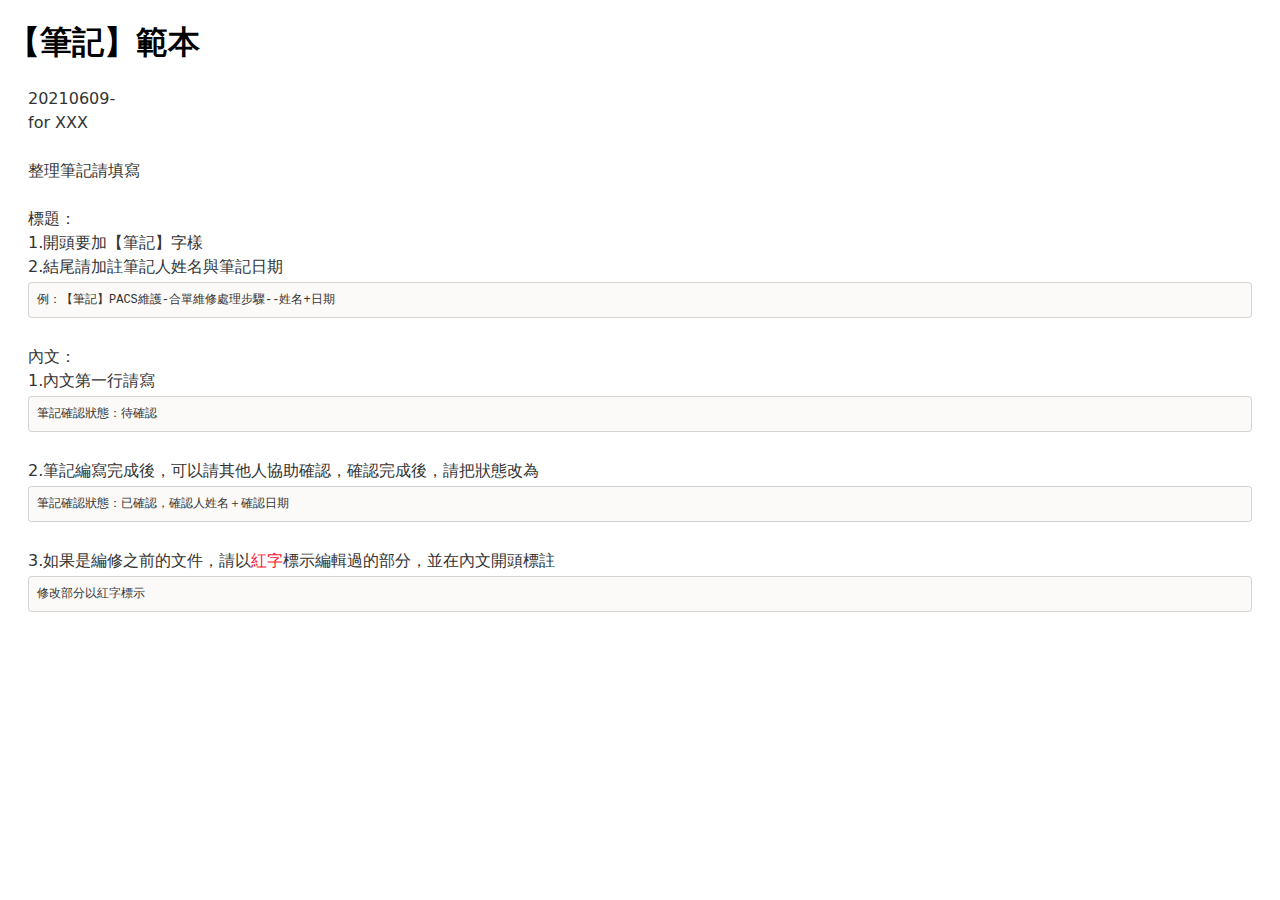
<file: csHtml2Text/csHtml2Text/【筆記】範本.html>
<!DOCTYPE html>
<html>
  <head>
    <meta charset="utf-8">
    <meta name="viewport" content="width=device-width, initial-scale=1, shrink-to-fit=no">
    <meta itemprop="application" content="Evernote">
    <meta itemprop="export-data" content="20230428T034040Z">
    <meta itemprop="version" content="10.55.2">
    <style>
/*!
 * ce-167.2.20810 46200e0d1c21b1ade1ff36a48106a8a63f706d9c
 * Copyright 2013-2023 Evernote Corp. All rights reserved.
 * http://www.evernote.com
 *
 */en-note.peso,en-note.peso *{box-sizing:border-box}en-note.peso{word-wrap:break-word;-webkit-font-feature-settings:"liga" 0;font-feature-settings:"liga" 0;-webkit-touch-callout:text;box-sizing:initial;color:#333;display:block;flex-grow:1;font-family:Source Sans Pro,-apple-system,system-ui,Segoe UI,Roboto,Oxygen,Ubuntu,Cantarell,Fira Sans,Droid Sans,Helvetica Neue,sans-serif;font-size:16px;-webkit-font-variant-ligatures:none;font-variant-ligatures:none;line-height:1.45!important;min-height:100%;outline:none;overflow-wrap:break-word;padding:0 20px 80px;position:relative;touch-action:manipulation;-webkit-user-select:text;-moz-user-select:text;user-select:text;white-space:pre-wrap;white-space:break-spaces}en-note.peso>:last-child:last-child{margin-bottom:26px}@media print{en-note.peso{max-width:none!important;padding:0!important}}en-note.peso .para,en-note.peso h1,en-note.peso h2,en-note.peso h3,en-note.peso h4,en-note.peso h5{color:var(--textblock-lightmode-color,inherit)}en-note.peso table{max-width:100%}body.darkMode en-note.peso{background-color:#262626;color:#e6e6e6}body.darkMode en-note.peso .para,body.darkMode en-note.peso h1,body.darkMode en-note.peso h2,body.darkMode en-note.peso h3,body.darkMode en-note.peso h4,body.darkMode en-note.peso h5{color:var(--textblock-darkmode-color,inherit)}en-note.peso p{margin:0}.drag-image-holder a,en-note.peso a{color:#026fac;cursor:pointer;text-decoration:underline}body.darkMode .drag-image-holder a,body.darkMode en-note.peso a{color:#00a3f4}en-note.peso pre{white-space:pre-wrap}en-note.peso li{pointer-events:none;position:relative}en-note.peso li>*{pointer-events:auto}.drag-image-holder .qwLsO,en-note.peso .qwLsO{background-color:#f2f2f2;border:1px solid #ccc;border-radius:3px;color:#333;display:inline;font-style:normal;font-weight:400;margin:0 2px;padding:2px 4px;text-decoration:none;vertical-align:initial}body.darkMode .drag-image-holder .qwLsO,body.darkMode en-note.peso .qwLsO{background-color:#333;border-color:#737373;color:#e6e6e6}.drag-image-holder .PzcDn,en-note.peso .PzcDn{font-family:"Source Serif Pro",serif}.drag-image-holder h1 .PzcDn,en-note.peso h1 .PzcDn{font-weight:600}.drag-image-holder h1 .PzcDn b,en-note.peso h1 .PzcDn b{font-weight:700}.drag-image-holder h2 .PzcDn,en-note.peso h2 .PzcDn{font-weight:400}.drag-image-holder h2 .PzcDn b,.drag-image-holder h3 .PzcDn,.drag-image-holder h4 .PzcDn,.drag-image-holder h5 .PzcDn,.drag-image-holder h6 .PzcDn,en-note.peso h2 .PzcDn b,en-note.peso h3 .PzcDn,en-note.peso h4 .PzcDn,en-note.peso h5 .PzcDn,en-note.peso h6 .PzcDn{font-weight:600}.drag-image-holder h3 .PzcDn b,.drag-image-holder h4 .PzcDn b,.drag-image-holder h5 .PzcDn b,.drag-image-holder h6 .PzcDn b,en-note.peso h3 .PzcDn b,en-note.peso h4 .PzcDn b,en-note.peso h5 .PzcDn b,en-note.peso h6 .PzcDn b{font-weight:700}.drag-image-holder .I87I1,en-note.peso .I87I1{font-family:Zilla Slab,serif,slab-serif}.drag-image-holder h1 .I87I1,en-note.peso h1 .I87I1{font-weight:600}.drag-image-holder h1 .I87I1 b,en-note.peso h1 .I87I1 b{font-weight:700}.drag-image-holder h2 .I87I1,en-note.peso h2 .I87I1{font-weight:400}.drag-image-holder h2 .I87I1 b,en-note.peso h2 .I87I1 b{font-weight:600}.drag-image-holder h3 .I87I1,.drag-image-holder h4 .I87I1,.drag-image-holder h5 .I87I1,.drag-image-holder h6 .I87I1,en-note.peso h3 .I87I1,en-note.peso h4 .I87I1,en-note.peso h5 .I87I1,en-note.peso h6 .I87I1{font-size:20px;font-weight:600}.drag-image-holder h3 .I87I1 b,.drag-image-holder h4 .I87I1 b,.drag-image-holder h5 .I87I1 b,.drag-image-holder h6 .I87I1 b,en-note.peso h3 .I87I1 b,en-note.peso h4 .I87I1 b,en-note.peso h5 .I87I1 b,en-note.peso h6 .I87I1 b{font-weight:700}.drag-image-holder .O_pm7,en-note.peso .O_pm7{font-family:Source Code Pro,monospace;letter-spacing:-.01em}.drag-image-holder h1 .O_pm7,en-note.peso h1 .O_pm7{font-weight:600}.drag-image-holder h1 .O_pm7 b,en-note.peso h1 .O_pm7 b{font-weight:700}.drag-image-holder h2 .O_pm7,en-note.peso h2 .O_pm7{font-weight:400}.drag-image-holder h2 .O_pm7 b,.drag-image-holder h3 .O_pm7,.drag-image-holder h4 .O_pm7,.drag-image-holder h5 .O_pm7,.drag-image-holder h6 .O_pm7,en-note.peso h2 .O_pm7 b,en-note.peso h3 .O_pm7,en-note.peso h4 .O_pm7,en-note.peso h5 .O_pm7,en-note.peso h6 .O_pm7{font-weight:600}.drag-image-holder h3 .O_pm7 b,.drag-image-holder h4 .O_pm7 b,.drag-image-holder h5 .O_pm7 b,.drag-image-holder h6 .O_pm7 b,en-note.peso h3 .O_pm7 b,en-note.peso h4 .O_pm7 b,en-note.peso h5 .O_pm7 b,en-note.peso h6 .O_pm7 b{font-weight:700}.drag-image-holder .to9US,en-note.peso .to9US{font-family:Dancing Script,cursive,script}.drag-image-holder h1 .to9US,en-note.peso h1 .to9US{font-weight:400}.drag-image-holder h1 .to9US b,en-note.peso h1 .to9US b{font-weight:700}.drag-image-holder h2 .to9US,en-note.peso h2 .to9US{font-weight:400}.drag-image-holder h2 .to9US b,en-note.peso h2 .to9US b{font-weight:700}.drag-image-holder h3 .to9US,.drag-image-holder h4 .to9US,.drag-image-holder h5 .to9US,.drag-image-holder h6 .to9US,en-note.peso h3 .to9US,en-note.peso h4 .to9US,en-note.peso h5 .to9US,en-note.peso h6 .to9US{font-weight:400}.drag-image-holder h3 .to9US b,.drag-image-holder h4 .to9US b,.drag-image-holder h5 .to9US b,.drag-image-holder h6 .to9US b,en-note.peso h3 .to9US b,en-note.peso h4 .to9US b,en-note.peso h5 .to9US b,en-note.peso h6 .to9US b{font-weight:700}.drag-image-holder .WvEwz,en-note.peso .WvEwz{font-family:Kalam,cursive,handwritten;font-weight:300;letter-spacing:-.01em}.drag-image-holder .WvEwz b,.drag-image-holder h1 .WvEwz,en-note.peso .WvEwz b,en-note.peso h1 .WvEwz{font-weight:400}.drag-image-holder h1 .WvEwz b,en-note.peso h1 .WvEwz b{font-weight:700}.drag-image-holder h2 .WvEwz,en-note.peso h2 .WvEwz{font-weight:300}.drag-image-holder h2 .WvEwz b,.drag-image-holder h3 .WvEwz,.drag-image-holder h4 .WvEwz,.drag-image-holder h5 .WvEwz,.drag-image-holder h6 .WvEwz,en-note.peso h2 .WvEwz b,en-note.peso h3 .WvEwz,en-note.peso h4 .WvEwz,en-note.peso h5 .WvEwz,en-note.peso h6 .WvEwz{font-weight:400}.drag-image-holder h3 .WvEwz b,.drag-image-holder h4 .WvEwz b,.drag-image-holder h5 .WvEwz b,.drag-image-holder h6 .WvEwz b,en-note.peso h3 .WvEwz b,en-note.peso h4 .WvEwz b,en-note.peso h5 .WvEwz b,en-note.peso h6 .WvEwz b{font-weight:700}.drag-image-holder .UrtAp,en-note.peso .UrtAp{color:var(--lightmode-color)}body.darkMode .drag-image-holder .UrtAp,body.darkMode en-note.peso .UrtAp{color:var(--darkmode-color)}.drag-image-holder .R64m3,en-note.peso .R64m3{padding:3px 0}.drag-image-holder .R64m3.zTQp5,en-note.peso .R64m3.zTQp5{background-color:rgba(255,219,39,.45)}body.darkMode .drag-image-holder .R64m3.zTQp5,body.darkMode en-note.peso .R64m3.zTQp5{background-color:hsla(50,74%,72%,.45)}.drag-image-holder .R64m3.nyVDb,en-note.peso .R64m3.nyVDb{background-color:rgba(253,117,151,.45)}body.darkMode .drag-image-holder .R64m3.nyVDb,body.darkMode en-note.peso .R64m3.nyVDb{background-color:rgba(234,167,182,.45)}.drag-image-holder .R64m3.OV29h,en-note.peso .R64m3.OV29h{background-color:rgba(95,237,153,.45)}body.darkMode .drag-image-holder .R64m3.OV29h,body.darkMode en-note.peso .R64m3.OV29h{background-color:rgba(156,227,185,.45)}.drag-image-holder .R64m3.vfGi6,en-note.peso .R64m3.vfGi6{background-color:rgba(73,213,231,.45)}body.darkMode .drag-image-holder .R64m3.vfGi6,body.darkMode en-note.peso .R64m3.vfGi6{background-color:rgba(145,214,222,.45)}.drag-image-holder .R64m3.hKQev,en-note.peso .R64m3.hKQev{background-color:rgba(139,137,255,.45)}body.darkMode .drag-image-holder .R64m3.hKQev,body.darkMode en-note.peso .R64m3.hKQev{background-color:rgba(178,176,236,.45)}.drag-image-holder .R64m3.ZvszV,en-note.peso .R64m3.ZvszV{background-color:rgba(255,153,79,.45)}body.darkMode .drag-image-holder .R64m3.ZvszV,body.darkMode en-note.peso .R64m3.ZvszV{background-color:hsla(25,70%,75%,.45)}@media print{.drag-image-holder .R64m3,en-note.peso .R64m3{-webkit-print-color-adjust:exact!important;print-color-adjust:exact!important}}body[data-checklist-completion-styles=true] .drag-image-holder li[data-checked=true] .R64m3,body[data-checklist-completion-styles=true] en-note.peso li[data-checked=true] .R64m3{text-decoration:line-through}.Yhh_v{display:block;height:0;position:absolute;-webkit-user-select:all;-moz-user-select:all;user-select:all;width:0}.kJXje{height:0;-webkit-user-select:none;-moz-user-select:none;user-select:none}.drag-image-holder{font-family:Source Sans Pro,-apple-system,system-ui,Segoe UI,Roboto,Oxygen,Ubuntu,Cantarell,Fira Sans,Droid Sans,Helvetica Neue,sans-serif}.elPx5{align-items:flex-start;background-color:#fff;border:1px solid #66b3da;border-radius:4px;box-shadow:0 3px 10px rgba(0,0,0,.15);display:flex;flex-direction:column;height:48px;justify-content:space-between;padding:10px;width:84px}body.darkMode .elPx5{background-color:#262626;border-color:#00a3f4}.elPx5>*{background:#b2d9ec;height:4px}.elPx5 :first-child,.elPx5 :nth-child(3){width:100%}.elPx5 :nth-child(2){width:70%}.EgxW9{word-wrap:break-word;background-color:#fff;border:1px solid #66b3da;border-radius:4px;box-shadow:0 3px 10px rgba(0,0,0,.15);font-size:16px;margin:0;max-height:300px;max-width:300px;overflow:hidden;padding:8px 16px;white-space:pre-wrap;width:auto}body.darkMode .EgxW9{background-color:#262626;border-color:#00a3f4}.EgxW9 address,.EgxW9 blockquote,.EgxW9 center,.EgxW9 dd,.EgxW9 div,.EgxW9 dt,.EgxW9 p{line-height:1.5}.EgxW9 blockquote{margin:0;padding-left:20px}.EgxW9>*{overflow:hidden;text-overflow:ellipsis;white-space:nowrap}.wyPK9{font-size:20px}.d8P7W{background-color:#66b3da;pointer-events:none;position:absolute;z-index:50}body.darkMode .d8P7W{background-color:#026fac}.d8P7W.rectangle{background-color:transparent;border:2px solid #66b3da}body.darkMode .d8P7W.rectangle{background-color:transparent;border-color:#026fac}.d8P7W.overX{border-right:2px dotted #66b3da}body.darkMode .d8P7W.overX{border-color:#026fac}.d8P7W.overY{border-bottom:2px dotted #66b3da}body.darkMode .d8P7W.overY{border-color:#026fac}.drag-image-holder{position:fixed}.drag-image-holder:after{background-color:#fff;content:"";display:block;height:2px;left:calc(100% - 2px);position:fixed;right:calc(100% - 2px);width:2px}body.darkMode .drag-image-holder:after{background-color:#333}.bZFPJ{border:2px solid #f2f2f2;border-radius:6px;height:auto;margin:12px 0;max-width:100%;outline:none;position:relative;transition:border-color .2s;width:375px}body.neutron .bZFPJ{width:343px}td .bZFPJ{min-width:375px}body.neutron td .bZFPJ{min-width:343px}body.darkMode .bZFPJ{border-color:#333}.bZFPJ._JjaU{border-color:#e6f6ea}body.darkMode .bZFPJ._JjaU{border-color:#203627}.editing-locked .bZFPJ.bZFPJ{border-color:var(--selection-border-color-light)}body.darkMode .editing-locked .bZFPJ.bZFPJ{border-color:var(--selection-border-color-dark)}.bZFPJ.iTLhb.iTLhb.iTLhb{width:100%}.bZFPJ.VEXjJ .yzJOC,.bZFPJ._hisT .yzJOC{font-style:italic}.bZFPJ>:first-child{border-radius:4px 4px 0 0}.bZFPJ>:last-child{border-radius:0 0 4px 4px}.bZFPJ>:only-child{border-radius:4px}.bZFPJ:hover{border-color:#e6e6e6}body.darkMode .bZFPJ:hover{border-color:#404040}.bZFPJ:hover .IRFZk{--header-background:#e6e6e6;background:#e6e6e6}body.darkMode .bZFPJ:hover .IRFZk{--header-background:#404040;background-color:#404040}.bZFPJ:hover .IRFZk.N3Rt5{--header-background:#026fac;background:#026fac}body.darkMode .bZFPJ:hover .IRFZk.N3Rt5{--header-background:#00a3f4;background-color:#00a3f4}.bZFPJ._JjaU:hover{border-color:#daeade}body.darkMode .bZFPJ._JjaU:hover{border-color:#2c4532}.bZFPJ._JjaU:hover .IRFZk{--header-background:#daeade;background:#daeade}body.darkMode .bZFPJ._JjaU:hover .IRFZk{--header-background:#2c4532;background-color:#2c4532}@media print{.bZFPJ{border-color:#f2f2f2!important}.bZFPJ._JjaU{border-color:#e6f6ea!important}}.collaborator-selected .bZFPJ.bZFPJ{border-color:var(--selection-border-color-light)}body.darkMode .collaborator-selected .bZFPJ.bZFPJ{border-color:var(--selection-border-color-dark)}.selected .bZFPJ.bZFPJ{border-color:#66b3da}body.darkMode .selected .bZFPJ.bZFPJ{border-color:#00a3f4}.hasNestedSelection .bZFPJ.bZFPJ{border-color:rgba(102,179,218,.5)}body.darkMode .hasNestedSelection .bZFPJ.bZFPJ{border-color:rgba(0,163,244,.5)}.android-unselectable .bZFPJ,.android-unselectable .bZFPJ *{-webkit-user-select:none!important;-moz-user-select:none!important;user-select:none!important}@-webkit-keyframes xjcYr{0%{left:-112px}to{left:100%}}@keyframes xjcYr{0%{left:-112px}to{left:100%}}.IRFZk{--header-background:#f2f2f2;align-items:center;background-color:#f2f2f2;color:#666;cursor:pointer;display:flex;font-size:16px;font-weight:600;height:32px;justify-content:space-between;padding:0 6px;transition:background-color .2s;width:100%}.IRFZk.N3Rt5{--header-background:#0081c2;background:#0081c2;color:#fff}body.darkMode .IRFZk{--header-background:#333;background-color:#333;color:#a6a6a6}body.darkMode .IRFZk.N3Rt5{--header-background:#00a3f4;background:#00a3f4;color:#000}.bZFPJ._JjaU .IRFZk{--header-background:#e6f6ea;background-color:#e6f6ea}body.darkMode .bZFPJ._JjaU .IRFZk{--header-background:#203627;background-color:#203627}body.neutron .IRFZk{font-weight:700;height:44px}.IRFZk *{-webkit-user-select:none;-moz-user-select:none;user-select:none}body.firefox .IRFZk *{-webkit-user-select:all;-moz-user-select:all;user-select:all}.IRFZk .VonD6{background:transparent;border-radius:6px 6px 0 0;height:6px;left:-2px;overflow:hidden;position:absolute;right:-2px;top:-2px}.selected .IRFZk .VonD6{top:0}.IRFZk .VonD6:before{background:#d9d9d9;content:"";height:2px;position:absolute;top:0;width:100%}body.darkMode .IRFZk .VonD6:before{background:#404040}.IRFZk .VonD6:after{content:"";height:2px;position:absolute;top:0}.IRFZk .VonD6:not(.ixZHA):after{-webkit-animation:xjcYr 2s linear infinite;animation:xjcYr 2s linear infinite;background:linear-gradient(270deg,rgba(0,129,194,0),#0081c2 51%,rgba(0,129,194,0));width:112px}.IRFZk .VonD6.ixZHA:after{background:#0081c2;-webkit-transform:scaleX(var(--loadingProgress));transform:scaleX(var(--loadingProgress));-webkit-transform-origin:top left;transform-origin:top left;transition:-webkit-transform .5s ease-in-out;transition:transform .5s ease-in-out;transition:transform .5s ease-in-out,-webkit-transform .5s ease-in-out;width:100%}.P0rnC{position:relative}.P0rnC .dSbRl{background:transparent;height:100%;overflow:hidden;position:absolute;resize:none}.P0rnC .AZVFJ{overflow-wrap:break-word;position:relative;visibility:hidden;white-space:pre-wrap;word-break:break-word}.AZVFJ,.dSbRl{padding:0;width:100%}.vWtIF{cursor:grab}.vWtIF>svg{fill:currentColor;display:block;height:100%;opacity:.25;transition:opacity .2s ease-in-out;width:100%}.vWtIF:hover>svg{opacity:.4}.iXopo{border:2px solid #f2f2f2;border-radius:6px;height:auto;margin:12px 0;max-width:100%;outline:none;position:relative;transition:border-color .2s;width:375px}body.neutron .iXopo{width:343px}td .iXopo{min-width:375px}body.neutron td .iXopo{min-width:343px}body.darkMode .iXopo{border-color:#333}.iXopo.X4WUr{border-color:#e6f6ea}body.darkMode .iXopo.X4WUr{border-color:#203627}.editing-locked .iXopo.iXopo{border-color:var(--selection-border-color-light)}body.darkMode .editing-locked .iXopo.iXopo{border-color:var(--selection-border-color-dark)}.iXopo.dEOSM.dEOSM.dEOSM{width:100%}.iXopo.FRMbU .Cy7kJ,.iXopo.SIaGV .Cy7kJ{font-style:italic}.iXopo>:first-child{border-radius:4px 4px 0 0}.iXopo>:last-child{border-radius:0 0 4px 4px}.iXopo>:only-child{border-radius:4px}.iXopo:hover{border-color:#e6e6e6}body.darkMode .iXopo:hover{border-color:#404040}.iXopo:hover .wH9sk{--header-background:#e6e6e6;background:#e6e6e6}body.darkMode .iXopo:hover .wH9sk{--header-background:#404040;background-color:#404040}.iXopo:hover .wH9sk.dazQy{--header-background:#026fac;background:#026fac}body.darkMode .iXopo:hover .wH9sk.dazQy{--header-background:#00a3f4;background-color:#00a3f4}.iXopo.X4WUr:hover{border-color:#daeade}body.darkMode .iXopo.X4WUr:hover{border-color:#2c4532}.iXopo.X4WUr:hover .wH9sk{--header-background:#daeade;background:#daeade}body.darkMode .iXopo.X4WUr:hover .wH9sk{--header-background:#2c4532;background-color:#2c4532}@media print{.iXopo{border-color:#f2f2f2!important}.iXopo.X4WUr{border-color:#e6f6ea!important}}.collaborator-selected .iXopo.iXopo{border-color:var(--selection-border-color-light)}body.darkMode .collaborator-selected .iXopo.iXopo{border-color:var(--selection-border-color-dark)}.selected .iXopo.iXopo{border-color:#66b3da}body.darkMode .selected .iXopo.iXopo{border-color:#00a3f4}.hasNestedSelection .iXopo.iXopo{border-color:rgba(102,179,218,.5)}body.darkMode .hasNestedSelection .iXopo.iXopo{border-color:rgba(0,163,244,.5)}.android-unselectable .iXopo,.android-unselectable .iXopo *{-webkit-user-select:none!important;-moz-user-select:none!important;user-select:none!important}@-webkit-keyframes SbtBL{0%{left:-112px}to{left:100%}}@keyframes SbtBL{0%{left:-112px}to{left:100%}}.wH9sk{--header-background:#f2f2f2;align-items:center;background-color:#f2f2f2;color:#666;cursor:pointer;display:flex;font-size:16px;font-weight:600;height:32px;justify-content:space-between;padding:0 6px;transition:background-color .2s;width:100%}.wH9sk.dazQy{--header-background:#0081c2;background:#0081c2;color:#fff}body.darkMode .wH9sk{--header-background:#333;background-color:#333;color:#a6a6a6}body.darkMode .wH9sk.dazQy{--header-background:#00a3f4;background:#00a3f4;color:#000}.iXopo.X4WUr .wH9sk{--header-background:#e6f6ea;background-color:#e6f6ea}body.darkMode .iXopo.X4WUr .wH9sk{--header-background:#203627;background-color:#203627}body.neutron .wH9sk{font-weight:700;height:44px}.wH9sk *{-webkit-user-select:none;-moz-user-select:none;user-select:none}body.firefox .wH9sk *{-webkit-user-select:all;-moz-user-select:all;user-select:all}.wH9sk .nTeiz{background:transparent;border-radius:6px 6px 0 0;height:6px;left:-2px;overflow:hidden;position:absolute;right:-2px;top:-2px}.selected .wH9sk .nTeiz{top:0}.wH9sk .nTeiz:before{background:#d9d9d9;content:"";height:2px;position:absolute;top:0;width:100%}body.darkMode .wH9sk .nTeiz:before{background:#404040}.wH9sk .nTeiz:after{content:"";height:2px;position:absolute;top:0}.wH9sk .nTeiz:not(._Nncr):after{-webkit-animation:SbtBL 2s linear infinite;animation:SbtBL 2s linear infinite;background:linear-gradient(270deg,rgba(0,129,194,0),#0081c2 51%,rgba(0,129,194,0));width:112px}.wH9sk .nTeiz._Nncr:after{background:#0081c2;-webkit-transform:scaleX(var(--loadingProgress));transform:scaleX(var(--loadingProgress));-webkit-transform-origin:top left;transform-origin:top left;transition:-webkit-transform .5s ease-in-out;transition:transform .5s ease-in-out;transition:transform .5s ease-in-out,-webkit-transform .5s ease-in-out;width:100%}.task{--task-height:40px;border:none;max-width:760px;outline:none;position:relative}.drag-image-holder .task{background-color:#fff}body.darkMode .drag-image-holder .task{background-color:#333}.task button{margin:0}.task.ProseMirror-selectednode,.task.selected{border-color:none;outline:none}.task.ProseMirror-selectednode{border-radius:6px;box-shadow:0 3px 10px rgba(0,0,0,.15)}.PeA_7{--task-action-color:rgba(0,0,0,.45);--task-overdue-color:#e54e40;align-items:flex-start;border:1px solid transparent;border-radius:6px;cursor:pointer;cursor:default;display:flex;flex-wrap:wrap;margin-bottom:2px;margin-right:30px;max-width:760px;min-height:var(--task-height);outline:none;padding:0 8px}[data-background-luminance-lightmode=light] .PeA_7{--task-action-color:rgba(0,0,0,.45)}[data-background-luminance-lightmode=dark] .PeA_7,body.darkMode .PeA_7{--task-action-color:hsla(0,0%,100%,.8)}body.darkMode [data-background-luminance-darkmode=light] .PeA_7{--task-action-color:rgba(0,0,0,.45)}body.darkMode [data-background-luminance-darkmode=dark] .PeA_7{--task-action-color:hsla(0,0%,100%,.8)}[data-background-luminance-lightmode=light] .PeA_7,body.darkMode .PeA_7{--task-overdue-color:#e54e40}[data-background-luminance-lightmode=dark] .PeA_7{--task-overdue-color:#f2b6b3}body.darkMode [data-background-luminance-darkmode=light] .PeA_7{--task-overdue-color:#e54e40}body.darkMode [data-background-luminance-darkmode=dark] .PeA_7{--task-overdue-color:#f2b6b3}.PeA_7.WJyLU{background-color:#f8f8f8}[data-background-luminance-lightmode=light] .PeA_7.WJyLU{background-color:hsla(0,0%,100%,.5)}[data-background-luminance-lightmode=dark] .PeA_7.WJyLU{background-color:rgba(0,0,0,.2)}body.darkMode .PeA_7.WJyLU{background-color:#333;border-color:#404040}body.darkMode [data-background-luminance-darkmode=light] .PeA_7.WJyLU{background-color:rgba(0,0,0,.2);border-color:transparent}body.darkMode [data-background-luminance-darkmode=dark] .PeA_7.WJyLU{background-color:rgba(0,0,0,.1);border-color:transparent}.PeA_7.JTqL_{background-color:#f8f8f8}[data-background-luminance-lightmode=light] .PeA_7.JTqL_{background-color:hsla(0,0%,100%,.5)}[data-background-luminance-lightmode=dark] .PeA_7.JTqL_{background-color:rgba(0,0,0,.2)}body.darkMode .PeA_7.JTqL_{background-color:#333;border-color:#404040}body.darkMode [data-background-luminance-darkmode=light] .PeA_7.JTqL_{background-color:rgba(0,0,0,.2);border-color:transparent}body.darkMode [data-background-luminance-darkmode=dark] .PeA_7.JTqL_{background-color:rgba(0,0,0,.1);border-color:transparent}@media(hover:hover){.PeA_7:hover:not(.JTqL_){background-color:#f8f8f8}[data-background-luminance-lightmode=light] .PeA_7:hover:not(.JTqL_){background-color:hsla(0,0%,100%,.5)}[data-background-luminance-lightmode=dark] .PeA_7:hover:not(.JTqL_){background-color:rgba(0,0,0,.2)}body.darkMode .PeA_7:hover:not(.JTqL_){background-color:#333;border-color:#404040}body.darkMode [data-background-luminance-darkmode=light] .PeA_7:hover:not(.JTqL_){background-color:rgba(0,0,0,.2);border-color:transparent}body.darkMode [data-background-luminance-darkmode=dark] .PeA_7:hover:not(.JTqL_){background-color:rgba(0,0,0,.1);border-color:transparent}}.PeA_7.ZJLBj.vOgKN{cursor:pointer}.PeA_7 .UXHS9>*,.PeA_7>*{min-height:var(--task-height)}.task.ProseMirror-selectednode .PeA_7,.task.selected .PeA_7{border-color:#66b3da;outline:none}body.darkMode .task.ProseMirror-selectednode .PeA_7,body.darkMode .task.selected .PeA_7{border-color:#00a3f4}.PeA_7.X6Pln .nkDa1{color:#a6a6a6}body.darkMode .PeA_7.X6Pln .nkDa1{color:#737373}.PeA_7.RKOIN .hbOcq{opacity:.65}.PeA_7.RKOIN{font-style:italic}.FG_0Y{background-color:transparent;border:none;cursor:pointer;display:inline-block;outline:none;padding:0}.FG_0Y.zsLjd,.FG_0Y:disabled,.ZJLBj:not(.vOgKN) .FG_0Y{cursor:default}.FG_0Y.zsLjd svg,.FG_0Y.zsLjd svg:hover,.FG_0Y.zsLjd.FjxAy svg,.FG_0Y.zsLjd.FjxAy svg:hover,.FG_0Y:disabled svg,.FG_0Y:disabled svg:hover,.FG_0Y:disabled.FjxAy svg,.FG_0Y:disabled.FjxAy svg:hover,.ZJLBj:not(.vOgKN) .FG_0Y svg,.ZJLBj:not(.vOgKN) .FG_0Y svg:hover,.ZJLBj:not(.vOgKN) .FG_0Y.FjxAy svg,.ZJLBj:not(.vOgKN) .FG_0Y.FjxAy svg:hover{color:rgba(0,0,0,.45);pointer-events:none}[data-background-luminance-lightmode=light] .FG_0Y.zsLjd svg,[data-background-luminance-lightmode=light] .FG_0Y.zsLjd svg:hover,[data-background-luminance-lightmode=light] .FG_0Y.zsLjd.FjxAy svg,[data-background-luminance-lightmode=light] .FG_0Y.zsLjd.FjxAy svg:hover,[data-background-luminance-lightmode=light] .FG_0Y:disabled svg,[data-background-luminance-lightmode=light] .FG_0Y:disabled svg:hover,[data-background-luminance-lightmode=light] .FG_0Y:disabled.FjxAy svg,[data-background-luminance-lightmode=light] .FG_0Y:disabled.FjxAy svg:hover,[data-background-luminance-lightmode=light] .ZJLBj:not(.vOgKN) .FG_0Y svg,[data-background-luminance-lightmode=light] .ZJLBj:not(.vOgKN) .FG_0Y svg:hover,[data-background-luminance-lightmode=light] .ZJLBj:not(.vOgKN) .FG_0Y.FjxAy svg,[data-background-luminance-lightmode=light] .ZJLBj:not(.vOgKN) .FG_0Y.FjxAy svg:hover{color:rgba(0,0,0,.45)}[data-background-luminance-lightmode=dark] .FG_0Y.zsLjd svg,[data-background-luminance-lightmode=dark] .FG_0Y.zsLjd svg:hover,[data-background-luminance-lightmode=dark] .FG_0Y.zsLjd.FjxAy svg,[data-background-luminance-lightmode=dark] .FG_0Y.zsLjd.FjxAy svg:hover,[data-background-luminance-lightmode=dark] .FG_0Y:disabled svg,[data-background-luminance-lightmode=dark] .FG_0Y:disabled svg:hover,[data-background-luminance-lightmode=dark] .FG_0Y:disabled.FjxAy svg,[data-background-luminance-lightmode=dark] .FG_0Y:disabled.FjxAy svg:hover,[data-background-luminance-lightmode=dark] .ZJLBj:not(.vOgKN) .FG_0Y svg,[data-background-luminance-lightmode=dark] .ZJLBj:not(.vOgKN) .FG_0Y svg:hover,[data-background-luminance-lightmode=dark] .ZJLBj:not(.vOgKN) .FG_0Y.FjxAy svg,[data-background-luminance-lightmode=dark] .ZJLBj:not(.vOgKN) .FG_0Y.FjxAy svg:hover,body.darkMode .FG_0Y.zsLjd svg,body.darkMode .FG_0Y.zsLjd svg:hover,body.darkMode .FG_0Y.zsLjd.FjxAy svg,body.darkMode .FG_0Y.zsLjd.FjxAy svg:hover,body.darkMode .FG_0Y:disabled svg,body.darkMode .FG_0Y:disabled svg:hover,body.darkMode .FG_0Y:disabled.FjxAy svg,body.darkMode .FG_0Y:disabled.FjxAy svg:hover,body.darkMode .ZJLBj:not(.vOgKN) .FG_0Y svg,body.darkMode .ZJLBj:not(.vOgKN) .FG_0Y svg:hover,body.darkMode .ZJLBj:not(.vOgKN) .FG_0Y.FjxAy svg,body.darkMode .ZJLBj:not(.vOgKN) .FG_0Y.FjxAy svg:hover,body.darkMode [data-background-luminance-darkmode=dark] .FG_0Y.zsLjd svg,body.darkMode [data-background-luminance-darkmode=dark] .FG_0Y.zsLjd svg:hover,body.darkMode [data-background-luminance-darkmode=dark] .FG_0Y.zsLjd.FjxAy svg,body.darkMode [data-background-luminance-darkmode=dark] .FG_0Y.zsLjd.FjxAy svg:hover,body.darkMode [data-background-luminance-darkmode=dark] .FG_0Y:disabled svg,body.darkMode [data-background-luminance-darkmode=dark] .FG_0Y:disabled svg:hover,body.darkMode [data-background-luminance-darkmode=dark] .FG_0Y:disabled.FjxAy svg,body.darkMode [data-background-luminance-darkmode=dark] .FG_0Y:disabled.FjxAy svg:hover,body.darkMode [data-background-luminance-darkmode=dark] .ZJLBj:not(.vOgKN) .FG_0Y svg,body.darkMode [data-background-luminance-darkmode=dark] .ZJLBj:not(.vOgKN) .FG_0Y svg:hover,body.darkMode [data-background-luminance-darkmode=dark] .ZJLBj:not(.vOgKN) .FG_0Y.FjxAy svg,body.darkMode [data-background-luminance-darkmode=dark] .ZJLBj:not(.vOgKN) .FG_0Y.FjxAy svg:hover{color:hsla(0,0%,100%,.8)}body.darkMode [data-background-luminance-darkmode=light] .FG_0Y.zsLjd svg,body.darkMode [data-background-luminance-darkmode=light] .FG_0Y.zsLjd svg:hover,body.darkMode [data-background-luminance-darkmode=light] .FG_0Y.zsLjd.FjxAy svg,body.darkMode [data-background-luminance-darkmode=light] .FG_0Y.zsLjd.FjxAy svg:hover,body.darkMode [data-background-luminance-darkmode=light] .FG_0Y:disabled svg,body.darkMode [data-background-luminance-darkmode=light] .FG_0Y:disabled svg:hover,body.darkMode [data-background-luminance-darkmode=light] .FG_0Y:disabled.FjxAy svg,body.darkMode [data-background-luminance-darkmode=light] .FG_0Y:disabled.FjxAy svg:hover,body.darkMode [data-background-luminance-darkmode=light] .ZJLBj:not(.vOgKN) .FG_0Y svg,body.darkMode [data-background-luminance-darkmode=light] .ZJLBj:not(.vOgKN) .FG_0Y svg:hover,body.darkMode [data-background-luminance-darkmode=light] .ZJLBj:not(.vOgKN) .FG_0Y.FjxAy svg,body.darkMode [data-background-luminance-darkmode=light] .ZJLBj:not(.vOgKN) .FG_0Y.FjxAy svg:hover{color:rgba(0,0,0,.45)}.ZJLBj.vOgKN .FG_0Y{cursor:pointer}.FG_0Y svg{border-radius:4px;color:var(--task-action-color);display:inline-block;height:24px;max-width:24px;vertical-align:middle}.UXHS9.LVtVQ .FG_0Y svg:hover:not(.IAHuG){background-color:#e6e6e6}[data-background-luminance-lightmode=dark] .UXHS9.LVtVQ .FG_0Y svg:hover:not(.IAHuG),body.darkMode .UXHS9.LVtVQ .FG_0Y svg:hover:not(.IAHuG){background-color:#404040}body.darkMode [data-background-luminance-darkmode=light] .UXHS9.LVtVQ .FG_0Y svg:hover:not(.IAHuG){background-color:#e6e6e6}.UXHS9 .FG_0Y{display:none;margin:0 3px}.PeA_7.WJyLU .UXHS9 .FG_0Y{display:inline-block}.UXHS9 .FG_0Y svg{color:#737373;height:14px}body.darkMode .UXHS9 .FG_0Y svg{color:#a6a6a6}.PeA_7.WJyLU .UXHS9 .FG_0Y svg{height:24px}.M3l87{visibility:hidden}.R3xxL{align-items:center;background:#fff;border-radius:8px;box-shadow:1px 2px 6px rgba(0,0,0,.15);color:#737373;display:inline-flex;flex:0 0 auto;font-size:14px;justify-content:flex-end;min-height:0;min-width:32px;padding:4px 7px;position:absolute;right:38px;top:-16px}body.darkMode .R3xxL{background-color:#262626;color:#a6a6a6}.R3xxL button:first-of-type{margin:0 3px 0 0}.R3xxL button:last-of-type{margin:0 0 0 3px}.R3xxL .FG_0Y{margin:0 3px}.R3xxL .FG_0Y svg{color:#737373}body.darkMode .R3xxL .FG_0Y svg{color:#a6a6a6}.R3xxL .REzLi{padding:0 0 0 3px}.R3xxL .FG_0Y.REzLi svg._bDRr{color:inherit}.R3xxL .FG_0Y.REzLi.wUa6z+.FG_0Y.REzLi.o5Et0 svg.IAHuG{height:12px;top:-1px}.R3xxL .FG_0Y.REzLi.o5Et0{margin-right:-5px}.R3xxL .FG_0Y.REzLi.o5Et0>svg{height:15px}.R3xxL .FG_0Y.REzLi.o5Et0 svg.IAHuG{height:12px;position:relative;top:-2px}.R3xxL .FG_0Y.bUYqz.Lhfwt svg{color:#e54e40}.R3xxL .FG_0Y.Hwgxx.kuWKQ svg{color:#0081c2}.R3xxL .FG_0Y.ujVcs{position:relative}.R3xxL .FG_0Y.viFwv{position:relative;top:2px}.R3xxL .FG_0Y.Hwgxx:hover,.R3xxL .FG_0Y.Jh0Ej:hover,.R3xxL .FG_0Y.bUYqz:hover,.R3xxL .FG_0Y.ujVcs:hover,.R3xxL .FG_0Y.viFwv:hover{background-color:#f8f8f8}body.darkMode .R3xxL .FG_0Y.Hwgxx:hover,body.darkMode .R3xxL .FG_0Y.Jh0Ej:hover,body.darkMode .R3xxL .FG_0Y.bUYqz:hover,body.darkMode .R3xxL .FG_0Y.ujVcs:hover,body.darkMode .R3xxL .FG_0Y.viFwv:hover{background-color:#333}.R3xxL .gry_t .PNboT{background-color:#d9d9d9}body.darkMode .R3xxL .gry_t .PNboT{background-color:#737373}.PeA_7.X6Pln .R3xxL,.PeA_7.X6Pln .R3xxL .FG_0Y svg,.PeA_7.X6Pln .R3xxL .FG_0Y.Hwgxx.kuWKQ svg,.PeA_7.X6Pln .R3xxL .FG_0Y.bUYqz.Lhfwt svg,.PeA_7.X6Pln .UXHS9,.PeA_7.X6Pln .UXHS9 .FG_0Y svg,.PeA_7.X6Pln .UXHS9 .FG_0Y.Hwgxx.kuWKQ svg,.PeA_7.X6Pln .UXHS9 .FG_0Y.bUYqz.Lhfwt svg{color:#a6a6a6}body.darkMode .PeA_7.X6Pln .R3xxL,body.darkMode .PeA_7.X6Pln .R3xxL .FG_0Y svg,body.darkMode .PeA_7.X6Pln .R3xxL .FG_0Y.Hwgxx.kuWKQ svg,body.darkMode .PeA_7.X6Pln .R3xxL .FG_0Y.bUYqz.Lhfwt svg,body.darkMode .PeA_7.X6Pln .UXHS9,body.darkMode .PeA_7.X6Pln .UXHS9 .FG_0Y svg,body.darkMode .PeA_7.X6Pln .UXHS9 .FG_0Y.Hwgxx.kuWKQ svg,body.darkMode .PeA_7.X6Pln .UXHS9 .FG_0Y.bUYqz.Lhfwt svg{color:#737373}.FG_0Y.FjxAy{flex:0 0 24px}.FG_0Y.FjxAy svg{color:#a73cbd;vertical-align:text-top}body.darkMode .FG_0Y.FjxAy svg{color:#a73cbd}[data-background-luminance-lightmode=light] .FG_0Y.FjxAy svg{--fill-opacity:0.85;--fill-color:#fff;--stroke-opacity:0.85;--stroke-color:#fff}[data-background-luminance-lightmode=dark] .FG_0Y.FjxAy svg{--fill-opacity:0.85;--fill-color:#fff;--stroke-opacity:0.2;--stroke-color:#000}body.darkMode [data-background-luminance-darkmode=dark] .FG_0Y.FjxAy svg,body.darkMode [data-background-luminance-darkmode=light] .FG_0Y.FjxAy svg{--fill-opacity:0.85;--fill-color:#262626;--stroke-opacity:0.2;--stroke-color:#000}.PeA_7.RKOIN .FG_0Y.FjxAy svg,.PeA_7.X6Pln .FG_0Y.FjxAy svg{color:#a6a6a6}body.darkMode .PeA_7.RKOIN .FG_0Y.FjxAy svg,body.darkMode .PeA_7.X6Pln .FG_0Y.FjxAy svg{color:#737373}.FG_0Y.FjxAy.RKOIN svg,.FG_0Y.FjxAy.RKOIN svg:hover{--obsolete-stroke:#fff;--obsolete-fill:#f0a00d}body.darkMode .FG_0Y.FjxAy.RKOIN svg,body.darkMode .FG_0Y.FjxAy.RKOIN svg:hover{--obsolete-stroke:#000;--obsolete-fill:#db8f00}.KxwvA{margin-right:4px}.KxwvA,.UXHS9 .bDTec{align-items:center;display:flex}.UXHS9 .bDTec{background-color:#fff;border:1px dashed #ccc;border-radius:40px;color:#737373;cursor:pointer;font-size:14px;font-weight:400;height:26px;margin:0 4px;padding:0 10px 0 8px}body.darkMode .UXHS9 .bDTec{background-color:#1a1a1a;border:1px dashed #404040;color:#737373}.UXHS9 .bDTec:focus,.UXHS9 .bDTec:hover{background-color:#f2f2f2;border-color:#a6a6a6;color:#666}body.darkMode .UXHS9 .bDTec:focus,body.darkMode .UXHS9 .bDTec:hover{background-color:#1a1a1a;border-color:#666;color:#a6a6a6}.UXHS9 .bDTec:focus svg,.UXHS9 .bDTec:hover svg{color:#666}body.darkMode .UXHS9 .bDTec:focus svg,body.darkMode .UXHS9 .bDTec:hover svg{color:#737373}.UXHS9 .FG_0Y.bUYqz.Lhfwt{display:inline-block}.UXHS9 .FG_0Y.bUYqz.Lhfwt svg{color:#e54e40}body.darkMode .UXHS9 .FG_0Y.bUYqz.Lhfwt svg{color:#e86357}.PeA_7.RKOIN .UXHS9 .FG_0Y.bUYqz.Lhfwt svg,.PeA_7.X6Pln:not(.WJyLU) .UXHS9 .FG_0Y.bUYqz.Lhfwt svg{color:#a6a6a6}body.darkMode .PeA_7.RKOIN .UXHS9 .FG_0Y.bUYqz.Lhfwt svg,body.darkMode .PeA_7.X6Pln:not(.WJyLU) .UXHS9 .FG_0Y.bUYqz.Lhfwt svg{color:#737373}.UXHS9 .FG_0Y.Hwgxx.kuWKQ{display:inline-block}.UXHS9 .FG_0Y.Hwgxx.kuWKQ svg{color:#0081c2}body.darkMode .UXHS9 .FG_0Y.Hwgxx.kuWKQ svg{color:#00a3f4}.PeA_7.RKOIN .UXHS9 .FG_0Y.Hwgxx.kuWKQ svg,.PeA_7.X6Pln:not(.WJyLU) .UXHS9 .FG_0Y.Hwgxx.kuWKQ svg{color:#a6a6a6}body.darkMode .PeA_7.RKOIN .UXHS9 .FG_0Y.Hwgxx.kuWKQ svg,body.darkMode .PeA_7.X6Pln:not(.WJyLU) .UXHS9 .FG_0Y.Hwgxx.kuWKQ svg{color:#737373}.FG_0Y.REzLi{color:inherit;font-size:14px;margin-bottom:-3px;margin-right:2px}.UXHS9 .FG_0Y.REzLi{display:inline-block}.grdL8:not(.X6Pln):not(.RKOIN) .FG_0Y.REzLi .hlPgk{color:var(--task-overdue-color)}.RKOIN .FG_0Y.REzLi .hlPgk{font-style:italic}.FG_0Y.REzLi ._bDRr{color:inherit}.grdL8:not(.X6Pln):not(.RKOIN) .FG_0Y.REzLi ._bDRr{color:var(--task-overdue-color)}.FG_0Y.REzLi svg._bDRr{height:24px;margin:-3px 0 0 4px}.grdL8:not(.X6Pln):not(.RKOIN) .FG_0Y.REzLi svg._bDRr{color:var(--task-overdue-color)}.FG_0Y.REzLi .IAHuG{color:var(--task-action-color);height:11px;margin:0 0 2px -8px}.PeA_7.WJyLU .FG_0Y.REzLi .IAHuG{height:14px}.grdL8:not(.X6Pln):not(.RKOIN) .FG_0Y.REzLi .IAHuG{color:var(--task-overdue-color)}.FG_0Y.o5Et0{min-width:22px}.FG_0Y.REzLi.wUa6z{margin-bottom:-5px}.RKOIN .FG_0Y.REzLi.wUa6z{font-style:italic}.U1y6M{display:flex;flex-direction:column;padding:0 16px}.QDSTv{align-content:center;border-top:1px solid #f2f2f2;display:flex;flex-direction:row;justify-content:space-between;margin:0;min-width:295px;padding:12px 0;white-space:nowrap}.QDSTv:first-child{border-top:none}body.darkMode .QDSTv{border-top:1px solid #a6a6a6}body.darkMode .QDSTv:first-child{border-top:none}.WXMgM{color:#333;font-size:14px;line-height:24px;margin-right:10px}.WXMgM.ZJLBj{cursor:default}body.darkMode .WXMgM{color:#e6e6e6}.i66jI{display:none}.QDSTv:hover .i66jI{display:block}.i66jI svg{height:24px;width:24px}.FG_0Y.xSWKf,.PeA_7.WJyLU .FG_0Y.xSWKf{align-items:center;display:flex;flex-direction:row;justify-content:flex-start}.FG_0Y.xSWKf svg,.FG_0Y.xSWKf svg:hover,.PeA_7.WJyLU .FG_0Y.xSWKf svg,.PeA_7.WJyLU .FG_0Y.xSWKf svg:hover{color:#0081c2;height:24px;width:24px}body.darkMode .FG_0Y.xSWKf svg,body.darkMode .FG_0Y.xSWKf svg:hover,body.darkMode .PeA_7.WJyLU .FG_0Y.xSWKf svg,body.darkMode .PeA_7.WJyLU .FG_0Y.xSWKf svg:hover{color:#00a3f4}.FG_0Y.xSWKf .WXMgM,.FG_0Y.xSWKf .WXMgM:hover,.PeA_7.WJyLU .FG_0Y.xSWKf .WXMgM,.PeA_7.WJyLU .FG_0Y.xSWKf .WXMgM:hover{color:#0081c2;font-size:14px;margin-left:10px}body.darkMode .FG_0Y.xSWKf .WXMgM,body.darkMode .FG_0Y.xSWKf .WXMgM:hover,body.darkMode .PeA_7.WJyLU .FG_0Y.xSWKf .WXMgM,body.darkMode .PeA_7.WJyLU .FG_0Y.xSWKf .WXMgM:hover{color:#00a3f4}.FG_0Y.viFwv{display:inline-block}.FG_0Y.viFwv img,.FG_0Y.viFwv svg{border-radius:1em;height:20px;width:20px}.FG_0Y.xImWB.xImWB{cursor:pointer}.VizL_.X6Pln .viFwv img,.VizL_.ZJLBj:not(.vOgKN):not(.X6Pln) .viFwv img{-webkit-filter:opacity(.5);filter:opacity(.5)}.xV3tv{background-color:#f6ebf8;border-radius:40px;color:#a73cbd;display:flex;font-size:13px;height:28px;line-height:normal;margin-left:4px;margin-right:0;text-align:center}.xV3tv.ci0wa{padding:5px 8px 5px 5px}.xV3tv.ci0wa.X6Pln{background-color:#f2f2f2;color:#a6a6a6}.xV3tv .BGX9K{margin:-3px 4px 0 0;width:16px}.xV3tv.XB9ra{padding:5px 8px}.xV3tv .mhKrb{margin:0 2px 0 1px;width:12px}body.darkMode .xV3tv{background-color:#a73cbd;color:#f6ebf8}body.darkMode .xV3tv.X6Pln{background-color:#404040;color:#f2f2f2}.Ppjsu{background-color:transparent;border:0;color:inherit;cursor:text;font-family:inherit;font-size:16px;left:39px;line-height:24px;opacity:.5;outline:none;padding:calc((var(--task-height) - 24px)/2) 0;position:absolute;white-space:nowrap}.hbOcq{flex:1 1 0}.hbOcq .PJ4zl{color:#e54e40;margin-left:6px;margin-top:-8px}.nkDa1{cursor:text;flex:1 1 0;font-size:16px;line-height:24px;margin-left:6px;position:relative;word-break:break-word}.nkDa1>:first-child{margin-bottom:calc((var(--task-height) - 24px)/2);margin-top:calc((var(--task-height) - 24px)/2)}.ZJLBj .nkDa1{cursor:default}.ZJLBj.vOgKN .nkDa1{cursor:pointer}.X6Pln .nkDa1{text-decoration:line-through}.UXHS9{align-items:center;color:#737373;display:inline-flex;flex:0 0 auto;justify-content:flex-end}body.darkMode .UXHS9{color:#a6a6a6}.XtxGO{display:none}@media only screen and (max-width:768px){body:not(.neutron) .UXHS9.LVtVQ,body:not(.neutron) .UXHS9.TMhKH{flex-basis:100%;justify-content:flex-start;margin-top:-10px}body:not(.neutron) .UXHS9.TMhKH{order:2}body:not(.neutron) .UXHS9.LjJAC{order:1}body:not(.neutron) .UXHS9.LVtVQ,body:not(.neutron) .UXHS9.TMhKH{padding-left:30px}body:not(.neutron) .UXHS9.LVtVQ .FG_0Y.Jh0Ej,body:not(.neutron) .UXHS9.LVtVQ .FG_0Y.Jh0Ej .IAHuG,body:not(.neutron) .UXHS9.LVtVQ .FG_0Y.REzLi,body:not(.neutron) .UXHS9.LVtVQ .FG_0Y.REzLi .IAHuG,body:not(.neutron) .UXHS9.TMhKH .FG_0Y.Jh0Ej,body:not(.neutron) .UXHS9.TMhKH .FG_0Y.Jh0Ej .IAHuG,body:not(.neutron) .UXHS9.TMhKH .FG_0Y.REzLi,body:not(.neutron) .UXHS9.TMhKH .FG_0Y.REzLi .IAHuG{margin-left:0}body:not(.neutron) .UXHS9.LVtVQ .FG_0Y.o5Et0,body:not(.neutron) .UXHS9.TMhKH .FG_0Y.o5Et0{margin-left:-4px}body:not(.neutron) .PeA_7.VizL_ .UXHS9.q8JTj{display:none}body:not(.neutron) .REzLi{flex-shrink:1}}body:not(.neutron) td>.taskgroup .UXHS9.LVtVQ,body:not(.neutron) td>.taskgroup .UXHS9.TMhKH,body:not(.neutron) th>.taskgroup .UXHS9.LVtVQ,body:not(.neutron) th>.taskgroup .UXHS9.TMhKH{flex-basis:100%;justify-content:flex-start;margin-top:-10px}body:not(.neutron) td>.taskgroup .UXHS9.TMhKH,body:not(.neutron) th>.taskgroup .UXHS9.TMhKH{order:2}body:not(.neutron) td>.taskgroup .UXHS9.LjJAC,body:not(.neutron) th>.taskgroup .UXHS9.LjJAC{order:1}body:not(.neutron) td>.taskgroup .UXHS9.LVtVQ,body:not(.neutron) td>.taskgroup .UXHS9.TMhKH,body:not(.neutron) th>.taskgroup .UXHS9.LVtVQ,body:not(.neutron) th>.taskgroup .UXHS9.TMhKH{padding-left:30px}body:not(.neutron) td>.taskgroup .UXHS9.LVtVQ .FG_0Y.Jh0Ej,body:not(.neutron) td>.taskgroup .UXHS9.LVtVQ .FG_0Y.Jh0Ej .IAHuG,body:not(.neutron) td>.taskgroup .UXHS9.LVtVQ .FG_0Y.REzLi,body:not(.neutron) td>.taskgroup .UXHS9.LVtVQ .FG_0Y.REzLi .IAHuG,body:not(.neutron) td>.taskgroup .UXHS9.TMhKH .FG_0Y.Jh0Ej,body:not(.neutron) td>.taskgroup .UXHS9.TMhKH .FG_0Y.Jh0Ej .IAHuG,body:not(.neutron) td>.taskgroup .UXHS9.TMhKH .FG_0Y.REzLi,body:not(.neutron) td>.taskgroup .UXHS9.TMhKH .FG_0Y.REzLi .IAHuG,body:not(.neutron) th>.taskgroup .UXHS9.LVtVQ .FG_0Y.Jh0Ej,body:not(.neutron) th>.taskgroup .UXHS9.LVtVQ .FG_0Y.Jh0Ej .IAHuG,body:not(.neutron) th>.taskgroup .UXHS9.LVtVQ .FG_0Y.REzLi,body:not(.neutron) th>.taskgroup .UXHS9.LVtVQ .FG_0Y.REzLi .IAHuG,body:not(.neutron) th>.taskgroup .UXHS9.TMhKH .FG_0Y.Jh0Ej,body:not(.neutron) th>.taskgroup .UXHS9.TMhKH .FG_0Y.Jh0Ej .IAHuG,body:not(.neutron) th>.taskgroup .UXHS9.TMhKH .FG_0Y.REzLi,body:not(.neutron) th>.taskgroup .UXHS9.TMhKH .FG_0Y.REzLi .IAHuG{margin-left:0}body:not(.neutron) td>.taskgroup .UXHS9.LVtVQ .FG_0Y.o5Et0,body:not(.neutron) td>.taskgroup .UXHS9.TMhKH .FG_0Y.o5Et0,body:not(.neutron) th>.taskgroup .UXHS9.LVtVQ .FG_0Y.o5Et0,body:not(.neutron) th>.taskgroup .UXHS9.TMhKH .FG_0Y.o5Et0{margin-left:-4px}body:not(.neutron) td>.taskgroup .PeA_7.VizL_ .UXHS9.q8JTj,body:not(.neutron) th>.taskgroup .PeA_7.VizL_ .UXHS9.q8JTj{display:none}body:not(.neutron) td>.taskgroup .REzLi,body:not(.neutron) th>.taskgroup .REzLi{flex-shrink:1}body.neutron .PeA_7{align-content:flex-start;align-items:flex-start;display:flex;flex-direction:column;outline:none}body.neutron .pumyF{color:var(--task-action-color);flex:0 0 auto;font-size:14px;margin:-5px 0 0 30px;min-height:0}body.neutron .pumyF .IAHuG{height:12px;margin:0 0 -1px 4px}body.neutron .UXHS9 .pumyF{display:inline-block}body.neutron .grdL8:not(.X6Pln):not(.RKOIN) .pumyF{color:var(--task-overdue-color)}body.neutron .iYMHh{align-items:flex-start;display:flex;flex-direction:row-reverse;justify-content:flex-end;margin:0;outline:none;width:100%}body.neutron .iYMHh>*{min-height:var(--task-height)}body.neutron .CunBS{flex-grow:1;outline:none}body.neutron .CunBS,body.neutron .b0T1g{align-items:flex-start;display:flex;flex-direction:row;justify-content:flex-start}body.neutron .b0T1g{margin-left:auto;margin-right:10px}body.neutron .nkDa1{flex-grow:1;outline:none;-webkit-user-select:text;-moz-user-select:text;user-select:text}body.neutron .Ppjsu{left:5px;outline:none;position:relative}body.neutron .xl9bu{flex-grow:0;height:var(--task-height);line-height:var(--task-height);margin:0 8.5px;vertical-align:middle}body.neutron .xl9bu svg{color:#0081c2;display:inline-block;height:14px;vertical-align:middle}body.neutron .viFwv{flex-grow:0;height:var(--task-height);line-height:var(--task-height);margin:0 5px 0 0;vertical-align:middle}body.neutron .viFwv img{border-radius:1em;height:22px;vertical-align:middle;width:22px}body.neutron .viFwv svg{height:20px;vertical-align:middle}body.neutron .L7gle{flex-grow:0;height:var(--task-height);line-height:var(--task-height);margin:0 5px 0 0}body.neutron .L7gle svg{color:#e54e40;display:inline-block;height:14px;vertical-align:middle}body.darkMode body.neutron .PeA_7.RKOIN .L7gle svg,body.darkMode body.neutron .PeA_7.RKOIN .xl9bu svg,body.darkMode body.neutron .PeA_7.X6Pln .L7gle svg,body.darkMode body.neutron .PeA_7.X6Pln .xl9bu svg,body.neutron .PeA_7.RKOIN .L7gle svg,body.neutron .PeA_7.RKOIN .xl9bu svg,body.neutron .PeA_7.X6Pln .L7gle svg,body.neutron .PeA_7.X6Pln .xl9bu svg{color:var(--task-action-color)}body.neutron .PeA_7.WJyLU{background:none;box-sizing:border-box}body.neutron .PeA_7.WJyLU .UXHS9{display:block;text-align:right;width:100%}body.neutron .PeA_7.WJyLU .pumyF,body.neutron .PeA_7.WJyLU .viFwv,body.neutron .PeA_7.WJyLU .xl9bu{display:none}body.neutron .PeA_7.WJyLU .XtxGO{display:block;margin:0 22px}body.neutron .PeA_7.WJyLU .hn24K{align-items:center;background-color:#f2f2f2;border-radius:40px;display:inline-flex;flex-direction:row;height:28px;justify-content:space-between;margin:0 4px 4px 0;padding:0 6px;vertical-align:middle;white-space:nowrap}body.neutron .PeA_7.WJyLU .hn24K .pWE0q{display:block;margin-right:4.5px}body.neutron .PeA_7.WJyLU .hn24K.nRLjt svg{height:18px;margin:0 6px 0 0}body.neutron .PeA_7.WJyLU .hn24K.nRLjt img{border-radius:1em;height:18px;margin:0 6px 0 0;width:18px}body.neutron .PeA_7.WJyLU .hn24K.nu6aF .pWE0q{color:#a73cbd;height:18px;margin-top:-1px}body.neutron .PeA_7.WJyLU .hn24K.nu6aF .KFEET{color:#333;height:13px;margin:-1px 0 0 4px}body.neutron .PeA_7.WJyLU .hn24K.OZS_n .pWE0q{color:#0081c2;height:18px}body.neutron .PeA_7.WJyLU .hn24K .HQbjI{color:#333;font-size:14px}body.neutron .PeA_7.WJyLU .hn24K ._Om_z svg{height:18px;margin-left:8px;width:18px}body.neutron .xV3tv{font-size:12px;height:18px}body.neutron .xV3tv.ci0wa{padding:0 5px 0 1px}body.neutron .xV3tv.ci0wa span{padding:0 1px 1px 2px}body.neutron .xV3tv .BGX9K{height:15px;margin:-1px 0 0;width:14px}body.neutron .xV3tv.XB9ra{padding:0 5px 0 4px}body.neutron .xV3tv.XB9ra span{padding:1px}body.neutron .xV3tv .mhKrb{height:11px;margin:3px -1px 0 0;width:11px}body.neutron.darkMode .PeA_7.WJyLU{border-color:transparent}body.neutron.darkMode .PeA_7.WJyLU .hn24K{background-color:#404040}body.neutron.darkMode .PeA_7.WJyLU .hn24K .HQbjI{color:#d9d9d9}body.neutron.darkMode .PeA_7.WJyLU .hn24K.OZS_n .pWE0q{color:#00a3f4}body.neutron.darkMode .PeA_7.WJyLU .hn24K.nu6aF .KFEET{color:#ccc}body.neutron.darkMode .PeA_7.WJyLU .hn24K ._Om_z{color:#262626}body.neutron.darkMode .L7gle svg{color:#e86357}body.neutron.darkMode .xl9bu svg{color:#00a3f4}.taskgroup{--drag-handle-dimension:14px}td>.taskgroup,th>.taskgroup{min-width:375px;padding-left:var(--drag-handle-dimension);padding-right:var(--drag-handle-dimension)}body.neutron td>.taskgroup,body.neutron th>.taskgroup{min-width:343px}.Km22N{height:var(--drag-handle-dimension);left:-16px;position:absolute;top:calc(var(--task-height)/2 - var(--drag-handle-dimension)/2);width:var(--drag-handle-dimension)}body.peso-dragging en-note.peso .Km22N{display:none}.X98ws{background:#f8f8f8;border:1px solid #f2f2f2;border-radius:3px;color:#666;overflow:hidden}body.darkMode .X98ws{background:#262626;border-color:#333;color:#a6a6a6}.MOd4s{fill:currentColor;align-items:center;background:#f2f2f2;display:flex;font-weight:600;padding:6px}body.darkMode .MOd4s{background:#333}.MOd4s svg{padding-right:8px;width:24px}.X98ws .p9y6r{line-height:1.3;margin:1em;padding:2px 6px}[data-task=true]:focus .h3k8E{visibility:visible}.h3k8E{position:absolute;right:2px;top:7px;visibility:hidden}.h3k8E svg{color:#a6a6a6}.h3k8E svg:focus,.h3k8E svg:hover{color:#737373}.h3k8E:focus,.h3k8E:hover{cursor:pointer;visibility:visible}.zA9bQ{border-radius:4px;min-height:24px;visibility:visible}.zA9bQ svg{color:#737373}.zA9bQ:focus,.zA9bQ:hover{background-color:#f8f8f8}body.darkMode .zA9bQ:focus,body.darkMode .zA9bQ:hover{background-color:#404040}.gry_t{align-items:center;display:flex;margin:0 4px 0 6px}.gry_t .PNboT{background-color:#d9d9d9;height:20px;width:1px}body.darkMode .gry_t .PNboT{background-color:#737373}.fvqn2{box-shadow:1px 2px 6px rgba(0,0,0,.15);font-family:-apple-system,system-ui,Segoe UI,Roboto,Oxygen,Ubuntu,Cantarell,Fira Sans,Droid Sans,Helvetica Neue,sans-serif;font-size:13px;line-height:1.4;max-width:320px;opacity:0;outline:0;overflow-wrap:break-word;padding:4px 5px;position:absolute;text-align:center;transition-property:visibility,opacity,-webkit-transform;transition-property:transform,visibility,opacity;transition-property:transform,visibility,opacity,-webkit-transform;white-space:normal;z-index:2147483647}body.neutron .fvqn2{font-family:Source Sans Pro,-apple-system,system-ui,Segoe UI,Roboto,Oxygen,Ubuntu,Cantarell,Fira Sans,Droid Sans,Helvetica Neue,sans-serif}@media print{.fvqn2{display:none!important}}.xCDwD{--tooltip-border-color:#666;--tooltip-background:#404040;--tooltip-text:#fff;background-clip:padding-box;background-color:var(--tooltip-background);border:1px solid var(--tooltip-border-color);border-radius:6px;color:var(--tooltip-text)}body.darkMode .xCDwD{--tooltip-border-color:#737373;--tooltip-background:#ccc;--tooltip-text:#111}.psuSi{--tooltip-border-color:#66b3da;--tooltip-background:#0081c2;--tooltip-text:#fff;background-clip:padding-box;background-color:var(--tooltip-background);border:1px solid var(--tooltip-border-color);border-radius:6px;color:var(--tooltip-text)}body.darkMode .psuSi{--tooltip-border-color:#66b3da;--tooltip-background:#00a3f4;--tooltip-text:#000}.psuSi>.rkEC0,.xCDwD>.rkEC0{padding:5px 9px;position:relative;z-index:1}.psuSi>.DAAYs,.xCDwD>.DAAYs{height:16px;position:absolute;width:16px}.psuSi>.DAAYs:after,.psuSi>.DAAYs:before,.xCDwD>.DAAYs:after,.xCDwD>.DAAYs:before{content:"";position:absolute;z-index:-1}.psuSi.VIjeP>.DAAYs,.xCDwD.VIjeP>.DAAYs{bottom:0;-webkit-transform:translate(-1px,-1px);transform:translate(-1px,-1px)}.psuSi.VIjeP>.DAAYs:before,.xCDwD.VIjeP>.DAAYs:before{border-radius:6px;border-top:7px solid var(--tooltip-border-color);bottom:-7px}.psuSi.VIjeP>.DAAYs:after,.xCDwD.VIjeP>.DAAYs:after{border-radius:6px;border-top:8px solid var(--tooltip-background);top:13px}.psuSi.nHIdk>.DAAYs,.xCDwD.nHIdk>.DAAYs{top:0;-webkit-transform:translate(-1px,1px);transform:translate(-1px,1px)}.psuSi.nHIdk>.DAAYs:before,.xCDwD.nHIdk>.DAAYs:before{border-bottom:7px solid var(--tooltip-border-color);border-radius:6px;bottom:16px}.psuSi.nHIdk>.DAAYs:after,.xCDwD.nHIdk>.DAAYs:after{border-bottom:7px solid var(--tooltip-background);border-radius:6px;bottom:14px}.psuSi.DrJiP>.DAAYs,.xCDwD.DrJiP>.DAAYs{left:0;-webkit-transform:translate(1px,-1px);transform:translate(1px,-1px)}.psuSi.DrJiP>.DAAYs:before,.xCDwD.DrJiP>.DAAYs:before{border-radius:6px;border-right:7px solid var(--tooltip-border-color);right:16px}.psuSi.DrJiP>.DAAYs:after,.xCDwD.DrJiP>.DAAYs:after{border-radius:6px;border-right:7px solid var(--tooltip-background);right:14px}.psuSi.eOzz0>.DAAYs,.xCDwD.eOzz0>.DAAYs{right:0;-webkit-transform:translate(-1px,-1px);transform:translate(-1px,-1px)}.psuSi.eOzz0>.DAAYs:before,.xCDwD.eOzz0>.DAAYs:before{border-left:7px solid var(--tooltip-border-color);border-radius:6px;left:16px}.psuSi.eOzz0>.DAAYs:after,.xCDwD.eOzz0>.DAAYs:after{border-left:7px solid var(--tooltip-background);border-radius:6px;left:14px}.psuSi.VIjeP>.DAAYs:after,.psuSi.VIjeP>.DAAYs:before,.psuSi.nHIdk>.DAAYs:after,.psuSi.nHIdk>.DAAYs:before,.xCDwD.VIjeP>.DAAYs:after,.xCDwD.VIjeP>.DAAYs:before,.xCDwD.nHIdk>.DAAYs:after,.xCDwD.nHIdk>.DAAYs:before{border-left:7px solid transparent;border-radius:6px;border-right:7px solid transparent;left:0}.psuSi.DrJiP>.DAAYs:after,.psuSi.DrJiP>.DAAYs:before,.psuSi.eOzz0>.DAAYs:after,.psuSi.eOzz0>.DAAYs:before,.xCDwD.DrJiP>.DAAYs:after,.xCDwD.DrJiP>.DAAYs:before,.xCDwD.eOzz0>.DAAYs:after,.xCDwD.eOzz0>.DAAYs:before{border-bottom:7px solid transparent;border-radius:6px;border-top:7px solid transparent;top:0}.UMc3U{--cursor-color:#00a82d;background-image:none;background-position:top;background-repeat:no-repeat;background-size:auto;border:0;margin:-3px -3px 0;padding:0 3px;pointer-events:none;position:relative;top:-3px;word-break:normal;z-index:2}@media print{.UMc3U{display:none!important}}.UMc3U:after{background-color:var(--cursor-color);border:1px solid var(--cursor-color);content:"";margin:-1px;position:relative;top:3px}.yww35{bottom:0;left:0;overflow:hidden;position:absolute;right:0;top:0}.yww35 .EXxMJ{border-radius:2px;color:#fff;font-size:13px;font-weight:600;line-height:1.333;max-width:150px;overflow:hidden;padding:0 4px;text-overflow:ellipsis;white-space:nowrap;z-index:20}@media print{.yww35{display:none!important}.sharedCursorTextSelection{background-color:transparent!important}}.tMehR{border:1px solid #fff;border-radius:20px;height:12px;margin-right:4px;width:12px}.z8hBw{display:none}.sRXtK{align-items:center;display:flex;font-size:13px;height:17px;line-height:17px;max-width:98%;max-width:calc(100% - 16px);padding:0 4px 0 2px;position:absolute}.sRXtK svg{flex:12px 0 0;height:12px;margin:2px}.sRXtK b{flex:auto 0 1;overflow:hidden;text-overflow:ellipsis;white-space:nowrap}.sRXtK span{flex:auto 0 0;white-space:pre}en-note.peso .zNVgd dl,en-note.peso .zNVgd li,en-note.peso .zNVgd ol,en-note.peso .zNVgd ul{margin:revert;padding:revert;position:revert}en-note.peso .zNVgd li{list-style-type:revert}.DDDuM{justify-content:flex-start}.t45vR{fill:currentColor;width:24px}.uvsth{margin-top:3px}.PpNmx{margin:0 4px 3px 10px;width:11px}.PpNmx.tYeaP{-webkit-transform:rotate(180deg);transform:rotate(180deg)}.RcxZl{align-items:center;-webkit-column-gap:4px;-moz-column-gap:4px;column-gap:4px;display:grid;white-space:nowrap;width:100%}.Yjr4v{overflow:hidden;text-overflow:ellipsis}.QepkM{margin-right:20px}.hoPee{font-size:14px;font-weight:400;text-align:right}.vvEPo{max-width:760px;width:100%}.DXKCQ{-moz-user-select:none;user-select:none;-webkit-user-select:none}.lN7MT{color:#666;font-size:16px;padding:10px}body.darkMode .lN7MT{color:#a6a6a6}.lN7MT .TOxNt{margin-bottom:8px;min-height:29px}.lN7MT .BeTHR{color:#333;font-weight:600;margin-right:4px;white-space:nowrap}body.darkMode .lN7MT .BeTHR{color:#e6e6e6}.lN7MT .Io2pq{display:grid;grid-template-columns:-webkit-min-content auto -webkit-min-content;grid-template-columns:min-content auto min-content;margin-bottom:4px}.lN7MT .YPDP8{display:grid;grid-template-columns:auto;position:relative}.lN7MT .Hz3Sd{overflow:hidden}body.ios .lN7MT .Hz3Sd,body.ipados .lN7MT .Hz3Sd{-moz-user-select:none;user-select:none;-webkit-user-select:none}.lN7MT .Hz3Sd.q_Oz9{position:absolute;visibility:hidden}.lN7MT .zrf6b{align-items:center;background-color:#f1f0f0;border-radius:20px;color:#4d4d4d;cursor:pointer;display:inline-flex;font-size:13px;height:29px;margin:0 4px 4px 0;max-width:100%;padding:6px;white-space:nowrap}body.darkMode .lN7MT .zrf6b{background-color:#333;color:#ccc}.lN7MT .zrf6b .yE6yM{overflow:hidden;text-overflow:ellipsis}.lN7MT .zrf6b .JoHsa{--default-img-bg:#ccc;--default-img-head:#737373;background-size:cover;border-radius:50%;height:16px;margin-right:6px;min-width:16px;width:16px}body.darkMode .lN7MT .zrf6b .JoHsa{--default-img-bg:#666;--default-img-head:#393939}.lN7MT .AElaB{margin-left:5px;white-space:nowrap}.lN7MT .c9bJW{--lineHeight:1.5;-webkit-line-clamp:var(--maxLines);-webkit-box-orient:vertical;display:-webkit-box;line-height:var(--lineHeight);max-height:calc(var(--maxLines)*var(--lineHeight)*1em);overflow:hidden}.lN7MT .u_p1b{font-size:14px}.lN7MT .JS87n{color:#026fac;cursor:pointer}body.darkMode .lN7MT .JS87n{color:#00a3f4}.lN7MT .FYJIG{display:flex;flex-direction:row;justify-content:space-between;margin:16px 0 8px}body.neutron .lN7MT .FYJIG{flex-direction:column;margin-bottom:0}.lN7MT .GcGbV,.lN7MT .j8iyW{font-size:14px;line-height:20px}.lN7MT .j8iyW{color:#00a82d;cursor:pointer;display:flex;font-weight:600;margin:0 12px 0 auto;transition:color .15s}.lN7MT .j8iyW svg{fill:#00a82d;height:20px;margin-right:2px;transition:fill .15s;width:20px}body.neutron .lN7MT .j8iyW.kDZrj{border:1px solid #d9d9d9;border-radius:4px;color:#00a82d;justify-content:center;margin-top:16px;padding:10px 0;width:100%}body.neutron .lN7MT .j8iyW.kDZrj svg{fill:#00a82d}body.darkMode .lN7MT .j8iyW{color:#26b54c}body.darkMode .lN7MT .j8iyW svg{fill:#26b54c}body.darkMode.neutron .lN7MT .j8iyW.kDZrj{border-color:#404040;color:#26b54c}body.darkMode.neutron .lN7MT .j8iyW.kDZrj svg{fill:#26b54c}.lN7MT .j8iyW:hover{color:#666}.lN7MT .j8iyW:hover svg{fill:#666}body.darkMode .lN7MT .j8iyW:hover{color:#fff}body.darkMode .lN7MT .j8iyW:hover svg{fill:#fff}.t55Jt{box-sizing:initial;display:block;margin:0;padding:0}.neutron .t55Jt{font-family:Source Sans Pro,-apple-system,system-ui,Segoe UI,Roboto,Oxygen,Ubuntu,Cantarell,Fira Sans,Droid Sans,Helvetica Neue,sans-serif}.darkMode .t55Jt{background-color:#262626}@media print{.t55Jt{max-width:none!important;padding:0!important}}.s9EjL{border:none;color:#333;font-family:Source Sans Pro,-apple-system,system-ui,Segoe UI,Roboto,Oxygen,Ubuntu,Cantarell,Fira Sans,Droid Sans,Helvetica Neue,sans-serif;font-size:30px;font-weight:600;line-height:40px;outline:none;padding-bottom:4px;width:100%}.s9EjL *{caret-color:auto}.darkMode .s9EjL{color:#f2f2f2}.s9EjL::-webkit-input-placeholder{color:#ababab;opacity:1}.s9EjL::-moz-placeholder{color:#ababab;opacity:1}.s9EjL.Dx0E3,.s9EjL::placeholder{color:#ababab;opacity:1}.darkMode .s9EjL::-webkit-input-placeholder{color:#737373}.darkMode .s9EjL::-moz-placeholder{color:#737373}.darkMode .s9EjL.Dx0E3,.darkMode .s9EjL::placeholder{color:#737373}.BWzJG,.dDi4b{color:transparent;font-family:Source Sans Pro,-apple-system,system-ui,Segoe UI,Roboto,Oxygen,Ubuntu,Cantarell,Fira Sans,Droid Sans,Helvetica Neue,sans-serif;font-size:30px;font-weight:600;left:0;line-height:40px;padding-left:inherit;padding-right:inherit;position:absolute;right:0}.darkMode .BWzJG,.darkMode .dDi4b{background-color:#262626}.dDi4b{z-index:0}.BWzJG,.dDi4b,.dvp4r{overflow-wrap:break-word;white-space:pre-wrap;word-break:break-word}.dvp4r{-webkit-user-select:text;-moz-user-select:text;user-select:text}.tEa6p{cursor:pointer;display:flex;flex:0 1 auto;height:28px;min-width:0;outline:none;padding:2px 7px 2px 2px;text-decoration:none}.tEa6p>svg{fill:#a6a6a6;flex:0 0 14px;margin:0 4px 0 5px;padding:0;width:14px}.tEa6p>svg,.wG0gF{display:inline-block}.wG0gF{color:#a6a6a6;flex:1 1;font-size:14px;line-height:24px;overflow:hidden;text-overflow:ellipsis;white-space:nowrap}.qnYnO{display:flex;flex:1 1;margin-bottom:10px;min-width:0}.o06iV{fill:#a6a6a6;display:inline-block;height:24px;margin:2px 0;width:8px}.NdtdE{fill:#fff;background:#4d4d4d;border-radius:10px;height:20px;margin-top:6px;min-width:20px;padding:3px}.iVT0H{background-color:#f2f2f2;border-radius:9px;height:18px;padding-top:3px}body.darkMode .iVT0H{background-color:#404040}.iVT0H.xrKoa{background-color:#0081c2}body.darkMode .iVT0H.xrKoa{background-color:#00a3f4}.TsMki{color:#4d4d4d;padding:0 6px 0 4px;text-decoration:none;white-space:nowrap}.TsMki>svg{fill:#0081c2;height:12px;margin-right:2px;vertical-align:top;width:12px}.TsMki>span{font-size:12px;line-height:12px;vertical-align:top}body.darkMode .TsMki{color:#ccc}body.darkMode .TsMki>svg{fill:#00a3f4}.TsMki.qmyEi{color:#a6a6a6;text-decoration:line-through}.TsMki.qmyEi>svg{fill:#a6a6a6}body.darkMode .TsMki.qmyEi{color:#737373}body.darkMode .TsMki.qmyEi>svg{fill:#737373}.TsMki.xrKoa{fill:#fff;color:#fff}.TsMki.xrKoa>svg{fill:#fff}body.darkMode .TsMki.xrKoa{color:#000}body.darkMode .TsMki.xrKoa>svg{fill:#000}.QDr4y{align-items:center;cursor:pointer;display:flex;flex:0 1 auto;height:24px;min-width:0;outline:none;padding-left:3px;text-decoration:none}.yicM6{background-color:#f2f2f2;border-radius:9px;color:#4d4d4d;display:inline-block;flex:1 1;font-size:13px;height:18px;line-height:9px;overflow:hidden;padding:4px 6px;text-align:center;text-overflow:ellipsis;white-space:nowrap}body.darkMode .yicM6{background:#404040;color:#a6a6a6}body.neutron .yicM6{font-size:12px}.cMtx1{display:flex;flex:1 1;flex-wrap:wrap;justify-content:flex-end;margin-bottom:7px;margin-top:2px;max-height:24px;min-width:0;overflow:hidden;position:relative}.U1NcO{cursor:pointer;display:none;line-height:24px;min-width:0;outline:none;padding:2px 0 2px 3px;position:absolute;text-decoration:none;top:6px}.U1NcO.mrTBH{display:block}.tXsDO{color:#a6a6a6;display:inline-block;font-size:13px;line-height:15px;margin-right:5px}body.neutron .tXsDO{font-size:12px}body.neutron .t8jit{margin-top:-7px}.bXMZZ{align-items:center;display:flex;flex:1 1;justify-content:flex-end}.Q7baq{align-items:flex-start;flex:1 1 auto;margin-left:-9px}body.android .Q7baq{margin-left:-6px}.MzThR{align-items:flex-end;display:flex;flex:1 10 auto;flex-direction:row-reverse}.k5Omm{margin-bottom:-2px;margin-top:-2px}body.neutron .k5Omm{height:38px;padding-top:10px}body.neutron .WGkYh{margin-bottom:4px}body.neutron .ekEMc{height:34px;padding-bottom:7px}.SvhxT{margin-bottom:4px}.FMfPM,.WobRs{margin-left:4px}.FMfPM{display:flex;justify-content:flex-end}.FMfPM .klJtG{align-items:center;background-color:#f2f2f2;border:2px solid transparent;border-radius:1em;color:#4d4d4d;cursor:pointer;display:inline-flex;font-family:-apple-system,system-ui,Segoe UI,Roboto,Oxygen,Ubuntu,Cantarell,Fira Sans,Droid Sans,Helvetica Neue,sans-serif;font-size:13px;font-weight:400;height:28px;line-height:30px;max-width:375px;padding:0 12px}body.neutron .FMfPM .klJtG{border-radius:9px;font-family:Source Sans Pro,-apple-system,system-ui,Segoe UI,Roboto,Oxygen,Ubuntu,Cantarell,Fira Sans,Droid Sans,Helvetica Neue,sans-serif;font-size:12px;height:18px;line-height:12px;margin:0;max-width:165px;padding:0 4px}.FMfPM .klJtG .yjBnv{max-width:311.5px;overflow:hidden;text-overflow:ellipsis;white-space:nowrap}body.neutron .FMfPM .klJtG .yjBnv{max-width:105.5px}.FMfPM .klJtG .qu2hq{fill:#4d4d4d}body.darkMode .FMfPM .klJtG .qu2hq{fill:#d9d9d9}.FMfPM .klJtG .VSyn1{height:6px;margin:2px 0 0 6px;width:10.5px}.FMfPM .klJtG .Jgmos{height:14px;margin-right:5px;width:14px}body.neutron .FMfPM .klJtG .Jgmos{height:10px;margin-right:5px;width:10px}body.darkMode .FMfPM .klJtG{background-color:#404040;color:#d9d9d9}.FMfPM .klJtG.pn2Nu{border-color:#0081c2}body.darkMode .FMfPM .klJtG.pn2Nu{background-color:#404040;border-color:#026fac;color:#d9d9d9}.FMfPM .klJtG:focus-visible{outline-color:#0081c2;outline-style:solid}body.darkMode .FMfPM .klJtG:focus-visible{outline-color:#026fac;outline-style:solid}.eYs76{display:flex;justify-content:flex-end}.eYs76 .iCWlt{align-items:center;background-color:#f2f2f2;border:2px solid transparent;border-radius:1em;color:#4d4d4d;cursor:pointer;display:inline-flex;font-family:-apple-system,system-ui,Segoe UI,Roboto,Oxygen,Ubuntu,Cantarell,Fira Sans,Droid Sans,Helvetica Neue,sans-serif;font-size:13px;font-weight:400;height:28px;line-height:30px;max-width:375px;padding:0 6px}body.neutron .eYs76 .iCWlt{border-radius:9px;font-family:Source Sans Pro,-apple-system,system-ui,Segoe UI,Roboto,Oxygen,Ubuntu,Cantarell,Fira Sans,Droid Sans,Helvetica Neue,sans-serif;font-size:12px;height:18px;line-height:12px;margin:0;max-width:165px;padding:0 5px 0 2px}body.darkMode .eYs76 .iCWlt{background-color:#404040;color:#d9d9d9}.eYs76 .iCWlt.v4NGn{border-color:#0081c2}body.darkMode .eYs76 .iCWlt.v4NGn{background-color:#404040;border-color:#026fac;color:#d9d9d9}.eYs76 .iCWlt:focus-visible{outline-color:#0081c2;outline-style:solid}body.darkMode .eYs76 .iCWlt:focus-visible{outline-color:#026fac;outline-style:solid}.MyfRW{max-width:324.5px;overflow:hidden;text-overflow:ellipsis;white-space:nowrap}body.neutron .MyfRW{max-width:118.5px}.mqPQf{color:#737373;margin-left:3px;overflow:hidden;text-overflow:ellipsis;white-space:nowrap}body.darkMode .mqPQf{color:#a6a6a6}body.neutron .mqPQf{margin-left:0}.MFy4Y{fill:#4d4d4d}body.darkMode .MFy4Y{fill:#d9d9d9}.R2R8K{height:6px;margin:2px 0 0 5px;width:10.5px}.ylNVJ{fill:#00a82d;height:17px;margin-right:2px;width:17px}body.neutron .ylNVJ{height:14px;margin-right:2px;width:14px}.E5ktJ{min-height:174px;overflow-y:hidden!important;width:280px}.CsPy9{opacity:.2;pointer-events:none}.dAqZn{background:linear-gradient(180deg,hsla(0,0%,100%,0),#f8f8f8);bottom:144px;height:30px;position:absolute;width:100%;z-index:1}.darkMode .dAqZn{background:linear-gradient(180deg,rgba(64,64,64,0),#404040)}.tRNtH{align-items:center;background-color:#f8f8f8;bottom:0;display:flex;flex-direction:column;height:144px;position:absolute;text-align:center;width:100%;z-index:1}.darkMode .tRNtH{background-color:#404040}.Dwllp{color:#000;font-size:16px;font-weight:600;margin:8px 0 0}.darkMode .Dwllp{color:#f2f2f2}.xwoD3{color:#4d4d4d;font-size:15px;font-weight:400;margin:8px 0 0;padding:0 1px}.darkMode .xwoD3{color:#ccc}.jKzoV{align-items:center;background-color:#f0a00d;border:0;border-radius:4px;display:flex;height:32px;justify-content:center;margin:16px 0 0;padding:8px 18px}.jKzoV:hover{background-color:#fcb100;cursor:pointer}.KIBVi{height:18px;margin-right:3px;width:18px}.GTqpr{color:#000;font-size:14px;font-weight:600}.Flbhm{left:25px;position:relative;top:-54px}body.neutron .Flbhm{left:-25px;top:-50px}.WLIcP{-webkit-animation:T9hex 2s linear infinite;animation:T9hex 2s linear infinite;background-color:#026fac;border-radius:50%;height:80px;opacity:.2;position:absolute;width:80px}.JMwul{-webkit-animation:GFFDu 2s linear infinite;animation:GFFDu 2s linear infinite}@-webkit-keyframes T9hex{0%{opacity:.3;-webkit-transform:scale(.25);transform:scale(.25)}50%{opacity:.3;-webkit-transform:scale(.33);transform:scale(.33)}to{opacity:.3;-webkit-transform:scale(.25);transform:scale(.25)}}@keyframes T9hex{0%{opacity:.3;-webkit-transform:scale(.25);transform:scale(.25)}50%{opacity:.3;-webkit-transform:scale(.33);transform:scale(.33)}to{opacity:.3;-webkit-transform:scale(.25);transform:scale(.25)}}@-webkit-keyframes GFFDu{0%{opacity:.2;-webkit-transform:scale(.53);transform:scale(.53)}50%{opacity:.2;-webkit-transform:scale(.43);transform:scale(.43)}to{opacity:.2;-webkit-transform:scale(.53);transform:scale(.53)}}@keyframes GFFDu{0%{opacity:.2;-webkit-transform:scale(.53);transform:scale(.53)}50%{opacity:.2;-webkit-transform:scale(.43);transform:scale(.43)}to{opacity:.2;-webkit-transform:scale(.53);transform:scale(.53)}}.SMRZK{display:flex;justify-content:flex-end}.SMRZK .SiiOu{align-items:center;background-color:#f2f2f2;border:2px solid transparent;border-radius:1em;color:#4d4d4d;cursor:pointer;display:inline-flex;font-family:-apple-system,system-ui,Segoe UI,Roboto,Oxygen,Ubuntu,Cantarell,Fira Sans,Droid Sans,Helvetica Neue,sans-serif;font-size:13px;font-weight:400;height:28px;line-height:30px;max-width:375px;padding:0 6px}body.neutron .SMRZK .SiiOu{border-radius:9px;font-family:Source Sans Pro,-apple-system,system-ui,Segoe UI,Roboto,Oxygen,Ubuntu,Cantarell,Fira Sans,Droid Sans,Helvetica Neue,sans-serif;font-size:12px;height:18px;line-height:12px;margin:0;max-width:165px;padding:0 5px 0 2px}body.darkMode .SMRZK .SiiOu{background-color:#404040;color:#d9d9d9}.SMRZK .SiiOu.WZavu{border-color:#0081c2}body.darkMode .SMRZK .SiiOu.WZavu{background-color:#404040;border-color:#026fac;color:#d9d9d9}.SMRZK .SiiOu:focus-visible{outline-color:#0081c2;outline-style:solid}body.darkMode .SMRZK .SiiOu:focus-visible{outline-color:#026fac;outline-style:solid}.aWXP8{background:none;border:none;border-radius:3px;font-size:16px;padding:6px 14px}.aWXP8.CpeWO,.aWXP8:hover{cursor:pointer}.hLr_f{background-color:#fff;border-radius:3px;box-shadow:0 0 6px 0 rgba(0,0,0,.3);max-height:308px;outline:0;padding:12px 0;z-index:10}.darkMode .hLr_f{background-color:#333;box-shadow:0 0 6px 0 rgba(0,0,0,.5)}.sIGrz{background-color:#fff;border:none;color:#333;display:flex;font-family:-apple-system,system-ui,Segoe UI,Roboto,Oxygen,Ubuntu,Cantarell,Fira Sans,Droid Sans,Helvetica Neue,sans-serif;font-size:14px;font-weight:500;height:28px;line-height:26px;margin:0;max-width:280px;min-width:110px;outline:0;padding:0 20px;width:100%}body.neutron .sIGrz{font-family:Source Sans Pro,-apple-system,system-ui,Segoe UI,Roboto,Oxygen,Ubuntu,Cantarell,Fira Sans,Droid Sans,Helvetica Neue,sans-serif}.darkMode .sIGrz{background-color:#333;color:#e6e6e6}.sIGrz.S4Dr5{color:#ccc;cursor:not-allowed}.darkMode .sIGrz.S4Dr5{color:#737373}.sIGrz:focus,.sIGrz:not([disabled]):active{background-color:#f2f2f2;cursor:pointer}.darkMode .sIGrz:focus,.darkMode .sIGrz:not([disabled]):active{background-color:#4d4d4d}.fNUy3{overflow:hidden;text-overflow:ellipsis;white-space:nowrap}.veP0d{fill:#666;height:24px;margin-right:8px;margin-top:.5px;width:24px}.darkMode .veP0d{fill:#e6e6e6}.uB5GB{outline-style:none;overflow-y:auto;scrollbar-color:transparent transparent;scrollbar-width:thin}.uB5GB::-webkit-scrollbar{-webkit-appearance:auto}.uB5GB::-webkit-scrollbar:vertical{width:8px}.uB5GB::-webkit-scrollbar-corner{background-color:transparent}.uB5GB::-webkit-scrollbar{height:8px;width:8px}.uB5GB::-webkit-scrollbar-thumb{background-color:transparent;border-radius:10px}.uB5GB::-webkit-scrollbar-track{background-color:transparent}.uB5GB:hover{scrollbar-color:#a6a6a6 transparent}.uB5GB:hover::-webkit-scrollbar-thumb{background-color:#a6a6a6}.uB5GB::-webkit-scrollbar-track:hover{background-color:transparent}body.darkMode .uB5GB:hover{scrollbar-color:hsla(0,0%,100%,.4) hsla(0,0%,100%,.12)}body.darkMode .uB5GB:hover::-webkit-scrollbar-thumb{background-color:hsla(0,0%,100%,.4)}body.darkMode .uB5GB::-webkit-scrollbar-track:hover{background-color:hsla(0,0%,100%,.12)}.accentuate,accentuate{background:#d6e627;border-bottom:2px solid #bbcd00;display:inline}body.darkMode .accentuate,body.darkMode accentuate{background-color:#616a00;border-color:#a2a958}.accentuate.primary,accentuate.primary{background:#0081c2;border-color:#036ca0;color:#fff}body.darkMode .accentuate.primary,body.darkMode accentuate.primary{background-color:rgba(2,111,172,.6);border-color:#0081c2}foreign-content{display:block}.R0W7A .VcvZr{fill:#666;flex-shrink:0;height:24px;padding:2px;width:24px}body.neutron .R0W7A .VcvZr{height:24px;padding:0;width:24px}.R0W7A .tvfU_{stroke:#666}.R0W7A .W6sUk{flex-grow:1;min-width:0;overflow:hidden;padding:0 6px;text-align:left;text-overflow:ellipsis;white-space:nowrap}.R0W7A .NSlFZ,.R0W7A .RWVb1{position:relative}.R0W7A .NSlFZ{border-left:2px solid transparent;border-right:2px solid transparent;overflow-x:auto;width:100%}body.neutron .R0W7A .NSlFZ{-webkit-overflow-scrolling:touch;overflow-x:auto}.R0W7A .a_pAG{height:auto;margin:6px;position:relative;-webkit-user-select:text;-moz-user-select:text;user-select:text;white-space:normal}.R0W7A .a_pAG *{caret-color:inherit!important}.R0W7A .a_pAG:focus{outline:none}.R0W7A .a_pAG .GTWFL{align-items:center;background-color:#f8f8f8;border:1px solid #ccc;border-radius:3px;color:#4d4d4d;cursor:pointer;display:inline-flex;font-size:15px;padding:4px;position:relative}.R0W7A .a_pAG .GTWFL svg{height:20px;margin-right:2px;width:20px}.R0W7A .a_pAG en-todo{background-image:url([data-uri]);background-position:50%;background-repeat:no-repeat;background-size:18px 18px;border:none;display:inline-block;height:24px;width:24px}.R0W7A .a_pAG en-todo[checked=true]{background-image:url([data-uri])}.R0W7A .a_pAG .ip7np{background-image:url([data-uri]);background-size:71px 20px;border:1px solid #000;border-radius:3px;display:inline-block;height:20px;width:71px}.R0W7A .Kye2q,.R0W7A .iaiNu{background-repeat:repeat-y;background-size:6px 1px;bottom:0;opacity:0;position:absolute;top:0;transition:opacity .15s;width:6px;z-index:50}.R0W7A .Kye2q{background-image:linear-gradient(90deg,rgba(38,38,38,.15),rgba(38,38,38,0));left:0}.R0W7A .iaiNu{background-image:linear-gradient(270deg,rgba(38,38,38,.15),rgba(38,38,38,0));right:0}.QUmBb .R0W7A,.QUmBb .R0W7A *{-webkit-user-select:none!important;-moz-user-select:none!important;user-select:none!important}.R0W7A .EikNO{overflow-x:overlay!important}.R0W7A .EikNO::-webkit-scrollbar{background-color:transparent;height:7px}.R0W7A .EikNO::-webkit-scrollbar-thumb{border:2px solid transparent;border-radius:3.5px;box-shadow:inset 0 0 7px 7px #857f7f}.TJ3_K .y7X5r{fill:#666;background-color:transparent;flex-shrink:0;height:24px;padding:2px;width:24px}body.darkMode .TJ3_K .y7X5r{fill:#a6a6a6}.TJ3_K .f1nDD{flex-grow:1;min-width:0;overflow:hidden;padding:0 6px;text-align:left;text-overflow:ellipsis;white-space:nowrap}.jFn6H{background:#fff;cursor:pointer;display:flex;flex-flow:row nowrap;height:120px;width:100%}body.darkMode .jFn6H{background:#1a1a1a}.jFn6H .asP35{color:#666;display:flex;flex:1 1;flex-flow:column nowrap;font-family:Source Sans Pro,-apple-system,system-ui,Segoe UI,Roboto,Oxygen,Ubuntu,Cantarell,Fira Sans,Droid Sans,Helvetica Neue,sans-serif;font-size:14px;gap:5px;line-height:1.4;min-width:0;padding:12px 16px}body.darkMode .jFn6H .asP35{color:#a6a6a6}.jFn6H .asP35 .aRmqv{flex:1 0 auto;height:53px}.jFn6H .asP35 .aRmqv.Ll8Am{align-items:center;color:#a6a6a6;display:flex;flex-flow:row nowrap;font-style:italic;justify-content:center;padding:0 40px;text-align:center}body.darkMode .jFn6H .asP35 .aRmqv.Ll8Am{color:#737373}.jFn6H .asP35 .aRmqv .IJZW5{-webkit-line-clamp:4;-webkit-box-orient:vertical;display:block;display:-webkit-box;line-height:18px;max-height:72px;overflow:hidden;text-overflow:ellipsis}.jFn6H .asP35 .FaJMG{display:flex;flex:0 0 20px;flex-flow:row nowrap;height:20px}.jFn6H .asP35 .FaJMG .LR52w{fill:#666;-webkit-margin-start:-3px;-webkit-margin-end:2px;flex:0 0 20px;height:20px;margin-inline-end:2px;margin-inline-start:-3px;padding:2px 1px 0;width:20px}body.darkMode .jFn6H .asP35 .FaJMG .LR52w{fill:#a6a6a6}.jFn6H .asP35 .FaJMG .R54J0{flex:1 0;min-width:0;overflow:hidden;text-overflow:ellipsis;white-space:nowrap}.jFn6H .RHphs{flex:0 0 108px;padding:12px 12px 12px 0}.jFn6H .RHphs .D_RBD{border:1px solid rgba(0,0,0,.06);border-radius:4px;height:96px;overflow:hidden;width:96px}.VJ1Ep{overflow:hidden;padding-top:56.25%;position:relative}.hjSpD{vertical-align:top}.hjSpD,.ultdG{height:100%;left:0;position:absolute;top:0;width:100%}.ultdG{background:#1a1a1a}.LfLpV{-webkit-animation:ky1jh 2s linear infinite;animation:ky1jh 2s linear infinite;border:6px solid #f2f2f2;border-radius:50%;border-top-color:#1e83bd;height:100px;left:50%;position:absolute;top:50%;width:100px}@-webkit-keyframes ky1jh{0%{-webkit-transform:translate(-50%,-50%) rotate(0deg);transform:translate(-50%,-50%) rotate(0deg)}to{-webkit-transform:translate(-50%,-50%) rotate(1turn);transform:translate(-50%,-50%) rotate(1turn)}}@keyframes ky1jh{0%{-webkit-transform:translate(-50%,-50%) rotate(0deg);transform:translate(-50%,-50%) rotate(0deg)}to{-webkit-transform:translate(-50%,-50%) rotate(1turn);transform:translate(-50%,-50%) rotate(1turn)}}.MdaOR .ZVVh7{background-color:transparent;flex-shrink:0;height:24px;width:24px}.MdaOR .ZVVh7 body.neutron{padding:0}.MdaOR .Rm2JI{fill:#a6a6a6;background-color:transparent;border:none;cursor:pointer;flex-shrink:0;height:24px;width:24px}body.darkMode .MdaOR .Rm2JI{fill:#737373}body.neutron .MdaOR .Rm2JI{padding:0}.MdaOR .Rm2JI:focus{outline:none}.MdaOR .Hseq7{flex-grow:1;min-width:0;overflow:hidden;padding:0 6px;text-align:left;text-overflow:ellipsis;white-space:nowrap}.k_KLX{align-items:center;background:none;border:none;color:#0081c2;cursor:pointer;display:flex;flex:none;font-family:inherit;font-size:14px;padding:0;position:relative}.k_KLX svg{--c-background:#a6a6a6;--c-badge:#666;--c-foreground:var(--header-background)}body.darkMode .k_KLX svg{--c-badge:#a6a6a6;--c-background:#737373}body.darkMode .k_KLX{color:#00a3f4}.k_KLX:hover{text-decoration:underline}.k_KLX .FL6RN{padding:0 12px}.KSEvr{font-size:13px;line-height:16px;padding:10px 16px;text-align:center}.HQeK2{font-style:italic;margin-top:8px}.Zr4LP .xevWk{background-color:transparent;flex-shrink:0;height:24px;padding:2px;width:24px}body.neutron .Zr4LP .xevWk{height:24px;padding:0;width:24px}.Zr4LP .kGEtB{fill:#a6a6a6}.Zr4LP .YCAUH{fill:#0081c2;flex-shrink:0;height:24px;transition:background-color .2s ease-in-out,fill .2s ease-in-out;width:24px}.Zr4LP .YCAUH:hover{fill:#02588e}body.darkMode .Zr4LP .YCAUH{fill:#00a3f4}body.darkMode .Zr4LP .YCAUH:hover{fill:rgba(0,163,244,.5)}body.neutron .Zr4LP .YCAUH{height:32px;width:32px}.Zr4LP .YCAUH:focus{outline-color:#66b3da}body.neutron .Zr4LP .YCAUH{outline:none}.Zr4LP .eeypK{flex-grow:1;min-width:0;overflow:hidden;padding:0 6px;text-align:left;text-overflow:ellipsis;white-space:nowrap}.Zr4LP .GPV7u,.Zr4LP .hp_WN{font-style:italic}.Zr4LP .XUDlg{opacity:.4}.Zr4LP .vjNVM{align-items:center;display:flex;flex-shrink:0;font-size:14px;font-weight:400;justify-content:center;margin-right:6px}body.neutron .Zr4LP .vjNVM{font-style:normal;font-weight:400}.Zr4LP .wSTI6+.IWIUl:before{content:"•";margin:0 4px}body.neutron .gJbG8.gJbG8{height:30px;width:30px}en-codeblock{background-color:#eee;background-color:#fbfaf8;background-position:initial initial;background-repeat:initial initial;border:1px solid rgba(0,0,0,.149);border-radius:4px;box-sizing:border-box;color:#333;display:block;font-family:monospace;font-family:Monaco,Menlo,Consolas,Courier New,monospace;font-size:12px;margin:3px 0;min-width:375px;padding:8px}:global(body.neutron) en-codeblock{min-width:343px}body.darkMode en-codeblock{background-color:#333;border-color:#737373;color:#e6e6e6}tt{background-color:#f0f0f0;border:1px solid #d5d5d5;color:#cd4c62;margin:5px 0;padding:2px 0}.N50Yn .mN_ra{background-color:transparent;flex-shrink:0}.N50Yn .xH17C{fill:#666;height:24px;padding:0;width:24px}body.darkMode .N50Yn .xH17C{fill:#ccc}body.neutron .N50Yn .xH17C{height:24px;padding:0;width:24px}.N50Yn .kHg6G{flex-grow:1;min-width:0;overflow:hidden;padding:0 4px;text-align:left;text-overflow:ellipsis;white-space:nowrap}.N50Yn .dEbe_{fill:currentColor;height:12px;margin:0 4px 1px 10px;padding:0;width:12px}.N50Yn .dEbe_.P0Qqg{-webkit-transform:rotate(180deg);transform:rotate(180deg)}.FbXVw{background-color:#f2f2f2;color:#4d4d4d;font-size:14px;padding:10px}body.darkMode .FbXVw{background-color:#333;color:#fff}.FbXVw .ERHvL{background:none;border:none;color:#4d4d4d;cursor:pointer;display:inline-block;font-weight:700;line-height:1.5;margin:0;padding:8px 0 0;text-decoration:underline}body.darkMode .FbXVw .ERHvL{color:#fff}.fRP_7{--encrypted-block-width:376px;--encrypted-block-height:36px;background:#f2f2f2;border:2px solid transparent;border-radius:6px;display:block;margin:12px 0;outline:none;position:relative}@media print{.fRP_7{-webkit-print-color-adjust:exact!important;print-color-adjust:exact!important}}body.neutron .fRP_7{--encrypted-block-width:343px;--encrypted-block-height:48px}body.darkMode .fRP_7{background-color:#333}:not(.editing-locked)>.fRP_7:hover{background:#e6e6e6}body.darkMode :not(.editing-locked)>.fRP_7:hover{background-color:#404040}.selected .fRP_7{background-color:#f2f2f2;border:2px solid #66b3da}body.darkMode .selected .fRP_7{border-color:#00a3f4}.collaborator-selected .fRP_7{border-color:var(--selection-border-color-light)}body.darkMode .collaborator-selected .fRP_7{border-color:var(--selection-border-color-dark)}.fRP_7 .rQyjS{align-items:center;display:flex;height:100%;justify-content:space-between;width:100%}.fRP_7 .rQyjS .Pi8Xv{color:#666;flex-shrink:0;height:24px;margin:0 6px;width:24px}.fRP_7 .rQyjS .iOoIt{align-items:center;display:flex;flex-grow:1;justify-content:flex-start}.fRP_7 .rQyjS .iOoIt .UZ_pG{flex-shrink:0;height:10px;margin:0 4px;width:10px}.fRP_7 .rQyjS .dhfNF{flex-grow:0;flex-shrink:0}.fRP_7 .dt6WO{align-items:flex-start;display:flex;min-height:100%;min-width:100%}.fRP_7 .dt6WO .YykQc{flex-grow:1;outline:none;padding:6px 0 6px 12px;width:100%;word-break:break-word}.fRP_7 .dt6WO .dhfNF{cursor:pointer}.fRP_7:not(.AdKvc){cursor:pointer;height:var(--encrypted-block-height);max-width:100%;width:var(--encrypted-block-width)}.editing-locked .fRP_7{border-color:var(--selection-border-color-light);cursor:not-allowed}body.darkMode .editing-locked .fRP_7{border-color:var(--selection-border-color-dark)}.fRP_7.AdKvc{background:#f2f2f2;max-height:none;min-height:var(--encrypted-block-height);width:100%}body.darkMode .fRP_7.AdKvc{background-color:#333;color:#e6e6e6}.fRP_7 .dhfNF{align-items:center;display:flex;height:var(--encrypted-block-height);padding:4px 8px}body:not(.firefox) .fRP_7 .dhfNF{-webkit-user-select:none;-moz-user-select:none;user-select:none}.fRP_7 .dhfNF svg{fill:#666;border-radius:3px;height:28px;transition:background-color .2s;width:28px}.fRP_7 .dhfNF svg:hover{background-color:#ccc}body.darkMode .fRP_7 .dhfNF svg{fill:#a6a6a6}body.darkMode .fRP_7 .dhfNF svg:hover{background-color:#4d4d4d}.drag-image-holder>h1,.drag-image-holder>h2,.drag-image-holder>h3,.drag-image-holder>h4,.drag-image-holder>h5,.drag-image-holder>h6,en-note.peso>h1,en-note.peso>h2,en-note.peso>h3,en-note.peso>h4,en-note.peso>h5,en-note.peso>h6{margin:12px 0 0;padding:0}.drag-image-holder h1,en-note.peso h1{font-size:30px;font-weight:500;line-height:1.3333}.drag-image-holder h2,en-note.peso h2{font-size:24px;font-weight:400;line-height:1.3333}.drag-image-holder h3,.drag-image-holder h4,.drag-image-holder h5,.drag-image-holder h6,en-note.peso h3,en-note.peso h4,en-note.peso h5,en-note.peso h6{font-size:18px;font-weight:600;line-height:1.3333}en-note.peso hr{border:none;border-bottom:thin solid #999;margin:12px 0;padding:0}body.darkMode en-note.peso hr{border-color:#a6a6a6}en-note.peso .en-internal-link.en-internal-link{color:#00a82d}.drag-image-holder,en-note.peso{--drag-handle-dimension:14px;--drag-handle-bullet-padding:6px}.drag-image-holder dl,.drag-image-holder ol,.drag-image-holder ul,en-note.peso dl,en-note.peso ol,en-note.peso ul{margin:0;padding:0 0 0 3px;position:relative}.drag-image-holder dl dl,.drag-image-holder dl ol,.drag-image-holder dl ul,.drag-image-holder ol dl,.drag-image-holder ol ol,.drag-image-holder ol ul,.drag-image-holder ul dl,.drag-image-holder ul ol,.drag-image-holder ul ul,en-note.peso dl dl,en-note.peso dl ol,en-note.peso dl ul,en-note.peso ol dl,en-note.peso ol ol,en-note.peso ol ul,en-note.peso ul dl,en-note.peso ul ol,en-note.peso ul ul{padding-left:30px}.drag-image-holder td>dl,.drag-image-holder td>ol,.drag-image-holder td>ul,en-note.peso td>dl,en-note.peso td>ol,en-note.peso td>ul{padding-left:var(--drag-handle-dimension)}.drag-image-holder li,en-note.peso li{--padded-area-width:36px;--padded-area-height:24px;--bullet-area-width:16px;--bullet-content-padding:12px;--bullet-left-position:calc(var(--padded-area-width) - var(--bullet-area-width) - var(--bullet-content-padding));list-style-type:none;margin:0;padding:0;padding-left:var(--padded-area-width);position:relative}.drag-image-holder li h1,.drag-image-holder li h2,.drag-image-holder li h3,.drag-image-holder li h4,.drag-image-holder li h5,.drag-image-holder li h6,en-note.peso li h1,en-note.peso li h2,en-note.peso li h3,en-note.peso li h4,en-note.peso li h5,en-note.peso li h6{-webkit-margin-before:0;-webkit-margin-after:0;margin-block-end:0;margin-block-start:0}.drag-image-holder li .list-bullet:before,en-note.peso li .list-bullet:before{content:"";cursor:pointer;display:inline-block;left:var(--bullet-left-position);position:absolute;text-align:right;white-space:nowrap}body:not(.firefox) .drag-image-holder.selected,body:not(.firefox) en-note.peso.selected{-webkit-user-select:none;-moz-user-select:none;user-select:none}.drag-image-holder ul>li,en-note.peso ul>li{--bullet-content-padding:12px;--bullet-shape-dimension:6px;--bullet-area-width:var(--bullet-shape-dimension)}.drag-image-holder ul>li .list-bullet:before,en-note.peso ul>li .list-bullet:before{background-color:currentColor;background-image:none;border:1px solid;border-radius:100%;box-sizing:border-box;height:var(--bullet-shape-dimension);top:calc((var(--padded-area-height) - var(--bullet-shape-dimension))/2);width:var(--bullet-shape-dimension)}@media print{.drag-image-holder ul>li .list-bullet:before,en-note.peso ul>li .list-bullet:before{-webkit-print-color-adjust:exact!important;print-color-adjust:exact!important}}.drag-image-holder ol ul>li .list-bullet:before,.drag-image-holder ul ul>li .list-bullet:before,en-note.peso ol ul>li .list-bullet:before,en-note.peso ul ul>li .list-bullet:before{background-color:transparent}.drag-image-holder ol ol ul>li .list-bullet:before,.drag-image-holder ol ul ul>li .list-bullet:before,.drag-image-holder ul ol ul>li .list-bullet:before,.drag-image-holder ul ul ul>li .list-bullet:before,en-note.peso ol ol ul>li .list-bullet:before,en-note.peso ol ul ul>li .list-bullet:before,en-note.peso ul ol ul>li .list-bullet:before,en-note.peso ul ul ul>li .list-bullet:before{background-color:currentColor;border-radius:0}.drag-image-holder ol>li,en-note.peso ol>li{--bullet-content-padding:10px;--bullet-area-width:12px}.drag-image-holder ol>li .list-bullet,en-note.peso ol>li .list-bullet{line-height:normal;text-align:right}.drag-image-holder ol>li .list-bullet:before,en-note.peso ol>li .list-bullet:before{content:attr(data-display-value);font-size:15px;line-height:var(--padded-area-height);text-align:right;top:0;width:var(--bullet-area-width)}.drag-image-holder ol>li[data-display-value-length="2"],en-note.peso ol>li[data-display-value-length="2"]{--bullet-area-width:24px}.drag-image-holder ol>li[data-display-value-length="3"],en-note.peso ol>li[data-display-value-length="3"]{--bullet-area-width:32px;--padded-area-width:calc(var(--bullet-area-width) + var(--bullet-content-padding))}.drag-image-holder ol>li[data-display-value-length="4"],en-note.peso ol>li[data-display-value-length="4"]{--bullet-area-width:42px;--padded-area-width:calc(var(--bullet-area-width) + var(--bullet-content-padding))}.drag-image-holder ol>li[data-display-value-length="5"],en-note.peso ol>li[data-display-value-length="5"]{--bullet-area-width:52px;--padded-area-width:calc(var(--bullet-area-width) + var(--bullet-content-padding))}.drag-image-holder ol>li[data-display-value-length="6"],en-note.peso ol>li[data-display-value-length="6"]{--bullet-area-width:62px;--padded-area-width:calc(var(--bullet-area-width) + var(--bullet-content-padding))}.drag-image-holder ol>li[data-display-value-length="7"],en-note.peso ol>li[data-display-value-length="7"]{--bullet-area-width:72px;--padded-area-width:calc(var(--bullet-area-width) + var(--bullet-content-padding))}.drag-image-holder ol>li[data-display-value-length="8"],en-note.peso ol>li[data-display-value-length="8"]{--bullet-area-width:82px;--padded-area-width:calc(var(--bullet-area-width) + var(--bullet-content-padding))}.drag-image-holder ol>li[data-display-value-length="9"],en-note.peso ol>li[data-display-value-length="9"]{--bullet-area-width:92px;--padded-area-width:calc(var(--bullet-area-width) + var(--bullet-content-padding))}.drag-image-holder ol>li[data-display-value-length="10"],en-note.peso ol>li[data-display-value-length="10"]{--bullet-area-width:102px;--padded-area-width:calc(var(--bullet-area-width) + var(--bullet-content-padding))}.drag-image-holder ol>li[data-display-value-length="11"],en-note.peso ol>li[data-display-value-length="11"]{--bullet-area-width:112px;--padded-area-width:calc(var(--bullet-area-width) + var(--bullet-content-padding))}.drag-image-holder ol>li[data-display-value-length="12"],en-note.peso ol>li[data-display-value-length="12"]{--bullet-area-width:122px;--padded-area-width:calc(var(--bullet-area-width) + var(--bullet-content-padding))}.drag-image-holder ol>li[data-display-value-length="13"],en-note.peso ol>li[data-display-value-length="13"]{--bullet-area-width:132px;--padded-area-width:calc(var(--bullet-area-width) + var(--bullet-content-padding))}.drag-image-holder ol>li[data-display-value-length="14"],en-note.peso ol>li[data-display-value-length="14"]{--bullet-area-width:142px;--padded-area-width:calc(var(--bullet-area-width) + var(--bullet-content-padding))}.drag-image-holder ol>li[data-display-value-length="15"],en-note.peso ol>li[data-display-value-length="15"]{--bullet-area-width:152px;--padded-area-width:calc(var(--bullet-area-width) + var(--bullet-content-padding))}.drag-image-holder ol>li[data-display-value-length="16"],en-note.peso ol>li[data-display-value-length="16"]{--bullet-area-width:162px;--padded-area-width:calc(var(--bullet-area-width) + var(--bullet-content-padding))}.drag-image-holder .list-bullet-todo,en-note.peso .list-bullet-todo{display:none}.drag-image-holder ul.en-todolist>li,en-note.peso ul.en-todolist>li{--bullet-shape-dimension:16px;--bullet-area-width:var(--bullet-shape-dimension);--bullet-content-padding:10px}.drag-image-holder ul.en-todolist>li .list-bullet,en-note.peso ul.en-todolist>li .list-bullet{display:none}@media(pointer:coarse){.drag-image-holder ul.en-todolist>li .list-bullet-todo-container,en-note.peso ul.en-todolist>li .list-bullet-todo-container{--toucheable-area-height:var(--padded-area-height);--toucheable-area-width:40px;--toucheable-area-top:-1px;--toucheable-area-left:-3px}.drag-image-holder ul.en-todolist>li .list-bullet-todo-container:after,en-note.peso ul.en-todolist>li .list-bullet-todo-container:after{content:"";display:inline-block;left:var(--toucheable-area-left);min-height:var(--toucheable-area-height);min-width:var(--toucheable-area-width);position:absolute;top:var(--toucheable-area-top)}}.drag-image-holder ul.en-todolist>li .list-bullet-todo,en-note.peso ul.en-todolist>li .list-bullet-todo{-moz-appearance:none;appearance:none;-webkit-appearance:none;background:#fff none;border:1px solid #a6a6a6;border-radius:3px;display:inline-block;height:var(--bullet-shape-dimension);left:var(--bullet-content-padding);margin:0;outline:none;padding:0;position:absolute;text-align:right;top:calc((var(--padded-area-height) - var(--bullet-shape-dimension))/2);white-space:nowrap;width:var(--bullet-shape-dimension)}body.darkMode .drag-image-holder ul.en-todolist>li .list-bullet-todo,body.darkMode en-note.peso ul.en-todolist>li .list-bullet-todo{background:#262626 none;border-color:#737373}.drag-image-holder ul.en-todolist>li[data-checked=true] .list-bullet-todo,en-note.peso ul.en-todolist>li[data-checked=true] .list-bullet-todo{background:#fff url([data-uri]);border-color:#d9d9d9}body.darkMode .drag-image-holder ul.en-todolist>li[data-checked=true] .list-bullet-todo,body.darkMode en-note.peso ul.en-todolist>li[data-checked=true] .list-bullet-todo{background:#262626 url([data-uri]);border-color:#4d4d4d}@media print{.drag-image-holder ul.en-todolist>li[data-checked=true] .list-bullet-todo,en-note.peso ul.en-todolist>li[data-checked=true] .list-bullet-todo{-webkit-print-color-adjust:exact!important;print-color-adjust:exact!important}}.drag-image-holder.editable ul.en-todolist>li .list-bullet-todo,en-note.peso.editable ul.en-todolist>li .list-bullet-todo{cursor:pointer}.drag-image-holder.editable ul.en-todolist>li .list-bullet-todo:hover,en-note.peso.editable ul.en-todolist>li .list-bullet-todo:hover{background-color:#f2f2f2;transition:background-color .15s,border-color .15s}body.darkMode .drag-image-holder.editable ul.en-todolist>li .list-bullet-todo:hover,body.darkMode en-note.peso.editable ul.en-todolist>li .list-bullet-todo:hover{background-color:#333}.drag-image-holder.editable ul.en-todolist>li[data-checked=true] .list-bullet-todo:hover,en-note.peso.editable ul.en-todolist>li[data-checked=true] .list-bullet-todo:hover{background-color:#f2f2f2;border-color:#a6a6a6}body.darkMode .drag-image-holder.editable ul.en-todolist>li[data-checked=true] .list-bullet-todo:hover,body.darkMode en-note.peso.editable ul.en-todolist>li[data-checked=true] .list-bullet-todo:hover{background-color:#333}.drag-image-holder li,en-note.peso li{--drag-handle-left-position:calc(var(--bullet-left-position) - var(--drag-handle-dimension) - var(--drag-handle-bullet-padding))}.drag-image-holder li .list-drag-handle,en-note.peso li .list-drag-handle{cursor:grab;height:var(--drag-handle-dimension);left:var(--drag-handle-left-position);position:absolute;top:calc((var(--padded-area-height) - var(--drag-handle-dimension))/2);width:var(--drag-handle-dimension)}.drag-image-holder li .list-drag-handle>svg,en-note.peso li .list-drag-handle>svg{fill:currentColor;display:block;height:100%;opacity:.25;transition:opacity .2s ease-in-out;width:100%}.drag-image-holder li .list-drag-handle:hover>svg,en-note.peso li .list-drag-handle:hover>svg{opacity:.4}.drag-image-holder li.ProseMirror-selectednode,en-note.peso li.ProseMirror-selectednode{outline:none}.drag-image-holder li.ProseMirror-selectednode:after,en-note.peso li.ProseMirror-selectednode:after{border:1px solid #66b3da;border-radius:4px;bottom:-4px;box-shadow:0 3px 10px rgba(0,0,0,.15);content:"";left:calc(var(--bullet-left-position) - var(--drag-handle-bullet-padding));pointer-events:none;position:absolute;right:-4px;top:-4px}body.darkMode .drag-image-holder li.ProseMirror-selectednode:after,body.darkMode en-note.peso li.ProseMirror-selectednode:after{border-color:#02588e}.drag-image-holder .list-parent-child-dragSelection,en-note.peso .list-parent-child-dragSelection{border:1px solid #66b3da;border-radius:4px;bottom:0;box-shadow:0 3px 10px rgba(0,0,0,.15);left:0;pointer-events:none;position:absolute;right:0;top:0;z-index:0}body.darkMode .drag-image-holder .list-parent-child-dragSelection,body.darkMode en-note.peso .list-parent-child-dragSelection{border-color:#02588e}.drag-image-holder li[style*="direction: rtl"],.drag-image-holder li[style*="direction:rtl"],en-note.peso li[style*="direction: rtl"],en-note.peso li[style*="direction:rtl"]{direction:rtl;margin-left:-30px;margin-right:30px}body.peso-dragging en-note.peso .list-drag-handle,body.peso-dragging en-note.peso .list-parent-child-dragSelection{display:none}body.peso-dragging en-note.peso li.ProseMirror-selectednode,body.peso-dragging en-note.peso li.selected{opacity:.35}body.peso-dragging en-note.peso li.ProseMirror-selectednode:after,body.peso-dragging en-note.peso li.selected:after{display:none}.drag-image-holder .ghost__lists,en-note.peso.peso .ghost__lists{background-color:#fff;border:1px solid #66b3da;border-radius:4px;box-shadow:0 3px 10px rgba(0,0,0,.15);margin:0;overflow:hidden;padding:4px 4px 4px 0;pointer-events:none}body.darkMode .drag-image-holder .ghost__lists,body.darkMode en-note.peso.peso .ghost__lists{background-color:#262626;border-color:#02588e}.drag-image-holder .ghost__lists li,en-note.peso.peso .ghost__lists li{max-height:100%;max-width:100%}.drag-image-holder .ghost__lists li .list-content div,en-note.peso.peso .ghost__lists li .list-content div{line-height:1.5;overflow:hidden;text-overflow:ellipsis;white-space:nowrap}.drag-image-holder ol.ghost__lists,en-note.peso.peso ol.ghost__lists{padding-left:2px}body[data-checklist-completion-styles=true] .drag-image-holder ul.en-todolist>li[data-checked=true]>.list-content h1,body[data-checklist-completion-styles=true] .drag-image-holder ul.en-todolist>li[data-checked=true]>.list-content h2,body[data-checklist-completion-styles=true] .drag-image-holder ul.en-todolist>li[data-checked=true]>.list-content h3,body[data-checklist-completion-styles=true] .drag-image-holder ul.en-todolist>li[data-checked=true]>.list-content h4,body[data-checklist-completion-styles=true] .drag-image-holder ul.en-todolist>li[data-checked=true]>.list-content h5,body[data-checklist-completion-styles=true] .drag-image-holder ul.en-todolist>li[data-checked=true]>.list-content h6,body[data-checklist-completion-styles=true] .drag-image-holder ul.en-todolist>li[data-checked=true]>.list-content>.para,body[data-checklist-completion-styles=true] en-note.peso.peso ul.en-todolist>li[data-checked=true]>.list-content h1,body[data-checklist-completion-styles=true] en-note.peso.peso ul.en-todolist>li[data-checked=true]>.list-content h2,body[data-checklist-completion-styles=true] en-note.peso.peso ul.en-todolist>li[data-checked=true]>.list-content h3,body[data-checklist-completion-styles=true] en-note.peso.peso ul.en-todolist>li[data-checked=true]>.list-content h4,body[data-checklist-completion-styles=true] en-note.peso.peso ul.en-todolist>li[data-checked=true]>.list-content h5,body[data-checklist-completion-styles=true] en-note.peso.peso ul.en-todolist>li[data-checked=true]>.list-content h6,body[data-checklist-completion-styles=true] en-note.peso.peso ul.en-todolist>li[data-checked=true]>.list-content>.para{text-decoration:line-through}body[data-checklist-completion-styles=true] .drag-image-holder ul.en-todolist>li[data-checked=true]>.list-content>*,body[data-checklist-completion-styles=true] en-note.peso.peso ul.en-todolist>li[data-checked=true]>.list-content>*{opacity:.55}body[data-checklist-completion-styles=true] .drag-image-holder ul.en-todolist>li[data-checked=true]>.list-content .list-drag-handle,body[data-checklist-completion-styles=true] .drag-image-holder ul.en-todolist>li[data-checked=true]>.list-content>li,body[data-checklist-completion-styles=true] .drag-image-holder ul.en-todolist>li[data-checked=true]>.list-content>ol,body[data-checklist-completion-styles=true] .drag-image-holder ul.en-todolist>li[data-checked=true]>.list-content>ul,body[data-checklist-completion-styles=true] en-note.peso.peso ul.en-todolist>li[data-checked=true]>.list-content .list-drag-handle,body[data-checklist-completion-styles=true] en-note.peso.peso ul.en-todolist>li[data-checked=true]>.list-content>li,body[data-checklist-completion-styles=true] en-note.peso.peso ul.en-todolist>li[data-checked=true]>.list-content>ol,body[data-checklist-completion-styles=true] en-note.peso.peso ul.en-todolist>li[data-checked=true]>.list-content>ul{opacity:1;text-decoration:none}en-note.peso>address,en-note.peso>blockquote,en-note.peso>center,en-note.peso>dd,en-note.peso>div,en-note.peso>dt,en-note.peso>p{margin:0;padding:0}en-note.peso address,en-note.peso blockquote,en-note.peso center,en-note.peso dd,en-note.peso div,en-note.peso dt,en-note.peso p{line-height:1.5}en-note.peso blockquote{margin:0;padding-left:20px}en-note.peso .en-media-image{display:inline-block;position:relative;-webkit-user-select:all;-moz-user-select:all;user-select:all}.android-unselectable en-note.peso .en-media-image,.android-unselectable en-note.peso .en-media-image *{-webkit-user-select:none!important;-moz-user-select:none!important;user-select:none!important}en-note.peso .en-media-image+.en-media-image,en-note.peso .en-media-image+.para,en-note.peso .para+.en-media-image,en-note.peso h1+.en-media-image,en-note.peso h2+.en-media-image,en-note.peso h3+.en-media-image,en-note.peso h4+.en-media-image,en-note.peso h5+.en-media-image,en-note.peso h6+.en-media-image{margin-top:12px}.CAW42{display:inline-block;font-size:0;line-height:0}.CAW42,.CAW42 svg{height:0;width:0}.x3xxV{border:2px solid transparent;height:auto;max-width:100%;vertical-align:bottom}.pfar2.JRPI_ .x3xxV{cursor:zoom-in}.pfar2.arbp4 .x3xxV{display:none}.editing-locked .x3xxV{border-color:var(--selection-border-color-light)}body.darkMode .editing-locked .x3xxV{border-color:var(--selection-border-color-dark)}.OtXjA{-webkit-animation:GJSRM 2s linear infinite;animation:GJSRM 2s linear infinite;border:3px solid #f3f3f3;border-radius:50%;border-top-color:#1e83bd;display:none;height:20px;left:2px;position:absolute;top:2px;width:20px}.pfar2.arbp4 .OtXjA{display:block}.pfar2.arbp4{height:24px;width:24px}.K1MFg{bottom:2px;left:2px;right:2px;top:2px;z-index:2}.K1MFg,.K1MFg .accentuate{pointer-events:none;position:absolute}.K1MFg .accentuate{display:block;opacity:.6;z-index:1}.KU37S{--frame-color:#66b3da;border:2px solid var(--frame-color);height:100%;left:0;opacity:0;pointer-events:none;position:absolute;top:0;width:100%;z-index:2}@media print{.KU37S{opacity:0!important}}body.android .KU37S,body.android .KU37S:before{-webkit-user-select:all;-moz-user-select:all;user-select:all}body.android .KU37S:before{content:" "}.collaborator-selected .KU37S{--frame-color:var(--selection-border-color-light);opacity:1}.darkMode .collaborator-selected .KU37S{--frame-color:var(--selection-border-color-dark)}.pfar2.JRPI_ .KU37S{--frame-color:#66b3da;opacity:1}.darkMode .pfar2.JRPI_ .KU37S{--frame-color:#00a3f4}.KU37S .pfar2.sKdfI{background:rgba(68,205,119,.16)}.nIdyX{background-color:var(--frame-color);bottom:-6px;cursor:nwse-resize;height:10px;opacity:0;position:absolute;right:-6px;width:10px}.pfar2.JRPI_ .nIdyX{opacity:1;pointer-events:auto}@media print{.pfar2.JRPI_ .nIdyX{opacity:0}}body.neutron .nIdyX{display:none!important}en-note.peso:not(.editable) .nIdyX{display:none}.qTUSS{position:relative}.qTUSS img{border:2px solid #66b3da;margin:0;max-height:150px;max-width:150px}.qTUSS .omIGf{background-color:#0081c2;border-radius:100%;color:#fff;font-size:14px;height:20px;line-height:20px;position:absolute;right:-10px;text-align:center;top:-10px;width:20px}.darkMode .qTUSS .omIGf{background-color:#00a3f4}.S2YSb{fill:#666;margin-right:10px}.S2YSb,.zxR2A{height:24px;width:24px}@-webkit-keyframes GJSRM{0%{-webkit-transform:rotate(0deg);transform:rotate(0deg)}to{-webkit-transform:rotate(1turn);transform:rotate(1turn)}}@keyframes GJSRM{0%{-webkit-transform:rotate(0deg);transform:rotate(0deg)}to{-webkit-transform:rotate(1turn);transform:rotate(1turn)}}:export{tableCellGapSize:1px}en-note.peso.resize-cursor{cursor:ew-resize;cursor:col-resize}en-note.peso .column-resize-handle{background-color:#0081c2;bottom:0;pointer-events:none;position:absolute;right:-1px;top:0;width:2px;z-index:20}.drag-image-holder en-table,en-note.peso en-table{display:block;margin:0;padding:12px 0 16px;position:relative}.drag-image-holder en-table body:not(.neutron),en-note.peso en-table body:not(.neutron){transition:margin-left .1s,margin-right .1s}body.neutron .drag-image-holder en-table.active,body.neutron en-note.peso en-table.active{margin-left:20px}.drag-image-holder en-table:before,en-note.peso en-table:before{display:none}.drag-image-holder en-table .outline,en-note.peso en-table .outline{border:1px solid var(--border-color-lightmode);bottom:16px;left:0;pointer-events:none;position:absolute;right:0;top:12px;z-index:-1}body.darkMode .drag-image-holder en-table .outline,body.darkMode en-note.peso en-table .outline{border-color:var(--border-color-darkmode)}@media print{.drag-image-holder en-table .outline,en-note.peso en-table .outline{display:none!important}}.drag-image-holder en-table.collaborator-selected ::-moz-selection,.drag-image-holder en-table.collaborator-selected::-moz-selection,.drag-image-holder en-table.multirange ::-moz-selection,.drag-image-holder en-table.multirange::-moz-selection,.drag-image-holder en-table.selected ::-moz-selection,.drag-image-holder en-table.selected::-moz-selection,en-note.peso en-table.collaborator-selected ::-moz-selection,en-note.peso en-table.collaborator-selected::-moz-selection,en-note.peso en-table.multirange ::-moz-selection,en-note.peso en-table.multirange::-moz-selection,en-note.peso en-table.selected ::-moz-selection,en-note.peso en-table.selected::-moz-selection{background-color:transparent!important}.drag-image-holder en-table.collaborator-selected .sharedCursorTextSelection,.drag-image-holder en-table.collaborator-selected ::selection,.drag-image-holder en-table.collaborator-selected::selection,.drag-image-holder en-table.multirange .sharedCursorTextSelection,.drag-image-holder en-table.multirange ::selection,.drag-image-holder en-table.multirange::selection,.drag-image-holder en-table.selected .sharedCursorTextSelection,.drag-image-holder en-table.selected ::selection,.drag-image-holder en-table.selected::selection,en-note.peso en-table.collaborator-selected .sharedCursorTextSelection,en-note.peso en-table.collaborator-selected ::selection,en-note.peso en-table.collaborator-selected::selection,en-note.peso en-table.multirange .sharedCursorTextSelection,en-note.peso en-table.multirange ::selection,en-note.peso en-table.multirange::selection,en-note.peso en-table.selected .sharedCursorTextSelection,en-note.peso en-table.selected ::selection,en-note.peso en-table.selected::selection{background-color:transparent!important}.drag-image-holder en-table.collaborator-selected:before,.drag-image-holder en-table.selected:before,en-note.peso en-table.collaborator-selected:before,en-note.peso en-table.selected:before{border:2px solid #0081c2;z-index:5}.drag-image-holder en-table.collaborator-selected td:after,.drag-image-holder en-table.collaborator-selected th:after,.drag-image-holder en-table.selected td:after,.drag-image-holder en-table.selected th:after,en-note.peso en-table.collaborator-selected td:after,en-note.peso en-table.collaborator-selected th:after,en-note.peso en-table.selected td:after,en-note.peso en-table.selected th:after{z-index:50}.drag-image-holder en-table.collaborator-selected ui-table,.drag-image-holder en-table.selected ui-table,en-note.peso en-table.collaborator-selected ui-table,en-note.peso en-table.selected ui-table{display:none}@media print{.drag-image-holder en-table.collaborator-selected:before,.drag-image-holder en-table.selected:before,en-note.peso en-table.collaborator-selected:before,en-note.peso en-table.selected:before{display:none!important}}.drag-image-holder en-table td.collaborator-selectedCell,.drag-image-holder en-table td.selectedCell,.drag-image-holder en-table th.collaborator-selectedCell,.drag-image-holder en-table th.selectedCell,.drag-image-holder en-table.collaborator-selected td,.drag-image-holder en-table.collaborator-selected th,.drag-image-holder en-table.selected td,.drag-image-holder en-table.selected th,en-note.peso en-table td.collaborator-selectedCell,en-note.peso en-table td.selectedCell,en-note.peso en-table th.collaborator-selectedCell,en-note.peso en-table th.selectedCell,en-note.peso en-table.collaborator-selected td,en-note.peso en-table.collaborator-selected th,en-note.peso en-table.selected td,en-note.peso en-table.selected th{outline-color:transparent;position:relative}.drag-image-holder en-table td.collaborator-selectedCell:after,.drag-image-holder en-table td.selectedCell:after,.drag-image-holder en-table th.collaborator-selectedCell:after,.drag-image-holder en-table th.selectedCell:after,.drag-image-holder en-table.collaborator-selected td:after,.drag-image-holder en-table.collaborator-selected th:after,.drag-image-holder en-table.selected td:after,.drag-image-holder en-table.selected th:after,en-note.peso en-table td.collaborator-selectedCell:after,en-note.peso en-table td.selectedCell:after,en-note.peso en-table th.collaborator-selectedCell:after,en-note.peso en-table th.selectedCell:after,en-note.peso en-table.collaborator-selected td:after,en-note.peso en-table.collaborator-selected th:after,en-note.peso en-table.selected td:after,en-note.peso en-table.selected th:after{bottom:0;content:"";left:0;outline-style:solid;outline-width:1px;pointer-events:none;position:absolute;right:0;top:0;z-index:1}.drag-image-holder en-table td.collaborator-selectedCell img,.drag-image-holder en-table td.selectedCell img,.drag-image-holder en-table th.collaborator-selectedCell img,.drag-image-holder en-table th.selectedCell img,.drag-image-holder en-table.collaborator-selected td img,.drag-image-holder en-table.collaborator-selected th img,.drag-image-holder en-table.selected td img,.drag-image-holder en-table.selected th img,en-note.peso en-table td.collaborator-selectedCell img,en-note.peso en-table td.selectedCell img,en-note.peso en-table th.collaborator-selectedCell img,en-note.peso en-table th.selectedCell img,en-note.peso en-table.collaborator-selected td img,en-note.peso en-table.collaborator-selected th img,en-note.peso en-table.selected td img,en-note.peso en-table.selected th img{pointer-events:none}@media print{.drag-image-holder en-table td.collaborator-selectedCell,.drag-image-holder en-table td.selectedCell,.drag-image-holder en-table th.collaborator-selectedCell,.drag-image-holder en-table th.selectedCell,.drag-image-holder en-table.collaborator-selected td,.drag-image-holder en-table.collaborator-selected th,.drag-image-holder en-table.selected td,.drag-image-holder en-table.selected th,en-note.peso en-table td.collaborator-selectedCell,en-note.peso en-table td.selectedCell,en-note.peso en-table th.collaborator-selectedCell,en-note.peso en-table th.selectedCell,en-note.peso en-table.collaborator-selected td,en-note.peso en-table.collaborator-selected th,en-note.peso en-table.selected td,en-note.peso en-table.selected th{border-color:#ccc}.drag-image-holder en-table td.collaborator-selectedCell:after,.drag-image-holder en-table td.selectedCell:after,.drag-image-holder en-table th.collaborator-selectedCell:after,.drag-image-holder en-table th.selectedCell:after,.drag-image-holder en-table.collaborator-selected td:after,.drag-image-holder en-table.collaborator-selected th:after,.drag-image-holder en-table.selected td:after,.drag-image-holder en-table.selected th:after,en-note.peso en-table td.collaborator-selectedCell:after,en-note.peso en-table td.selectedCell:after,en-note.peso en-table th.collaborator-selectedCell:after,en-note.peso en-table th.selectedCell:after,en-note.peso en-table.collaborator-selected td:after,en-note.peso en-table.collaborator-selected th:after,en-note.peso en-table.selected td:after,en-note.peso en-table.selected th:after{display:none}}.drag-image-holder en-table td.collaborator-selectedCell:after,.drag-image-holder en-table th.collaborator-selectedCell:after,.drag-image-holder en-table.collaborator-selected td:after,.drag-image-holder en-table.collaborator-selected th:after,en-note.peso en-table td.collaborator-selectedCell:after,en-note.peso en-table th.collaborator-selectedCell:after,en-note.peso en-table.collaborator-selected td:after,en-note.peso en-table.collaborator-selected th:after{background-color:var(--table-background-selected);outline-color:var(--table-border-color-selected)}body.darkMode .drag-image-holder en-table td.collaborator-selectedCell:after,body.darkMode .drag-image-holder en-table th.collaborator-selectedCell:after,body.darkMode .drag-image-holder en-table.collaborator-selected td:after,body.darkMode .drag-image-holder en-table.collaborator-selected th:after,body.darkMode en-note.peso en-table td.collaborator-selectedCell:after,body.darkMode en-note.peso en-table th.collaborator-selectedCell:after,body.darkMode en-note.peso en-table.collaborator-selected td:after,body.darkMode en-note.peso en-table.collaborator-selected th:after{background-color:var(--table-background-selected-dark);outline-color:var(--table-border-color-selected-dark)}.drag-image-holder en-table td.selectedCell:after,.drag-image-holder en-table th.selectedCell:after,.drag-image-holder en-table.selected td:after,.drag-image-holder en-table.selected th:after,en-note.peso en-table td.selectedCell:after,en-note.peso en-table th.selectedCell:after,en-note.peso en-table.selected td:after,en-note.peso en-table.selected th:after{background-color:rgba(0,129,194,.1);outline-color:#66b3da}body.darkMode .drag-image-holder en-table td.selectedCell:after,body.darkMode .drag-image-holder en-table th.selectedCell:after,body.darkMode .drag-image-holder en-table.selected td:after,body.darkMode .drag-image-holder en-table.selected th:after,body.darkMode en-note.peso en-table td.selectedCell:after,body.darkMode en-note.peso en-table th.selectedCell:after,body.darkMode en-note.peso en-table.selected td:after,body.darkMode en-note.peso en-table.selected th:after{background-color:rgba(0,163,244,.1);outline-color:#026fac}.drag-image-holder en-table.selected .outline,en-note.peso en-table.selected .outline{border-color:#0081c2;border-width:2px;z-index:2}.drag-image-holder en-table.selecting ui-table .colline,.drag-image-holder en-table.selecting ui-table .en-cell-btn,.drag-image-holder en-table.selecting ui-table .en-imageresizer-trigger,.drag-image-holder en-table.selecting ui-table .en-table-btn,.drag-image-holder en-table.selecting ui-table .handle,.drag-image-holder en-table.selecting ui-table .insertion,.drag-image-holder en-table.selecting ui-table .scrollbar,.drag-image-holder en-table.selecting ui-table img,en-note.peso en-table.selecting ui-table .colline,en-note.peso en-table.selecting ui-table .en-cell-btn,en-note.peso en-table.selecting ui-table .en-imageresizer-trigger,en-note.peso en-table.selecting ui-table .en-table-btn,en-note.peso en-table.selecting ui-table .handle,en-note.peso en-table.selecting ui-table .insertion,en-note.peso en-table.selecting ui-table .scrollbar,en-note.peso en-table.selecting ui-table img{pointer-events:none!important}.drag-image-holder en-table .container,en-note.peso en-table .container{-webkit-overflow-scrolling:touch;max-width:inherit;overflow-x:auto;overscroll-behavior-x:contain;position:relative;width:inherit;z-index:2}body:not(.neutron) .drag-image-holder en-table .container,body:not(.neutron) en-note.peso en-table .container{scrollbar-width:none}body:not(.neutron) .drag-image-holder en-table .container::-webkit-scrollbar,body:not(.neutron) en-note.peso en-table .container::-webkit-scrollbar{display:none}body.android .drag-image-holder en-table .container__scrolling,body.android en-note.peso en-table .container__scrolling{overflow-x:overlay!important}body.android .drag-image-holder en-table .container__scrolling::-webkit-scrollbar,body.android en-note.peso en-table .container__scrolling::-webkit-scrollbar{background-color:transparent;height:7px}body.android .drag-image-holder en-table .container__scrolling::-webkit-scrollbar-thumb,body.android en-note.peso en-table .container__scrolling::-webkit-scrollbar-thumb{border:2px solid transparent;border-radius:3.5px;box-shadow:inset 0 0 7px 7px #857f7f}.drag-image-holder en-table table,en-note.peso en-table table{grid-gap:1px;display:grid;max-width:none;padding:1px;position:relative}.drag-image-holder en-table table tbody,.drag-image-holder en-table table thead,.drag-image-holder en-table table tr,en-note.peso en-table table tbody,en-note.peso en-table table thead,en-note.peso en-table table tr{display:contents}.drag-image-holder en-table table td,.drag-image-holder en-table table th,en-note.peso en-table table td,en-note.peso en-table table th{background-color:var(--background-color-lightmode);color:var(--text-color-lightmode);display:block;display:flex;flex-direction:column;grid-column:span var(--cell-colspan,1);grid-row:span var(--cell-rowspan,1);justify-content:var(--vertical-align,flex-start);margin:0;min-width:30px;outline:thin solid var(--border-color-lightmode);padding:8px;position:relative;word-break:break-word}@media print{.drag-image-holder en-table table td,.drag-image-holder en-table table th,en-note.peso en-table table td,en-note.peso en-table table th{-webkit-print-color-adjust:exact!important;print-color-adjust:exact!important}}body.darkMode .drag-image-holder en-table table td,body.darkMode .drag-image-holder en-table table th,body.darkMode en-note.peso en-table table td,body.darkMode en-note.peso en-table table th{background-color:var(--background-color-darkmode);color:var(--text-color-darkmode);outline-color:var(--border-color-darkmode)}.drag-image-holder en-table table h1,.drag-image-holder en-table table h2,.drag-image-holder en-table table h3,.drag-image-holder en-table table h4,.drag-image-holder en-table table h5,.drag-image-holder en-table table h6,en-note.peso en-table table h1,en-note.peso en-table table h2,en-note.peso en-table table h3,en-note.peso en-table table h4,en-note.peso en-table table h5,en-note.peso en-table table h6{-webkit-margin-before:0;-webkit-margin-after:0;margin-block-end:0;margin-block-start:0}.drag-image-holder en-table.ghost__EnTable,en-note.peso en-table.ghost__EnTable{padding:0;width:auto}.drag-image-holder en-table.ghost__EnTable>div,en-note.peso en-table.ghost__EnTable>div{border-color:#cdd8d2}.drag-image-holder en-table.ghost__EnTable>div.ghost_EnTableColumn,en-note.peso en-table.ghost__EnTable>div.ghost_EnTableColumn{height:200px;width:80px}.drag-image-holder en-table.ghost__EnTable>div.ghost_EnTableRow,en-note.peso en-table.ghost__EnTable>div.ghost_EnTableRow{height:40px;width:200px}.drag-image-holder en-table.ghost__EnTable>div.ghost_EnTableColumn:after,.drag-image-holder en-table.ghost__EnTable>div.ghost_EnTableRow:after,en-note.peso en-table.ghost__EnTable>div.ghost_EnTableColumn:after,en-note.peso en-table.ghost__EnTable>div.ghost_EnTableRow:after{background-color:#e5f2f8;border:1px solid #0081c2;bottom:-1px;content:"";left:-1px;pointer-events:none;position:absolute;right:-1px;top:-1px}body.darkMode .drag-image-holder en-table.ghost__EnTable>div.ghost_EnTableColumn:after,body.darkMode .drag-image-holder en-table.ghost__EnTable>div.ghost_EnTableRow:after,body.darkMode en-note.peso en-table.ghost__EnTable>div.ghost_EnTableColumn:after,body.darkMode en-note.peso en-table.ghost__EnTable>div.ghost_EnTableRow:after{background-color:#333;border:1px solid #026fac}.drag-image-holder en-table.ghost__EnTable>div.ghost_EnTableCount,en-note.peso en-table.ghost__EnTable>div.ghost_EnTableCount{background-color:#0081c2;border-radius:100%;color:#fff;font-size:14px;height:20px;line-height:20px;position:absolute;right:-10px;text-align:center;top:-10px;width:20px}body.darkMode .drag-image-holder en-table.ghost__EnTable>div.ghost_EnTableCount,body.darkMode en-note.peso en-table.ghost__EnTable>div.ghost_EnTableCount{background-color:#00a3f4}.drag-image-holder en-table.ghost__EnTable>div.ghost_EnTableFull,en-note.peso en-table.ghost__EnTable>div.ghost_EnTableFull{height:67px;left:0;top:0;width:172px}.drag-image-holder en-table.ghost__EnTable>div.ghost_EnTableFull .ghost_EnTableHandle,en-note.peso en-table.ghost__EnTable>div.ghost_EnTableFull .ghost_EnTableHandle{background-color:#66b3da;border-top-left-radius:6px;height:12px;position:absolute;width:12px}body.darkMode .drag-image-holder en-table.ghost__EnTable>div.ghost_EnTableFull .ghost_EnTableHandle,body.darkMode en-note.peso en-table.ghost__EnTable>div.ghost_EnTableFull .ghost_EnTableHandle{background-color:#026fac}.drag-image-holder en-table.ghost__EnTable>div.ghost_EnTableFull .ghost_EnTableSides,en-note.peso en-table.ghost__EnTable>div.ghost_EnTableFull .ghost_EnTableSides{background-color:#b2d9ec;border:1px solid #66b3da;border-radius:6px 6px 0 6px;height:67px;position:absolute;width:172px}body.darkMode .drag-image-holder en-table.ghost__EnTable>div.ghost_EnTableFull .ghost_EnTableSides,body.darkMode en-note.peso en-table.ghost__EnTable>div.ghost_EnTableFull .ghost_EnTableSides{background-color:#026fac;border-color:#026fac}.drag-image-holder en-table.ghost__EnTable>div.ghost_EnTableFull .ghost_EnTableSides:before,en-note.peso en-table.ghost__EnTable>div.ghost_EnTableFull .ghost_EnTableSides:before{border:1px solid #66b3da;border-top-left-radius:6px;content:"";height:38px;left:-1px;position:absolute;top:-1px;width:90px}body.darkMode .drag-image-holder en-table.ghost__EnTable>div.ghost_EnTableFull .ghost_EnTableSides:before,body.darkMode en-note.peso en-table.ghost__EnTable>div.ghost_EnTableFull .ghost_EnTableSides:before{background-color:#026fac;border-color:#026fac}.drag-image-holder en-table.ghost__EnTable>div.ghost_EnTableFull .ghost_EnTableCells,en-note.peso en-table.ghost__EnTable>div.ghost_EnTableFull .ghost_EnTableCells{bottom:0;position:absolute;right:0}.drag-image-holder en-table.ghost__EnTable .ghost_EnTableCells,en-note.peso en-table.ghost__EnTable .ghost_EnTableCells{background-color:#e5f2f8;border:1px solid #66b3da;height:55px;width:160px}body.darkMode .drag-image-holder en-table.ghost__EnTable .ghost_EnTableCells,body.darkMode en-note.peso en-table.ghost__EnTable .ghost_EnTableCells{background-color:#333;border-color:#026fac}.drag-image-holder en-table.ghost__EnTable .ghost_EnTableCells:before,en-note.peso en-table.ghost__EnTable .ghost_EnTableCells:before{border-bottom:1px solid #b2d9ec;border-right:1px solid #b2d9ec;content:"";height:calc(50% - 1px);left:0;position:absolute;top:0;width:calc(50% - 1px)}body.darkMode .drag-image-holder en-table.ghost__EnTable .ghost_EnTableCells:before,body.darkMode en-note.peso en-table.ghost__EnTable .ghost_EnTableCells:before{border-color:#026fac}.drag-image-holder en-table.ghost__EnTable .ghost_EnTableCells:after,en-note.peso en-table.ghost__EnTable .ghost_EnTableCells:after{border-left:1px solid #b2d9ec;border-top:1px solid #b2d9ec;bottom:0;content:"";height:50%;position:absolute;right:0;width:50%}body.darkMode .drag-image-holder en-table.ghost__EnTable .ghost_EnTableCells:after,body.darkMode en-note.peso en-table.ghost__EnTable .ghost_EnTableCells:after{border-color:#026fac}.nodeContainer{border:2px solid #f2f2f2;border-radius:6px;height:auto;margin:12px 0;max-width:100%;outline:none;position:relative;transition:border-color .2s;width:375px}:global(body.neutron) .nodeContainer{width:343px}:global(td) .nodeContainer{min-width:375px}:global(body.neutron) :global(td) .nodeContainer{min-width:343px}:global(body.darkMode) .nodeContainer{border-color:#333}.nodeContainer.evernoteContainer{border-color:#e6f6ea}:global(body.darkMode) .nodeContainer.evernoteContainer{border-color:#203627}:global(.editing-locked) .nodeContainer.nodeContainer{border-color:var(--selection-border-color-light)}:global(body.darkMode) :global(.editing-locked) .nodeContainer.nodeContainer{border-color:var(--selection-border-color-dark)}.nodeContainer.hasBody.hasBody.hasBody{width:100%}.nodeContainer.error .title,.nodeContainer.loading .title{font-style:italic}.nodeContainer>:first-child{border-radius:4px 4px 0 0}.nodeContainer>:last-child{border-radius:0 0 4px 4px}.nodeContainer>:only-child{border-radius:4px}.nodeContainer:hover{border-color:#e6e6e6}:global(body.darkMode) .nodeContainer:hover{border-color:#404040}.nodeContainer:hover .header{--header-background:#e6e6e6;background:#e6e6e6}:global(body.darkMode) .nodeContainer:hover .header{--header-background:#404040;background-color:#404040}.nodeContainer:hover .header.playing{--header-background:#026fac;background:#026fac}:global(body.darkMode) .nodeContainer:hover .header.playing{--header-background:#00a3f4;background-color:#00a3f4}.nodeContainer.evernoteContainer:hover{border-color:#daeade}:global(body.darkMode) .nodeContainer.evernoteContainer:hover{border-color:#2c4532}.nodeContainer.evernoteContainer:hover .header{--header-background:#daeade;background:#daeade}:global(body.darkMode) .nodeContainer.evernoteContainer:hover .header{--header-background:#2c4532;background-color:#2c4532}@media print{.nodeContainer{border-color:#f2f2f2!important}.nodeContainer.evernoteContainer{border-color:#e6f6ea!important}}:global(.collaborator-selected) .nodeContainer.nodeContainer{border-color:var(--selection-border-color-light)}:global(body.darkMode) :global(.collaborator-selected) .nodeContainer.nodeContainer{border-color:var(--selection-border-color-dark)}:global(.selected) .nodeContainer.nodeContainer{border-color:#66b3da}:global(body.darkMode) :global(.selected) .nodeContainer.nodeContainer{border-color:#00a3f4}:global(.hasNestedSelection) .nodeContainer.nodeContainer{border-color:rgba(102,179,218,.5)}:global(body.darkMode) :global(.hasNestedSelection) .nodeContainer.nodeContainer{border-color:rgba(0,163,244,.5)}:global(.android-unselectable) .nodeContainer,:global(.android-unselectable) .nodeContainer *{-webkit-user-select:none!important;-moz-user-select:none!important;user-select:none!important}@-webkit-keyframes spin{0%{left:-112px}to{left:100%}}@keyframes spin{0%{left:-112px}to{left:100%}}.header{--header-background:#f2f2f2;align-items:center;background-color:#f2f2f2;color:#666;cursor:pointer;display:flex;font-size:16px;font-weight:600;height:32px;justify-content:space-between;padding:0 6px;transition:background-color .2s;width:100%}.header.playing{--header-background:#0081c2;background:#0081c2;color:#fff}:global(body.darkMode) .header{--header-background:#333;background-color:#333;color:#a6a6a6}:global(body.darkMode) .header.playing{--header-background:#00a3f4;background:#00a3f4;color:#000}.nodeContainer.evernoteContainer .header{--header-background:#e6f6ea;background-color:#e6f6ea}:global(body.darkMode) .nodeContainer.evernoteContainer .header{--header-background:#203627;background-color:#203627}:global(body.neutron) .header{font-weight:700;height:44px}.header *{-webkit-user-select:none;-moz-user-select:none;user-select:none}:global(body.firefox) .header *{-webkit-user-select:all;-moz-user-select:all;user-select:all}.header .loader{background:transparent;border-radius:6px 6px 0 0;height:6px;left:-2px;overflow:hidden;position:absolute;right:-2px;top:-2px}:global(.selected) .header .loader{top:0}.header .loader:before{background:#d9d9d9;content:"";height:2px;position:absolute;top:0;width:100%}:global(body.darkMode) .header .loader:before{background:#404040}.header .loader:after{content:"";height:2px;position:absolute;top:0}.header .loader:not(.loaderWithProgress):after{-webkit-animation:spin 2s linear infinite;animation:spin 2s linear infinite;background:linear-gradient(270deg,rgba(0,129,194,0),#0081c2 51%,rgba(0,129,194,0));width:112px}.header .loader.loaderWithProgress:after{background:#0081c2;-webkit-transform:scaleX(var(--loadingProgress));transform:scaleX(var(--loadingProgress));-webkit-transform-origin:top left;transform-origin:top left;transition:-webkit-transform .5s ease-in-out;transition:transform .5s ease-in-out;transition:transform .5s ease-in-out,-webkit-transform .5s ease-in-out;width:100%}:global(.task){--task-height:40px;border:none;max-width:760px;outline:none;position:relative}:global(.drag-image-holder) :global(.task){background-color:#fff}:global(body.darkMode) :global(.drag-image-holder) :global(.task){background-color:#333}:global(.task) button{margin:0}:global(.task.ProseMirror-selectednode),:global(.task.selected){border-color:none;outline:none}:global(.task.ProseMirror-selectednode){border-radius:6px;box-shadow:0 3px 10px rgba(0,0,0,.15)}.tasktitle{--task-action-color:rgba(0,0,0,.45);--task-overdue-color:#e54e40;align-items:flex-start;border:1px solid transparent;border-radius:6px;cursor:pointer;cursor:default;display:flex;flex-wrap:wrap;margin-bottom:2px;margin-right:30px;max-width:760px;min-height:var(--task-height);outline:none;padding:0 8px}[data-background-luminance-lightmode=light] .tasktitle{--task-action-color:rgba(0,0,0,.45)}[data-background-luminance-lightmode=dark] .tasktitle{--task-action-color:hsla(0,0%,100%,.8)}:global(body.darkMode) .tasktitle{--task-action-color:hsla(0,0%,100%,.8)}:global(body.darkMode) [data-background-luminance-darkmode=light] .tasktitle{--task-action-color:rgba(0,0,0,.45)}:global(body.darkMode) [data-background-luminance-darkmode=dark] .tasktitle{--task-action-color:hsla(0,0%,100%,.8)}:global(body.darkMode) .tasktitle{--task-overdue-color:#e54e40}[data-background-luminance-lightmode=light] .tasktitle{--task-overdue-color:#e54e40}[data-background-luminance-lightmode=dark] .tasktitle{--task-overdue-color:#f2b6b3}:global(body.darkMode) [data-background-luminance-darkmode=light] .tasktitle{--task-overdue-color:#e54e40}:global(body.darkMode) [data-background-luminance-darkmode=dark] .tasktitle{--task-overdue-color:#f2b6b3}.tasktitle.edit{background-color:#f8f8f8}[data-background-luminance-lightmode=light] .tasktitle.edit{background-color:hsla(0,0%,100%,.5)}[data-background-luminance-lightmode=dark] .tasktitle.edit{background-color:rgba(0,0,0,.2)}:global(body.darkMode) .tasktitle.edit{background-color:#333;border-color:#404040}:global(body.darkMode) [data-background-luminance-darkmode=light] .tasktitle.edit{background-color:rgba(0,0,0,.2);border-color:transparent}:global(body.darkMode) [data-background-luminance-darkmode=dark] .tasktitle.edit{background-color:rgba(0,0,0,.1);border-color:transparent}.tasktitle.remindersOpen{background-color:#f8f8f8}[data-background-luminance-lightmode=light] .tasktitle.remindersOpen{background-color:hsla(0,0%,100%,.5)}[data-background-luminance-lightmode=dark] .tasktitle.remindersOpen{background-color:rgba(0,0,0,.2)}:global(body.darkMode) .tasktitle.remindersOpen{background-color:#333;border-color:#404040}:global(body.darkMode) [data-background-luminance-darkmode=light] .tasktitle.remindersOpen{background-color:rgba(0,0,0,.2);border-color:transparent}:global(body.darkMode) [data-background-luminance-darkmode=dark] .tasktitle.remindersOpen{background-color:rgba(0,0,0,.1);border-color:transparent}@media(hover:hover){.tasktitle:hover:not(.remindersOpen){background-color:#f8f8f8}[data-background-luminance-lightmode=light] .tasktitle:hover:not(.remindersOpen){background-color:hsla(0,0%,100%,.5)}[data-background-luminance-lightmode=dark] .tasktitle:hover:not(.remindersOpen){background-color:rgba(0,0,0,.2)}:global(body.darkMode) .tasktitle:hover:not(.remindersOpen){background-color:#333;border-color:#404040}:global(body.darkMode) [data-background-luminance-darkmode=light] .tasktitle:hover:not(.remindersOpen){background-color:rgba(0,0,0,.2);border-color:transparent}:global(body.darkMode) [data-background-luminance-darkmode=dark] .tasktitle:hover:not(.remindersOpen){background-color:rgba(0,0,0,.1);border-color:transparent}}.tasktitle.readonly.assignedToUser{cursor:pointer}.tasktitle .taskactions>*,.tasktitle>*{min-height:var(--task-height)}:global(.task.ProseMirror-selectednode) .tasktitle,:global(.task.selected) .tasktitle{border-color:#66b3da;outline:none}:global(body.darkMode) :global(.task.ProseMirror-selectednode) .tasktitle,:global(body.darkMode) :global(.task.selected) .tasktitle{border-color:#00a3f4}.tasktitle.completed .taskinput{color:#a6a6a6}:global(body.darkMode) .tasktitle.completed .taskinput{color:#737373}.tasktitle.obsolete .taskInputOuter{opacity:.65}.tasktitle.obsolete{font-style:italic}.taskbutton{background-color:transparent;border:none;cursor:pointer;display:inline-block;outline:none;padding:0}.readonly:not(.assignedToUser) .taskbutton,.taskbutton.taskbuttondisabled,.taskbutton:disabled{cursor:default}.readonly:not(.assignedToUser) .taskbutton svg,.readonly:not(.assignedToUser) .taskbutton svg:hover,.readonly:not(.assignedToUser) .taskbutton.taskcheckbox svg,.readonly:not(.assignedToUser) .taskbutton.taskcheckbox svg:hover,.taskbutton.taskbuttondisabled svg,.taskbutton.taskbuttondisabled svg:hover,.taskbutton.taskbuttondisabled.taskcheckbox svg,.taskbutton.taskbuttondisabled.taskcheckbox svg:hover,.taskbutton:disabled svg,.taskbutton:disabled svg:hover,.taskbutton:disabled.taskcheckbox svg,.taskbutton:disabled.taskcheckbox svg:hover{color:rgba(0,0,0,.45);pointer-events:none}[data-background-luminance-lightmode=light] .readonly:not(.assignedToUser) .taskbutton svg,[data-background-luminance-lightmode=light] .readonly:not(.assignedToUser) .taskbutton svg:hover,[data-background-luminance-lightmode=light] .readonly:not(.assignedToUser) .taskbutton.taskcheckbox svg,[data-background-luminance-lightmode=light] .readonly:not(.assignedToUser) .taskbutton.taskcheckbox svg:hover,[data-background-luminance-lightmode=light] .taskbutton.taskbuttondisabled svg,[data-background-luminance-lightmode=light] .taskbutton.taskbuttondisabled svg:hover,[data-background-luminance-lightmode=light] .taskbutton.taskbuttondisabled.taskcheckbox svg,[data-background-luminance-lightmode=light] .taskbutton.taskbuttondisabled.taskcheckbox svg:hover,[data-background-luminance-lightmode=light] .taskbutton:disabled svg,[data-background-luminance-lightmode=light] .taskbutton:disabled svg:hover,[data-background-luminance-lightmode=light] .taskbutton:disabled.taskcheckbox svg,[data-background-luminance-lightmode=light] .taskbutton:disabled.taskcheckbox svg:hover{color:rgba(0,0,0,.45)}[data-background-luminance-lightmode=dark] .readonly:not(.assignedToUser) .taskbutton svg,[data-background-luminance-lightmode=dark] .readonly:not(.assignedToUser) .taskbutton svg:hover,[data-background-luminance-lightmode=dark] .readonly:not(.assignedToUser) .taskbutton.taskcheckbox svg,[data-background-luminance-lightmode=dark] .readonly:not(.assignedToUser) .taskbutton.taskcheckbox svg:hover,[data-background-luminance-lightmode=dark] .taskbutton.taskbuttondisabled svg,[data-background-luminance-lightmode=dark] .taskbutton.taskbuttondisabled svg:hover,[data-background-luminance-lightmode=dark] .taskbutton.taskbuttondisabled.taskcheckbox svg,[data-background-luminance-lightmode=dark] .taskbutton.taskbuttondisabled.taskcheckbox svg:hover,[data-background-luminance-lightmode=dark] .taskbutton:disabled svg,[data-background-luminance-lightmode=dark] .taskbutton:disabled svg:hover,[data-background-luminance-lightmode=dark] .taskbutton:disabled.taskcheckbox svg,[data-background-luminance-lightmode=dark] .taskbutton:disabled.taskcheckbox svg:hover{color:hsla(0,0%,100%,.8)}:global(body.darkMode) .readonly:not(.assignedToUser) .taskbutton svg,:global(body.darkMode) .readonly:not(.assignedToUser) .taskbutton svg:hover,:global(body.darkMode) .readonly:not(.assignedToUser) .taskbutton.taskcheckbox svg,:global(body.darkMode) .readonly:not(.assignedToUser) .taskbutton.taskcheckbox svg:hover,:global(body.darkMode) .taskbutton.taskbuttondisabled svg,:global(body.darkMode) .taskbutton.taskbuttondisabled svg:hover,:global(body.darkMode) .taskbutton.taskbuttondisabled.taskcheckbox svg,:global(body.darkMode) .taskbutton.taskbuttondisabled.taskcheckbox svg:hover,:global(body.darkMode) .taskbutton:disabled svg,:global(body.darkMode) .taskbutton:disabled svg:hover,:global(body.darkMode) .taskbutton:disabled.taskcheckbox svg,:global(body.darkMode) .taskbutton:disabled.taskcheckbox svg:hover{color:hsla(0,0%,100%,.8)}:global(body.darkMode) [data-background-luminance-darkmode=dark] .readonly:not(.assignedToUser) .taskbutton svg,:global(body.darkMode) [data-background-luminance-darkmode=dark] .readonly:not(.assignedToUser) .taskbutton svg:hover,:global(body.darkMode) [data-background-luminance-darkmode=dark] .readonly:not(.assignedToUser) .taskbutton.taskcheckbox svg,:global(body.darkMode) [data-background-luminance-darkmode=dark] .readonly:not(.assignedToUser) .taskbutton.taskcheckbox svg:hover,:global(body.darkMode) [data-background-luminance-darkmode=dark] .taskbutton.taskbuttondisabled svg,:global(body.darkMode) [data-background-luminance-darkmode=dark] .taskbutton.taskbuttondisabled svg:hover,:global(body.darkMode) [data-background-luminance-darkmode=dark] .taskbutton.taskbuttondisabled.taskcheckbox svg,:global(body.darkMode) [data-background-luminance-darkmode=dark] .taskbutton.taskbuttondisabled.taskcheckbox svg:hover,:global(body.darkMode) [data-background-luminance-darkmode=dark] .taskbutton:disabled svg,:global(body.darkMode) [data-background-luminance-darkmode=dark] .taskbutton:disabled svg:hover,:global(body.darkMode) [data-background-luminance-darkmode=dark] .taskbutton:disabled.taskcheckbox svg,:global(body.darkMode) [data-background-luminance-darkmode=dark] .taskbutton:disabled.taskcheckbox svg:hover{color:hsla(0,0%,100%,.8)}:global(body.darkMode) [data-background-luminance-darkmode=light] .readonly:not(.assignedToUser) .taskbutton svg,:global(body.darkMode) [data-background-luminance-darkmode=light] .readonly:not(.assignedToUser) .taskbutton svg:hover,:global(body.darkMode) [data-background-luminance-darkmode=light] .readonly:not(.assignedToUser) .taskbutton.taskcheckbox svg,:global(body.darkMode) [data-background-luminance-darkmode=light] .readonly:not(.assignedToUser) .taskbutton.taskcheckbox svg:hover,:global(body.darkMode) [data-background-luminance-darkmode=light] .taskbutton.taskbuttondisabled svg,:global(body.darkMode) [data-background-luminance-darkmode=light] .taskbutton.taskbuttondisabled svg:hover,:global(body.darkMode) [data-background-luminance-darkmode=light] .taskbutton.taskbuttondisabled.taskcheckbox svg,:global(body.darkMode) [data-background-luminance-darkmode=light] .taskbutton.taskbuttondisabled.taskcheckbox svg:hover,:global(body.darkMode) [data-background-luminance-darkmode=light] .taskbutton:disabled svg,:global(body.darkMode) [data-background-luminance-darkmode=light] .taskbutton:disabled svg:hover,:global(body.darkMode) [data-background-luminance-darkmode=light] .taskbutton:disabled.taskcheckbox svg,:global(body.darkMode) [data-background-luminance-darkmode=light] .taskbutton:disabled.taskcheckbox svg:hover{color:rgba(0,0,0,.45)}.readonly.assignedToUser .taskbutton{cursor:pointer}.taskbutton svg{border-radius:4px;color:var(--task-action-color);display:inline-block;height:24px;max-width:24px;vertical-align:middle}.taskactions.taskediting .taskbutton svg:hover:not(.recurringtask){background-color:#e6e6e6}[data-background-luminance-lightmode=dark] .taskactions.taskediting .taskbutton svg:hover:not(.recurringtask){background-color:#404040}:global(body.darkMode) .taskactions.taskediting .taskbutton svg:hover:not(.recurringtask){background-color:#404040}:global(body.darkMode) [data-background-luminance-darkmode=light] .taskactions.taskediting .taskbutton svg:hover:not(.recurringtask){background-color:#e6e6e6}.taskactions .taskbutton{display:none;margin:0 3px}.tasktitle.edit .taskactions .taskbutton{display:inline-block}.taskactions .taskbutton svg{color:#737373;height:14px}:global(body.darkMode) .taskactions .taskbutton svg{color:#a6a6a6}.tasktitle.edit .taskactions .taskbutton svg{height:24px}.hidden{visibility:hidden}.taskHoverActions{align-items:center;background:#fff;border-radius:8px;box-shadow:1px 2px 6px rgba(0,0,0,.15);color:#737373;display:inline-flex;flex:0 0 auto;font-size:14px;justify-content:flex-end;min-height:0;min-width:32px;padding:4px 7px;position:absolute;right:38px;top:-16px}:global(body.darkMode) .taskHoverActions{color:#a6a6a6}:global(body.darkMode) .taskHoverActions{background-color:#262626}.taskHoverActions button:first-of-type{margin:0 3px 0 0}.taskHoverActions button:last-of-type{margin:0 0 0 3px}.taskHoverActions .taskbutton{margin:0 3px}.taskHoverActions .taskbutton svg{color:#737373}:global(body.darkMode) .taskHoverActions .taskbutton svg{color:#a6a6a6}.taskHoverActions .taskduedatetextbutton{padding:0 0 0 3px}.taskHoverActions .taskbutton.taskduedatetextbutton svg.taskduetz{color:inherit}.taskHoverActions .taskbutton.taskduedatetextbutton.dateWithTz+.taskbutton.taskduedatetextbutton.taskrecurrenceindicator svg.recurringtask{height:12px;top:-1px}.taskHoverActions .taskbutton.taskduedatetextbutton.taskrecurrenceindicator{margin-right:-5px}.taskHoverActions .taskbutton.taskduedatetextbutton.taskrecurrenceindicator>svg{height:15px}.taskHoverActions .taskbutton.taskduedatetextbutton.taskrecurrenceindicator svg.recurringtask{height:12px;position:relative;top:-2px}.taskHoverActions .taskbutton.taskflag.flagged svg{color:#e54e40}.taskHoverActions .taskbutton.taskreminderbutton.hasreminders svg{color:#0081c2}.taskHoverActions .taskbutton.taskassign{position:relative}.taskHoverActions .taskbutton.taskassigned{position:relative;top:2px}.taskHoverActions .taskbutton.taskassign:hover,.taskHoverActions .taskbutton.taskassigned:hover,.taskHoverActions .taskbutton.taskduedatebutton:hover,.taskHoverActions .taskbutton.taskflag:hover,.taskHoverActions .taskbutton.taskreminderbutton:hover{background-color:#f8f8f8}:global(body.darkMode) .taskHoverActions .taskbutton.taskassign:hover,:global(body.darkMode) .taskHoverActions .taskbutton.taskassigned:hover,:global(body.darkMode) .taskHoverActions .taskbutton.taskduedatebutton:hover,:global(body.darkMode) .taskHoverActions .taskbutton.taskflag:hover,:global(body.darkMode) .taskHoverActions .taskbutton.taskreminderbutton:hover{background-color:#333}.taskHoverActions .taskactionseparatorbox .taskactionseparator{background-color:#d9d9d9}:global(body.darkMode) .taskHoverActions .taskactionseparatorbox .taskactionseparator{background-color:#737373}.tasktitle.completed .taskHoverActions,.tasktitle.completed .taskHoverActions .taskbutton svg,.tasktitle.completed .taskHoverActions .taskbutton.taskflag.flagged svg,.tasktitle.completed .taskHoverActions .taskbutton.taskreminderbutton.hasreminders svg,.tasktitle.completed .taskactions,.tasktitle.completed .taskactions .taskbutton svg,.tasktitle.completed .taskactions .taskbutton.taskflag.flagged svg,.tasktitle.completed .taskactions .taskbutton.taskreminderbutton.hasreminders svg{color:#a6a6a6}:global(body.darkMode) .tasktitle.completed .taskHoverActions,:global(body.darkMode) .tasktitle.completed .taskHoverActions .taskbutton svg,:global(body.darkMode) .tasktitle.completed .taskHoverActions .taskbutton.taskflag.flagged svg,:global(body.darkMode) .tasktitle.completed .taskHoverActions .taskbutton.taskreminderbutton.hasreminders svg,:global(body.darkMode) .tasktitle.completed .taskactions,:global(body.darkMode) .tasktitle.completed .taskactions .taskbutton svg,:global(body.darkMode) .tasktitle.completed .taskactions .taskbutton.taskflag.flagged svg,:global(body.darkMode) .tasktitle.completed .taskactions .taskbutton.taskreminderbutton.hasreminders svg{color:#737373}.taskbutton.taskcheckbox{flex:0 0 24px}.taskbutton.taskcheckbox svg{color:#a73cbd;vertical-align:text-top}:global(body.darkMode) .taskbutton.taskcheckbox svg{color:#a73cbd}[data-background-luminance-lightmode=light] .taskbutton.taskcheckbox svg{--fill-opacity:0.85;--fill-color:#fff;--stroke-opacity:0.85;--stroke-color:#fff}[data-background-luminance-lightmode=dark] .taskbutton.taskcheckbox svg{--fill-opacity:0.85;--fill-color:#fff;--stroke-opacity:0.2;--stroke-color:#000}:global(body.darkMode) [data-background-luminance-darkmode=light] .taskbutton.taskcheckbox svg{--fill-opacity:0.85;--fill-color:#262626;--stroke-opacity:0.2;--stroke-color:#000}:global(body.darkMode) [data-background-luminance-darkmode=dark] .taskbutton.taskcheckbox svg{--fill-opacity:0.85;--fill-color:#262626;--stroke-opacity:0.2;--stroke-color:#000}.tasktitle.completed .taskbutton.taskcheckbox svg,.tasktitle.obsolete .taskbutton.taskcheckbox svg{color:#a6a6a6}:global(body.darkMode) .tasktitle.completed .taskbutton.taskcheckbox svg,:global(body.darkMode) .tasktitle.obsolete .taskbutton.taskcheckbox svg{color:#737373}.taskbutton.taskcheckbox.obsolete svg,.taskbutton.taskcheckbox.obsolete svg:hover{--obsolete-stroke:#fff;--obsolete-fill:#f0a00d}:global(body.darkMode) .taskbutton.taskcheckbox.obsolete svg,:global(body.darkMode) .taskbutton.taskcheckbox.obsolete svg:hover{--obsolete-stroke:#000;--obsolete-fill:#db8f00}.tasksuggestionpills{align-items:center;display:flex;margin-right:4px}.taskactions .tasksuggestionpill{align-items:center;background-color:#fff;border:1px dashed #ccc;border-radius:40px;color:#737373;cursor:pointer;display:flex;font-size:14px;font-weight:400;height:26px;margin:0 4px;padding:0 10px 0 8px}:global(body.darkMode) .taskactions .tasksuggestionpill{background-color:#1a1a1a;border:1px dashed #404040;color:#737373}.taskactions .tasksuggestionpill:focus,.taskactions .tasksuggestionpill:hover{background-color:#f2f2f2;border-color:#a6a6a6;color:#666}:global(body.darkMode) .taskactions .tasksuggestionpill:focus,:global(body.darkMode) .taskactions .tasksuggestionpill:hover{background-color:#1a1a1a;border-color:#666;color:#a6a6a6}.taskactions .tasksuggestionpill:focus svg,.taskactions .tasksuggestionpill:hover svg{color:#666}:global(body.darkMode) .taskactions .tasksuggestionpill:focus svg,:global(body.darkMode) .taskactions .tasksuggestionpill:hover svg{color:#737373}.taskactions .taskbutton.taskflag.flagged{display:inline-block}.taskactions .taskbutton.taskflag.flagged svg{color:#e54e40}:global(body.darkMode) .taskactions .taskbutton.taskflag.flagged svg{color:#e86357}.tasktitle.completed:not(.edit) .taskactions .taskbutton.taskflag.flagged svg,.tasktitle.obsolete .taskactions .taskbutton.taskflag.flagged svg{color:#a6a6a6}:global(body.darkMode) .tasktitle.completed:not(.edit) .taskactions .taskbutton.taskflag.flagged svg,:global(body.darkMode) .tasktitle.obsolete .taskactions .taskbutton.taskflag.flagged svg{color:#737373}.taskactions .taskbutton.taskreminderbutton.hasreminders{display:inline-block}.taskactions .taskbutton.taskreminderbutton.hasreminders svg{color:#0081c2}:global(body.darkMode) .taskactions .taskbutton.taskreminderbutton.hasreminders svg{color:#00a3f4}.tasktitle.completed:not(.edit) .taskactions .taskbutton.taskreminderbutton.hasreminders svg,.tasktitle.obsolete .taskactions .taskbutton.taskreminderbutton.hasreminders svg{color:#a6a6a6}:global(body.darkMode) .tasktitle.completed:not(.edit) .taskactions .taskbutton.taskreminderbutton.hasreminders svg,:global(body.darkMode) .tasktitle.obsolete .taskactions .taskbutton.taskreminderbutton.hasreminders svg{color:#737373}.taskbutton.taskduedatetextbutton{color:inherit;font-size:14px;margin-bottom:-3px;margin-right:2px}.taskactions .taskbutton.taskduedatetextbutton{display:inline-block}.overdue:not(.completed):not(.obsolete) .taskbutton.taskduedatetextbutton .taskduedatetext{color:var(--task-overdue-color)}.obsolete .taskbutton.taskduedatetextbutton .taskduedatetext{font-style:italic}.taskbutton.taskduedatetextbutton .taskduetz{color:inherit}.overdue:not(.completed):not(.obsolete) .taskbutton.taskduedatetextbutton .taskduetz{color:var(--task-overdue-color)}.taskbutton.taskduedatetextbutton svg.taskduetz{height:24px;margin:-3px 0 0 4px}.overdue:not(.completed):not(.obsolete) .taskbutton.taskduedatetextbutton svg.taskduetz{color:var(--task-overdue-color)}.taskbutton.taskduedatetextbutton .recurringtask{color:var(--task-action-color);height:11px;margin:0 0 2px -8px}.tasktitle.edit .taskbutton.taskduedatetextbutton .recurringtask{height:14px}.overdue:not(.completed):not(.obsolete) .taskbutton.taskduedatetextbutton .recurringtask{color:var(--task-overdue-color)}.taskbutton.taskrecurrenceindicator{min-width:22px}.taskbutton.taskduedatetextbutton.dateWithTz{margin-bottom:-5px}.obsolete .taskbutton.taskduedatetextbutton.dateWithTz{font-style:italic}.taskremindermenu{display:flex;flex-direction:column;padding:0 16px}.taskremindermenuitem{align-content:center;border-top:1px solid #f2f2f2;display:flex;flex-direction:row;justify-content:space-between;margin:0;min-width:295px;padding:12px 0;white-space:nowrap}.taskremindermenuitem:first-child{border-top:none}:global(body.darkMode) .taskremindermenuitem{border-top:1px solid #a6a6a6}:global(body.darkMode) .taskremindermenuitem:first-child{border-top:none}.taskremindermenutext{color:#333;font-size:14px;line-height:24px;margin-right:10px}.taskremindermenutext.readonly{cursor:default}:global(body.darkMode) .taskremindermenutext{color:#e6e6e6}.taskbuttonreminderlistremove{display:none}.taskremindermenuitem:hover .taskbuttonreminderlistremove{display:block}.taskbuttonreminderlistremove svg{height:24px;width:24px}.taskbutton.taskbuttonreminderlistadd,.tasktitle.edit .taskbutton.taskbuttonreminderlistadd{align-items:center;display:flex;flex-direction:row;justify-content:flex-start}.taskbutton.taskbuttonreminderlistadd svg,.taskbutton.taskbuttonreminderlistadd svg:hover,.tasktitle.edit .taskbutton.taskbuttonreminderlistadd svg,.tasktitle.edit .taskbutton.taskbuttonreminderlistadd svg:hover{color:#0081c2;height:24px;width:24px}:global(body.darkMode) .taskbutton.taskbuttonreminderlistadd svg,:global(body.darkMode) .taskbutton.taskbuttonreminderlistadd svg:hover,:global(body.darkMode) .tasktitle.edit .taskbutton.taskbuttonreminderlistadd svg,:global(body.darkMode) .tasktitle.edit .taskbutton.taskbuttonreminderlistadd svg:hover{color:#00a3f4}.taskbutton.taskbuttonreminderlistadd .taskremindermenutext,.taskbutton.taskbuttonreminderlistadd .taskremindermenutext:hover,.tasktitle.edit .taskbutton.taskbuttonreminderlistadd .taskremindermenutext,.tasktitle.edit .taskbutton.taskbuttonreminderlistadd .taskremindermenutext:hover{color:#0081c2;font-size:14px;margin-left:10px}:global(body.darkMode) .taskbutton.taskbuttonreminderlistadd .taskremindermenutext,:global(body.darkMode) .taskbutton.taskbuttonreminderlistadd .taskremindermenutext:hover,:global(body.darkMode) .tasktitle.edit .taskbutton.taskbuttonreminderlistadd .taskremindermenutext,:global(body.darkMode) .tasktitle.edit .taskbutton.taskbuttonreminderlistadd .taskremindermenutext:hover{color:#00a3f4}.taskbutton.taskassigned{display:inline-block}.taskbutton.taskassigned img,.taskbutton.taskassigned svg{border-radius:1em;height:20px;width:20px}.taskbutton.isobsolete.isobsolete{cursor:pointer}.notediting.completed .taskassigned img,.notediting.readonly:not(.assignedToUser):not(.completed) .taskassigned img{-webkit-filter:opacity(.5);filter:opacity(.5)}.headerIndicator{background-color:#f6ebf8;border-radius:40px;color:#a73cbd;display:flex;font-size:13px;height:28px;line-height:normal;margin-left:4px;margin-right:0;text-align:center}.headerIndicator.countIndicator{padding:5px 8px 5px 5px}.headerIndicator.countIndicator.completed{background-color:#f2f2f2;color:#a6a6a6}.headerIndicator .countIcon{margin:-3px 4px 0 0;width:16px}.headerIndicator.defaultIndicator{padding:5px 8px}.headerIndicator .defaultIcon{margin:0 2px 0 1px;width:12px}:global(body.darkMode) .headerIndicator{background-color:#a73cbd;color:#f6ebf8}:global(body.darkMode) .headerIndicator.completed{background-color:#404040;color:#f2f2f2}.taskplaceholdertext{background-color:transparent;border:0;color:inherit;cursor:text;font-family:inherit;font-size:16px;left:39px;line-height:24px;opacity:.5;outline:none;padding:calc((var(--task-height) - 24px)/2) 0;position:absolute;white-space:nowrap}.taskInputOuter{flex:1 1 0}.taskInputOuter .charLimitError{color:#e54e40;margin-left:6px;margin-top:-8px}.taskinput{cursor:text;flex:1 1 0;font-size:16px;line-height:24px;margin-left:6px;position:relative;word-break:break-word}.taskinput>:first-child{margin-bottom:calc((var(--task-height) - 24px)/2);margin-top:calc((var(--task-height) - 24px)/2)}.readonly .taskinput{cursor:default}.readonly.assignedToUser .taskinput{cursor:pointer}.completed .taskinput{text-decoration:line-through}.taskactions{align-items:center;color:#737373;display:inline-flex;flex:0 0 auto;justify-content:flex-end}:global(body.darkMode) .taskactions{color:#a6a6a6}.taskpillbox{display:none}@media only screen and (max-width:768px){:global(body:not(.neutron)) .taskactions.datedisplay,:global(body:not(.neutron)) .taskactions.taskediting{flex-basis:100%;justify-content:flex-start;margin-top:-10px}:global(body:not(.neutron)) .taskactions.datedisplay{order:2}:global(body:not(.neutron)) .taskactions.otherdisplay{order:1}:global(body:not(.neutron)) .taskactions.datedisplay,:global(body:not(.neutron)) .taskactions.taskediting{padding-left:30px}:global(body:not(.neutron)) .taskactions.datedisplay .taskbutton.taskduedatebutton,:global(body:not(.neutron)) .taskactions.datedisplay .taskbutton.taskduedatetextbutton,:global(body:not(.neutron)) .taskactions.taskediting .taskbutton.taskduedatebutton,:global(body:not(.neutron)) .taskactions.taskediting .taskbutton.taskduedatetextbutton{margin-left:0}:global(body:not(.neutron)) .taskactions.datedisplay .taskbutton.taskduedatebutton .recurringtask,:global(body:not(.neutron)) .taskactions.datedisplay .taskbutton.taskduedatetextbutton .recurringtask,:global(body:not(.neutron)) .taskactions.taskediting .taskbutton.taskduedatebutton .recurringtask,:global(body:not(.neutron)) .taskactions.taskediting .taskbutton.taskduedatetextbutton .recurringtask{margin-left:0}:global(body:not(.neutron)) .taskactions.datedisplay .taskbutton.taskrecurrenceindicator,:global(body:not(.neutron)) .taskactions.taskediting .taskbutton.taskrecurrenceindicator{margin-left:-4px}:global(body:not(.neutron)) .tasktitle.notediting .taskactions.tasksnometadata{display:none}:global(body:not(.neutron)) .taskduedatetextbutton{flex-shrink:1}}:global(body:not(.neutron)) td>:global(.taskgroup) .taskactions.datedisplay,:global(body:not(.neutron)) td>:global(.taskgroup) .taskactions.taskediting,:global(body:not(.neutron)) th>:global(.taskgroup) .taskactions.datedisplay,:global(body:not(.neutron)) th>:global(.taskgroup) .taskactions.taskediting{flex-basis:100%;justify-content:flex-start;margin-top:-10px}:global(body:not(.neutron)) td>:global(.taskgroup) .taskactions.datedisplay,:global(body:not(.neutron)) th>:global(.taskgroup) .taskactions.datedisplay{order:2}:global(body:not(.neutron)) td>:global(.taskgroup) .taskactions.otherdisplay,:global(body:not(.neutron)) th>:global(.taskgroup) .taskactions.otherdisplay{order:1}:global(body:not(.neutron)) td>:global(.taskgroup) .taskactions.datedisplay,:global(body:not(.neutron)) td>:global(.taskgroup) .taskactions.taskediting,:global(body:not(.neutron)) th>:global(.taskgroup) .taskactions.datedisplay,:global(body:not(.neutron)) th>:global(.taskgroup) .taskactions.taskediting{padding-left:30px}:global(body:not(.neutron)) td>:global(.taskgroup) .taskactions.datedisplay .taskbutton.taskduedatebutton,:global(body:not(.neutron)) td>:global(.taskgroup) .taskactions.datedisplay .taskbutton.taskduedatetextbutton,:global(body:not(.neutron)) td>:global(.taskgroup) .taskactions.taskediting .taskbutton.taskduedatebutton,:global(body:not(.neutron)) td>:global(.taskgroup) .taskactions.taskediting .taskbutton.taskduedatetextbutton,:global(body:not(.neutron)) th>:global(.taskgroup) .taskactions.datedisplay .taskbutton.taskduedatebutton,:global(body:not(.neutron)) th>:global(.taskgroup) .taskactions.datedisplay .taskbutton.taskduedatetextbutton,:global(body:not(.neutron)) th>:global(.taskgroup) .taskactions.taskediting .taskbutton.taskduedatebutton,:global(body:not(.neutron)) th>:global(.taskgroup) .taskactions.taskediting .taskbutton.taskduedatetextbutton{margin-left:0}:global(body:not(.neutron)) td>:global(.taskgroup) .taskactions.datedisplay .taskbutton.taskduedatebutton .recurringtask,:global(body:not(.neutron)) td>:global(.taskgroup) .taskactions.datedisplay .taskbutton.taskduedatetextbutton .recurringtask,:global(body:not(.neutron)) td>:global(.taskgroup) .taskactions.taskediting .taskbutton.taskduedatebutton .recurringtask,:global(body:not(.neutron)) td>:global(.taskgroup) .taskactions.taskediting .taskbutton.taskduedatetextbutton .recurringtask,:global(body:not(.neutron)) th>:global(.taskgroup) .taskactions.datedisplay .taskbutton.taskduedatebutton .recurringtask,:global(body:not(.neutron)) th>:global(.taskgroup) .taskactions.datedisplay .taskbutton.taskduedatetextbutton .recurringtask,:global(body:not(.neutron)) th>:global(.taskgroup) .taskactions.taskediting .taskbutton.taskduedatebutton .recurringtask,:global(body:not(.neutron)) th>:global(.taskgroup) .taskactions.taskediting .taskbutton.taskduedatetextbutton .recurringtask{margin-left:0}:global(body:not(.neutron)) td>:global(.taskgroup) .taskactions.datedisplay .taskbutton.taskrecurrenceindicator,:global(body:not(.neutron)) td>:global(.taskgroup) .taskactions.taskediting .taskbutton.taskrecurrenceindicator,:global(body:not(.neutron)) th>:global(.taskgroup) .taskactions.datedisplay .taskbutton.taskrecurrenceindicator,:global(body:not(.neutron)) th>:global(.taskgroup) .taskactions.taskediting .taskbutton.taskrecurrenceindicator{margin-left:-4px}:global(body:not(.neutron)) td>:global(.taskgroup) .tasktitle.notediting .taskactions.tasksnometadata,:global(body:not(.neutron)) th>:global(.taskgroup) .tasktitle.notediting .taskactions.tasksnometadata{display:none}:global(body:not(.neutron)) td>:global(.taskgroup) .taskduedatetextbutton,:global(body:not(.neutron)) th>:global(.taskgroup) .taskduedatetextbutton{flex-shrink:1}:global(body.neutron) .tasktitle{align-content:flex-start;align-items:flex-start;display:flex;flex-direction:column;outline:none}:global(body.neutron) .taskdue{color:var(--task-action-color);flex:0 0 auto;font-size:14px;margin:-5px 0 0 30px;min-height:0}:global(body.neutron) .taskdue .recurringtask{height:12px;margin:0 0 -1px 4px}:global(body.neutron) .taskactions .taskdue{display:inline-block}:global(body.neutron) .overdue:not(.completed):not(.obsolete) .taskdue{color:var(--task-overdue-color)}:global(body.neutron) .taskinputrow{align-items:flex-start;display:flex;flex-direction:row-reverse;justify-content:flex-end;margin:0;outline:none;width:100%}:global(body.neutron) .taskinputrow>*{min-height:var(--task-height)}:global(body.neutron) .taskinputinnercontainer{align-items:flex-start;display:flex;flex-direction:row;flex-grow:1;justify-content:flex-start;outline:none}:global(body.neutron) .taskinputnopills{align-items:flex-start;display:flex;flex-direction:row;justify-content:flex-start;margin-left:auto;margin-right:10px}:global(body.neutron) .taskinput{flex-grow:1;outline:none;-webkit-user-select:text;-moz-user-select:text;user-select:text}:global(body.neutron) .taskplaceholdertext{left:5px;outline:none;position:relative}:global(body.neutron) .taskreminderindicator{flex-grow:0;height:var(--task-height);line-height:var(--task-height);margin:0 8.5px;vertical-align:middle}:global(body.neutron) .taskreminderindicator svg{color:#0081c2;display:inline-block;height:14px;vertical-align:middle}:global(body.neutron) .taskassigned{flex-grow:0;height:var(--task-height);line-height:var(--task-height);margin:0 5px 0 0;vertical-align:middle}:global(body.neutron) .taskassigned img{border-radius:1em;height:22px;vertical-align:middle;width:22px}:global(body.neutron) .taskassigned svg{height:20px;vertical-align:middle}:global(body.neutron) .taskflagindicator{flex-grow:0;height:var(--task-height);line-height:var(--task-height);margin:0 5px 0 0}:global(body.neutron) .taskflagindicator svg{color:#e54e40;display:inline-block;height:14px;vertical-align:middle}:global(body.neutron) .tasktitle.completed .taskflagindicator svg,:global(body.neutron) .tasktitle.completed .taskreminderindicator svg,:global(body.neutron) .tasktitle.obsolete .taskflagindicator svg,:global(body.neutron) .tasktitle.obsolete .taskreminderindicator svg{color:var(--task-action-color)}:global(body.darkMode) :global(body.neutron) .tasktitle.completed .taskflagindicator svg,:global(body.darkMode) :global(body.neutron) .tasktitle.completed .taskreminderindicator svg,:global(body.darkMode) :global(body.neutron) .tasktitle.obsolete .taskflagindicator svg,:global(body.darkMode) :global(body.neutron) .tasktitle.obsolete .taskreminderindicator svg{color:var(--task-action-color)}:global(body.neutron) .tasktitle.edit{background:none;box-sizing:border-box}:global(body.neutron) .tasktitle.edit .taskactions{display:block;text-align:right;width:100%}:global(body.neutron) .tasktitle.edit .taskassigned,:global(body.neutron) .tasktitle.edit .taskreminderindicator{display:none}:global(body.neutron) .tasktitle.edit .taskdue{display:none}:global(body.neutron) .tasktitle.edit .taskpillbox{display:block;margin:0 22px}:global(body.neutron) .tasktitle.edit .taskpill{align-items:center;background-color:#f2f2f2;border-radius:40px;display:inline-flex;flex-direction:row;height:28px;justify-content:space-between;margin:0 4px 4px 0;padding:0 6px;vertical-align:middle;white-space:nowrap}:global(body.neutron) .tasktitle.edit .taskpill .taskpillicon{display:block;margin-right:4.5px}:global(body.neutron) .tasktitle.edit .taskpill.taskpillassignee svg{height:18px;margin:0 6px 0 0}:global(body.neutron) .tasktitle.edit .taskpill.taskpillassignee img{border-radius:1em;height:18px;margin:0 6px 0 0;width:18px}:global(body.neutron) .tasktitle.edit .taskpill.taskpillduedate .taskpillicon{color:#a73cbd;height:18px;margin-top:-1px}:global(body.neutron) .tasktitle.edit .taskpill.taskpillduedate .taskpillextraicon{color:#333;height:13px;margin:-1px 0 0 4px}:global(body.neutron) .tasktitle.edit .taskpill.taskpillreminder .taskpillicon{color:#0081c2;height:18px}:global(body.neutron) .tasktitle.edit .taskpill .taskpilltext{color:#333;font-size:14px}:global(body.neutron) .tasktitle.edit .taskpill .taskpillclosebutton svg{height:18px;margin-left:8px;width:18px}:global(body.neutron) .headerIndicator{font-size:12px;height:18px}:global(body.neutron) .headerIndicator.countIndicator{padding:0 5px 0 1px}:global(body.neutron) .headerIndicator.countIndicator span{padding:0 1px 1px 2px}:global(body.neutron) .headerIndicator .countIcon{height:15px;margin:-1px 0 0;width:14px}:global(body.neutron) .headerIndicator.defaultIndicator{padding:0 5px 0 4px}:global(body.neutron) .headerIndicator.defaultIndicator span{padding:1px}:global(body.neutron) .headerIndicator .defaultIcon{height:11px;margin:3px -1px 0 0;width:11px}:global(body.neutron.darkMode) .tasktitle.edit{border-color:transparent}:global(body.neutron.darkMode) .tasktitle.edit .taskpill{background-color:#404040}:global(body.neutron.darkMode) .tasktitle.edit .taskpill .taskpilltext{color:#d9d9d9}:global(body.neutron.darkMode) .tasktitle.edit .taskpill.taskpillreminder .taskpillicon{color:#00a3f4}:global(body.neutron.darkMode) .tasktitle.edit .taskpill.taskpillduedate .taskpillextraicon{color:#ccc}:global(body.neutron.darkMode) .tasktitle.edit .taskpill .taskpillclosebutton{color:#262626}:global(body.neutron.darkMode) .taskflagindicator svg{color:#e86357}:global(body.neutron.darkMode) .taskreminderindicator svg{color:#00a3f4}:global(.taskgroup){--drag-handle-dimension:14px}td>:global(.taskgroup),th>:global(.taskgroup){min-width:375px;padding-left:var(--drag-handle-dimension);padding-right:var(--drag-handle-dimension)}:global(body.neutron) td>:global(.taskgroup),:global(body.neutron) th>:global(.taskgroup){min-width:343px}.task-drag-handle{height:var(--drag-handle-dimension);left:-16px;position:absolute;top:calc(var(--task-height)/2 - var(--drag-handle-dimension)/2);width:var(--drag-handle-dimension)}:global(body.peso-dragging en-note.peso) .task-drag-handle{display:none}.taskdisabled{background:#f8f8f8;border:1px solid #f2f2f2;border-radius:3px;color:#666;overflow:hidden}:global(body.darkMode) .taskdisabled{background:#262626;border-color:#333;color:#a6a6a6}.taskdisabledheader{fill:currentColor;align-items:center;background:#f2f2f2;display:flex;font-weight:600;padding:6px}:global(body.darkMode) .taskdisabledheader{background:#333}.taskdisabledheader svg{padding-right:8px;width:24px}.taskdisabled .taskdisabledbody{line-height:1.3;margin:1em;padding:2px 6px}[data-task=true]:focus .taskdeleteicon{visibility:visible}.taskdeleteicon{position:absolute;right:2px;top:7px;visibility:hidden}.taskdeleteicon svg{color:#a6a6a6}.taskdeleteicon svg:focus,.taskdeleteicon svg:hover{color:#737373}.taskdeleteicon:focus,.taskdeleteicon:hover{cursor:pointer;visibility:visible}.taskdeleteiconedit{border-radius:4px;min-height:24px;visibility:visible}.taskdeleteiconedit svg{color:#737373}.taskdeleteiconedit:focus,.taskdeleteiconedit:hover{background-color:#f8f8f8}:global(body.darkMode) .taskdeleteiconedit:focus,:global(body.darkMode) .taskdeleteiconedit:hover{background-color:#404040}.taskactionseparatorbox{align-items:center;display:flex;margin:0 4px 0 6px}.taskactionseparatorbox .taskactionseparator{background-color:#d9d9d9;height:20px;width:1px}:global(body.darkMode) .taskactionseparatorbox .taskactionseparator{background-color:#737373}:export{indentWidth:30;mainCopyColor:#333;maxZIndex:2147483647}.en-todo{-webkit-focus-ring-color:transparent;-moz-appearance:none;appearance:none;-webkit-appearance:none;background-color:transparent;border-width:0;display:inline-block;font-size:16px;height:1em;margin:0;outline-color:transparent;padding:0 .25em;position:relative;-webkit-user-select:all;-moz-user-select:all;user-select:all;vertical-align:middle;width:1.5em}en-note.editable .en-todo{color:currentColor;cursor:pointer}body:not(.ios):not(.ipados) en-note.editable .en-todo{user-modify:read-write;-webkit-user-modify:read-write}.en-todo *{cursor:pointer}.en-todo:before{bottom:0;content:"";display:inline-block;left:.25em;position:absolute;right:.25em;top:0}@media print{.en-todo:before{-webkit-print-color-adjust:exact!important;print-color-adjust:exact!important}}.en-todo:before{background-image:url([data-uri])}.en-todo[checked=true]:before{background-image:url([data-uri])}@media(pointer:fine){en-note.editable .en-todo:hover:after{background:rgba(0,0,0,.05) none;border-radius:.25em;bottom:0;content:"";display:inline-block;left:.25em;position:absolute;right:.25em;top:0}}@media(pointer:coarse){.en-todo{--toucheable-area-height:24px;--toucheable-area-width:1em}.en-todo:after{content:"";display:inline-block;left:-calc(var(--toucheable-area-width)/2);min-height:var(--toucheable-area-height);min-width:var(--toucheable-area-width);position:absolute;top:calc((1em - var(--toucheable-area-height))/2)}}.en-todo.ProseMirror-selectednode,.en-todo.selected{outline:none}.en-todo.ProseMirror-selectednode:after,.en-todo.selected:after{background:rgba(0,129,194,.2);border-radius:.25em;content:"";display:inline-block;height:1.25em;left:.125em;min-height:1.25em;min-width:1.25em;position:absolute;top:-.125em;width:1.25em}@media print{.en-todo.ProseMirror-selectednode:after,.en-todo.selected:after{display:none}}:global(.android-unselectable) .en-todo,:global(.android-unselectable) .en-todo *{-webkit-user-select:none!important;-moz-user-select:none!important;user-select:none!important}.XgC4d{--contact-default-img-bg:#ccc;--contact-default-img-head:#737373}body.darkMode .XgC4d{--contact-default-img-bg:#666;--contact-default-img-head:#393939}.XgC4d .P3x2V{margin:20px;position:relative}.XgC4d .r5Dms{fill:#737373;width:16px}body.darkMode .XgC4d .r5Dms{fill:#a6a6a6}.XgC4d .cAEyv{flex-grow:1;min-width:0;overflow:hidden;padding:0 6px;text-align:left;text-overflow:ellipsis;white-space:nowrap}.XgC4d .KPCTe{grid-gap:12px;display:grid;grid-template-columns:minmax(100px,1fr) 48px;margin-bottom:16px}.XgC4d .KPCTe .wgXWm{color:#333;font-size:20px;font-weight:600;line-height:25px}body.darkMode .XgC4d .KPCTe .wgXWm{color:#fff}.XgC4d .KPCTe .IZIE8{color:#a6a6a6;font-size:16px;overflow:hidden;text-overflow:ellipsis;white-space:nowrap}body.darkMode .XgC4d .KPCTe .IZIE8{color:#a6a6a6}.XgC4d .KPCTe .KWgel{background-size:cover;border-radius:100px;height:48px;width:48px}.XgC4d .m6tr9{grid-gap:24px;display:grid;grid-template-columns:repeat(auto-fit,minmax(185px,1fr))}.XgC4d .xgJxn{color:#a6a6a6;font-size:14px;line-height:18px;text-transform:capitalize}body.darkMode .XgC4d .xgJxn{color:#a6a6a6}.XgC4d .yaXqq{align-items:center;display:inline-flex;justify-content:space-between;width:100%}.XgC4d .Vk4vk{color:#262626;font-size:16px}.XgC4d .Vk4vk.ZnvpU{white-space:pre-line;word-break:break-all}body.darkMode .XgC4d .Vk4vk{color:#fff}.XgC4d .y3g55{overflow-x:hidden;text-overflow:ellipsis;white-space:nowrap}.XgC4d .zhLQQ{border:1px solid #f2f2f2;border-radius:3px;box-sizing:border-box;width:62px}body.darkMode .XgC4d .zhLQQ{border-width:0}.XgC4d .YC5h6{fill:#00a82d;cursor:pointer;height:20px;margin-left:22px}.XgC4d .YC5h6.VCa0x,.XgC4d .YC5h6.gL9Ki{height:26px}.XgC4d .YC5h6.F3DpQ{height:27px}.XgC4d .kexSl{padding:5px 0}.XgC4d .ni4U0{margin-top:24px}.Y9Fap{background:rgba(249,179,0,.2);border-bottom:2px solid #f9b300;display:inline}.Y9Fap:hover{background:#f9b300}en-note.peso en-table.active ui-table .EWRLR,en-note.peso en-table.active ui-table .TK9X6,en-note.peso en-table.active ui-table .txY9K,en-note.peso en-table.active ui-table .x1TEB{display:block}.android-unselectable en-table,.android-unselectable en-table *{-webkit-user-select:none!important;-moz-user-select:none!important;user-select:none!important}ui-table{--handle-dim:19px;--extended-touchable-area-dim:0px;bottom:0;display:block;left:-20px;padding:12px 20px 0;pointer-events:none;position:absolute;right:-20px;top:0}@media(pointer:coarse){ui-table{--extended-touchable-area-dim:20px}}ui-table div.kw2zt{pointer-events:all}ui-table div{line-height:1!important;vertical-align:top}@media print{ui-table{display:none!important}}ui-table:before{bottom:16px;content:"";display:block;left:10px;top:-18px;width:30px}.txY9K,ui-table:before{pointer-events:all;position:absolute}.txY9K{--btn-dim:19px;cursor:grab;display:none;height:var(--btn-dim);left:calc(20px - var(--btn-dim));padding:2.5px;top:calc(12px - var(--btn-dim));width:var(--btn-dim);z-index:2}.txY9K svg{fill:#ccc;height:100%;width:100%}body.darkMode .txY9K svg{fill:#737373}@media(pointer:coarse){.txY9K:before{bottom:0;content:"";display:inline-block;height:calc(var(--btn-dim) + var(--extended-touchable-area-dim));position:absolute;right:0;width:calc(var(--btn-dim) + var(--extended-touchable-area-dim))}}body:not(.neutron) en-table:hover .txY9K{display:block}.txY9K:hover{cursor:grab}.txY9K:hover svg{fill:#a6a6a6}en-note:not(.editable) .txY9K{display:none}en-table.active .txY9K{background:#ccc;border-top-left-radius:6px;display:block}.darkMode en-table.active .txY9K{background-color:#737373}@media(hover:hover){en-table.active .txY9K:hover{background:#a6a6a6}body.darkMode en-table.active .txY9K:hover{background-color:#4d4d4d}}en-table.active .txY9K svg{fill:#fff}en-table.multirange .txY9K{background:#66b3da}body.darkMode en-table.multirange .txY9K{background-color:#026fac}en-table.multirange .txY9K:active,en-table.multirange .txY9K:hover{background:#138ac7}body.darkMode en-table.multirange .txY9K:active,body.darkMode en-table.multirange .txY9K:hover{background-color:#0081c2}.x1TEB{height:41px;left:20px;padding-top:calc(41px - var(--handle-dim));right:20px;top:-29px}.EWRLR,.x1TEB{display:none;position:absolute;-webkit-user-select:none;-moz-user-select:none;user-select:none}.EWRLR{bottom:16px;left:-21px;padding-left:calc(41px - var(--handle-dim));top:12px;width:41px}.Yz_0G{position:absolute;z-index:10}.Yz_0G .Wlf2B{height:100%;width:100%;z-index:2}.x1TEB .Yz_0G{height:calc(var(--handle-dim) + var(--extended-touchable-area-dim));overflow-x:hidden;padding-top:var(--extended-touchable-area-dim);top:calc(41px - var(--handle-dim) - var(--extended-touchable-area-dim));width:100%}.EWRLR .Yz_0G{height:100%;width:var(--handle-dim)}.x1TEB .Wlf2B{-webkit-column-gap:1px;-moz-column-gap:1px;column-gap:1px;display:grid;grid-auto-columns:auto;grid-auto-flow:column}.EWRLR .Wlf2B{display:grid;grid-auto-flow:row;grid-auto-rows:auto;row-gap:1px}.Wlf2B{background-color:#eee}body.darkMode .Wlf2B{background-color:#737373}.x1TEB .Wlf2B,.x1TEB .Wlf2B .QZiGN:last-child:after{border-radius:0 6px 0 0}.EWRLR .Wlf2B,.EWRLR .Wlf2B .QZiGN:last-child:after{border-radius:0 0 0 6px}.QZiGN{cursor:pointer;display:inline-block;pointer-events:all;position:relative;z-index:1}@media(pointer:coarse){.QZiGN:before{content:"";display:inline-block;position:absolute}.x1TEB .QZiGN:before{height:var(--extended-touchable-area-dim);left:0;right:0;top:calc(var(--handle-dim)*-1)}.EWRLR .QZiGN:before{bottom:0;left:calc(var(--handle-dim)*-1);top:0;width:var(--extended-touchable-area-dim)}}.QZiGN:after{background-color:#f2f2f2;bottom:0;content:"";left:0;position:absolute;right:0;top:0}body.darkMode .QZiGN:after{background-color:#4d4d4d}.x1TEB .QZiGN{height:100%}.EWRLR .QZiGN{width:100%}@media(hover:hover){.QZiGN:hover{z-index:2}.QZiGN:hover:after{background-color:#ebebeb}body.darkMode .QZiGN:hover:after{background-color:#404040}}.QZiGN.CeiFT{z-index:3}.QZiGN.CeiFT:after{background-color:#b2d9ec;border:0 solid #66b3da}body.darkMode .QZiGN.CeiFT:after{background-color:#026fac}.x1TEB .QZiGN.CeiFT:after{border-left-width:thin;border-right-width:thin;left:-1px;right:-1px}.x1TEB .QZiGN.CeiFT:first-child:after{left:0}.x1TEB .QZiGN.CeiFT:last-child:after{border-right-width:0;right:0}.EWRLR .QZiGN.CeiFT:after{border-bottom-width:thin;border-top-width:thin;bottom:-1px;top:-1px}.EWRLR .QZiGN.CeiFT:first-child:after{top:0}.EWRLR .QZiGN.CeiFT:last-child:after{border-bottom-width:0;bottom:0}@media(hover:hover){.QZiGN.CeiFT:hover{z-index:5}.QZiGN.CeiFT:hover:after{background-color:#66b3da;border-color:#138ac7}body.darkMode .QZiGN.CeiFT:hover:after{background-color:#0081c2}}.QZiGN.eliN2{cursor:grab}.uq5TA{bottom:0;left:0;overflow:hidden;position:absolute;right:0;top:0;z-index:12}.x1TEB .uq5TA{padding-top:8px;right:-13px;top:0}.x1TEB .uq5TA .cgBg7{margin-left:9px}.EWRLR .uq5TA{bottom:-13px;left:0;padding-left:8px}.EWRLR .uq5TA .cgBg7{margin-top:10px}.yejbv{cursor:pointer;display:inline-block;height:18px;opacity:0;pointer-events:all;position:relative;transition:opacity .2s;width:18px;z-index:11}.x1TEB .yejbv{margin-top:8px}.x1TEB .yejbv.BFPkc{bottom:14px;left:-7px}.EWRLR .yejbv{margin-left:8px}.EWRLR .yejbv.BFPkc{right:14px;top:-6px}@media(hover:hover){.EWRLR:hover .yejbv,.x1TEB:hover .yejbv{opacity:1}.EWRLR:hover .yejbv.BFPkc,.x1TEB:hover .yejbv.BFPkc{opacity:0}.EWRLR:hover .yejbv.BFPkc:hover,.x1TEB:hover .yejbv.BFPkc:hover{opacity:1}}.yejbv.d0YtL,.yejbv.d0YtL.BFPkc.BFPkc.BFPkc{opacity:1}.yejbv:after,.yejbv:before{background-color:#fff;content:"";opacity:0;position:absolute;transition:opacity .1s ease-out;z-index:1}.yejbv:before{height:2px;left:3px;top:2px;width:10px}.yejbv:after{height:10px;left:7px;top:-2px;width:2px}.yejbv .SZtnQ{background-color:#d8d8d8;border-radius:13px 13px 13px 13px;height:26px;left:calc(50% - 14px);position:absolute;top:calc(50% - 20px);-webkit-transform:translateY(14px) scale(.23) rotate(45deg);transform:translateY(14px) scale(.23) rotate(45deg);transition:border-radius .15s ease-out,background-color .15s ease-out,-webkit-transform .15s ease-out;transition:border-radius .15s ease-out,background-color .15s ease-out,transform .15s ease-out;transition:border-radius .15s ease-out,background-color .15s ease-out,transform .15s ease-out,-webkit-transform .15s ease-out;width:26px}body.darkMode .yejbv .SZtnQ{background-color:#a6a6a6}.EWRLR .yejbv:before{left:-3px;top:7px}.EWRLR .yejbv:after{left:1px;top:3px}.EWRLR .yejbv .SZtnQ{left:calc(50% - 20px);top:calc(50% - 14px);-webkit-transform:translateX(14px) scale(.23) rotate(45deg);transform:translateX(14px) scale(.23) rotate(45deg)}.EWRLR .yejbv.d0YtL .SZtnQ,.EWRLR .yejbv:hover .SZtnQ{border-radius:13px 4px 13px 13px;-webkit-transform:scale(1) rotate(45deg);transform:scale(1) rotate(45deg)}.yejbv.d0YtL,.yejbv:hover{z-index:13}.yejbv.d0YtL:after,.yejbv.d0YtL:before,.yejbv:hover:after,.yejbv:hover:before{opacity:1;transition-delay:50ms}.yejbv.d0YtL .SZtnQ,.yejbv:hover .SZtnQ{background-color:#0081c2;border-radius:13px 13px 4px 13px;-webkit-transform:scale(1) rotate(45deg);transform:scale(1) rotate(45deg)}body.darkMode .yejbv.d0YtL .SZtnQ,body.darkMode .yejbv:hover .SZtnQ{background-color:#00a3f4}body.neutron .yejbv .SZtnQ,body.neutron .yejbv:after,body.neutron .yejbv:before{opacity:0}body.neutron .yejbv.d0YtL .SZtnQ,body.neutron .yejbv.d0YtL:after,body.neutron .yejbv.d0YtL:before{opacity:1}.oOQT2{overflow:hidden;padding-top:1px;position:relative;width:100%;z-index:9}.oOQT2 .D5lwp,.oOQT2 .IUAOM{height:100%;left:0;opacity:0;position:absolute;top:0;transition:opacity .15s ease-out;width:100%}.oOQT2 .D5lwp:before,.oOQT2 .IUAOM:before{background-color:#0081c2;content:"";height:inherit;left:inherit;position:absolute;top:inherit;width:inherit}body.darkMode .oOQT2 .D5lwp:before,body.darkMode .oOQT2 .IUAOM:before{background-color:#026fac}.oOQT2 .D5lwp.IpPye,.oOQT2 .IUAOM.IpPye{opacity:1}.oOQT2 .IUAOM{height:14px}.oOQT2 .IUAOM:before{height:3px;top:5px}.oOQT2 .D5lwp{cursor:col-resize;width:14px}.oOQT2 .D5lwp:before{left:5px;width:3px}.oOQT2 .AGXRg,.oOQT2 .LeEo6{background-image:linear-gradient(90deg,rgba(38,38,38,.15),rgba(38,38,38,0));background-repeat:repeat-y;background-size:6px 1px;bottom:0;left:0;opacity:0;position:absolute;top:0;transition:opacity .15s;width:6px;z-index:50}.oOQT2 .LeEo6{background-image:linear-gradient(270deg,rgba(38,38,38,.15),rgba(38,38,38,0));left:auto;right:0}.niDMf{bottom:0;height:20px;opacity:0;pointer-events:all;position:-webkit-sticky;position:sticky;transition:opacity .15s;width:100%;z-index:9}body.neutron .niDMf{display:none!important}.niDMf.MlSwR{opacity:1}.niDMf .TqjMZ{height:inherit;position:absolute;top:0;width:60px}.niDMf .TqjMZ:after{background-color:rgba(0,0,0,.1);border-radius:4px;content:"";height:4px;position:absolute;top:6px;transition:height .18s ease-out,background-color .18s ease-out;width:inherit}body.darkMode .niDMf .TqjMZ:after{background-color:#4d4d4d}.niDMf .TqjMZ.IpPye:after,.niDMf .TqjMZ:hover:after{background-color:rgba(0,0,0,.2);height:8px}body.darkMode .niDMf .TqjMZ.IpPye:after,body.darkMode .niDMf .TqjMZ:hover:after{background-color:#666}body.win .niDMf .TqjMZ.IpPye:after,body.win .niDMf .TqjMZ:after,body.win .niDMf .TqjMZ:hover:after{background-color:#d7d7d7;border-radius:0;height:8px;transition:none}en-note.peso en-table.active ui-table .niDMf,en-note.peso en-table:hover ui-table .niDMf{opacity:1}body.peso-dragging en-note.peso .QZiGN.CeiFT,body.peso-dragging en-note.peso .selectedCell,body.peso-dragging en-note.peso .txY9K{opacity:.5}.TK9X6{background-color:#ccc;border-radius:3px;cursor:pointer;display:none;height:18px;pointer-events:all;position:absolute;transition:background-color .2s;-webkit-user-select:none;-moz-user-select:none;user-select:none;width:18px;z-index:2}.TK9X6 svg{fill:#333;height:100%;left:0;position:absolute;top:0;transition:fill .2s;width:100%}body.darkMode .TK9X6{background-color:#737373}@media(hover:hover){.TK9X6:hover{background-color:#0081c2}.TK9X6:hover svg{fill:#fff}body.darkMode .TK9X6:hover{background-color:#00a3f4}body.darkMode .TK9X6:hover svg{fill:#333}}.mlElQ{position:relative}.mlElQ .LPxfY{background-color:#0081c2;border-radius:100%;color:#fff;font-size:14px;height:20px;line-height:20px;position:absolute;right:-10px;text-align:center;top:-10px;width:20px}.ZeoHY{padding:12px}.hUTyE{align-items:center;display:flex;flex-flow:row nowrap;max-width:420px}.SrA39{color:#4d4d4d;flex:1 0 40px;font-size:14px;font-weight:500;line-height:16px;padding:13px 16px 11px 0;text-align:right;white-space:nowrap}body.darkMode .SrA39{color:#fff}._kxhG{background:#f8f8f8;border:1px solid #f8f8f8;border-radius:4px;color:#4d4d4d;flex:0 0 350px;font-family:-apple-system,system-ui,Segoe UI,Roboto,Oxygen,Ubuntu,Cantarell,Fira Sans,Droid Sans,Helvetica Neue,sans-serif;font-size:14px;height:40px;line-height:16px;padding:10px 8px 12px 16px;transition:border-color .15s;width:350px}body.neutron ._kxhG{font-family:Source Sans Pro,-apple-system,system-ui,Segoe UI,Roboto,Oxygen,Ubuntu,Cantarell,Fira Sans,Droid Sans,Helvetica Neue,sans-serif}._kxhG::-webkit-input-placeholder{color:#737373}._kxhG::-moz-placeholder{color:#737373}._kxhG::placeholder{color:#737373}body.darkMode ._kxhG{background-color:#262626;border-color:#262626;color:#f2f2f2}body.darkMode ._kxhG::-webkit-input-placeholder{color:#a6a6a6}body.darkMode ._kxhG::-moz-placeholder{color:#a6a6a6}body.darkMode ._kxhG::placeholder{color:#a6a6a6}._kxhG:focus{border-color:#026fac;outline:none;padding-right:33px}body.darkMode ._kxhG:focus{border-color:#00a3f4}._kxhG.mw8sY{border-color:#e54e40}body.darkMode ._kxhG.mw8sY{border-color:#cc4033}.aW4SH{display:flex;flex-flow:row nowrap;position:relative}.aW4SH+.aW4SH{margin-top:8px}.aW4SH:not(:focus-within) div button{display:none}.AjZZz{fill:#737373;background:none;border:none;cursor:pointer;height:32px;padding:6px;position:absolute;right:4px;top:4px;transition:fill .2s;width:32px}.AjZZz:focus,.AjZZz:hover{fill:#a6a6a6}body.darkMode .AjZZz{fill:#d9d9d9}body.darkMode .AjZZz:focus,body.darkMode .AjZZz:hover{fill:#a6a6a6}.OuXs4{align-items:center;background:transparent;border:none;color:#00a82d;cursor:pointer;display:flex;padding:4px;position:absolute;right:4px;top:4px;transition:color .2s}.OuXs4:focus,.OuXs4:hover{color:#4d4d4d}body.darkMode .OuXs4{color:#26b54c}body.darkMode .OuXs4:focus,body.darkMode .OuXs4:hover{color:#d9d9d9}.OuXs4 label{cursor:pointer;font-size:14px;line-height:16px}.OuXs4 .n6sIi{fill:currentColor;height:24px;width:24px}.ng6YK{border:1px solid transparent;border-radius:4px;cursor:pointer;flex:0 0 auto;font-family:-apple-system,system-ui,Segoe UI,Roboto,Oxygen,Ubuntu,Cantarell,Fira Sans,Droid Sans,Helvetica Neue,sans-serif;font-size:14px;line-height:16px;padding:8px 19px;transition:color .15s,border-color .15s,background-color .15s;white-space:nowrap}body.neutron .ng6YK{font-family:Source Sans Pro,-apple-system,system-ui,Segoe UI,Roboto,Oxygen,Ubuntu,Cantarell,Fira Sans,Droid Sans,Helvetica Neue,sans-serif}.ng6YK:focus,.ng6YK:hover{outline:none}.ng6YK.XoOE5{background:#00a82d;border-color:#00a82d;color:#fff;font-weight:600}.ng6YK.XoOE5:focus,.ng6YK.XoOE5:hover{background:#0e753d;border-color:#0e753d}.ng6YK.XoOE5.AxwcV{background:#ccc;border-color:#ccc;cursor:default}.ng6YK.ed7Ot{background:#fff;border-color:#ccc;color:#a6a6a6}body.darkMode .ng6YK.ed7Ot{background-color:#333;border-color:#737373;color:#fff}.ng6YK.ed7Ot:focus,.ng6YK.ed7Ot:hover{border-color:#999;color:#666}body.darkMode .ng6YK.ed7Ot:focus,body.darkMode .ng6YK.ed7Ot:hover{background-color:#4d4d4d}.ng6YK+.ng6YK{margin:0 8px}.SuKTD{display:flex;flex-flow:row-reverse nowrap;padding-top:16px}.C8rHv{color:#026fac;cursor:pointer;display:inline-block;flex:1 1;font-size:14px;line-height:16px;overflow:hidden;padding:8px 4px;text-decoration:none;text-overflow:ellipsis;white-space:nowrap}body.darkMode .C8rHv{color:#00a3f4}.C8rHv:hover{text-decoration:underline}.C8rHv.J1i4H{color:#00a82d}body.darkMode .C8rHv.J1i4H{color:#26b54c}.C8rHv .CoDy0{fill:currentColor;height:24px;margin:-5px 7px -7px 1px;padding:2px;width:24px}.cSPII{background:#fff;border:none;border-radius:4px;color:#262626;cursor:pointer;display:inline-block;flex:0 0;font-family:-apple-system,system-ui,Segoe UI,Roboto,Oxygen,Ubuntu,Cantarell,Fira Sans,Droid Sans,Helvetica Neue,sans-serif;font-size:14px;line-height:16px;padding:8px 10px;transition:background-color .15s;white-space:nowrap}body.neutron .cSPII{font-family:Source Sans Pro,-apple-system,system-ui,Segoe UI,Roboto,Oxygen,Ubuntu,Cantarell,Fira Sans,Droid Sans,Helvetica Neue,sans-serif}body.darkMode .cSPII{background-color:#333;color:#e6e6e6}.cSPII:focus,.cSPII:hover{background:#f2f2f2;outline:none}body.darkMode .cSPII:focus,body.darkMode .cSPII:hover{background-color:#4d4d4d}.azPVL{fill:currentColor;height:24px;margin:-2px -6px -6px;padding:2px;width:24px}.p_KY3{background:#d9d9d9;display:inline-block;flex:0 0 1px;height:20px;margin:0 3px;width:1px}body.darkMode .p_KY3{background-color:#404040}.pZJEe{margin-left:-32px}.Zv9PV,.pZJEe{height:32px;width:32px}.Zv9PV{mix-blend-mode:multiply;pointer-events:none;position:relative}body.darkMode .Zv9PV{mix-blend-mode:lighten}.BfDF1,.itrET{background-color:#b2d9ec;border-radius:50%;height:100%;left:50%;position:absolute;-webkit-transform-origin:50% 50%;transform-origin:50% 50%;width:100%}body.darkMode .BfDF1,body.darkMode .itrET{background-color:#00a3f4}.BfDF1{-webkit-animation:ADOlX 1.2s cubic-bezier(.455,.03,.515,.955) infinite alternate;animation:ADOlX 1.2s cubic-bezier(.455,.03,.515,.955) infinite alternate;opacity:.4}body.darkMode .BfDF1{opacity:.3}@-webkit-keyframes ADOlX{0%{-webkit-transform:translate(-50%) scale(1.44);transform:translate(-50%) scale(1.44)}to{-webkit-transform:translate(-50%) scale(1.2);transform:translate(-50%) scale(1.2)}}@keyframes ADOlX{0%{-webkit-transform:translate(-50%) scale(1.44);transform:translate(-50%) scale(1.44)}to{-webkit-transform:translate(-50%) scale(1.2);transform:translate(-50%) scale(1.2)}}.itrET{-webkit-animation:zhN32 1.2s cubic-bezier(.455,.03,.515,.955) infinite alternate;animation:zhN32 1.2s cubic-bezier(.455,.03,.515,.955) infinite alternate;opacity:.8}body.darkMode .itrET{opacity:.6}@-webkit-keyframes zhN32{0%{-webkit-transform:translate(-50%) scale(.75);transform:translate(-50%) scale(.75)}to{-webkit-transform:translate(-50%) scale(1);transform:translate(-50%) scale(1)}}@keyframes zhN32{0%{-webkit-transform:translate(-50%) scale(.75);transform:translate(-50%) scale(.75)}to{-webkit-transform:translate(-50%) scale(1);transform:translate(-50%) scale(1)}}.grXw1{bottom:0;font-family:-apple-system,system-ui,Segoe UI,Roboto,Oxygen,Ubuntu,Cantarell,Fira Sans,Droid Sans,Helvetica Neue,sans-serif;font-size:14px;left:0;overflow:hidden;position:absolute;right:0;top:0}body.neutron .grXw1{font-family:Source Sans Pro,-apple-system,system-ui,Segoe UI,Roboto,Oxygen,Ubuntu,Cantarell,Fira Sans,Droid Sans,Helvetica Neue,sans-serif}@media print{.grXw1{display:none!important}}.oGlLR{background:#fff;border-radius:3px;box-shadow:0 0 6px 0 rgba(0,0,0,.3);cursor:default;font-family:-apple-system,system-ui,Segoe UI,Roboto,Oxygen,Ubuntu,Cantarell,Fira Sans,Droid Sans,Helvetica Neue,sans-serif;font-size:14px;height:inherit;min-width:180px;outline:none;overflow-x:hidden;overflow-y:auto;padding:12px 0;pointer-events:auto;position:absolute;z-index:2147483547}body.neutron .oGlLR{font-family:Source Sans Pro,-apple-system,system-ui,Segoe UI,Roboto,Oxygen,Ubuntu,Cantarell,Fira Sans,Droid Sans,Helvetica Neue,sans-serif}.oGlLR::-webkit-scrollbar{-webkit-appearance:none}.oGlLR::-webkit-scrollbar:vertical{width:0}.VPcEL{opacity:.01;-webkit-transform:translateY(-10px) translateZ(0);transform:translateY(-10px) translateZ(0)}.X5l3J{opacity:1;-webkit-transform:translateY(0) translateZ(0);transform:translateY(0) translateZ(0);transition:opacity .3s cubic-bezier(.215,.61,.355,1),-webkit-transform .3s cubic-bezier(.215,.61,.355,1);transition:transform .3s cubic-bezier(.215,.61,.355,1),opacity .3s cubic-bezier(.215,.61,.355,1);transition:transform .3s cubic-bezier(.215,.61,.355,1),opacity .3s cubic-bezier(.215,.61,.355,1),-webkit-transform .3s cubic-bezier(.215,.61,.355,1)}.Dhm5w{opacity:1;transition:opacity .2s}.pxYvR{opacity:.01}.darkMode .oGlLR{background-color:#333;box-shadow:0 0 6px 0 rgba(0,0,0,.5)}.m9PWN{color:#a6a6a6;display:inline-block;font-size:12px;height:20px;letter-spacing:.03em;line-height:14px;padding:0 20px;text-transform:uppercase}.AY6Th{background-color:#f2f2f2;height:1px;margin:8px 0;width:100%}.darkMode .AY6Th{background-color:#4d4d4d}.fullsize .grXw1{display:none}.IVPhh{align-content:center;align-items:center;color:#333;cursor:pointer;display:flex;flex-flow:row nowrap;font-weight:500;height:28px;line-height:26px;outline:none;overflow:hidden;padding:0 20px;position:relative;text-overflow:ellipsis;transition:all .15s;white-space:nowrap}.darkMode .IVPhh{color:#e6e6e6}.IVPhh.PdBWV{padding-right:34px}.IVPhh.GknL_{color:#ccc;cursor:not-allowed}.darkMode .IVPhh.GknL_{color:#737373}.IVPhh.gVRzW:not(.GknL_){background-color:#f2f2f2}.IVPhh.gVRzW:not(.GknL_) .z9lAE{fill:#737373}.darkMode .IVPhh.gVRzW:not(.GknL_){background-color:#4d4d4d;color:#fff}.darkMode .IVPhh.gVRzW:not(.GknL_) .z9lAE{fill:#fff}.IVPhh.R_w4A{padding-left:44px}.IVPhh.R_w4A.d7067{color:#026fac;font-weight:600}.darkMode .IVPhh.R_w4A.d7067{color:#00a3f4}.IVPhh.R_w4A.d7067 .Xn9PU{fill:#026fac}.darkMode .IVPhh.R_w4A.d7067 .Xn9PU{fill:#00a3f4}.IVPhh.R_w4A.d7067.gVRzW{background-color:#f2f2f2}.darkMode .IVPhh.R_w4A.d7067.gVRzW{background-color:#4d4d4d;color:#fff}.darkMode .IVPhh.R_w4A.d7067.gVRzW .Xn9PU{fill:#fff}.fN8ju{background:#026fac;border-radius:12px;color:#fff;font-size:11px;letter-spacing:.5px;line-height:12px;margin:5px 0 7px 10px;padding:2px 6px;text-transform:uppercase}.darkMode .fN8ju{background:#00a3f4;color:#000}.YYvFs{padding-right:36px}.XqdNE{align-items:center;color:#fcb100;display:flex;justify-content:center;position:absolute;right:10px}.darkMode .XqdNE{color:#f0a00d}.xa5eA{height:20px;width:20px}.Xn9PU{height:10px;top:calc(50% - 5px);width:13px}.Xn9PU,.z9lAE{position:absolute;transition:fill .15s}.z9lAE{fill:#737373;height:7px;right:8px;top:calc(50% - 3.5px);width:5px}.darkMode .z9lAE{fill:#ccc}.Xn9PU{fill:transparent;left:22px}.Zf8Zz{padding:0}.PGxAQ{color:#a6a6a6;font-size:12px;font-weight:600;letter-spacing:1px;line-height:24px;padding:0 16px;text-transform:uppercase}.jKwhK{display:flex;flex-wrap:wrap;padding:3px 14px;width:220px}.D43Zo{cursor:pointer;flex:0 0 auto;height:32px;outline:none;padding:3px;width:32px}.YJFy3{border-radius:50%;height:26px;position:relative;transition:all .15s;width:26px}.YJFy3.SoV6E{border:1px solid #dcdcdc}.YJFy3.Co3GE{-webkit-transform:scale(1.15);transform:scale(1.15)}.YJFy3.AkNaA:after{border:2px solid #0081c2;border-radius:50%;content:"";height:28px;left:calc(50% - 16px);position:absolute;top:calc(50% - 16px);width:28px}body.darkMode .YJFy3.AkNaA:after{border-color:#00a3f4}.Y8Io8{color:#b0b0b0;display:block;font-family:Source Sans Pro,-apple-system,system-ui,Segoe UI,Roboto,Oxygen,Ubuntu,Cantarell,Fira Sans,Droid Sans,Helvetica Neue,sans-serif;font-size:16px;line-height:1;pointer-events:none;position:absolute;-webkit-user-select:none;-moz-user-select:none;user-select:none}body.firefox .Y8Io8{-webkit-user-select:text;-moz-user-select:text;user-select:text}body.firefox .Y8Io8 ::-moz-selection{background:transparent}.darkMode .Y8Io8{color:#a6a6a6}.Y8Io8>*{margin-right:3px}.Y8Io8>:last-child{margin-right:0}body.peso-deactivated .Y8Io8{display:none}body.darkMode .grDe7{color:#737373}.QXp3s{background-color:#f8f8f8;border-radius:16px;color:#666;cursor:pointer;display:inline-block;font-size:.9em;font-weight:300;height:32px;line-height:24px;margin:-5px 0;padding:4px 16px 4px 12px;pointer-events:auto;transition:background-color .2s}.QXp3s .jIFj_{fill:#666;display:inline-block;height:24px;margin-right:.2em;vertical-align:top;width:24px}.QXp3s:focus,.QXp3s:hover{background-color:#f0f0f0}.darkMode .QXp3s{background-color:#4d4d4d;color:#ccc;font-weight:600}.darkMode .QXp3s .jIFj_{fill:#ccc}.darkMode .QXp3s:focus,.darkMode .QXp3s:hover{background-color:#5d5d5d}.zLFGz{fill:#a6a6a6;align-items:center;background-color:#f8f8f8;border:0;border-radius:4px;color:#a6a6a6;cursor:pointer;display:flex;font-size:16px;height:32px;margin:7px 14px 7px 0;padding:8px 14px 8px 8px;pointer-events:all}.zLFGz:hover{fill:#737373;background-color:#e6e6e6;color:#737373}.zLFGz:active{background-color:#f2f2f2}.darkMode .zLFGz{fill:#737373;background-color:#333;color:#737373}.darkMode .zLFGz:hover{fill:#ccc;color:#ccc}.darkMode .zLFGz:active,.darkMode .zLFGz:hover{background-color:#4d4d4d}.IdUYJ{display:inline-block;height:24px;margin-right:.2em;vertical-align:top;width:24px}.bLQyN{margin-left:6px}.cChTm{border-radius:4px;box-shadow:0 0 5px #a6a6a6;position:absolute;z-index:1}.vTLGm{color:#a6a6a6;font-family:-apple-system,system-ui,Segoe UI,Roboto,Oxygen,Ubuntu,Cantarell,Fira Sans,Droid Sans,Helvetica Neue,sans-serif;font-size:14px;font-weight:600;letter-spacing:.05%;margin-bottom:16px;margin-top:42px}.darkMode .vTLGm{color:#737373}.tBN5c{bottom:0;color:#262626;font-family:-apple-system,system-ui,Segoe UI,Roboto,Oxygen,Ubuntu,Cantarell,Fira Sans,Droid Sans,Helvetica Neue,sans-serif;font-size:13px;left:0;overflow:hidden;position:absolute;right:0;top:0}body.neutron .tBN5c{font-family:Source Sans Pro,-apple-system,system-ui,Segoe UI,Roboto,Oxygen,Ubuntu,Cantarell,Fira Sans,Droid Sans,Helvetica Neue,sans-serif}body.darkMode .tBN5c{color:#e6e6e6}body.peso-dragging .tBN5c{display:none}.Vov88{background:#fff;border-radius:4px;box-shadow:0 0 6px 0 rgba(0,0,0,.3);cursor:default;display:flex;flex-flow:row nowrap;left:0;outline:none;padding:4px;pointer-events:auto;position:absolute;top:0;z-index:2147483447}.Vov88.E1XQs:after,.Vov88.Pize6:after,.Vov88._Il0w:after,.Vov88.fMpJI:after{background-color:#fff;box-shadow:var(--arrowBoxShadow);content:"";display:block;height:12px;left:var(--arrowLeft);position:absolute;top:var(--arrowTop);-webkit-transform:rotate(45deg);transform:rotate(45deg);width:12px;z-index:-1}body.darkMode .Vov88.E1XQs:after,body.darkMode .Vov88.Pize6:after,body.darkMode .Vov88._Il0w:after,body.darkMode .Vov88.fMpJI:after{background-color:#333;box-shadow:var(--arrowBoxShadowDark)}.Vov88.E1XQs:after,.Vov88._Il0w:after{border-radius:3px 0}.Vov88.Pize6:after,.Vov88.fMpJI:after{border-radius:0 3px}body.darkMode .Vov88{background-color:#333}.sdrj8{opacity:.01;-webkit-transform:translateY(-10px) translateZ(0);transform:translateY(-10px) translateZ(0)}.Syiip{opacity:1;-webkit-transform:translateY(0) translateZ(0);transform:translateY(0) translateZ(0);transition:opacity .3s cubic-bezier(.215,.61,.355,1),-webkit-transform .3s cubic-bezier(.215,.61,.355,1);transition:transform .3s cubic-bezier(.215,.61,.355,1),opacity .3s cubic-bezier(.215,.61,.355,1);transition:transform .3s cubic-bezier(.215,.61,.355,1),opacity .3s cubic-bezier(.215,.61,.355,1),-webkit-transform .3s cubic-bezier(.215,.61,.355,1)}.meyPs{opacity:1;transition:opacity .2s,-webkit-transform .2s;transition:transform .2s,opacity .2s;transition:transform .2s,opacity .2s,-webkit-transform .2s}.TtfI6{opacity:.01;-webkit-transform:translateY(20px);transform:translateY(20px)}@media print{.Vov88{display:none!important}}.fullsize .tBN5c{display:none}.wjsMv{background:#fff;border-radius:3px;cursor:pointer;flex:0 0 32px;transition:all .2s}body.darkMode .wjsMv{background-color:#333}.wjsMv .eH811{fill:#262626;display:block;height:32px;padding:4px;transition:all .2s;width:32px}body.darkMode .wjsMv .eH811{fill:#e6e6e6}.wjsMv.DvsAe:not(.M0I20){background:#f1f1f1}body.darkMode .wjsMv.DvsAe:not(.M0I20){background-color:#4d4d4d}.wjsMv.M0I20{cursor:not-allowed}.wjsMv.M0I20 .eH811{fill:#a6a6a6}body.darkMode .wjsMv.M0I20 .eH811{fill:#737373}.NG0pR{align-items:center;display:flex}.NG0pR .seLL7{color:#666;flex:0 0 auto;font-size:14px;text-align:center;width:60px}.darkMode .NG0pR .seLL7{color:#ccc}.NG0pR .IQ74C{color:#666;flex:0 0 auto;font-size:20px;height:40px;opacity:1;transition:opacity .15s ease;width:40px}.darkMode .NG0pR .IQ74C{color:#ccc}.NG0pR .IQ74C.Omth_{cursor:default;opacity:.3}.ux0j7{background-color:transparent;bottom:0;font-family:-apple-system,system-ui,Segoe UI,Roboto,Oxygen,Ubuntu,Cantarell,Fira Sans,Droid Sans,Helvetica Neue,sans-serif;left:0;pointer-events:auto;position:fixed;right:0;top:0;transition:background-color .2s ease;z-index:2147481547}body.neutron .ux0j7{font-family:Source Sans Pro,-apple-system,system-ui,Segoe UI,Roboto,Oxygen,Ubuntu,Cantarell,Fira Sans,Droid Sans,Helvetica Neue,sans-serif}@media(prefers-reduced-motion:reduce){.ux0j7{transition:none}}.ux0j7 button{background-color:transparent;border:none;cursor:pointer;opacity:0;outline:none;padding:0;transition:opacity .2s ease}@media(prefers-reduced-motion:reduce){.ux0j7 button{transition:none}}.ux0j7 .Z3jNz,.ux0j7 .qx29Y{height:160px;left:0;padding:63px 30px;position:absolute;top:calc(50% - 50px);width:80px;z-index:6}.ux0j7 .Z3jNz svg,.ux0j7 .qx29Y svg{transition:stroke .2s ease}@media(prefers-reduced-motion:reduce){.ux0j7 .Z3jNz svg,.ux0j7 .qx29Y svg{transition:none}}.ux0j7 .Z3jNz{left:auto;right:0}.rpYIz{align-items:center;background-color:#f2f2f2;border-bottom:1px solid #e6e6e6;display:flex;height:60px;left:0;opacity:0;position:absolute;right:0;top:0;transition:opacity .2s ease;z-index:5}@media(prefers-reduced-motion:reduce){.rpYIz{transition:none}}.darkMode .rpYIz{background-color:#1a1a1a;border-bottom:1px solid #262626}.rpYIz .nITOb{color:#737373;flex:1 0 100px;font-size:14px;margin:0 4px 0 16px;max-width:calc(50% - 90px);overflow:hidden;text-overflow:ellipsis;white-space:nowrap}.darkMode .rpYIz .nITOb{color:#a6a6a6}.rpYIz .coVzp{display:none;flex:1 1 auto}@media only screen and (max-width:480px){.rpYIz .nITOb{display:none}.rpYIz .coVzp{display:block}}.rpYIz .vOqQV{display:flex;flex:1 0 40px;justify-content:flex-end;margin:0 10px}.rpYIz .c_hpe{flex:0 0 40px;height:40px;padding:11px;width:40px}.rpYIz .c_hpe svg{transition:fill .2s ease}@media(prefers-reduced-motion:reduce){.rpYIz .c_hpe svg{transition:none}}.YsukO{bottom:0;right:0;top:60px;z-index:3}.C6MUN,.YsukO{left:0;position:absolute}.C6MUN{cursor:-webkit-grab;cursor:pointer;height:100%;top:0;width:100%}.C6MUN .OJozw{height:1px;opacity:0;pointer-events:none;position:absolute;-webkit-transform:translateZ(0);transform:translateZ(0);width:1px}.C6MUN .DU08R{-webkit-transform:translate3d(-50%,-50%,0);transform:translate3d(-50%,-50%,0)}.ux0j7.nZbYr .Z3jNz,.ux0j7.nZbYr .qx29Y{display:none}.ux0j7.xBWhn{background-color:hsla(0,0%,97%,.95)}.darkMode .ux0j7.xBWhn{background-color:rgba(38,38,38,.95)}.ux0j7.xBWhn .Z3jNz,.ux0j7.xBWhn .c_hpe,.ux0j7.xBWhn .qx29Y,.ux0j7.xBWhn .rpYIz{opacity:1}.ux0j7.xBWhn .Z3jNz svg,.ux0j7.xBWhn .qx29Y svg{stroke:#a6a6a6}.ux0j7.xBWhn .Z3jNz:hover svg,.ux0j7.xBWhn .qx29Y:hover svg{stroke:#737373}.darkMode .ux0j7.xBWhn .Z3jNz:hover svg,.darkMode .ux0j7.xBWhn .qx29Y:hover svg{stroke:#ccc}.ux0j7.xBWhn .c_hpe svg{fill:#a6a6a6}.ux0j7.xBWhn .c_hpe:hover svg{fill:#737373}.darkMode .ux0j7.xBWhn .c_hpe:hover svg{fill:#ccc}.ux0j7.dhTN5 .C6MUN{cursor:zoom-in}.ux0j7.PPCIv .C6MUN{cursor:zoom-out}.ux0j7.Kq_Yq .C6MUN{cursor:-webkit-grabbing}.OswDl{background-color:#26b54c;border-radius:18px;bottom:12px;box-shadow:0 0 4px rgba(51,51,51,.5);color:#000;display:block;font-family:-apple-system,system-ui,Segoe UI,Roboto,Oxygen,Ubuntu,Cantarell,Fira Sans,Droid Sans,Helvetica Neue,sans-serif;font-size:12px;font-style:italic;padding:6px 12px;position:fixed;right:6px;text-decoration:none;z-index:2147480640}body.neutron .OswDl{font-family:Source Sans Pro,-apple-system,system-ui,Segoe UI,Roboto,Oxygen,Ubuntu,Cantarell,Fira Sans,Droid Sans,Helvetica Neue,sans-serif}body.darkMode .OswDl{background-color:#00a82d;box-shadow:0 0 4px rgba(0,0,0,.5);color:#fff}@media print{.OswDl{display:none}}.fullsize .OswDl{display:none}.T0OSd{fill:#a6a6a6;flex-shrink:0;height:24px;width:24px}.DDRwn{flex-grow:1;font-style:italic;padding:0 6px;text-align:left}.COsGk{width:170px}.COsGk,.q6AGe{display:inline-block}.q6AGe{height:auto;margin:0 2px;width:300px}.GHvgQ{align-items:center;display:flex;justify-content:center;width:100%}@-webkit-keyframes veXUZ{0%{-webkit-transform:rotate(-90deg);transform:rotate(-90deg)}to{-webkit-transform:rotate(180deg);transform:rotate(180deg)}}@keyframes veXUZ{0%{-webkit-transform:rotate(-90deg);transform:rotate(-90deg)}to{-webkit-transform:rotate(180deg);transform:rotate(180deg)}}@-webkit-keyframes PfDPF{0%{stroke-dashoffset:187}50%{stroke-dashoffset:46.75;-webkit-transform:rotate(135deg);transform:rotate(135deg)}to{stroke-dashoffset:187;-webkit-transform:rotate(450deg);transform:rotate(450deg)}}@keyframes PfDPF{0%{stroke-dashoffset:187}50%{stroke-dashoffset:46.75;-webkit-transform:rotate(135deg);transform:rotate(135deg)}to{stroke-dashoffset:187;-webkit-transform:rotate(450deg);transform:rotate(450deg)}}.L2F8l{align-self:center;-webkit-animation:veXUZ 1s linear infinite;animation:veXUZ 1s linear infinite;display:flex;flex:.99;justify-self:center}.nCVEu{stroke-linecap:butt;stroke-dasharray:187;stroke-dashoffset:0;stroke:#00a82d;-webkit-animation:PfDPF 1s linear infinite;animation:PfDPF 1s linear infinite;-webkit-transform-origin:center;transform-origin:center}
    </style>
  </head>
  <body>
    <icons>
<svg xmlns="http://www.w3.org/2000/svg" xmlns:xlink="http://www.w3.org/1999/xlink" style="position: absolute; width: 0; height: 0" aria-hidden="true" id="__SVG_SPRITE_NODE__"><symbol xmlns="http://www.w3.org/2000/svg" xmlns:xlink="http://www.w3.org/1999/xlink" viewBox="0 0 40 40" id="28OV3">
    <path fill="#C7A4D6" d="m22,24.5c0,-3.038 0,-1.962 0,-5s2.462,-5.5 5.5,-5.5s5.5,2.462 5.5,5.5c0,2.856 0,2.078 0,4.5l-7,0c0,0.341 0,0.405 0,0.414l0,0c0,-0.003 0,-0.003 0,0.086c0,0.828 0.672,1.5 1.5,1.5c0.651,0 5.5,0 5.5,0l0,4c0,0 -2.986,0 -5.5,0c-3.038,0 -5.5,-2.462 -5.5,-5.5zm7,-4.5c0,-0.215 0,-0.391 0,-0.5c0,-0.828 -0.672,-1.5 -1.5,-1.5s-1.5,0.672 -1.5,1.5c0,0.109 0,0.285 0,0.5l3,0zm-12.75,7l-4.5,0l-0.75,3l-4,0l5,-20l4,0l5,20l-4,0l-0.75,-3zm-2.25,-9l-1.25,5l2.5,0l-1.25,-5z"></path>
</symbol><symbol xmlns="http://www.w3.org/2000/svg" xmlns:xlink="http://www.w3.org/1999/xlink" viewBox="0 0 40 40" id="bwxDq">
    <path fill="#F0573F" d="m30,19c0,-0.552 -0.448,-1 -1,-1c-0.299,0 -1.741,0 -3,0l0,12l-4,0l0,-16l2,0c0,0 0.792,0 2,0c0.838,0 1.869,0 3,0c2.761,0 5,2.239 5,5s0,11 0,11l-4,0c0,0 0,-10.448 0,-11zm-14.75,8l-4.5,0l-0.75,3l-4,0l5,-20l4,0l5,20l-4,0l-0.75,-3zm-2.25,-9l-1.25,5l2.5,0l-1.25,-5z"></path>
</symbol><symbol xmlns="http://www.w3.org/2000/svg" xmlns:xlink="http://www.w3.org/1999/xlink" viewBox="0 0 40 40" id="1hw-q">
    <path fill="#95DA64" d="m27,24l-3,6l-4,0l0,-16l4,0l0,8l3,-6l3,6l0,-8l4,0l0,16l-4,0l-3,-6zm-15,6c-1.327,0 -6,0 -6,0l0,-20c0,0 4.673,0 6,0c3.866,0 7,3.134 7,7l0,6c0,3.866 -3.134,7 -7,7zm3,-13c0,-1.657 -1.343,-3 -3,-3c-0.797,0 -2,0 -2,0l0,12c0,0 1.203,0 2,0c1.657,0 3,-1.343 3,-3l0,-6z"></path>
</symbol><symbol xmlns="http://www.w3.org/2000/svg" xmlns:xlink="http://www.w3.org/1999/xlink" viewBox="0 0 40 40" id="uB9-E">
    <path fill="#E1D7D9" d="m26,30c-1.022,0 -5,0 -5,0l0,-20l4,0l0,6c0.309,0 0.623,0 1,0c3.866,0 7,3.134 7,7s-3.134,7 -7,7zm0,-10c-0.388,0 -1,0 -1,0l0,6c0,0 0.6,0 1,0c1.657,0 3,-1.343 3,-3s-1.343,-3 -3,-3zm-15,10l-4,0l0,-20l12,0l0,4l-8,0l0,5l8,0l0,4l-8,0l0,7z"></path>
</symbol><symbol xmlns="http://www.w3.org/2000/svg" xmlns:xlink="http://www.w3.org/1999/xlink" viewBox="0 0 40 40" id="3t8YR">
<path fill="#ED793E" d="m26,16l4,0l0,14l-4,0l0,-14zm0,-6l4,0l0,4l-4,0l0,-4zm-6.75,17l-4.5,0l-0.75,3l-4,0l5,-20l4,0l5,20l-4,0l-0.75,-3zm-2.25,-9l-1.25,5l2.5,0l-1.25,-5z"></path>
</symbol><symbol xmlns="http://www.w3.org/2000/svg" xmlns:xlink="http://www.w3.org/1999/xlink" viewBox="0 0 40 40" id="8HXhz">
    <path fill="#ED689F" d="m17,23c0,-3.866 3.134,-7 7,-7c0.377,0 0.691,0 1,0l0,-6l4,0l0,20c0,0 -3.978,0 -5,0c-3.866,0 -7,-3.134 -7,-7zm8,-3c0,0 -0.612,0 -1,0c-1.657,0 -3,1.343 -3,3s1.343,3 3,3c0.4,0 1,0 1,0l0,-6zm-14,-10l4,0l0,20l-4,0l0,-20z"></path>
</symbol><symbol xmlns="http://www.w3.org/2000/svg" xmlns:xlink="http://www.w3.org/1999/xlink" viewBox="0 0 40 40" id="2F7HN">
    <path fill="#59BEE1" d="m28,20c2.761,0 5,2.239 5,5s-2.239,5 -5,5c-2.761,0 -5,0 -5,0l0,-4c0,0 4.448,0 5,0s1,-0.448 1,-1s-0.448,-1 -1,-1c-2.761,0 -5,-2.239 -5,-5s2.239,-5 5,-5c2.761,0 5,0 5,0l0,4c0,0 -4.448,0 -5,0s-1,0.448 -1,1s0.448,1 1,1zm-14,4c-1.293,0 -3,0 -3,0l0,6l-4,0l0,-20c0,0 5.673,0 7,0c3.866,0 7,3.134 7,7s-3.134,7 -7,7zm0,-10c-0.797,0 -3,0 -3,0l0,6c0,0 2.203,0 3,0c1.657,0 3,-1.343 3,-3s-1.343,-3 -3,-3z"></path>
</symbol><symbol xmlns="http://www.w3.org/2000/svg" xmlns:xlink="http://www.w3.org/1999/xlink" viewBox="0 0 40 40" id="b6Uhk">
    <path fill="#E191D5" d="m28,18c-0.552,0 -1,0.448 -1,1s0,11 0,11l-4,0c0,0 0,-8.239 0,-11s2.239,-5 5,-5c2.761,0 5,0 5,0l0,4c0,0 -4.448,0 -5,0zm-14,6c-1.293,0 -3,0 -3,0l0,6l-4,0l0,-20c0,0 5.673,0 7,0c3.866,0 7,3.134 7,7s-3.134,7 -7,7zm0,-10c-0.797,0 -3,0 -3,0l0,6c0,0 2.203,0 3,0c1.657,0 3,-1.343 3,-3s-1.343,-3 -3,-3z"></path>
</symbol><symbol xmlns="http://www.w3.org/2000/svg" xmlns:xlink="http://www.w3.org/1999/xlink" viewBox="0 0 40 40" id="34PoG">
    <path fill="#56A0DD" d="m32,32l-24,0c-1.105,0 -2,-0.895 -2,-2l0,-20c0,-1.105 0.895,-2 2,-2l24,0c1.105,0 2,0.895 2,2l0,20c0,1.105 -0.895,2 -2,2zm-5,-21l-14,0l0,18l8,0l0,-6l6,0l0,-12zm-4,14l0,4l4,-4l-4,0zm-7,-6l8,0l0,2l-8,0l0,-2zm0,-4l8,0l0,2l-8,0l0,-2zm3,10l-3,0l0,-2l3,0l0,2z"></path>
</symbol><symbol xmlns="http://www.w3.org/2000/svg" xmlns:xlink="http://www.w3.org/1999/xlink" viewBox="0 0 40 40" id="171HO">
    <path fill="#81C151" d="m25,30l0,-20l6,0l0,20l-6,0zm-8,-14l6,0l0,14l-6,0l0,-14zm-8,5l6,0l0,9l-6,0l0,-9z"></path>
</symbol><symbol xmlns="http://www.w3.org/2000/svg" xmlns:xlink="http://www.w3.org/1999/xlink" viewBox="0 0 40 40" id="2CV-1">
    <path fill="#FAC25D" d="m26.5,8.5l-13,0c-0.828,0 -1.5,-0.672 -1.5,-1.5s0.672,-1.5 1.5,-1.5l13,0c0.828,0 1.5,0.672 1.5,1.5s-0.672,1.5 -1.5,1.5zm-1.5,2l4,14c-2.959,1.68 -5,3.972 -5,8c0,0 0,0.316 0,0.5c0,0.828 -0.672,1.5 -1.5,1.5s-1.5,-0.672 -1.5,-1.5c0,-0.466 0,-4.363 0,-7.684c1.163,-0.413 2,-1.512 2,-2.816c0,-1.657 -1.343,-3 -3,-3s-3,1.343 -3,3c0,1.304 0.837,2.403 2,2.816c0,3.321 0,7.218 0,7.684c0,0.828 -0.672,1.5 -1.5,1.5s-1.5,-0.672 -1.5,-1.5c0,-0.206 0,-0.5 0,-0.5c0,-4.028 -2.041,-6.32 -5,-8l4,-14l10,0z"></path>
</symbol><symbol xmlns="http://www.w3.org/2000/svg" xmlns:xlink="http://www.w3.org/1999/xlink" viewBox="0 0 40 40" id="3ZE8w">
    <path fill="#2DBE60" d="m28,33l-16,0c-1.105,0 -2,-0.895 -2,-2l0,-22c0,-1.105 0.895,-2 2,-2l11,0l0,5c0,1.105 0.895,2 2,2l5,0l0,17c0,1.105 -0.895,2 -2,2zm-12.803,-15.521l0,0.014c0.041,-0.014 0.109,-0.055 0.109,-0.055c0.191,-0.082 0.424,-0.137 0.697,-0.137l1.121,0c0.068,0 0.123,-0.041 0.123,-0.11l-0.014,-1.235c0,-0.219 0.041,-0.412 0.123,-0.576l0.041,-0.069l-2.2,2.168zm9.538,-0.411c-0.082,-0.481 -0.369,-0.714 -0.628,-0.81c-0.274,-0.096 -0.834,-0.206 -1.544,-0.288c-0.561,-0.069 -1.23,-0.055 -1.627,-0.041c-0.054,-0.33 -0.287,-0.645 -0.546,-0.741c-0.697,-0.288 -1.763,-0.22 -2.037,-0.138c-0.218,0.055 -0.464,0.179 -0.601,0.385c-0.082,0.123 -0.136,0.288 -0.136,0.521l0,0.714c0,0.274 0.013,0.521 0.013,0.521c0,0.247 -0.205,0.439 -0.451,0.439l-1.12,0c-0.233,0 -0.424,0.041 -0.561,0.11c-0.136,0.069 -0.246,0.151 -0.314,0.247c-0.15,0.206 -0.178,0.453 -0.178,0.713c0,0 0,0.206 0.055,0.604c0.041,0.316 0.383,2.484 0.697,3.156c0.123,0.247 0.205,0.357 0.451,0.48c0.547,0.234 1.776,0.481 2.364,0.563c0.574,0.069 0.943,0.233 1.162,-0.233l0.095,-0.275c0.192,-0.576 0.219,-1.084 0.219,-1.44c0,-0.042 0.055,-0.042 0.055,0c0,0.247 -0.055,1.166 0.642,1.413c0.273,0.096 0.834,0.192 1.408,0.261c0.519,0.055 0.902,0.26 0.902,1.605c0,0.81 -0.178,0.919 -1.066,0.919c-0.725,0 -0.998,0.028 -0.998,-0.548c0,-0.467 0.465,-0.426 0.793,-0.426c0.164,0 0.054,-0.11 0.054,-0.398c0,-0.288 0.178,-0.453 0,-0.453c-1.175,-0.041 -1.858,0 -1.858,1.469c0,1.344 0.505,1.591 2.173,1.591c1.312,0 1.776,-0.041 2.309,-1.729c0.109,-0.329 0.369,-1.344 0.519,-3.046c0.11,-1.07 -0.095,-4.322 -0.246,-5.145zm-2.733,3.622c0.041,-0.329 0.178,-0.741 0.656,-0.727c0.533,0.027 0.601,0.535 0.601,0.878c-0.218,-0.11 -0.491,-0.165 -0.806,-0.178c-0.15,-0.014 -0.314,0 -0.451,0.027zm2.998,-13.69l5,5l-5,0l0,-5z"></path>
</symbol><symbol xmlns="http://www.w3.org/2000/svg" xmlns:xlink="http://www.w3.org/1999/xlink" viewBox="0 0 40 40" id="fm5hW">
    <path fill="#69758C" d="m31.244,27.531l-10.452,6.25c-0.244,0.146 -0.518,0.219 -0.792,0.219s-0.548,-0.073 -0.792,-0.219l-10.452,-6.25c-0.469,-0.28 -0.756,-0.788 -0.756,-1.336l0,-12.39c0,-0.548 0.287,-1.056 0.756,-1.336l10.452,-6.25c0.244,-0.146 0.518,-0.219 0.792,-0.219s0.548,0.073 0.792,0.219l10.452,6.25c0.469,0.28 0.756,0.788 0.756,1.336l0,12.39c0,0.548 -0.287,1.056 -0.756,1.336zm-19.244,-4.002l3.91,-2.338l1.09,0.652l0,1.026l-4.123,2.466l6.123,3.661l0,-8.339l-7,-4.186l0,7.058zm9,-12.525l0,5.04l-1,0.599l-1,-0.599l0,-5.04l-6.123,3.661l7.123,4.259l7.123,-4.259l-6.123,-3.661zm0,9.653l0,8.339l6.123,-3.661l-4.123,-2.466l0,-1.026l1.09,-0.652l3.91,2.338l0,-7.058l-7,4.186z"></path>
</symbol><symbol xmlns="http://www.w3.org/2000/svg" xmlns:xlink="http://www.w3.org/1999/xlink" viewBox="0 0 40 40" id="eQ0Tt">
    <path fill="#68BEBD" d="m28,19l0,-1c0,-0.552 -0.448,-1 -1,-1s-1,0.448 -1,1l0,4c0,0.552 0.448,1 1,1s1,-0.448 1,-1l0,-1l4.95,0l0,0l2.05,0c0.552,0 1,0.448 1,1s-0.448,1 -1,1l-2.362,0c-1.356,5.731 -6.493,10 -12.638,10s-11.282,-4.269 -12.638,-10l-2.362,0c-0.552,0 -1,-0.448 -1,-1s0.448,-1 1,-1l2.05,0l0,0l3.95,0l0,1c0,0.552 0.448,1 1,1s1,-0.448 1,-1l0,-4c0,-0.552 -0.448,-1 -1,-1s-1,0.448 -1,1l0,1l-3.95,0c0.513,-6.711 6.108,-12 12.95,-12s12.437,5.289 12.95,12l-4.95,0zm-12,-3c0,-0.552 -0.448,-1 -1,-1s-1,0.448 -1,1l0,8c0,0.552 0.448,1 1,1s1,-0.448 1,-1l0,-8zm3,-3c0,-0.552 -0.448,-1 -1,-1s-1,0.448 -1,1l0,14c0,0.552 0.448,1 1,1s1,-0.448 1,-1l0,-14zm3,4c0,-0.552 -0.448,-1 -1,-1s-1,0.448 -1,1l0,6c0,0.552 0.448,1 1,1s1,-0.448 1,-1l0,-6zm3,-2c0,-0.552 -0.448,-1 -1,-1s-1,0.448 -1,1l0,10c0,0.552 0.448,1 1,1s1,-0.448 1,-1l0,-10z"></path>
</symbol><symbol xmlns="http://www.w3.org/2000/svg" xmlns:xlink="http://www.w3.org/1999/xlink" viewBox="0 0 40 40" id="IKJ7y">
    <path fill="#BEBEBE" d="m30,30l-4,0l0,-4l4,0l0,4zm-8,-4l0,-4l4,0l0,4l-4,0zm0,-12l4,0l0,4l-4,0l0,-4zm-8,4l0,-4l4,0l0,4l-4,0zm4,8l-4,0l0,-4l4,0l0,4zm0,-8l4,0l0,4l-4,0l0,-4zm4,12l-4,0l0,-4l4,0l0,4zm-12,0l0,-4l4,0l0,4l-4,0zm0,-8l0,-4l4,0l0,4l-4,0zm0,-12l4,0l0,4l-4,0l0,-4zm8,0l4,0l0,4l-4,0l0,-4zm12,0l0,4l-4,0l0,-4l4,0zm0,8l0,4l-4,0l0,-4l4,0z"></path>
</symbol><symbol xmlns="http://www.w3.org/2000/svg" viewBox="0 0 24 24" id="2_baX">
    <path d="M11.0445 17.6587C9.42497 19.2782 6.79914 19.2782 5.17957 17.6587C3.56001 16.0391 3.56001 13.4133 5.17957 11.7937L11.4146 5.55863C11.701 5.27231 11.701 4.80808 11.4146 4.52176C11.1283 4.23543 10.6641 4.23543 10.3778 4.52176L4.1427 10.7568C1.95048 12.9491 1.95048 16.5033 4.1427 18.6955C6.33491 20.8878 9.88919 20.8878 12.0814 18.6955L20.3961 10.3809C20.4086 10.3684 20.4205 10.3556 20.4319 10.3425C20.445 10.3311 20.4578 10.3192 20.4703 10.3067C21.8529 8.92409 21.8806 6.36611 20.3407 4.8262C18.8035 3.28902 16.2363 3.30218 14.851 4.68744L8.52121 11.0173C8.47125 11.0672 8.43 11.1226 8.39748 11.1815C7.72576 12.1035 7.80588 13.4026 8.63785 14.2345C9.55848 15.1552 11.0511 15.1552 11.9717 14.2345L16.0311 10.1751C16.3174 9.88881 16.3174 9.42459 16.0311 9.13826C15.7448 8.85194 15.2806 8.85194 14.9942 9.13826L10.9349 13.1976C10.5869 13.5456 10.0227 13.5456 9.67472 13.1976C9.32675 12.8497 9.32675 12.2855 9.67472 11.9375L9.67629 11.9359L15.8879 5.72432C16.6719 4.94035 18.3102 4.86948 19.3038 5.86308C20.2946 6.85393 20.22 8.48318 19.4334 9.26981C19.4209 9.28228 19.409 9.29508 19.3976 9.3082C19.3845 9.31958 19.3717 9.33151 19.3592 9.34398L11.0445 17.6587Z" fill="currentColor"></path>
</symbol><symbol xmlns="http://www.w3.org/2000/svg" xmlns:xlink="http://www.w3.org/1999/xlink" viewBox="0 0 40 40" id="1hglA">
    <path fill="#8788BE" d="m15,16l0,2l3.214,0c-1.482,4.753 -3.263,10.457 -3.294,10.563c-0.147,0.501 -0.497,0.899 -0.942,1.154c0.007,-0.073 0.022,-0.143 0.022,-0.217c0,-1.381 -1.119,-2.5 -2.5,-2.5s-2.5,1.119 -2.5,2.5s1.119,2.5 2.5,2.5c0.739,0 2.212,0 3.5,0c2.306,0 4.247,-1.561 4.825,-3.683c0.065,-0.241 1.766,-5.687 3.212,-10.317l3.963,0l0,-2l-3.338,0c0.787,-2.523 1.386,-4.442 1.4,-4.496c0.135,-0.53 0.496,-0.953 0.96,-1.218c-0.007,0.072 -0.022,0.141 -0.022,0.214c0,1.381 1.119,2.5 2.5,2.5c1.381,0 2.5,-1.119 2.5,-2.5s-1.119,-2.5 -2.5,-2.5c-1.12,0 -1.903,0 -3.5,0c-2.3,0 -4.237,1.553 -4.821,3.668c-0.02,0.074 -0.201,0.807 -0.683,2.213c-0.536,1.246 -1.773,2.119 -3.215,2.119c-0.281,0 -1.281,0 -1.281,0z"></path>
</symbol><symbol xmlns="http://www.w3.org/2000/svg" xmlns:xlink="http://www.w3.org/1999/xlink" viewBox="0 0 40 40" id="3FBVJ">
    <path fill="#A5C6D4" d="m30,32l-20,0c-1.105,0 -2,-0.895 -2,-2l0,-20c0,-1.105 0.895,-2 2,-2l20,0c1.105,0 2,0.895 2,2l0,20c0,1.105 -0.895,2 -2,2zm0,-22l-20,0l0,18l20,0l0,-18zm-1,10.531l-1.317,-1.35c-0.743,-0.762 -1.732,-1.181 -2.786,-1.181c-1.053,0 -2.043,0.419 -2.785,1.181l-2.702,2.77c-0.706,-0.605 -1.579,-0.951 -2.512,-0.951c-1.054,0 -2.044,0.419 -2.786,1.181l-3.112,3.19l0,-14.371l18,0l0,9.531zm-13,-6.531c-1.105,0 -2,0.895 -2,2s0.895,2 2,2s2,-0.895 2,-2s-0.895,-2 -2,-2zm0.898,9c0.499,0 0.998,0.195 1.379,0.586l3.33,3.414l-9.419,0l3.33,-3.414c0.381,-0.391 0.88,-0.586 1.38,-0.586zm6.62,-2.414c0.381,-0.391 0.88,-0.586 1.379,-0.586c0.5,0 0.999,0.195 1.38,0.586l2.723,2.792l0,3.622l-4.617,0l-3.56,-3.651l2.695,-2.763z"></path>
</symbol><symbol xmlns="http://www.w3.org/2000/svg" xmlns:xlink="http://www.w3.org/1999/xlink" viewBox="0 0 40 40" id="LwnzH">
    <path fill="#6CA9BD" d="m25.95,23.95c-2.734,2.733 -7.166,2.733 -9.9,0c-0.76,-0.76 -1.286,-1.657 -1.624,-2.607l2.598,-2.598c-0.07,1.107 0.301,2.237 1.148,3.083c1.562,1.563 4.094,1.563 5.656,0c1.563,-1.562 3.438,-3.437 5,-5c1.563,-1.562 1.563,-4.094 0,-5.656c-1.562,-1.563 -4.094,-1.563 -5.656,0c-0.668,0.667 -1.395,1.394 -2.128,2.127c-1.417,-0.374 -2.9,-0.35 -4.308,0.066c1.965,-1.966 1.845,-1.845 4.314,-4.315c2.734,-2.733 7.166,-2.733 9.9,0c2.733,2.734 2.733,7.166 0,9.9c-2.734,2.733 -2.267,2.266 -5,5zm-2,-7.9c0.76,0.76 1.286,1.657 1.624,2.607l-2.598,2.598c0.07,-1.107 -0.301,-2.237 -1.148,-3.083c-1.562,-1.563 -4.094,-1.563 -5.656,0c-1.563,1.562 -3.438,3.437 -5,5c-1.563,1.562 -1.563,4.094 0,5.656c1.562,1.563 4.094,1.563 5.656,0c0.668,-0.667 1.395,-1.394 2.128,-2.127c1.417,0.374 2.9,0.35 4.308,-0.066c-1.965,1.966 -1.845,1.845 -4.314,4.315c-2.734,2.733 -7.166,2.733 -9.9,0c-2.733,-2.734 -2.733,-7.166 0,-9.9c2.734,-2.733 2.267,-2.266 5,-5c2.734,-2.733 7.166,-2.733 9.9,0z"></path>
</symbol><symbol xmlns="http://www.w3.org/2000/svg" xmlns:xlink="http://www.w3.org/1999/xlink" viewBox="0 0 40 40" id="2SWrN">
    <path fill="#D5594A" d="m33.627192,26.352981c-0.815,1.738 -2.544,2.492 -4.514,1.964c-1.453,-0.388 -3.326,-1.589 -5.116,-3.324c-2.085,0.163 -4.377,0.303 -7,1c-1.904,3.062 -4.048,5.694 -5.662,6.531c-0.642,0.332 -1.248,0.47 -1.798,0.47c-0.958,0 -1.744,-0.418 -2.254,-0.944c-1.647,-1.7 -1.71,-3.856 -0.164,-5.628c1.248,-1.431 3.819,-2.444 6.878,-3.429c0.906,-1.59 1.798,-3.656 2.576,-5.539c0.246,-0.595 0.243,-0.954 0.424,-1.461c-1.283,-2.392 -2.1,-4.79 -1.897,-6.247c0.228,-1.643 1.776,-2.719 3.508,-2.74c0.019,0 0.038,0 0.057,0c1.801,0 3.523,1.374 3.999,3.095c0.37,1.34 0.215,3.481 -0.667,5.892c1.149,1.808 2.466,3.105 3.891,4.727c2.645,-0.028 4.928,0.302 6.283,1.099c1.706,1.004 2.278,2.783 1.456,4.534zm-24.124,3.1c0.493,0.444 1.544,-0.972 2.475,-2.472c-2.166,1.401 -2.969,2.029 -2.475,2.472zm9.374,-19.197c-0.044,-0.004 -0.168,-0.254 -0.243,-0.253c-0.465,0.016 -0.528,0.504 -0.531,0.505c-0.114,0.263 0.162,0.852 0.894,2.485c-0.011,-1.642 0.072,-2.363 -0.12,-2.737zm1.089,9.081l-1.253,2.668l3.111,-0.372l-1.858,-2.296zm8.031,4.656c0.643,0.42 1.116,0.944 1.879,1.01c0.061,-0.161 0.097,-0.282 0.117,-0.367c-0.443,-0.564 -1.093,-0.565 -1.996,-0.643z"></path>
</symbol><symbol xmlns="http://www.w3.org/2000/svg" xmlns:xlink="http://www.w3.org/1999/xlink" viewBox="0 0 40 40" id="laaBV">
    <path fill="#C5B79E" d="m29.328,16.243c1.553,0.55 2.672,2.016 2.672,3.757c0,1.862 -1.278,3.412 -3,3.859l0,6.418c0.595,0.347 1,0.985 1,1.723c0,1.105 -0.895,2 -2,2c-1.105,0 -2,-0.895 -2,-2c0,-0.738 0.405,-1.376 1,-1.723l0,-6.418c-1.722,-0.447 -3,-1.997 -3,-3.859c0,-1.176 0.517,-2.223 1.325,-2.955c-1.116,-2.383 -3.519,-4.045 -6.325,-4.045c-3.866,0 -7,3.134 -7,7s3.134,7 7,7c1.104,0 2,0.895 2,2s-0.896,2 -2,2c-6.075,0 -11,-4.925 -11,-11s4.925,-11 11,-11c3.167,0 5.996,1.36 8,3.504l0,-2.781c-0.595,-0.347 -1,-0.985 -1,-1.723c0,-1.105 0.895,-2 2,-2c1.105,0 2,0.895 2,2c0,0.738 -0.405,1.376 -1,1.723l0,5.797c0.108,0.241 0.236,0.473 0.328,0.723z"></path>
</symbol><symbol xmlns="http://www.w3.org/2000/svg" xmlns:xlink="http://www.w3.org/1999/xlink" viewBox="0 0 40 40" id="fGBXJ">
    <path fill="#AD76A8" d="m32,30l-24,0c-1.105,0 -2,-0.895 -2,-2l0,-16c0,-1.105 0.895,-2 2,-2l24,0c1.105,0 2,0.895 2,2l0,16c0,1.105 -0.895,2 -2,2zm-22,-17l-2,0l0,2l2,0l0,-2zm0,4l-2,0l0,2l2,0l0,-2zm0,4l-2,0l0,2l2,0l0,-2zm0,4l-2,0l0,2l2,0l0,-2zm18,-13l-16,0l0,16l16,0l0,-16zm4,1l-2,0l0,2l2,0l0,-2zm0,4l-2,0l0,2l2,0l0,-2zm0,4l-2,0l0,2l2,0l0,-2zm0,4l-2,0l0,2l2,0l0,-2zm-5,2l-14,0l0,-14l14,0l0,14z"></path>
</symbol><symbol xmlns="http://www.w3.org/2000/svg" xmlns:xlink="http://www.w3.org/1999/xlink" viewBox="0 0 40 40" id="3z4EI">
    <path fill="#8F8C8A" d="m28,33l-16,0c-1.105,0 -2,-0.895 -2,-2l0,-22c0,-1.105 0.895,-2 2,-2l8,0l0,2l-2,0l0,2l2,0l0,2l-2,0l0,2l2,0l0,2l-2,0l0,2l2,0l0,2l-2,0l0,4l4,0l0,-2l-2,0l0,-2l2,0l0,-2l-2,0l0,-2l2,0l0,-2l-2,0l0,-2l2,0l0,-2l-2,0l0,-2l2,0l0,-2l6,0c1.105,0 2,0.895 2,2l0,22c0,1.105 -0.895,2 -2,2z"></path>
</symbol><symbol xmlns="http://www.w3.org/2000/svg" viewBox="0 0 24 24" fill="none" id="1B2I1">
    <path fill-rule="evenodd" clip-rule="evenodd" d="M6.45833 3H13.75L19 8.25V20.2083C19 21.0139 18.3472 21.6667 17.5417 21.6667H6.45833C5.65275 21.6667 5 21.0139 5 20.2083V4.45833C5 3.65275 5.65275 3 6.45833 3Z" fill="#4B8AF8"></path>
    <path fill-rule="evenodd" clip-rule="evenodd" d="M19 12.3333V8.24999L17.8333 7.08333H13.75L19 12.3333Z" fill="#4177E5"></path>
    <path fill-rule="evenodd" clip-rule="evenodd" d="M19 8.25H15.2083C14.4027 8.25 13.75 7.59725 13.75 6.79167V3L19 8.25Z" fill="#A5C4FC"></path>
    <path fill-rule="evenodd" clip-rule="evenodd" d="M8.5 15.8334V14.6667H15.5V15.8334H8.5ZM8.5 12.3333H15.5V13.5H8.5V12.3333ZM13.1667 18.1667H8.5V17.0001H13.1667V18.1667Z" fill="#F2F2F2"></path>
</symbol><symbol xmlns="http://www.w3.org/2000/svg" viewBox="0 0 24 24" id="1f-jj">
<path d="M6.45833 3H13.75L19 8.25V20.2083C19 21.0139 18.3472 21.6667 17.5417 21.6667H6.45833C5.65275 21.6667 5 21.0139 5 20.2083V4.45833C5 3.65275 5.65275 3 6.45833 3Z" fill="#DB4233"></path>
<path d="M19 12.3335V8.25016L17.8333 7.0835H13.75L19 12.3335Z" fill="#BD3629"></path>
<path d="M19 8.25H15.2083C14.4027 8.25 13.75 7.59725 13.75 6.79167V3L19 8.25Z" fill="#EF9D96"></path>
<path d="M10.8327 10C12.4433 10 13.7493 11.3061 13.7493 12.9167C13.7493 14.5273 12.4433 15.8333 10.8327 15.8333C9.2221 15.8333 7.91602 14.5273 7.91602 12.9167C7.91602 11.3061 9.2221 10 10.8327 10Z" fill="#F9DAD6"></path>
<path d="M10.834 12.9165H16.084V18.1665H10.834V12.9165Z" fill="#B70B00"></path>
<path d="M10.834 15.8332V12.9165H13.7507C13.7507 14.5271 12.4446 15.8332 10.834 15.8332Z" fill="#D73927"></path>
</symbol><symbol xmlns="http://www.w3.org/2000/svg" viewBox="0 0 24 24" fill="none" id="2CKTK">
    <path fill-rule="evenodd" clip-rule="evenodd" d="M6.45833 3H13.75L19 8.25V20.2083C19 21.0139 18.3472 21.6667 17.5417 21.6667H6.45833C5.65275 21.6667 5 21.0139 5 20.2083V4.45833C5 3.65275 5.65275 3 6.45833 3Z" fill="#784AC3"></path>
    <path fill-rule="evenodd" clip-rule="evenodd" d="M19 12.3333V8.24999L17.8333 7.08333H13.75L19 12.3333Z" fill="#613AAE"></path>
    <path fill-rule="evenodd" clip-rule="evenodd" d="M19 8.25H15.2083C14.4027 8.25 13.75 7.59725 13.75 6.79167V3L19 8.25Z" fill="#BFA5DF"></path>
    <path fill-rule="evenodd" clip-rule="evenodd" d="M10.8333 18.1667V17H15.5V18.1667H10.8333ZM10.8333 14.6667H15.5V15.8333H10.8333V14.6667ZM10.8333 12.3333H15.5V13.5H10.8333V12.3333ZM8.5 17H9.66667V18.1667H8.5V17ZM8.5 14.6667H9.66667V15.8333H8.5V14.6667ZM8.5 12.3333H9.66667V13.5H8.5V12.3333Z" fill="#F2F2F2"></path>
</symbol><symbol xmlns="http://www.w3.org/2000/svg" viewBox="0 0 24 24" fill="none" id="1dWIz">
    <path fill-rule="evenodd" clip-rule="evenodd" d="M6.45833 3H13.75L19 8.25V20.2083C19 21.0139 18.3472 21.6667 17.5417 21.6667H6.45833C5.65275 21.6667 5 21.0139 5 20.2083V4.45833C5 3.65275 5.65275 3 6.45833 3Z" fill="#DB4233"></path>
    <path fill-rule="evenodd" clip-rule="evenodd" d="M19 12.3333V8.24999L17.8333 7.08333H13.75L19 12.3333Z" fill="#BD3629"></path>
    <path fill-rule="evenodd" clip-rule="evenodd" d="M19 8.25H15.2083C14.4027 8.25 13.75 7.59725 13.75 6.79167V3L19 8.25Z" fill="#EF9D96"></path>
    <path fill-rule="evenodd" clip-rule="evenodd" d="M12.5833 17.5833C12.5833 17.9053 12.3219 18.1667 11.9999 18.1667C11.6779 18.1667 11.4166 17.9053 11.4166 17.5833C11.4166 15.25 9.08325 14.0833 9.08325 11.75C9.08325 10.1394 10.3893 8.83333 11.9999 8.83333C13.6105 8.83333 14.9166 10.1394 14.9166 11.75C14.9166 14.0833 12.5833 15.25 12.5833 17.5833ZM11.9999 10.5833C11.3553 10.5833 10.8333 11.1054 10.8333 11.75C10.8333 12.3946 11.3553 12.9167 11.9999 12.9167C12.6445 12.9167 13.1666 12.3946 13.1666 11.75C13.1666 11.1054 12.6445 10.5833 11.9999 10.5833Z" fill="#F2F2F2"></path>
</symbol><symbol xmlns="http://www.w3.org/2000/svg" viewBox="0 0 24 24" fill="none" id="27rRg">
    <path fill-rule="evenodd" clip-rule="evenodd" d="M6.45833 3H13.75L19 8.25V20.2083C19 21.0139 18.3472 21.6667 17.5417 21.6667H6.45833C5.65275 21.6667 5 21.0139 5 20.2083V4.45833C5 3.65275 5.65275 3 6.45833 3Z" fill="#14A663"></path>
    <path fill-rule="evenodd" clip-rule="evenodd" d="M19 12.3333V8.24999L17.8333 7.08333H13.75L19 12.3333Z" fill="#139158"></path>
    <path fill-rule="evenodd" clip-rule="evenodd" d="M19 8.25H15.2083C14.4027 8.25 13.75 7.59725 13.75 6.79167V3L19 8.25Z" fill="#8CD2B0"></path>
    <path fill-rule="evenodd" clip-rule="evenodd" d="M8.5 18.1667V11.1667H15.5V18.1667H8.5ZM11.4167 12.3333H9.66667V13.5H11.4167V12.3333ZM11.4167 14.0833H9.66667V15.25H11.4167V14.0833ZM11.4167 15.8333H9.66667V17H11.4167V15.8333ZM14.3333 12.3333H12.5833V13.5H14.3333V12.3333ZM14.3333 14.0833H12.5833V15.25H14.3333V14.0833ZM14.3333 15.8333H12.5833V17H14.3333V15.8333Z" fill="#F2F2F2"></path>
</symbol><symbol xmlns="http://www.w3.org/2000/svg" viewBox="0 0 24 24" fill="none" id="33aQn">
    <path fill-rule="evenodd" clip-rule="evenodd" d="M6.45833 3H13.75L19 8.25V20.2083C19 21.0139 18.3472 21.6667 17.5417 21.6667H6.45833C5.65275 21.6667 5 21.0139 5 20.2083V4.45833C5 3.65275 5.65275 3 6.45833 3Z" fill="#F7BC00"></path>
    <path fill-rule="evenodd" clip-rule="evenodd" d="M19 12.3333V8.24999L17.8333 7.08333H13.75L19 12.3333Z" fill="#ECA400"></path>
    <path fill-rule="evenodd" clip-rule="evenodd" d="M19 8.25H15.2083C14.4027 8.25 13.75 7.59725 13.75 6.79167V3L19 8.25Z" fill="#FBDD81"></path>
    <path fill-rule="evenodd" clip-rule="evenodd" d="M14.3333 18.1667H9.66667C9.02208 18.1667 8.5 17.6446 8.5 17V12.3333C8.5 11.6888 9.02208 11.1667 9.66667 11.1667H14.3333C14.9779 11.1667 15.5 11.6888 15.5 12.3333V17C15.5 17.6446 14.9779 18.1667 14.3333 18.1667ZM14.3333 12.9167H9.66667V16.4167H14.3333V12.9167Z" fill="#F2F2F2"></path>
</symbol><symbol xmlns="http://www.w3.org/2000/svg" xmlns:xlink="http://www.w3.org/1999/xlink" viewBox="0 0 24 24" fill="none" id="3Zb6g">
<g clip-path="url(#3Zb6g_clip0_14_19272)">
<g style="mix-blend-mode:multiply" opacity="0.2">
<rect x="5.47803" y="2.41693" width="17.4917" height="20.2017" fill="url(#3Zb6g_pattern0)"></rect>
<g style="mix-blend-mode:multiply" opacity="0.2">
<path d="M21.0913 2.52979H7.22312C6.74123 2.52979 6.35059 2.92043 6.35059 3.40232V20.1652C6.35059 20.6471 6.74123 21.0378 7.22312 21.0378H21.0913C21.5732 21.0378 21.9638 20.6471 21.9638 20.1652V3.40232C21.9638 2.92043 21.5732 2.52979 21.0913 2.52979Z" fill="white"></path>
</g>
</g>
<g style="mix-blend-mode:multiply" opacity="0.12">
<rect x="5.88867" y="2.3349" width="16.5063" height="19.2163" fill="url(#3Zb6g_pattern1)"></rect>
<g style="mix-blend-mode:multiply" opacity="0.12">
<path d="M21.0913 2.52997H7.22312C6.74123 2.52997 6.35059 2.92062 6.35059 3.4025V20.1654C6.35059 20.6473 6.74123 21.038 7.22312 21.038H21.0913C21.5732 21.038 21.9638 20.6473 21.9638 20.1654V3.4025C21.9638 2.92062 21.5732 2.52997 21.0913 2.52997Z" fill="white"></path>
</g>
</g>
<path d="M14.4398 2.54016H7.25418C7.14056 2.53879 7.02782 2.56015 6.92258 2.60299C6.81734 2.64584 6.72174 2.7093 6.64139 2.78965C6.56105 2.86999 6.49758 2.9656 6.45474 3.07083C6.41189 3.17607 6.39053 3.28882 6.39191 3.40243V7.15946H14.4808L14.4398 2.54016Z" fill="#21A366"></path>
<path d="M21.091 2.54016H14.4392V7.15946H21.9635V3.39217C21.9622 3.27893 21.9386 3.16706 21.894 3.06296C21.8494 2.95886 21.7848 2.86456 21.7037 2.78544C21.6227 2.70632 21.5269 2.64394 21.4218 2.60185C21.3166 2.55977 21.2042 2.53881 21.091 2.54016Z" fill="#33C481"></path>
<path d="M21.9533 11.7788H14.4392V16.4084H21.9533V11.7788Z" fill="#107C41"></path>
<path d="M14.4396 16.4084V11.7788H6.35065V20.1654C6.34927 20.279 6.37063 20.3918 6.41348 20.497C6.45632 20.6022 6.51979 20.6978 6.60013 20.7782C6.68048 20.8585 6.77608 20.922 6.88132 20.9648C6.98656 21.0077 7.0993 21.029 7.21292 21.0277H21.0913C21.2054 21.029 21.3187 21.0077 21.4245 20.965C21.5303 20.9223 21.6265 20.859 21.7077 20.7788C21.7889 20.6986 21.8533 20.6031 21.8973 20.4978C21.9412 20.3925 21.9639 20.2795 21.9639 20.1654V16.4084H14.4396Z" fill="#185C37"></path>
<path d="M14.4498 7.14923H6.35059V11.7788H14.4498V7.14923Z" fill="#107C41"></path>
<path d="M21.9533 7.14923H14.4392V11.7788H21.9533V7.14923Z" fill="#21A366"></path>
<g style="mix-blend-mode:multiply" opacity="0.48">
<rect x="-0.25" y="5.31171" width="14.5354" height="14.5354" fill="url(#3Zb6g_pattern2)"></rect>
<g style="mix-blend-mode:multiply" opacity="0.48">
<path d="M11.2572 6.5744H2.59348C2.11159 6.5744 1.72095 6.96505 1.72095 7.44694V16.1107C1.72095 16.5926 2.11159 16.9832 2.59348 16.9832H11.2572C11.7391 16.9832 12.1298 16.5926 12.1298 16.1107V7.44694C12.1298 6.96505 11.7391 6.5744 11.2572 6.5744Z" fill="white"></path>
</g>
</g>
<g style="mix-blend-mode:multiply" opacity="0.24">
<rect x="1.4541" y="6.27661" width="11.0863" height="11.0863" fill="url(#3Zb6g_pattern3)"></rect>
<g style="mix-blend-mode:multiply" opacity="0.24">
<path d="M11.2572 6.5744H2.59348C2.11159 6.5744 1.72095 6.96505 1.72095 7.44694V16.1107C1.72095 16.5926 2.11159 16.9832 2.59348 16.9832H11.2572C11.7391 16.9832 12.1298 16.5926 12.1298 16.1107V7.44694C12.1298 6.96505 11.7391 6.5744 11.2572 6.5744Z" fill="white"></path>
</g>
</g>
<path d="M11.2572 6.57428H2.59348C2.11159 6.57428 1.72095 6.96493 1.72095 7.44681V16.1106C1.72095 16.5925 2.11159 16.9831 2.59348 16.9831H11.2572C11.7391 16.9831 12.1298 16.5925 12.1298 16.1106V7.44681C12.1298 6.96493 11.7391 6.57428 11.2572 6.57428Z" fill="#107C41"></path>
<path d="M4.41052 14.6017L6.22745 11.7788L4.5645 8.96614H5.90923L6.81256 10.7523C6.8813 10.8773 6.93967 11.0078 6.98706 11.1423C7.04383 11.005 7.10897 10.8713 7.1821 10.742L8.20861 8.95587H9.44043L7.68509 11.7788L9.44043 14.6222H8.12649L7.09998 12.641C7.04532 12.5612 7.00052 12.475 6.96654 12.3844C6.93241 12.4731 6.89122 12.5589 6.84335 12.641L5.75525 14.6222L4.41052 14.6017Z" fill="white"></path>
<g style="mix-blend-mode:soft-light" opacity="0.5">
<path style="mix-blend-mode:soft-light" opacity="0.5" d="M11.2572 6.57428H2.59348C2.11159 6.57428 1.72095 6.96493 1.72095 7.44681V16.1106C1.72095 16.5925 2.11159 16.9831 2.59348 16.9831H11.2572C11.7391 16.9831 12.1298 16.5925 12.1298 16.1106V7.44681C12.1298 6.96493 11.7391 6.57428 11.2572 6.57428Z" fill="url(#3Zb6g_paint0_linear_14_19272)"></path>
</g>
</g>
<defs>
<pattern id="3Zb6g_pattern0" patternContentUnits="objectBoundingBox" width="1" height="1">
<use xlink:href="#3Zb6g_image0_14_19272" transform="scale(0.0138889 0.0120482)"></use>
</pattern>
<pattern id="3Zb6g_pattern1" patternContentUnits="objectBoundingBox" width="1" height="1">
<use xlink:href="#3Zb6g_image1_14_19272" transform="scale(0.0147059 0.0126582)"></use>
</pattern>
<pattern id="3Zb6g_pattern2" patternContentUnits="objectBoundingBox" width="1" height="1">
<use xlink:href="#3Zb6g_image2_14_19272" transform="scale(0.0166667)"></use>
</pattern>
<pattern id="3Zb6g_pattern3" patternContentUnits="objectBoundingBox" width="1" height="1">
<use xlink:href="#3Zb6g_image3_14_19272" transform="scale(0.0217391)"></use>
</pattern>
<linearGradient id="3Zb6g_paint0_linear_14_19272" x1="3.52761" y1="5.89678" x2="10.3231" y2="17.6606" gradientUnits="userSpaceOnUse">
<stop stop-color="white" stop-opacity="0.5"></stop>
<stop offset="1" stop-opacity="0.7"></stop>
</linearGradient>
<clipPath id="3Zb6g_clip0_14_19272">
<rect width="24" height="24" fill="white"></rect>
</clipPath>
<image id="3Zb6g_image0_14_19272" width="72" height="83" xlink:href="[data-uri]"></image>
<image id="3Zb6g_image1_14_19272" width="68" height="79" xlink:href="[data-uri]"></image>
<image id="3Zb6g_image2_14_19272" width="60" height="60" xlink:href="[data-uri]"></image>
<image id="3Zb6g_image3_14_19272" width="46" height="46" xlink:href="[data-uri]"></image>
</defs>
</symbol><symbol xmlns="http://www.w3.org/2000/svg" xmlns:xlink="http://www.w3.org/1999/xlink" viewBox="0 0 40 40" id="3i3Hf">
    <path fill="#F28A30" d="m21.5,24c-1.293,0 -3,0 -3,0l0,6l-4,0l0,-16l-3,0l0,-4c0,0 6.551,0 10,0c3.866,0 7,3.134 7,7s-3.134,7 -7,7zm0,-10c-0.797,0 -3,0 -3,0l0,6c0,0 2.203,0 3,0c1.657,0 3,-1.343 3,-3s-1.343,-3 -3,-3z"></path>
</symbol><symbol xmlns="http://www.w3.org/2000/svg" xmlns:xlink="http://www.w3.org/1999/xlink" viewBox="0 0 40 40" id="1WWDM">
    <path fill="#4489A7" d="m28,30l-4,0l-4,-13.333l-4,13.333l-4,0l-6,-20l4,0l4,13.333l4,-13.333l4,0l4,13.333l2.8,-9.333l-2.8,0l0,-4l8,0l-6,20z"></path>
</symbol><symbol xmlns="http://www.w3.org/2000/svg" viewBox="0 0 24 24" id="3vA2u">
    <path d="M15.2426 8.91077C15.6568 8.91077 15.9926 8.57498 15.9926 8.16077C15.9926 7.74655 15.6568 7.41077 15.2426 7.41077H8.75739C8.34317 7.41077 8.00739 7.74655 8.00739 8.16077C8.00739 8.57498 8.34317 8.91077 8.75739 8.91077H15.2426Z"></path>
    <path d="M15.9926 11.9101C15.9926 12.3243 15.6568 12.6601 15.2426 12.6601H8.75739C8.34317 12.6601 8.00739 12.3243 8.00739 11.9101C8.00739 11.4959 8.34317 11.1601 8.75739 11.1601H15.2426C15.6568 11.1601 15.9926 11.4959 15.9926 11.9101Z"></path>
    <path d="M10.7574 16.4095C11.1716 16.4095 11.5074 16.0738 11.5074 15.6595C11.5074 15.2453 11.1716 14.9095 10.7574 14.9095H8.75739C8.34317 14.9095 8.00739 15.2453 8.00739 15.6595C8.00739 16.0738 8.34317 16.4095 8.75739 16.4095H10.7574Z"></path>
    <path fill-rule="evenodd" clip-rule="evenodd" d="M4.5 5.75C4.5 4.23122 5.73122 3 7.25 3H16.75C18.2688 3 19.5 4.23122 19.5 5.75V15.11C19.5 15.7313 19.2896 16.3342 18.9032 16.8206L16.4086 19.9606C15.8869 20.6173 15.094 21 14.2554 21H7.25C5.73121 21 4.5 19.7688 4.5 18.25V5.75ZM7.25 4.5C6.55964 4.5 6 5.05964 6 5.75V18.25C6 18.9404 6.55964 19.5 7.25 19.5H13.5947V15.6655C13.5947 15.2513 13.9305 14.9155 14.3447 14.9155H18V5.75C18 5.05964 17.4404 4.5 16.75 4.5H7.25ZM15.2341 19.0276C15.1914 19.0813 15.1448 19.1309 15.0947 19.1763V16.4155H17.3093L15.2341 19.0276Z"></path>
</symbol><symbol xmlns="http://www.w3.org/2000/svg" viewBox="0 0 24 24" fill="none" id="2RlRl">
    <rect x="7.5" y="7.5" width="9" height="9" fill="white"></rect>
    <path fill-rule="evenodd" clip-rule="evenodd" d="M19.0325 6.03862C19.8069 6.24695 20.4168 6.86079 20.6238 7.64031C21 9.05311 21 12.0009 21 12.0009C21 12.0009 21 14.9486 20.6238 16.3615C20.4168 17.141 19.8069 17.7549 19.0325 17.9633C17.6288 18.3418 12 18.3418 12 18.3418C12 18.3418 6.37122 18.3418 4.96752 17.9633C4.19311 17.7549 3.58316 17.141 3.37616 16.3615C3 14.9486 3 12.0009 3 12.0009C3 12.0009 3 9.05311 3.37616 7.64031C3.58316 6.86079 4.19311 6.24695 4.96752 6.03862C6.37122 5.66 12 5.66 12 5.66C12 5.66 17.6288 5.66 19.0325 6.03862ZM10.1591 9.32454V14.6773L14.8636 12.001L10.1591 9.32454Z" fill="#E64E40"></path>
</symbol><symbol xmlns="http://www.w3.org/2000/svg" viewBox="0 0 24 24" fill="none" id="1Mmox">
    <path d="M2.25011 15.1239C2.24657 15.4385 2.32611 15.7538 2.48875 16.0358L4.66472 19.8082C4.98343 20.3608 5.57282 20.7012 6.21071 20.7012H17.7891C18.427 20.7012 19.0164 20.3608 19.3351 19.8082L21.5111 16.0358C21.6737 15.7538 21.7533 15.4385 21.7497 15.1239H2.25011Z" fill="#4285F4"></path>
    <path d="M18.6886 20.4578L8.92798 3.55189C9.19986 3.38975 9.5146 3.3 9.84212 3.3H14.157C14.7946 3.3 15.3838 3.64017 15.7026 4.19237L21.5104 14.2517C21.8291 14.8036 21.8292 15.4837 21.5107 16.0358L19.3348 19.8082C19.1768 20.082 18.9524 20.3038 18.6886 20.4578Z" fill="#FBBC04"></path>
    <path d="M15.0715 3.55189C14.7996 3.38975 14.4849 3.3 14.1574 3.3H9.84248C9.20485 3.3 8.61566 3.64017 8.29685 4.19237L2.48911 14.2517C2.17043 14.8036 2.17029 15.4837 2.48875 16.0358L4.66472 19.8082C4.82265 20.082 5.04705 20.3038 5.31088 20.4578L15.0715 3.55189Z" fill="#34A853"></path>
    <path d="M21.7499 15.1239C21.7535 15.4385 21.6739 15.7538 21.5113 16.0358L19.3353 19.8082C19.1774 20.082 18.953 20.3038 18.6891 20.4578L15.6096 15.1239H21.7499Z" fill="#EA4335"></path>
    <path d="M15.0711 3.55189C14.7993 3.38975 14.4845 3.3 14.157 3.3H9.84212C9.5146 3.3 9.19986 3.38975 8.92798 3.55189L11.9996 8.87203L15.0711 3.55189Z" fill="#188038"></path>
    <path d="M2.25011 15.1239C2.24657 15.4385 2.32611 15.7538 2.48875 16.0358L4.66472 19.8082C4.82265 20.082 5.04705 20.3038 5.31088 20.4578L8.3904 15.1239H2.25011Z" fill="#1967D2"></path>
</symbol><symbol xmlns="http://www.w3.org/2000/svg" viewBox="0 0 14 14" id="5jqQY">
  <path d="M5.90909 9.54545C5.90909 8.74219 5.25781 8.09091 4.45455 8.09091C3.65128 8.09091 3 8.74219 3 9.54545C3 10.3487 3.65128 11 4.45455 11C5.25781 11 5.90909 10.3487 5.90909 9.54545Z"></path>
  <path d="M4.45455 3C5.25781 3 5.90909 3.65128 5.90909 4.45454C5.90909 5.25781 5.25781 5.90909 4.45455 5.90909C3.65128 5.90909 3 5.25781 3 4.45455C3 3.65128 3.65128 3 4.45455 3Z"></path>
  <path d="M11 9.54545C11 8.74219 10.3487 8.09091 9.54543 8.09091C8.74216 8.09091 8.09088 8.74219 8.09088 9.54545C8.09088 10.3487 8.74216 11 9.54543 11C10.3487 11 11 10.3487 11 9.54545Z"></path>
  <path d="M9.54543 3C10.3487 3 11 3.65128 11 4.45454C11 5.25781 10.3487 5.90909 9.54543 5.90909C8.74216 5.90909 8.09088 5.25781 8.09088 4.45455C8.09088 3.65128 8.74216 3 9.54543 3Z"></path>
</symbol><symbol xmlns="http://www.w3.org/2000/svg" viewBox="0 0 28 28" fill="none" id="3UXhH">
  <circle cx="14" cy="14" r="14" fill="#CCCCCC"></circle>
  <mask id="3UXhH_avatar_default" mask-type="alpha" maskUnits="userSpaceOnUse" x="0" y="0" width="28" height="28">
    <circle cx="14" cy="14" r="14" fill="#CCCCCC"></circle>
  </mask>
  <g mask="url(#3UXhH_avatar_default)">
    <path d="M20.9703 21.1425C23.587 21.9946 24 22.3461 24 23.7793V28.8095C24 29.3618 23.5523 29.8095 23 29.8095H5.54913C4.69357 29.8095 4 29.1114 4 28.2503V23.7793C4 22.3461 4.41302 21.9946 7.02974 21.1425C9.46314 20.3501 10.821 19.4989 11.452 18.9271C11.8311 18.5837 11.6957 18.1198 11.3483 17.7441C10.5114 16.839 9.26241 15.2028 8.88272 12.7265C8.40433 9.60662 10.2137 6 14 6C17.7863 6 19.5957 9.60662 19.1173 12.7265C18.7376 15.2028 17.4886 16.839 16.6517 17.7441C16.3043 18.1198 16.1689 18.5837 16.548 18.9271C17.179 19.4989 18.5369 20.3501 20.9703 21.1425Z" fill="#737373"></path>
  </g>
</symbol><symbol xmlns="http://www.w3.org/2000/svg" viewBox="0 0 24 24" fill="none" id="1fzNC">
<path d="M16.033 9.62529C16.2416 9.37251 16.2016 9.00193 15.9436 8.79756C15.6856 8.59318 15.3074 8.63242 15.0988 8.8852L10.9721 13.8865L8.84097 11.9627C8.59699 11.7424 8.21699 11.7577 7.9922 11.9967C7.76742 12.2358 7.78298 12.6081 8.02697 12.8284L10.6293 15.1776C10.7514 15.2879 10.9146 15.3436 11.0802 15.3318C11.2458 15.3199 11.399 15.2414 11.5034 15.1148L16.033 9.62529Z" fill="currentColor"></path>
<path fill-rule="evenodd" clip-rule="evenodd" d="M20.3333 12C20.3333 16.6024 16.6023 20.3333 12 20.3333C7.39759 20.3333 3.66663 16.6024 3.66663 12C3.66663 7.39762 7.39759 3.66666 12 3.66666C16.6023 3.66666 20.3333 7.39762 20.3333 12ZM19.2916 12C19.2916 16.0271 16.027 19.2917 12 19.2917C7.97288 19.2917 4.70829 16.0271 4.70829 12C4.70829 7.97291 7.97288 4.70832 12 4.70832C16.027 4.70832 19.2916 7.97291 19.2916 12Z" fill="currentColor"></path>
</symbol><symbol xmlns="http://www.w3.org/2000/svg" viewBox="0 0 24 24" fill="none" id="Y-nUC">
  <circle cx="11.9243" cy="12" r="8" style="fill-opacity: var(--fill-opacity, 0); fill: var(--fill-color, transparent)"></circle>
  <circle cx="11.9243" cy="12" r="8.5" style="stroke-opacity: var(--stroke-opacity, 0); stroke: var(--stroke-color, transparent)"></circle>
  <path fill-rule="evenodd" clip-rule="evenodd" d="M12 19.2917C16.027 19.2917 19.2916 16.0271 19.2916 12C19.2916 7.97291 16.027 4.70832 12 4.70832C7.97288 4.70832 4.70829 7.97291 4.70829 12C4.70829 16.0271 7.97288 19.2917 12 19.2917ZM12 20.3333C16.6023 20.3333 20.3333 16.6024 20.3333 12C20.3333 7.39762 16.6023 3.66666 12 3.66666C7.39759 3.66666 3.66663 7.39762 3.66663 12C3.66663 16.6024 7.39759 20.3333 12 20.3333Z" fill="currentColor"></path>
</symbol><symbol xmlns="http://www.w3.org/2000/svg" viewBox="0 0 24 24" fill="none" id="3wr7H">
<path d="M16.8396 9.15036C17.09 8.84702 17.0419 8.40233 16.7324 8.15709C16.4227 7.91183 15.9689 7.95892 15.7186 8.26225L10.7665 14.2638L8.20921 11.9552C7.91644 11.6909 7.46043 11.7092 7.19069 11.9961C6.92096 12.283 6.93963 12.7298 7.23241 12.9941L10.3552 15.8131C10.5017 15.9455 10.6976 16.0124 10.8963 15.9981C11.095 15.9839 11.2788 15.8896 11.4041 15.7378L16.8396 9.15036Z" fill="currentColor"></path>
<path fill-rule="evenodd" clip-rule="evenodd" d="M22 12C22 17.5228 17.5228 22 12 22C6.47715 22 2 17.5228 2 12C2 6.47715 6.47715 2 12 2C17.5228 2 22 6.47715 22 12ZM20.75 12C20.75 16.8325 16.8325 20.75 12 20.75C7.16751 20.75 3.25 16.8325 3.25 12C3.25 7.16751 7.16751 3.25 12 3.25C16.8325 3.25 20.75 7.16751 20.75 12Z" fill="currentColor"></path>
</symbol><symbol xmlns="http://www.w3.org/2000/svg" viewBox="0 0 24 24" fill="none" id="nvjjv">
  <circle cx="11.9243" cy="12" r="8" style="fill-opacity: var(--fill-opacity, 0); fill: var(--fill-color, transparent)"></circle>
  <circle cx="11.9243" cy="12" r="8.5" style="stroke-opacity: var(--stroke-opacity, 0); stroke: var(--stroke-color, transparent)"></circle>
  <path fill-rule="evenodd" clip-rule="evenodd" d="M12 20.75C16.8325 20.75 20.75 16.8325 20.75 12C20.75 7.16751 16.8325 3.25 12 3.25C7.16751 3.25 3.25 7.16751 3.25 12C3.25 16.8325 7.16751 20.75 12 20.75ZM12 22C17.5228 22 22 17.5228 22 12C22 6.47715 17.5228 2 12 2C6.47715 2 2 6.47715 2 12C2 17.5228 6.47715 22 12 22Z" fill="currentColor"></path>
</symbol><symbol xmlns="http://www.w3.org/2000/svg" viewBox="0 0 24 24" fill="none" id="34nKL">
  <circle style="fill-opacity: var(--fill-opacity, 0); fill: var(--fill-color, transparent)" cx="12" cy="12" r="8"></circle>
  <path d="M16.0331 9.62529C16.2418 9.37251 16.2017 9.00193 15.9437 8.79756C15.6857 8.59318 15.3075 8.63242 15.0989 8.8852L10.9722 13.8865L8.84109 11.9627C8.59712 11.7424 8.21711 11.7577 7.99232 11.9967C7.76755 12.2358 7.78311 12.6081 8.02709 12.8284L10.6294 15.1776C10.7515 15.2879 10.9148 15.3436 11.0804 15.3318C11.2459 15.3199 11.3991 15.2414 11.5035 15.1148L16.0331 9.62529Z" fill="currentColor"></path>
  <path fill-rule="evenodd" clip-rule="evenodd" d="M20.3334 12C20.3334 16.6024 16.6025 20.3333 12.0001 20.3333C7.39771 20.3333 3.66675 16.6024 3.66675 12C3.66675 7.39762 7.39771 3.66666 12.0001 3.66666C16.6025 3.66666 20.3334 7.39762 20.3334 12ZM19.2917 12C19.2917 16.0271 16.0272 19.2917 12.0001 19.2917C7.973 19.2917 4.70841 16.0271 4.70841 12C4.70841 7.97291 7.973 4.70832 12.0001 4.70832C16.0272 4.70832 19.2917 7.97291 19.2917 12Z" fill="currentColor"></path>
  <path style="fill-opacity: 100; fill: var(--obsolete-stroke, #ffffff)" d="M14.52 11.9677C14.8243 11.4393 15.3876 11.1111 16 11.1111C16.612 11.1111 17.1762 11.4391 17.4802 11.969L21.7717 19.4344C22.0758 19.9632 22.076 20.6147 21.7717 21.1434C21.4676 21.6715 20.9049 22 20.2917 22H11.7078C11.0957 22 10.5315 21.672 10.2275 21.142L11.095 20.6445L10.2283 21.1434C9.924 20.6147 9.92389 19.9637 10.228 19.435L14.52 11.9677Z"></path>
  <path style="fill-opacity: 100; fill: var(--obsolete-fill, #F0A00D)" fill-rule="evenodd" clip-rule="evenodd" d="M20.905 20.6445C20.7784 20.8645 20.545 21 20.2917 21H11.7078C11.455 21 11.2212 20.8645 11.095 20.6445C10.9683 20.4245 10.9683 20.1533 11.095 19.9333L15.3867 12.4667C15.5133 12.2467 15.7471 12.1111 16 12.1111C16.2529 12.1111 16.4867 12.2467 16.6128 12.4667L20.905 19.9333C21.0317 20.1533 21.0317 20.4245 20.905 20.6445ZM16 14.7512C15.6548 14.7512 15.375 15.0311 15.375 15.3762V17.4861C15.375 17.8313 15.6548 18.1111 16 18.1111C16.3452 18.1111 16.625 17.8313 16.625 17.4861V15.3762C16.625 15.0311 16.3452 14.7512 16 14.7512ZM16 18.8103C15.6548 18.8103 15.375 19.0901 15.375 19.4353C15.375 19.7805 15.6548 20.0603 16 20.0603C16.3452 20.0603 16.625 19.7805 16.625 19.4353C16.625 19.0901 16.3452 18.8103 16 18.8103Z"></path>
</symbol><symbol xmlns="http://www.w3.org/2000/svg" viewBox="0 0 24 24" fill="none" id="3lqcY">
  <circle style="fill-opacity: var(--fill-opacity, 0); fill: var(--fill-color, transparent)" cx="12" cy="12" r="8"></circle>
  <path fill-rule="evenodd" clip-rule="evenodd" d="M12.0001 19.2917C16.0272 19.2917 19.2917 16.0271 19.2917 12C19.2917 7.97291 16.0272 4.70832 12.0001 4.70832C7.973 4.70832 4.70841 7.97291 4.70841 12C4.70841 16.0271 7.973 19.2917 12.0001 19.2917ZM12.0001 20.3333C16.6025 20.3333 20.3334 16.6024 20.3334 12C20.3334 7.39762 16.6025 3.66666 12.0001 3.66666C7.39771 3.66666 3.66675 7.39762 3.66675 12C3.66675 16.6024 7.39771 20.3333 12.0001 20.3333Z" fill="currentColor"></path>
  <path style="fill-opacity: 100; fill: var(--obsolete-stroke, #ffffff)" d="M14.52 11.9677C14.8243 11.4393 15.3876 11.1111 16 11.1111C16.612 11.1111 17.1762 11.4391 17.4802 11.969L21.7717 19.4344C22.0758 19.9632 22.076 20.6147 21.7717 21.1434C21.4676 21.6715 20.9049 22 20.2917 22H11.7078C11.0957 22 10.5315 21.672 10.2275 21.142L11.095 20.6445L10.2283 21.1434C9.924 20.6147 9.92389 19.9637 10.228 19.435L14.52 11.9677Z"></path>
  <path style="fill-opacity: 100; fill: var(--obsolete-fill, #F0A00D)" fill-rule="evenodd" clip-rule="evenodd" d="M20.905 20.6445C20.7784 20.8645 20.545 21 20.2917 21H11.7078C11.455 21 11.2212 20.8645 11.095 20.6445C10.9683 20.4245 10.9683 20.1533 11.095 19.9333L15.3867 12.4667C15.5133 12.2467 15.7471 12.1111 16 12.1111C16.2529 12.1111 16.4867 12.2467 16.6128 12.4667L20.905 19.9333C21.0317 20.1533 21.0317 20.4245 20.905 20.6445ZM16 14.7512C15.6548 14.7512 15.375 15.0311 15.375 15.3762V17.4861C15.375 17.8313 15.6548 18.1111 16 18.1111C16.3452 18.1111 16.625 17.8313 16.625 17.4861V15.3762C16.625 15.0311 16.3452 14.7512 16 14.7512ZM16 18.8103C15.6548 18.8103 15.375 19.0901 15.375 19.4353C15.375 19.7805 15.6548 20.0603 16 20.0603C16.3452 20.0603 16.625 19.7805 16.625 19.4353C16.625 19.0901 16.3452 18.8103 16 18.8103Z"></path>
</symbol><symbol xmlns="http://www.w3.org/2000/svg" viewBox="0 0 24 24" fill="none" id="1CKP3">
<path fill-rule="evenodd" clip-rule="evenodd" d="M7.17146 9.09126H16.8271L16.3722 17.3424C16.3052 18.5572 15.3006 19.5079 14.084 19.5079H9.93283C8.71815 19.5079 7.71447 18.5602 7.64493 17.3475L7.17146 9.09126ZM8.4952 10.3413L8.89288 17.2759C8.92449 17.8271 9.3807 18.2579 9.93283 18.2579H14.084C14.637 18.2579 15.0937 17.8258 15.1241 17.2736L15.5063 10.3413H8.4952Z" fill="currentColor"></path>
<path fill-rule="evenodd" clip-rule="evenodd" d="M11.1666 4.08673C9.90091 4.08673 8.8749 5.11275 8.8749 6.3784V6.58348H5.75C5.40482 6.58348 5.125 6.8633 5.125 7.20848C5.125 7.55365 5.40482 7.83348 5.75 7.83348H18.25C18.5952 7.83348 18.875 7.55365 18.875 7.20848C18.875 6.8633 18.5952 6.58348 18.25 6.58348H15.1249V6.3784C15.1249 5.11275 14.0989 4.08673 12.8332 4.08673H11.1666ZM13.8749 6.58348V6.3784C13.8749 5.8031 13.4085 5.33673 12.8332 5.33673H11.1666C10.5913 5.33673 10.1249 5.8031 10.1249 6.3784V6.58348H13.8749Z" fill="currentColor"></path>
</symbol><symbol xmlns="http://www.w3.org/2000/svg" viewBox="0 0 24 24" fill="none" id="1wsrF">
<path fill-rule="evenodd" clip-rule="evenodd" d="M6.20576 8.50952H17.7925L17.2466 18.4109C17.1663 19.8686 15.9608 21.0095 14.5008 21.0095H9.5194C8.06178 21.0095 6.85736 19.8722 6.77391 18.417L6.20576 8.50952ZM7.79424 10.0095L8.27145 18.3311C8.30938 18.9926 8.85684 19.5095 9.5194 19.5095H14.5008C15.1644 19.5095 15.7124 18.9909 15.7489 18.3283L16.2075 10.0095H7.79424Z" fill="currentColor"></path>
<path fill-rule="evenodd" clip-rule="evenodd" d="M10.9999 2.50409C9.48109 2.50409 8.24988 3.73531 8.24988 5.25409V5.50018H4.5C4.08579 5.50018 3.75 5.83597 3.75 6.25018C3.75 6.6644 4.08579 7.00018 4.5 7.00018H19.5C19.9142 7.00018 20.25 6.6644 20.25 6.25018C20.25 5.83597 19.9142 5.50018 19.5 5.50018H15.7499V5.25409C15.7499 3.73531 14.5187 2.50409 12.9999 2.50409H10.9999ZM14.2499 5.50018V5.25409C14.2499 4.56373 13.6902 4.00409 12.9999 4.00409H10.9999C10.3095 4.00409 9.74988 4.56373 9.74988 5.25409V5.50018H14.2499Z" fill="currentColor"></path>
</symbol><symbol xmlns="http://www.w3.org/2000/svg" viewBox="0 0 24 24" fill="none" id="axKZZ">
<path d="M9.68835 14.8227L9.61063 14.4167H9.19727H6.47083H5.64097L6.02878 15.1503C6.88975 16.7791 8.39772 18.0135 10.2124 18.5107L11.5036 18.8645L10.7604 17.7509C10.3086 17.0739 9.92566 16.0624 9.68835 14.8227ZM10.4725 14.4167H9.85505L9.98342 15.0206C10.1224 15.6747 10.3047 16.2646 10.5199 16.7668C10.7737 17.359 11.0566 17.7903 11.3326 18.0627C11.5948 18.3215 11.82 18.4095 12.0002 18.4091C12.1806 18.4095 12.4056 18.3213 12.6676 18.0627C12.9436 17.7903 13.2265 17.359 13.4803 16.7668C13.6955 16.2647 13.8779 15.6748 14.017 15.0206L14.1454 14.4167H13.5279H10.4725ZM9.77577 13.722L9.82528 14.1667H10.2727H13.7277H14.1751L14.2246 13.722C14.2853 13.1768 14.3184 12.5999 14.3184 12C14.3184 11.5559 14.3003 11.1245 14.2663 10.7092L14.2287 10.25H13.768H10.2324H9.7717L9.73409 10.7092C9.70007 11.1245 9.68197 11.5559 9.68197 12C9.68197 12.5999 9.71508 13.1768 9.77577 13.722ZM9.47714 10.7876L9.51771 10.25H8.97856H5.87512H5.46642L5.38512 10.6505C5.29653 11.0869 5.25 11.5383 5.25 12C5.25 12.6225 5.33433 13.2261 5.49263 13.7997L5.59391 14.1667H5.97461H9.01558H9.56928L9.51299 13.6158C9.46009 13.0982 9.43197 12.5571 9.43197 12C9.43197 11.586 9.44746 11.1809 9.47714 10.7876ZM13.6087 10H14.2043L14.1011 9.41337C13.9552 8.58383 13.7417 7.84324 13.4803 7.23318C13.2265 6.64101 12.9436 6.20968 12.6676 5.93729C12.4056 5.67876 12.1807 5.59048 12.0002 5.59087C11.82 5.59047 11.5948 5.67854 11.3326 5.93729C11.0566 6.20968 10.7737 6.64101 10.5199 7.23318C10.2584 7.84332 10.0452 8.58392 9.89929 9.41337L9.79608 10H10.3917H13.6087ZM15.0216 10.25H14.4825L14.5231 10.7876C14.5528 11.1811 14.5684 11.5862 14.5684 12C14.5684 12.5571 14.5403 13.0982 14.4874 13.6158L14.4311 14.1667H14.9848H18.0254H18.4061L18.5074 13.7997C18.6657 13.2261 18.75 12.6225 18.75 12C18.75 11.5384 18.7037 11.0871 18.6151 10.6505L18.5338 10.25H18.1251H15.0216ZM14.3824 9.57887L14.4497 10H14.8762H17.73H18.4941L18.1882 9.29981C17.3797 7.44937 15.7659 6.03151 13.788 5.48948L12.4968 5.13562L13.24 6.24925C13.7409 6.99976 14.1557 8.15914 14.3824 9.57887ZM5.81184 9.29981L5.50592 10H6.27002H9.12423H9.5507L9.61797 9.57887C9.84475 8.15907 10.2595 6.99967 10.7604 6.24917L11.5036 5.13561L10.2124 5.48938C8.23438 6.03135 6.62039 7.44925 5.81184 9.29981ZM14.8029 14.4167H14.3896L14.3119 14.8227C14.0745 16.0624 13.6918 17.0739 13.24 17.7508L12.4968 18.8644L13.788 18.5106C15.6026 18.0133 17.1103 16.779 17.9712 15.1503L18.359 14.4167H17.5292H14.8029ZM19 12C19 15.866 15.866 19.0001 12 19.0001C8.13399 19.0001 5 15.866 5 12C5 8.13402 8.13399 5 12 5C15.866 5 19 8.13402 19 12Z" fill="currentColor" stroke="currentColor"></path>
</symbol><symbol xmlns="http://www.w3.org/2000/svg" viewBox="0 0 12 12" fill="none" id="1-2HI">
  <path fill-rule="evenodd" clip-rule="evenodd" d="M10.1652 2.48911L10.05 2.36714C9.45593 1.73783 8.71834 1.25114 7.8918 0.953674C6.61912 0.49564 5.22303 0.517718 3.96546 1.01576C2.70789 1.51381 1.67526 2.4536 1.06129 3.65882C0.447319 4.86405 0.2942 6.25188 0.630662 7.56197C0.967125 8.87205 1.77005 10.0144 2.88879 10.7746C4.00754 11.5348 5.36523 11.8607 6.70716 11.6911C8.04909 11.5215 9.28304 10.8682 10.1775 9.85356C10.7819 9.168 11.0165 8.65828 11.3508 7.68294C11.4186 7.48538 11.4208 7.29978 11.3516 7.14583C11.2819 6.99081 11.1443 6.87807 10.9532 6.81892C10.8063 6.77343 10.6518 6.78139 10.5105 6.86449C10.3707 6.9468 10.2516 7.09824 10.164 7.32511C9.92771 7.93661 9.68386 8.52184 9.23914 9.02629C8.54611 9.81241 7.59005 10.3186 6.55034 10.45C5.51062 10.5814 4.45868 10.3289 3.59189 9.73989C2.72509 9.15088 2.10299 8.26583 1.84231 7.25079C1.58162 6.23574 1.70025 5.16046 2.17595 4.22666C2.65165 3.29286 3.45173 2.56472 4.42609 2.17884C5.40044 1.79295 6.48212 1.77585 7.46819 2.13073C8.16322 2.38087 8.7771 2.8037 9.25575 3.35308L9.35199 3.46354H7.56916C7.22371 3.46354 6.94368 3.74358 6.94368 4.08903C6.94368 4.43447 7.22371 4.71451 7.56916 4.71451H10.7907C11.1361 4.71451 11.4161 4.43447 11.4161 4.08903V1.143C11.4161 0.797555 11.1361 0.517517 10.7907 0.517517C10.4452 0.517517 10.1652 0.797555 10.1652 1.143V2.48911Z" fill="currentColor"></path>
</symbol><symbol xmlns="http://www.w3.org/2000/svg" viewBox="0 0 24 24" fill="none" id="1yn7O">
<path fill-rule="evenodd" clip-rule="evenodd" d="M6.75 4.91666C6.19772 4.91666 5.75 5.36437 5.75 5.91666V6.37499V14.0833V18.875C5.75 19.2202 6.02982 19.5 6.375 19.5C6.72018 19.5 7 19.2202 7 18.875V14.0833H17.6148C18.32 14.0833 18.8036 13.3731 18.5453 12.7169L17.2942 9.53979C17.2707 9.48029 17.271 9.41407 17.2949 9.35475L18.5297 6.29042C18.7946 5.63322 18.3108 4.91666 17.6022 4.91666H6.75Z" fill="currentColor"></path>
</symbol><symbol xmlns="http://www.w3.org/2000/svg" viewBox="0 0 24 24" fill="none" id="1pKdJ">
<path fill-rule="evenodd" clip-rule="evenodd" d="M5.75 5.91666C5.75 5.36437 6.19772 4.91666 6.75 4.91666H17.6022C18.3108 4.91666 18.7946 5.63322 18.5297 6.29042L17.2949 9.35475C17.271 9.41407 17.2707 9.48029 17.2942 9.53979L18.5453 12.7169C18.8036 13.3731 18.32 14.0833 17.6148 14.0833H7V18.875C7 19.2202 6.72018 19.5 6.375 19.5C6.02982 19.5 5.75 19.2202 5.75 18.875V14.0833V6.37499V5.91666ZM7 6.37499V12.8333H16.7892C17.0017 12.8333 17.1468 12.6185 17.0675 12.4213L15.9668 9.68668C15.9186 9.56689 15.9186 9.43309 15.9668 9.3133L17.0675 6.57867C17.1468 6.38153 17.0017 6.16666 16.7892 6.16666H7V6.37499Z" fill="currentColor"></path>
</symbol><symbol xmlns="http://www.w3.org/2000/svg" viewBox="0 0 24 24" fill="none" id="1OSoW">
<path fill-rule="evenodd" clip-rule="evenodd" d="M5.5 3.5C4.94772 3.5 4.5 3.94771 4.5 4.5V5.25V14.5V20.25C4.5 20.6642 4.83579 21 5.25 21C5.66421 21 6 20.6642 6 20.25V14.5H19.0315C19.7367 14.5 20.2203 13.7897 19.9619 13.1336L18.3457 9.02923C18.3223 8.96973 18.3225 8.90351 18.3464 8.84419L19.9464 4.87377C20.2112 4.21656 19.7274 3.5 19.0189 3.5H5.5Z" fill="currentColor"></path>
</symbol><symbol xmlns="http://www.w3.org/2000/svg" viewBox="0 0 24 24" fill="none" id="2kUM4">
<path fill-rule="evenodd" clip-rule="evenodd" d="M4.5 4.5C4.5 3.94771 4.94772 3.5 5.5 3.5H19.0189C19.7274 3.5 20.2112 4.21656 19.9464 4.87377L18.3464 8.84419C18.3225 8.90351 18.3223 8.96973 18.3457 9.02923L19.9619 13.1336C20.2203 13.7897 19.7367 14.5 19.0315 14.5H6V20.25C6 20.6642 5.66421 21 5.25 21C4.83579 21 4.5 20.6642 4.5 20.25V14.5V5.25V4.5ZM6 5.25V13H17.8359C18.0484 13 18.1935 12.7851 18.1142 12.588L16.7451 9.18669C16.6969 9.0669 16.6969 8.9331 16.7451 8.81331L18.1142 5.41202C18.1935 5.21487 18.0484 5 17.8359 5H6V5.25Z" fill="currentColor"></path>
</symbol><symbol xmlns="http://www.w3.org/2000/svg" viewBox="0 0 24 24" fill="none" id="UALsK">
<path d="M11.1278 6.50264L11.1294 5.39004C11.1493 4.9444 11.5096 4.59564 12.0001 4.59564C12.4909 4.59564 12.8515 4.94467 12.8717 5.38965V6.50248L13.3221 6.63351C14.8552 7.07947 15.9799 8.50632 15.9802 10.1996L15.9802 10.2093L15.9802 12.9454C15.9802 13.2544 16.0376 13.5598 16.1484 13.846C16.5275 13.6769 16.9338 13.5576 17.359 13.4968C17.2745 13.326 17.2302 13.1372 17.2302 12.9453L17.2302 10.2093L17.2302 10.1996C17.2302 8.10879 15.9444 6.31826 14.1217 5.58853V5.36667L14.1213 5.35591C14.0811 4.18982 13.1236 3.34564 12.0001 3.34564C10.8761 3.34564 9.91992 4.19029 9.87975 5.35591L9.87939 5.36623L9.87908 5.58821C8.05598 6.31774 6.76979 8.10848 6.76979 10.1996L6.76981 12.9454C6.76981 13.1598 6.71451 13.3702 6.60964 13.5562L6.60894 13.557L6.60662 13.56C6.59581 13.5746 6.55592 13.6285 6.4687 13.7314C6.37481 13.8423 6.25431 13.9775 6.12372 14.1206C5.86307 14.4064 5.5755 14.7094 5.40906 14.8847L5.40804 14.8858C5.36818 14.9278 5.33454 14.9632 5.31049 14.9887C5.30041 14.9994 5.2801 15.0214 5.26862 15.0339L5.26314 15.0398L5.2591 15.0448C5.24783 15.0587 5.21776 15.0958 5.20556 15.1142C5.18199 15.1498 5.1598 15.1862 5.139 15.2233C4.99352 15.4827 4.91669 15.7759 4.91669 16.0746C4.91669 16.1933 4.92863 16.3097 4.95158 16.4227C5.11171 17.2107 5.80491 17.8091 6.64332 17.8091H13.4367C13.4576 17.3737 13.5393 16.9543 13.6735 16.5591H6.64332C6.41701 16.5591 6.22187 16.3968 6.17655 16.1738C6.17016 16.1423 6.16669 16.1092 6.16669 16.0746C6.16669 15.9917 6.18765 15.9105 6.22701 15.8388L6.31722 15.7436C6.48297 15.569 6.77757 15.2587 7.04724 14.963C7.18209 14.8152 7.31421 14.6672 7.42239 14.5395C7.51651 14.4284 7.63261 14.2869 7.69838 14.1703C7.90915 13.7966 8.01981 13.3746 8.01981 12.9454L8.01979 10.1996C8.01979 8.50597 9.14462 7.07943 10.678 6.63346L11.1278 6.50264Z" fill="currentColor"></path>
<path d="M13.5359 19.0113H9.92026C10.1573 19.9454 11.0147 20.6373 12.0361 20.6373C12.7473 20.6373 13.379 20.3018 13.7771 19.7827C13.675 19.5357 13.5939 19.2778 13.5359 19.0113Z" fill="currentColor"></path>
<path d="M18.6391 15.5396C18.6391 15.1944 18.3593 14.9146 18.0141 14.9146C17.6689 14.9146 17.3891 15.1944 17.3891 15.5396V17.4434H15.5428C15.1976 17.4434 14.9178 17.7232 14.9178 18.0684C14.9178 18.4136 15.1976 18.6934 15.5428 18.6934H17.3891V20.5396C17.3891 20.8848 17.6689 21.1646 18.0141 21.1646C18.3593 21.1646 18.6391 20.8848 18.6391 20.5396V18.6934H20.5428C20.888 18.6934 21.1678 18.4136 21.1678 18.0684C21.1678 17.7232 20.888 17.4434 20.5428 17.4434H18.6391V15.5396Z" fill="currentColor"></path>
</symbol><symbol xmlns="http://www.w3.org/2000/svg" viewBox="0 0 24 24" fill="none" id="1bIDe">
<path d="M9.81583 18.6646C10.0605 19.6221 10.9456 20.3313 11.9999 20.3313C13.0542 20.3313 13.9393 19.6221 14.184 18.6646H9.81583Z" fill="currentColor"></path>
<path d="M10.5714 5.50999C10.5714 4.72101 11.211 4.08142 12 4.08142C12.7889 4.08142 13.4285 4.72101 13.4285 5.50999C13.4285 5.57498 13.4242 5.63895 13.4158 5.70164C15.335 6.19344 16.7537 7.93466 16.7537 10.0072L16.7537 10.0172V12.2034C16.7552 12.4802 16.8279 12.7521 16.9649 12.9927L18.4756 15.6466C18.5067 15.6933 18.5342 15.7421 18.558 15.7925C18.5863 15.8524 18.6092 15.9146 18.6266 15.9784C18.653 16.0754 18.6666 16.1759 18.6666 16.2775C18.6666 16.9055 18.1575 17.4147 17.5294 17.4147H6.47045C5.98346 17.4147 5.56797 17.1085 5.4059 16.6782C5.35894 16.5536 5.33325 16.4185 5.33325 16.2774C5.33325 16.0529 5.39971 15.8334 5.52424 15.6466L7.03494 12.9927C7.17336 12.7495 7.24615 12.4745 7.24615 12.1947L7.24618 10.0072C7.24618 7.93463 8.66487 6.19339 10.5841 5.70162C10.5757 5.63894 10.5714 5.57497 10.5714 5.50999Z" fill="currentColor"></path>
</symbol><symbol xmlns="http://www.w3.org/2000/svg" viewBox="0 0 24 24" fill="none" id="vEaL7">
<path d="M10.9533 5.40315L10.9552 4.06802C10.9791 3.53326 11.4115 3.11475 12.0001 3.11475C12.5891 3.11475 13.0218 3.53358 13.046 4.06755V5.40295L13.5865 5.56018C15.4262 6.09534 16.7758 7.80756 16.7762 9.83949L16.7762 9.85115L16.7762 13.1344C16.7762 13.5053 16.8451 13.8717 16.978 14.2152C17.433 14.0122 17.9206 13.8691 18.4307 13.7961C18.3294 13.5912 18.2762 13.3647 18.2762 13.1344L18.2762 9.85114L18.2762 9.83949C18.2762 7.33052 16.7332 5.18189 14.546 4.30621V4.03998L14.5456 4.02707C14.4973 2.62775 13.3482 1.61475 12.0001 1.61475C10.6513 1.61475 9.50388 2.62833 9.45567 4.02707L9.45525 4.03945L9.45487 4.30582C7.26715 5.18126 5.72372 7.33015 5.72372 9.83949L5.72375 13.1344C5.72375 13.3917 5.65739 13.6443 5.53155 13.8674L5.53071 13.8684L5.52792 13.872C5.51495 13.8895 5.46708 13.9542 5.36242 14.0777C5.24974 14.2107 5.10515 14.3729 4.94844 14.5447C4.63566 14.8877 4.29058 15.2512 4.09085 15.4616L4.08962 15.4629C4.04179 15.5133 4.00142 15.5558 3.97256 15.5864C3.96046 15.5993 3.93609 15.6257 3.92232 15.6406L3.91574 15.6477L3.91089 15.6537C3.89737 15.6704 3.86129 15.7149 3.84664 15.7371C3.81836 15.7798 3.79173 15.8234 3.76678 15.8679C3.5922 16.1792 3.5 16.531 3.5 16.8895C3.5 17.0319 3.51433 17.1716 3.54188 17.3072C3.73403 18.2528 4.56587 18.9709 5.57196 18.9709H13.724C13.7491 18.4484 13.8472 17.9451 14.0082 17.4709H5.57196C5.30038 17.4709 5.06622 17.2762 5.01184 17.0085C5.00416 16.9707 5 16.931 5 16.8895C5 16.79 5.02515 16.6926 5.07239 16.6065L5.18064 16.4923C5.37954 16.2828 5.73306 15.9104 6.05667 15.5556C6.21849 15.3782 6.37703 15.2006 6.50685 15.0474C6.61979 14.9141 6.75911 14.7442 6.83803 14.6043C7.09096 14.1559 7.22375 13.6494 7.22375 13.1344L7.22372 9.83949C7.22372 7.80714 8.57352 6.0953 10.4136 5.56013L10.9533 5.40315Z" fill="currentColor"></path>
<path d="M13.8431 20.4136H9.50429C9.78877 21.5345 10.8176 22.3647 12.0433 22.3647C12.8967 22.3647 13.6548 21.9622 14.1325 21.3392C14.01 21.0428 13.9126 20.7334 13.8431 20.4136Z" fill="currentColor"></path>
<path d="M19.9669 16.2475C19.9669 15.8333 19.6311 15.4975 19.2169 15.4975C18.8027 15.4975 18.4669 15.8333 18.4669 16.2475V18.5321H16.2514C15.8371 18.5321 15.5014 18.8679 15.5014 19.2821C15.5014 19.6963 15.8371 20.0321 16.2514 20.0321H18.4669V22.2475C18.4669 22.6617 18.8027 22.9975 19.2169 22.9975C19.6311 22.9975 19.9669 22.6617 19.9669 22.2475V20.0321H22.2514C22.6656 20.0321 23.0014 19.6963 23.0014 19.2821C23.0014 18.8679 22.6656 18.5321 22.2514 18.5321H19.9669V16.2475Z" fill="currentColor"></path>
</symbol><symbol xmlns="http://www.w3.org/2000/svg" viewBox="0 0 24 24" fill="none" id="3cKqc">
<path d="M9.54345 12.4093C9.54345 12.9155 9.13304 13.3259 8.62678 13.3259C8.12052 13.3259 7.71011 12.9155 7.71011 12.4093C7.71011 11.903 8.12052 11.4926 8.62678 11.4926C9.13304 11.4926 9.54345 11.903 9.54345 12.4093Z" fill="currentColor"></path>
<path d="M12.9167 12.4093C12.9167 12.9155 12.5063 13.3259 12 13.3259C11.4938 13.3259 11.0834 12.9155 11.0834 12.4093C11.0834 11.903 11.4938 11.4926 12 11.4926C12.5063 11.4926 12.9167 11.903 12.9167 12.4093Z" fill="currentColor"></path>
<path d="M16.2916 12.4093C16.2916 12.9155 15.8812 13.3259 15.375 13.3259C14.8687 13.3259 14.4583 12.9155 14.4583 12.4093C14.4583 11.903 14.8687 11.4926 15.375 11.4926C15.8812 11.4926 16.2916 11.903 16.2916 12.4093Z" fill="currentColor"></path>
<path d="M9.5434 15.7843C9.5434 16.2905 9.13299 16.7009 8.62673 16.7009C8.12047 16.7009 7.71006 16.2905 7.71006 15.7843C7.71006 15.278 8.12047 14.8676 8.62673 14.8676C9.13299 14.8676 9.5434 15.278 9.5434 15.7843Z" fill="currentColor"></path>
<path d="M12.9167 15.7843C12.9167 16.2905 12.5063 16.7009 12 16.7009C11.4937 16.7009 11.0833 16.2905 11.0833 15.7843C11.0833 15.278 11.4937 14.8676 12 14.8676C12.5063 14.8676 12.9167 15.278 12.9167 15.7843Z" fill="currentColor"></path>
<path d="M16.2917 15.7843C16.2917 16.2905 15.8813 16.7009 15.375 16.7009C14.8688 16.7009 14.4584 16.2905 14.4584 15.7843C14.4584 15.278 14.8688 14.8676 15.375 14.8676C15.8813 14.8676 16.2917 15.278 16.2917 15.7843Z" fill="currentColor"></path>
<path fill-rule="evenodd" clip-rule="evenodd" d="M15.375 3.63959C15.0298 3.63959 14.75 3.91941 14.75 4.26459V5.74225H9.25176V4.26469C9.25176 3.91951 8.97194 3.63969 8.62676 3.63969C8.28158 3.63969 8.00176 3.91951 8.00176 4.26469V5.74225H7.20835C5.9427 5.74225 4.91669 6.76826 4.91669 8.03392V17.2006C4.91669 18.4662 5.9427 19.4922 7.20835 19.4922H16.7917C18.0573 19.4922 19.0834 18.4662 19.0834 17.2006V8.03392C19.0834 6.76826 18.0573 5.74225 16.7917 5.74225H16V4.26459C16 3.91941 15.7202 3.63959 15.375 3.63959ZM14.75 6.99225V8.84792C14.75 9.1931 15.0298 9.47292 15.375 9.47292C15.7202 9.47292 16 9.1931 16 8.84792V6.99225H16.7917C17.367 6.99225 17.8334 7.45862 17.8334 8.03392V17.2006C17.8334 17.7759 17.367 18.2422 16.7917 18.2422H7.20835C6.63306 18.2422 6.16669 17.7759 6.16669 17.2006V8.03392C6.16669 7.45862 6.63306 6.99225 7.20835 6.99225H8.00176V8.84802C8.00176 9.1932 8.28158 9.47302 8.62676 9.47302C8.97194 9.47302 9.25176 9.1932 9.25176 8.84802V6.99225H14.75Z" fill="currentColor"></path>
</symbol><symbol xmlns="http://www.w3.org/2000/svg" viewBox="0 0 24 24" fill="none" id="1jjtR">
<path d="M14.75 4.26459C14.75 3.91941 15.0298 3.63959 15.375 3.63959C15.7202 3.63959 16 3.91941 16 4.26459V5.74225H16.7917C18.0573 5.74225 19.0834 6.76826 19.0834 8.03391V13.5644C18.7392 13.4818 18.3799 13.4381 18.0104 13.4381C17.9511 13.4381 17.8921 13.4392 17.8334 13.4414V8.03391C17.8334 7.45862 17.367 6.99225 16.7917 6.99225H16V8.84792C16 9.1931 15.7202 9.47292 15.375 9.47292C15.0298 9.47292 14.75 9.1931 14.75 8.84792V6.99225H9.25176V8.84802C9.25176 9.1932 8.97194 9.47302 8.62676 9.47302C8.28158 9.47302 8.00176 9.1932 8.00176 8.84802V6.99225H7.20835C6.63306 6.99225 6.16669 7.45862 6.16669 8.03391V17.2006C6.16669 17.7759 6.63306 18.2422 7.20835 18.2422H13.4328C13.4535 18.6776 13.535 19.097 13.6689 19.4922H7.20835C5.9427 19.4922 4.91669 18.4662 4.91669 17.2006V8.03391C4.91669 6.76826 5.9427 5.74225 7.20835 5.74225H8.00176V4.26469C8.00176 3.91951 8.28158 3.63969 8.62676 3.63969C8.97194 3.63969 9.25176 3.91951 9.25176 4.26469V5.74225H14.75V4.26459Z" fill="currentColor"></path>
<path d="M9.54345 12.4093C9.54345 12.9155 9.13304 13.3259 8.62678 13.3259C8.12052 13.3259 7.71011 12.9155 7.71011 12.4093C7.71011 11.903 8.12052 11.4926 8.62678 11.4926C9.13304 11.4926 9.54345 11.903 9.54345 12.4093Z" fill="currentColor"></path>
<path d="M12.9167 12.4093C12.9167 12.9155 12.5063 13.3259 12 13.3259C11.4938 13.3259 11.0834 12.9155 11.0834 12.4093C11.0834 11.903 11.4938 11.4926 12 11.4926C12.5063 11.4926 12.9167 11.903 12.9167 12.4093Z" fill="currentColor"></path>
<path d="M15.375 13.3259C15.8812 13.3259 16.2916 12.9155 16.2916 12.4093C16.2916 11.903 15.8812 11.4926 15.375 11.4926C14.8687 11.4926 14.4583 11.903 14.4583 12.4093C14.4583 12.9155 14.8687 13.3259 15.375 13.3259Z" fill="currentColor"></path>
<path d="M9.5434 15.7843C9.5434 16.2905 9.13299 16.7009 8.62673 16.7009C8.12047 16.7009 7.71006 16.2905 7.71006 15.7843C7.71006 15.278 8.12047 14.8676 8.62673 14.8676C9.13299 14.8676 9.5434 15.278 9.5434 15.7843Z" fill="currentColor"></path>
<path d="M12 16.7009C12.5063 16.7009 12.9167 16.2905 12.9167 15.7843C12.9167 15.278 12.5063 14.8676 12 14.8676C11.4937 14.8676 11.0833 15.278 11.0833 15.7843C11.0833 16.2905 11.4937 16.7009 12 16.7009Z" fill="currentColor"></path>
<path d="M18.6354 15.5274C18.6354 15.1822 18.3555 14.9024 18.0104 14.9024C17.6652 14.9024 17.3854 15.1822 17.3854 15.5274V17.4312H15.5391C15.1939 17.4312 14.9141 17.711 14.9141 18.0562C14.9141 18.4013 15.1939 18.6812 15.5391 18.6812H17.3854V20.5274C17.3854 20.8726 17.6652 21.1524 18.0104 21.1524C18.3555 21.1524 18.6354 20.8726 18.6354 20.5274V18.6812H20.5391C20.8843 18.6812 21.1641 18.4013 21.1641 18.0562C21.1641 17.711 20.8843 17.4312 20.5391 17.4312H18.6354V15.5274Z" fill="currentColor"></path>
</symbol><symbol xmlns="http://www.w3.org/2000/svg" viewBox="0 0 24 24" fill="none" id="3R4jw">
<path d="M9.05211 12.4911C9.05211 13.0987 8.55962 13.5911 7.95211 13.5911C7.3446 13.5911 6.85211 13.0987 6.85211 12.4911C6.85211 11.8836 7.3446 11.3911 7.95211 11.3911C8.55962 11.3911 9.05211 11.8836 9.05211 12.4911Z" fill="currentColor"></path>
<path d="M13.1 12.4911C13.1 13.0987 12.6075 13.5911 12 13.5911C11.3925 13.5911 10.9 13.0987 10.9 12.4911C10.9 11.8836 11.3925 11.3911 12 11.3911C12.6075 11.3911 13.1 11.8836 13.1 12.4911Z" fill="currentColor"></path>
<path d="M17.15 12.4911C17.15 13.0987 16.6575 13.5911 16.05 13.5911C15.4424 13.5911 14.95 13.0987 14.95 12.4911C14.95 11.8836 15.4424 11.3911 16.05 11.3911C16.6575 11.3911 17.15 11.8836 17.15 12.4911Z" fill="currentColor"></path>
<path d="M9.05205 16.5411C9.05205 17.1486 8.55956 17.6411 7.95205 17.6411C7.34454 17.6411 6.85205 17.1486 6.85205 16.5411C6.85205 15.9336 7.34454 15.4411 7.95205 15.4411C8.55956 15.4411 9.05205 15.9336 9.05205 16.5411Z" fill="currentColor"></path>
<path d="M13.1 16.5411C13.1 17.1486 12.6075 17.6411 12 17.6411C11.3925 17.6411 10.9 17.1486 10.9 16.5411C10.9 15.9336 11.3925 15.4411 12 15.4411C12.6075 15.4411 13.1 15.9336 13.1 16.5411Z" fill="currentColor"></path>
<path d="M17.15 16.5411C17.15 17.1486 16.6575 17.6411 16.05 17.6411C15.4425 17.6411 14.95 17.1486 14.95 16.5411C14.95 15.9336 15.4425 15.4411 16.05 15.4411C16.6575 15.4411 17.15 15.9336 17.15 16.5411Z" fill="currentColor"></path>
<path fill-rule="evenodd" clip-rule="evenodd" d="M16.05 1.96753C15.6358 1.96753 15.3 2.30332 15.3 2.71753V4.49072H8.70209V2.71765C8.70209 2.30344 8.3663 1.96765 7.95209 1.96765C7.53787 1.96765 7.20209 2.30344 7.20209 2.71765V4.49072H6.25C4.73122 4.49072 3.5 5.72194 3.5 7.24072V18.2407C3.5 19.7595 4.73122 20.9907 6.25 20.9907H17.75C19.2688 20.9907 20.5 19.7595 20.5 18.2407V7.24072C20.5 5.72194 19.2688 4.49072 17.75 4.49072H16.8V2.71753C16.8 2.30332 16.4642 1.96753 16.05 1.96753ZM15.3 5.99072V8.21753C15.3 8.63174 15.6358 8.96753 16.05 8.96753C16.4642 8.96753 16.8 8.63174 16.8 8.21753V5.99072H17.75C18.4404 5.99072 19 6.55037 19 7.24072V18.2407C19 18.9311 18.4404 19.4907 17.75 19.4907H6.25C5.55964 19.4907 5 18.9311 5 18.2407V7.24072C5 6.55037 5.55964 5.99072 6.25 5.99072H7.20209V8.21765C7.20209 8.63187 7.53787 8.96765 7.95209 8.96765C8.3663 8.96765 8.70209 8.63187 8.70209 8.21765V5.99072H15.3Z" fill="currentColor"></path>
</symbol><symbol xmlns="http://www.w3.org/2000/svg" viewBox="0 0 24 24" fill="none" id="3Lvyr">
<path d="M15.3 2.71753C15.3 2.30332 15.6358 1.96753 16.05 1.96753C16.4642 1.96753 16.8 2.30332 16.8 2.71753V4.49072H17.75C19.2688 4.49072 20.5 5.72194 20.5 7.24072V13.8773C20.087 13.7782 19.6558 13.7257 19.2124 13.7257C19.1413 13.7257 19.0705 13.7271 19 13.7297V7.24072C19 6.55037 18.4404 5.99072 17.75 5.99072H16.8V8.21753C16.8 8.63174 16.4642 8.96753 16.05 8.96753C15.6358 8.96753 15.3 8.63174 15.3 8.21753V5.99072H8.70209V8.21765C8.70209 8.63187 8.3663 8.96765 7.95209 8.96765C7.53787 8.96765 7.20209 8.63187 7.20209 8.21765V5.99072H6.25C5.55964 5.99072 5 6.55037 5 7.24072V18.2407C5 18.9311 5.55964 19.4907 6.25 19.4907H13.7194C13.7442 20.0131 13.842 20.5164 14.0026 20.9907H6.25C4.73122 20.9907 3.5 19.7595 3.5 18.2407V7.24072C3.5 5.72194 4.73122 4.49072 6.25 4.49072H7.20209V2.71765C7.20209 2.30344 7.53787 1.96765 7.95209 1.96765C8.3663 1.96765 8.70209 2.30344 8.70209 2.71765V4.49072H15.3V2.71753Z" fill="currentColor"></path>
<path d="M9.05211 12.4911C9.05211 13.0987 8.55962 13.5911 7.95211 13.5911C7.3446 13.5911 6.85211 13.0987 6.85211 12.4911C6.85211 11.8836 7.3446 11.3911 7.95211 11.3911C8.55962 11.3911 9.05211 11.8836 9.05211 12.4911Z" fill="currentColor"></path>
<path d="M13.1 12.4911C13.1 13.0987 12.6075 13.5911 12 13.5911C11.3925 13.5911 10.9 13.0987 10.9 12.4911C10.9 11.8836 11.3925 11.3911 12 11.3911C12.6075 11.3911 13.1 11.8836 13.1 12.4911Z" fill="currentColor"></path>
<path d="M16.05 13.5911C16.6575 13.5911 17.15 13.0987 17.15 12.4911C17.15 11.8836 16.6575 11.3911 16.05 11.3911C15.4424 11.3911 14.95 11.8836 14.95 12.4911C14.95 13.0987 15.4424 13.5911 16.05 13.5911Z" fill="currentColor"></path>
<path d="M9.05205 16.5411C9.05205 17.1486 8.55956 17.6411 7.95205 17.6411C7.34454 17.6411 6.85205 17.1486 6.85205 16.5411C6.85205 15.9336 7.34454 15.4411 7.95205 15.4411C8.55956 15.4411 9.05205 15.9336 9.05205 16.5411Z" fill="currentColor"></path>
<path d="M12 17.6411C12.6075 17.6411 13.1 17.1486 13.1 16.5411C13.1 15.9336 12.6075 15.4411 12 15.4411C11.3925 15.4411 10.9 15.9336 10.9 16.5411C10.9 17.1486 11.3925 17.6411 12 17.6411Z" fill="currentColor"></path>
<path d="M19.9624 16.2329C19.9624 15.8186 19.6266 15.4829 19.2124 15.4829C18.7982 15.4829 18.4624 15.8186 18.4624 16.2329V18.5174H16.2469C15.8327 18.5174 15.4969 18.8532 15.4969 19.2674C15.4969 19.6816 15.8327 20.0174 16.2469 20.0174H18.4624V22.2329C18.4624 22.6471 18.7982 22.9829 19.2124 22.9829C19.6266 22.9829 19.9624 22.6471 19.9624 22.2329V20.0174H22.2469C22.6611 20.0174 22.9969 19.6816 22.9969 19.2674C22.9969 18.8532 22.6611 18.5174 22.2469 18.5174H19.9624V16.2329Z" fill="currentColor"></path>
</symbol><symbol xmlns="http://www.w3.org/2000/svg" viewBox="0 0 24 24" fill="none" id="2Cfep">
<circle cx="12" cy="12" r="8.325" stroke="currentColor" stroke-width="1.35"></circle>
<path d="M14.3914 15.7656C14.5228 15.8979 14.6956 15.9636 14.8684 15.9636C15.0412 15.9636 15.214 15.8979 15.3454 15.7656C15.6091 15.5019 15.6091 15.0753 15.3454 14.8116L12.4492 11.9154V8.175C12.4492 7.8024 12.1477 7.5 11.7742 7.5C11.4016 7.5 11.1001 7.8024 11.1001 8.175V12.1953C11.1001 12.3744 11.1712 12.5454 11.2972 12.6723L14.3914 15.7656Z" fill="currentColor"></path>
</symbol><symbol xmlns="http://www.w3.org/2000/svg" viewBox="0 0 25 24" fill="none" id="3w0Ej">
<path d="M18.5114 6.54356L19.1002 7.16729V4.71574C19.1002 4.3292 19.4135 4.01584 19.8001 4.01584C20.1866 4.01584 20.5 4.3292 20.5 4.71574V8.96765C20.5 9.35419 20.1866 9.66755 19.8001 9.66755H15.3263C14.9398 9.66755 14.6264 9.3542 14.6264 8.96765C14.6264 8.58111 14.9398 8.26775 15.3263 8.26775H18.1656L17.6734 7.70287C16.9269 6.84602 15.9694 6.18653 14.8854 5.79639C13.3474 5.24288 11.6604 5.26956 10.1407 5.87142C8.621 6.47327 7.37313 7.60894 6.63119 9.06537C5.88925 10.5218 5.70422 12.1989 6.11081 13.782C6.5174 15.3652 7.48767 16.7456 8.8396 17.6643C10.1915 18.5829 11.8322 18.9768 13.4538 18.7718C15.0755 18.5669 16.5542 17.7579 17.6351 16.5318C18.3353 15.7377 18.7337 14.9812 19.0759 13.9165C19.1731 13.6249 19.4979 13.1535 20.0266 13.3376C20.5553 13.5217 20.504 14.0263 20.4148 14.294C19.9173 15.7454 19.5773 16.4791 18.6975 17.477C17.3912 18.9587 15.5891 19.913 13.6293 20.1606C11.6695 20.4083 9.68671 19.9323 8.05285 18.822C6.419 17.7118 5.24638 16.0435 4.755 14.1303C4.26362 12.217 4.48724 10.1901 5.38391 8.42998C6.28057 6.66983 7.78866 5.29733 9.62526 4.56996C11.4619 3.8426 13.5007 3.81036 15.3594 4.47928C16.5665 4.91371 17.6437 5.62448 18.5114 6.54356Z" fill="currentColor"></path>
</symbol><symbol xmlns="http://www.w3.org/2000/svg" viewBox="0 0 24 24" fill="none" id="15tL3">
  <path fill-rule="evenodd" clip-rule="evenodd" d="M19.2387 18.8994C20.9496 17.1049 22 14.6751 22 12C22 6.47715 17.5228 2 12 2C6.47715 2 2 6.47715 2 12C2 14.7145 3.08155 17.1763 4.83724 18.9782C5.14667 19.2957 5.47705 19.5928 5.82613 19.8671C5.8427 19.8802 5.8593 19.8931 5.87596 19.906C7.56801 21.2186 9.69275 22 12 22C14.357 22 16.5235 21.1846 18.2328 19.8204C18.5887 19.5364 18.9248 19.2286 19.2387 18.8994ZM17.6537 18.592C16.1344 19.8962 14.1592 20.6842 12 20.6842C9.88754 20.6842 7.95125 19.9299 6.44574 18.676C6.59688 18.3992 6.75937 18.1388 6.93117 17.912C7.24862 17.493 7.54234 17.2628 7.78709 17.1865L7.78849 17.1861C7.90137 17.1507 8.01577 17.1152 8.1302 17.0798C8.43443 16.9857 8.73886 16.8914 9.01501 16.7963C9.39363 16.666 9.77203 16.5168 10.0811 16.3295C10.3806 16.1479 10.717 15.8696 10.847 15.4366C10.9852 14.9763 10.8358 14.5344 10.586 14.1606C10.1137 13.4556 9.57037 12.3929 9.4246 11.3183C9.28356 10.2787 9.51177 9.27013 10.5286 8.48406L10.5322 8.48123C11.001 8.11356 11.731 7.98787 12.0703 7.98787C12.4156 7.98787 13.1404 8.11282 13.6182 8.48343C14.6312 9.26903 14.8585 10.2777 14.7175 11.3184C14.5719 12.3934 14.0304 13.4564 13.5614 14.1621C13.3125 14.5349 13.1632 14.9751 13.2997 15.4346C13.4285 15.8683 13.7642 16.1472 14.0637 16.3292C14.3726 16.5168 14.7511 16.666 15.1304 16.7964C15.4117 16.8931 15.7219 16.9887 16.0323 17.0844C16.1426 17.1184 16.2532 17.1525 16.3622 17.1865C16.6064 17.2626 16.8993 17.4925 17.2158 17.9113C17.3698 18.1152 17.5162 18.3462 17.6537 18.592ZM18.6134 17.6287C18.504 17.4518 18.3881 17.2802 18.2656 17.1182C17.8853 16.6147 17.3854 16.1274 16.7541 15.9305C16.6331 15.8926 16.5155 15.8564 16.4013 15.8212C16.0982 15.7278 15.8178 15.6414 15.5583 15.5521C15.199 15.4286 14.9304 15.3161 14.7469 15.2046C14.6321 15.1349 14.5849 15.0863 14.5675 15.0647C14.5744 15.0377 14.5955 14.9828 14.656 14.8923L14.657 14.8909C15.1818 14.1012 15.8384 12.846 16.0214 11.4951C16.2091 10.1097 15.8956 8.58447 14.4246 7.44367C13.6315 6.82854 12.5787 6.67208 12.0703 6.67208C11.572 6.67208 10.5099 6.82755 9.72202 7.44446C8.24851 8.58463 7.93274 10.1093 8.12075 11.4952C8.30409 12.8466 8.96315 14.1021 9.49269 14.8926C9.55232 14.9819 9.57329 15.0362 9.58027 15.0631C9.56272 15.0848 9.51515 15.1339 9.39895 15.2043C9.21462 15.3161 8.94555 15.4286 8.58663 15.5522C8.33139 15.6401 8.05748 15.7249 7.76127 15.8166L7.75942 15.8172C7.64153 15.8537 7.52012 15.8912 7.39494 15.9305C6.76396 16.1274 6.26354 16.6143 5.88237 17.1175C5.73658 17.3099 5.59994 17.5158 5.47255 17.728C4.12988 16.1991 3.31579 14.1946 3.31579 12C3.31579 7.20384 7.20384 3.31579 12 3.31579C16.7962 3.31579 20.6842 7.20384 20.6842 12C20.6842 14.1474 19.9048 16.1128 18.6134 17.6287ZM14.5645 15.0855C14.5645 15.0855 14.564 15.0832 14.5647 15.078C14.5652 15.0828 14.5645 15.0855 14.5645 15.0855ZM9.58326 15.084C9.58326 15.084 9.58258 15.0812 9.58303 15.0763C9.58378 15.0816 9.58326 15.084 9.58326 15.084Z" fill="currentColor"></path>
</symbol><symbol xmlns="http://www.w3.org/2000/svg" viewBox="0 0 24 24" fill="none" id="1QFMo">
<path d="M11.9997 5.33301C11.5394 5.33301 11.1663 5.7061 11.1663 6.16634V11.1663H6.16634C5.7061 11.1663 5.33301 11.5394 5.33301 11.9997C5.33301 12.4599 5.7061 12.833 6.16634 12.833H11.1663V17.833C11.1663 18.2932 11.5394 18.6663 11.9997 18.6663C12.4599 18.6663 12.833 18.2932 12.833 17.833V12.833H17.833C18.2932 12.833 18.6663 12.4599 18.6663 11.9997C18.6663 11.5394 18.2932 11.1663 17.833 11.1663H12.833V6.16634C12.833 5.7061 12.4599 5.33301 11.9997 5.33301Z" fill="currentColor"></path>
</symbol><symbol xmlns="http://www.w3.org/2000/svg" viewBox="0 0 24 24" fill="none" id="cEyUh">
<path d="M8.1772 8.1772C7.93312 8.42128 7.93312 8.817 8.1772 9.06108L11.2708 12.1547L8.1772 15.2483C7.93312 15.4923 7.93312 15.8881 8.1772 16.1321C8.42128 16.3762 8.817 16.3762 9.06108 16.1321L12.1547 13.0386L15.2483 16.1321C15.4923 16.3762 15.8881 16.3762 16.1321 16.1321C16.3762 15.8881 16.3762 15.4923 16.1321 15.2483L13.0386 12.1547L16.1321 9.06108C16.3762 8.817 16.3762 8.42128 16.1321 8.1772C15.8881 7.93312 15.4923 7.93312 15.2483 8.1772L12.1547 11.2708L9.06108 8.1772C8.817 7.93312 8.42128 7.93312 8.1772 8.1772Z" fill="currentColor"></path>
</symbol><symbol xmlns="http://www.w3.org/2000/svg" viewBox="0 0 24 24" fill="none" id="1_R9K">
<path fill-rule="evenodd" clip-rule="evenodd" d="M7 13.5C6.17157 13.5 5.5 12.8284 5.5 12C5.5 11.1716 6.17157 10.5 7 10.5C7.82843 10.5 8.5 11.1716 8.5 12C8.5 12.8284 7.82843 13.5 7 13.5ZM12 13.5C11.1716 13.5 10.5 12.8284 10.5 12C10.5 11.1716 11.1716 10.5 12 10.5C12.8284 10.5 13.5 11.1716 13.5 12C13.5 12.8284 12.8284 13.5 12 13.5ZM17 13.5C16.1716 13.5 15.5 12.8284 15.5 12C15.5 11.1716 16.1716 10.5 17 10.5C17.8284 10.5 18.5 11.1716 18.5 12C18.5 12.8284 17.8284 13.5 17 13.5Z" fill="currentColor"></path>
</symbol><symbol xmlns="http://www.w3.org/2000/svg" viewBox="0 0 24 24" fill="currentColor" id="j0285">
<path d="M19.7251 20C20.181 20 20.6011 19.756 20.829 19.36C21.057 18.964 21.057 18.476 20.829 18.08L13.1031 4.63999C12.876 4.24399 12.4551 4 12 4C11.5449 4 11.124 4.24399 10.8961 4.63999L3.17098 18.08C2.94301 18.476 2.94301 18.964 3.17098 19.36C3.3981 19.756 3.81893 20 4.27408 20H19.7251ZM4.86489 18.4L12 5.98798L19.1351 18.4H4.86489Z"></path>
<path d="M12.75 10.5752C12.75 10.161 12.4142 9.82523 12 9.82523C11.5858 9.82523 11.25 10.161 11.25 10.5752V13.2979C11.25 13.7121 11.5858 14.0479 12 14.0479C12.4142 14.0479 12.75 13.7121 12.75 13.2979V10.5752Z"></path>
<path d="M12.875 15.9511C12.875 16.4344 12.4832 16.8261 12 16.8261C11.5168 16.8261 11.125 16.4344 11.125 15.9511C11.125 15.4679 11.5168 15.0761 12 15.0761C12.4832 15.0761 12.875 15.4679 12.875 15.9511Z"></path>
</symbol><symbol xmlns="http://www.w3.org/2000/svg" viewBox="0 0 14 14" fill="none" id="1yJHf">
<path fill-rule="evenodd" clip-rule="evenodd" d="M3.625 2.04163C3.07272 2.04163 2.625 2.48934 2.625 3.04163V3.06246V8.45829V11.8125C2.625 12.0541 2.82088 12.25 3.0625 12.25C3.30412 12.25 3.5 12.0541 3.5 11.8125V8.45829H10.4898C11.195 8.45829 11.6786 7.74803 11.4203 7.0919L10.7169 5.30562C10.6934 5.24612 10.6937 5.1799 10.7176 5.12058L11.4047 3.41539C11.6696 2.75819 11.1858 2.04163 10.4772 2.04163H3.625Z" fill="currentColor"></path>
</symbol><symbol xmlns="http://www.w3.org/2000/svg" viewBox="0 0 14 14" fill="none" id="1qb1C">
<path d="M5.32705 10.9748C5.51429 11.7074 6.19149 12.25 6.9982 12.25C7.80492 12.25 8.48211 11.7074 8.66936 10.9748H5.32705Z" fill="currentColor"></path>
<path d="M6.9982 1.75C6.50377 1.75 6.10295 2.15082 6.10295 2.64526C6.10295 2.68598 6.10566 2.72607 6.11093 2.76535C4.90816 3.07353 4.01909 4.16474 4.01909 5.46359V6.54166C4.01909 6.90892 3.92356 7.26987 3.74187 7.58904L2.94 8.99774C2.86196 9.1148 2.82031 9.25235 2.82031 9.39305C2.82031 9.78663 3.13938 10.1057 3.53296 10.1057H10.4634C10.857 10.1057 11.1761 9.78663 11.1761 9.39305C11.1761 9.25235 11.1344 9.1148 11.0564 8.99774L10.2545 7.58905C10.0728 7.26987 9.97726 6.90891 9.97726 6.54164V5.46983L9.97726 5.46359C9.97726 4.16475 9.08822 3.07356 7.88548 2.76536C7.89074 2.72608 7.89346 2.68599 7.89346 2.64526C7.89346 2.15082 7.49264 1.75 6.9982 1.75Z" fill="currentColor"></path>
</symbol><symbol xmlns="http://www.w3.org/2000/svg" viewBox="0 0 18 18" fill="none" id="dZUo_">
<circle cx="9" cy="9" r="9" fill="#262626"></circle>
<path fill-rule="evenodd" clip-rule="evenodd" d="M10.9697 5.96967C11.2626 5.67678 11.7374 5.67678 12.0303 5.96967C12.3232 6.26256 12.3232 6.73744 12.0303 7.03033L10.0607 9L12.0303 10.9697C12.3232 11.2626 12.3232 11.7374 12.0303 12.0303C11.7374 12.3232 11.2626 12.3232 10.9697 12.0303L9 10.0607L7.03033 12.0303C6.73744 12.3232 6.26256 12.3232 5.96967 12.0303C5.67678 11.7374 5.67678 11.2626 5.96967 10.9697L7.93934 9L5.96967 7.03033C5.67678 6.73744 5.67678 6.26256 5.96967 5.96967C6.26256 5.67678 6.73744 5.67678 7.03033 5.96967L9 7.93934L10.9697 5.96967Z" fill="#A6A6A6"></path>
</symbol><symbol xmlns="http://www.w3.org/2000/svg" viewBox="0 0 18 18" fill="none" id="2pTRO">
<circle cx="9" cy="9" r="9" fill="#A6A6A6"></circle>
<path fill-rule="evenodd" clip-rule="evenodd" d="M10.9697 5.96967C11.2626 5.67678 11.7374 5.67678 12.0303 5.96967C12.3232 6.26256 12.3232 6.73744 12.0303 7.03033L10.0607 9L12.0303 10.9697C12.3232 11.2626 12.3232 11.7374 12.0303 12.0303C11.7374 12.3232 11.2626 12.3232 10.9697 12.0303L9 10.0607L7.03033 12.0303C6.73744 12.3232 6.26256 12.3232 5.96967 12.0303C5.67678 11.7374 5.67678 11.2626 5.96967 10.9697L7.93934 9L5.96967 7.03033C5.67678 6.73744 5.67678 6.26256 5.96967 5.96967C6.26256 5.67678 6.73744 5.67678 7.03033 5.96967L9 7.93934L10.9697 5.96967Z" fill="#F2F2F2"></path>
</symbol><symbol xmlns="http://www.w3.org/2000/svg" viewBox="0 0 24 24" fill="none" id="2GZYH">
<path fill-rule="evenodd" clip-rule="evenodd" d="M7.35714 5.32393C7.35714 4.8637 7.73023 4.4906 8.19047 4.4906C8.65071 4.4906 9.0238 4.8637 9.0238 5.32393V7.00001H14.9063V5.32393C14.9063 4.8637 15.2794 4.4906 15.7396 4.4906C16.1998 4.4906 16.5729 4.8637 16.5729 5.32393V7.00001H16.7315C17.8002 7.00001 18.6666 7.86641 18.6666 8.93517V17.5648C18.6666 18.6336 17.8002 19.5 16.7315 19.5H7.26848C6.19972 19.5 5.33331 18.6336 5.33331 17.5648V8.93517C5.33331 7.86641 6.19972 7.00001 7.26848 7.00001H7.35714V5.32393ZM9.25136 12.5842C9.25136 13.0904 8.84064 13.5009 8.334 13.5009C7.82736 13.5009 7.41665 13.0904 7.41665 12.5842C7.41665 12.0779 7.82736 11.6675 8.334 11.6675C8.84064 11.6675 9.25136 12.0779 9.25136 12.5842ZM12 13.5009C12.5066 13.5009 12.9173 13.0904 12.9173 12.5842C12.9173 12.0779 12.5066 11.6675 12 11.6675C11.4933 11.6675 11.0826 12.0779 11.0826 12.5842C11.0826 13.0904 11.4933 13.5009 12 13.5009ZM16.5833 12.5842C16.5833 13.0904 16.1726 13.5009 15.666 13.5009C15.1593 13.5009 14.7486 13.0904 14.7486 12.5842C14.7486 12.0779 15.1593 11.6675 15.666 11.6675C16.1726 11.6675 16.5833 12.0779 16.5833 12.5842ZM8.33402 17.4164C8.84029 17.4164 9.25069 17.0063 9.25069 16.5004C9.25069 15.9945 8.84029 15.5845 8.33402 15.5845C7.82776 15.5845 7.41736 15.9945 7.41736 16.5004C7.41736 17.0063 7.82776 17.4164 8.33402 17.4164ZM12.916 16.5004C12.916 17.0063 12.5055 17.4164 11.9993 17.4164C11.493 17.4164 11.0826 17.0063 11.0826 16.5004C11.0826 15.9945 11.493 15.5845 11.9993 15.5845C12.5055 15.5845 12.916 15.9945 12.916 16.5004ZM15.666 17.4164C16.1722 17.4164 16.5826 17.0063 16.5826 16.5004C16.5826 15.9945 16.1722 15.5845 15.666 15.5845C15.1597 15.5845 14.7493 15.9945 14.7493 16.5004C14.7493 17.0063 15.1597 17.4164 15.666 17.4164Z" fill="currentColor"></path>
</symbol><symbol xmlns="http://www.w3.org/2000/svg" viewBox="0 0 24 24" fill="none" id="21xb-">
<path fill-rule="evenodd" clip-rule="evenodd" d="M6.42859 3.98871C6.42859 3.43642 6.8763 2.98871 7.42859 2.98871C7.98087 2.98871 8.42859 3.43642 8.42859 3.98871V6H15.4875V3.98871C15.4875 3.43642 15.9353 2.98871 16.4875 2.98871C17.0398 2.98871 17.4875 3.43642 17.4875 3.98871V6H17.6778C18.9603 6 20 7.03968 20 8.3222V18.6778C20 19.9603 18.9603 21 17.6778 21H6.3222C5.03968 21 4 19.9603 4 18.6778V8.3222C4 7.03968 5.03968 6 6.3222 6H6.42859V3.98871ZM8.70166 12.701C8.70166 13.3085 8.2088 13.801 7.60083 13.801C6.99286 13.801 6.5 13.3085 6.5 12.701C6.5 12.0935 6.99286 11.601 7.60083 11.601C8.2088 11.601 8.70166 12.0935 8.70166 12.701ZM12 13.801C12.608 13.801 13.1008 13.3085 13.1008 12.701C13.1008 12.0935 12.608 11.601 12 11.601C11.392 11.601 10.8992 12.0935 10.8992 12.701C10.8992 13.3085 11.392 13.801 12 13.801ZM17.5 12.701C17.5 13.3085 17.0071 13.801 16.3992 13.801C15.7912 13.801 15.2983 13.3085 15.2983 12.701C15.2983 12.0935 15.7912 11.601 16.3992 11.601C17.0071 11.601 17.5 12.0935 17.5 12.701ZM7.60085 18.4997C8.20837 18.4997 8.70085 18.0076 8.70085 17.4005C8.70085 16.7934 8.20837 16.3013 7.60085 16.3013C6.99334 16.3013 6.50085 16.7934 6.50085 17.4005C6.50085 18.0076 6.99334 18.4997 7.60085 18.4997ZM13.0992 17.4005C13.0992 18.0076 12.6067 18.4997 11.9992 18.4997C11.3917 18.4997 10.8992 18.0076 10.8992 17.4005C10.8992 16.7934 11.3917 16.3013 11.9992 16.3013C12.6067 16.3013 13.0992 16.7934 13.0992 17.4005ZM16.3992 18.4997C17.0067 18.4997 17.4992 18.0076 17.4992 17.4005C17.4992 16.7934 17.0067 16.3013 16.3992 16.3013C15.7917 16.3013 15.2992 16.7934 15.2992 17.4005C15.2992 18.0076 15.7917 18.4997 16.3992 18.4997Z" fill="currentColor"></path>
</symbol><symbol xmlns="http://www.w3.org/2000/svg" viewBox="0 0 24 24" fill="none" id="HK8YQ">
<path d="M9.37903 19.9976C9.67269 21.1465 10.7347 21.9975 11.9999 21.9975C13.2651 21.9975 14.3272 21.1465 14.6208 19.9976H9.37903Z" fill="currentColor"></path>
<path d="M10.2857 4.21197C10.2857 3.26519 11.0532 2.49768 12 2.49768C12.9468 2.49768 13.7143 3.26519 13.7143 4.21197C13.7143 4.28995 13.7091 4.36672 13.699 4.44194C16.0021 5.0321 17.7044 7.12157 17.7044 9.60865L17.7044 9.62059V12.2441C17.7062 12.5763 17.7935 12.9024 17.9579 13.1912L19.7708 16.3759C19.8081 16.432 19.8411 16.4905 19.8696 16.551C19.9035 16.6229 19.9311 16.6975 19.9519 16.7741C19.9836 16.8904 20 17.0111 20 17.133C20 17.8866 19.389 18.4976 18.6354 18.4976H5.36458C4.78019 18.4976 4.2816 18.1302 4.08711 17.6138C4.03077 17.4643 3.99994 17.3022 3.99994 17.1329C3.99994 16.8635 4.07968 16.6001 4.22912 16.3759L6.04196 13.1912C6.20807 12.8994 6.29542 12.5694 6.29542 12.2336L6.29545 9.60865C6.29545 7.12153 7.99788 5.03204 10.301 4.44192C10.2909 4.3667 10.2857 4.28994 10.2857 4.21197Z" fill="currentColor"></path>
</symbol><symbol xmlns="http://www.w3.org/2000/svg" viewBox="0 0 24 24" id="jTja2">
  <path d="M15.456 14.2337C15.04 14.1267 14.6486 14.0076 14.3254 13.843C14.1615 13.7594 14.0617 13.5937 14.0348 13.4117C14.0043 13.2049 14.0759 12.998 14.2069 12.8352C14.8105 12.0853 15.5713 10.5876 15.8222 9.08744C16.1784 6.9577 14.8311 4.49573 12.0119 4.49573H12.0024C9.18319 4.49573 7.83597 6.9577 8.19217 9.08744C8.44287 10.5864 9.20258 12.0829 9.80595 12.8334C9.93798 12.9976 10.0111 13.2056 9.98237 13.4144C9.95751 13.595 9.86232 13.7608 9.7031 13.8497C9.2257 14.1161 8.59433 14.2868 7.95351 14.46C6.56155 14.8364 5.125 15.2248 5.125 16.6324V18.6199C5.125 19.1036 5.54993 19.4957 6.07411 19.4957H13.6648C13.5114 19.038 13.4283 18.548 13.4283 18.0387C13.4283 16.4537 14.233 15.0567 15.456 14.2337Z"></path>
  <path d="M18.6361 15.5452C18.6361 15.2 18.3563 14.9202 18.0111 14.9202C17.6659 14.9202 17.3861 15.2 17.3861 15.5452V17.449H15.5398C15.1947 17.449 14.9148 17.7288 14.9148 18.074C14.9148 18.4192 15.1947 18.699 15.5398 18.699H17.3861V20.5452C17.3861 20.8904 17.6659 21.1702 18.0111 21.1702C18.3563 21.1702 18.6361 20.8904 18.6361 20.5452V18.699H20.5398C20.885 18.699 21.1648 18.4192 21.1648 18.074C21.1648 17.7288 20.885 17.449 20.5398 17.449H18.6361V15.5452Z"></path>
</symbol><symbol xmlns="http://www.w3.org/2000/svg" viewBox="0 0 12 6" id="1Bxk7">
	<path fill-rule="evenodd" clip-rule="evenodd" d="M11.0303 5.78033C10.7374 6.07322 10.2626 6.07322 9.96967 5.78033L6 1.81066L2.03033 5.78033C1.73744 6.07322 1.26256 6.07322 0.96967 5.78033C0.676777 5.48744 0.676777 5.01256 0.96967 4.71967L5.46967 0.21967C5.76256 -0.0732232 6.23744 -0.0732232 6.53033 0.21967L11.0303 4.71967C11.3232 5.01256 11.3232 5.48744 11.0303 5.78033Z"></path>
</symbol><symbol xmlns="http://www.w3.org/2000/svg" viewBox="0 0 24 25" id="3wZK7">
<path d="M9.54345 12.7975C9.54345 13.3038 9.13304 13.7142 8.62678 13.7142C8.12052 13.7142 7.71011 13.3038 7.71011 12.7975C7.71011 12.2912 8.12052 11.8808 8.62678 11.8808C9.13304 11.8808 9.54345 12.2912 9.54345 12.7975Z"></path>
<path d="M12.9167 12.7975C12.9167 13.3038 12.5063 13.7142 12 13.7142C11.4938 13.7142 11.0834 13.3038 11.0834 12.7975C11.0834 12.2912 11.4938 11.8808 12 11.8808C12.5063 11.8808 12.9167 12.2912 12.9167 12.7975Z"></path>
<path d="M16.2916 12.7975C16.2916 13.3038 15.8812 13.7142 15.375 13.7142C14.8687 13.7142 14.4583 13.3038 14.4583 12.7975C14.4583 12.2912 14.8687 11.8808 15.375 11.8808C15.8812 11.8808 16.2916 12.2912 16.2916 12.7975Z"></path>
<path d="M9.5434 16.1725C9.5434 16.6788 9.13299 17.0892 8.62673 17.0892C8.12047 17.0892 7.71006 16.6788 7.71006 16.1725C7.71006 15.6662 8.12047 15.2558 8.62673 15.2558C9.13299 15.2558 9.5434 15.6662 9.5434 16.1725Z"></path>
<path d="M12.9167 16.1725C12.9167 16.6788 12.5063 17.0892 12 17.0892C11.4937 17.0892 11.0833 16.6788 11.0833 16.1725C11.0833 15.6662 11.4937 15.2558 12 15.2558C12.5063 15.2558 12.9167 15.6662 12.9167 16.1725Z"></path>
<path d="M16.2917 16.1725C16.2917 16.6788 15.8813 17.0892 15.375 17.0892C14.8688 17.0892 14.4584 16.6788 14.4584 16.1725C14.4584 15.6662 14.8688 15.2558 15.375 15.2558C15.8813 15.2558 16.2917 15.6662 16.2917 16.1725Z"></path>
<path fill-rule="evenodd" clip-rule="evenodd" d="M15.375 4.02783C15.0298 4.02783 14.75 4.30765 14.75 4.65283V6.13049H9.25176V4.65293C9.25176 4.30776 8.97194 4.02793 8.62676 4.02793C8.28158 4.02793 8.00176 4.30776 8.00176 4.65293V6.13049H7.20835C5.9427 6.13049 4.91669 7.15651 4.91669 8.42216V17.5888C4.91669 18.8545 5.9427 19.8805 7.20835 19.8805H16.7917C18.0573 19.8805 19.0834 18.8545 19.0834 17.5888V8.42216C19.0834 7.15651 18.0573 6.13049 16.7917 6.13049H16V4.65283C16 4.30765 15.7202 4.02783 15.375 4.02783ZM14.75 7.38049V9.23617C14.75 9.58134 15.0298 9.86117 15.375 9.86117C15.7202 9.86117 16 9.58134 16 9.23617V7.38049H16.7917C17.367 7.38049 17.8334 7.84686 17.8334 8.42216V17.5888C17.8334 18.1641 17.367 18.6305 16.7917 18.6305H7.20835C6.63306 18.6305 6.16669 18.1641 6.16669 17.5888V8.42216C6.16669 7.84686 6.63306 7.38049 7.20835 7.38049H8.00176V9.23627C8.00176 9.58145 8.28158 9.86127 8.62676 9.86127C8.97194 9.86127 9.25176 9.58145 9.25176 9.23627V7.38049H14.75Z"></path>
</symbol><symbol xmlns="http://www.w3.org/2000/svg" viewBox="0 0 24 25" fill="currentColor" id="1WLQE">
<path fill-rule="evenodd" clip-rule="evenodd" d="M19.7251 20.5C20.181 20.5 20.6011 20.256 20.829 19.86C21.057 19.464 21.057 18.976 20.829 18.58L13.1031 5.13999C12.876 4.74399 12.4551 4.5 12 4.5C11.5449 4.5 11.124 4.74399 10.8961 5.13999L3.17098 18.58C2.94301 18.976 2.94301 19.464 3.17098 19.86C3.3981 20.256 3.81893 20.5 4.27408 20.5H19.7251ZM4.86489 18.9L12 6.48798L19.1351 18.9H4.86489Z"></path>
<path fill-rule="evenodd" clip-rule="evenodd" d="M12.75 11.0752C12.75 10.661 12.4142 10.3252 12 10.3252C11.5858 10.3252 11.25 10.661 11.25 11.0752V13.7979C11.25 14.2121 11.5858 14.5479 12 14.5479C12.4142 14.5479 12.75 14.2121 12.75 13.7979V11.0752Z"></path>
<path d="M12.875 16.4511C12.875 16.9344 12.4832 17.3261 12 17.3261C11.5168 17.3261 11.125 16.9344 11.125 16.4511C11.125 15.9679 11.5168 15.5761 12 15.5761C12.4832 15.5761 12.875 15.9679 12.875 16.4511Z"></path>
</symbol><symbol xmlns="http://www.w3.org/2000/svg" viewBox="0 0 24 24" fill="currentColor" id="b4R4w">
<path d="M10.0247 16.1738C10.0247 15.7596 10.3604 15.4238 10.7747 15.4238H11.2689V11.7158H11.0132C10.599 11.7158 10.2632 11.38 10.2632 10.9658C10.2632 10.5516 10.599 10.2158 11.0132 10.2158H12.0189C12.4331 10.2158 12.7689 10.5516 12.7689 10.9658V15.4238H13.2519C13.6661 15.4238 14.0019 15.7596 14.0019 16.1738C14.0019 16.588 13.6661 16.9238 13.2519 16.9238H10.7747C10.3604 16.9238 10.0247 16.588 10.0247 16.1738Z"></path>
<path d="M11.0132 7.8479C11.0132 8.40019 11.461 8.8479 12.0132 8.8479C12.5655 8.8479 13.0132 8.40019 13.0132 7.8479C13.0132 7.29562 12.5655 6.8479 12.0132 6.8479C11.461 6.8479 11.0132 7.29562 11.0132 7.8479Z"></path>
<path fill-rule="evenodd" clip-rule="evenodd" d="M12.0181 19.5C16.1602 19.5 19.5181 16.1421 19.5181 12C19.5181 7.85786 16.1602 4.5 12.0181 4.5C7.87593 4.5 4.51807 7.85786 4.51807 12C4.51807 16.1421 7.87593 19.5 12.0181 19.5ZM12.0181 21C16.9886 21 21.0181 16.9706 21.0181 12C21.0181 7.02944 16.9886 3 12.0181 3C7.0475 3 3.01807 7.02944 3.01807 12C3.01807 16.9706 7.0475 21 12.0181 21Z"></path>
</symbol><symbol xmlns="http://www.w3.org/2000/svg" viewBox="0 0 24 24" fill="none" id="1gUIY">
  <g clip-path="url(#1gUIY_clip0)">
    <path style="fill:var(--default-img-bg, #CCCCCC);" d="M0 12C0 5.37258 5.37258 0 12 0C18.6274 0 24 5.37258 24 12C24 18.6274 18.6274 24 12 24C5.37258 24 0 18.6274 0 12Z" fill="#CCC"></path>
    <path style="fill:var(--default-img-head, #737373);" d="M18.8956 24.8939C19.5055 24.8939 20 24.4376 20 23.8748V20.6227C20 18.0061 16.4741 17.2777 14.706 16.3768C14.5152 16.2796 14.3991 16.0867 14.3678 15.8749C14.3323 15.6343 14.4156 15.3935 14.5681 15.2041C15.2705 14.3315 16.1556 12.5887 16.4476 10.8431C16.8621 8.36485 15.2944 5.5 12.0139 5.5H12.0028C8.72225 5.5 7.15458 8.36485 7.56907 10.8431C7.8608 12.5873 8.74482 14.3287 9.44693 15.202C9.60056 15.3931 9.68565 15.6351 9.65222 15.878C9.62329 16.0882 9.51252 16.2812 9.32724 16.3846C7.56507 17.368 4 18.2306 4 20.6227V23.8748C4 24.4376 4.49447 24.8939 5.10442 24.8939H18.8956Z" fill="#737373"></path>
  </g>
  <defs>
    <clipPath id="1gUIY_clip0">
    <path d="M0 12C0 5.37258 5.37258 0 12 0C18.6274 0 24 5.37258 24 12C24 18.6274 18.6274 24 12 24C5.37258 24 0 18.6274 0 12Z" fill="white"></path>
    </clipPath>
  </defs>
</symbol><symbol xmlns="http://www.w3.org/2000/svg" viewBox="0 0 24 24" id="2M_D0">
<path d="M17.6254 5.34204C18.1995 5.34204 18.6648 5.80737 18.6648 6.38138L18.6648 9.29302C18.6648 9.63743 18.3856 9.91663 18.0412 9.91663C17.6968 9.91663 17.4176 9.63743 17.4176 9.29302L17.4176 7.47059L11.7668 13.1184C11.5639 13.3214 11.2019 13.2885 10.9584 13.0449C10.7149 12.8014 10.682 12.4394 10.8849 12.2365L16.5357 6.58868L14.7168 6.57778C14.3724 6.57778 14.0932 6.29858 14.0932 5.95418C14.0932 5.60977 14.3724 5.33057 14.7168 5.33057L17.6254 5.34204Z"></path>
<path fill-rule="evenodd" clip-rule="evenodd" d="M6.79728 8.65938H11.5118L12.7683 7.40938H6.79728C5.53163 7.40938 4.50562 8.4354 4.50562 9.70105V17.2042C4.50562 18.4698 5.53163 19.4958 6.79728 19.4958H14.3013C15.567 19.4958 16.593 18.4698 16.593 17.2042V11.2415L15.343 12.4818V17.2042C15.343 17.7795 14.8766 18.2458 14.3013 18.2458H6.79728C6.22198 18.2458 5.75562 17.7795 5.75562 17.2042V9.70105C5.75562 9.12575 6.22198 8.65938 6.79728 8.65938Z"></path>
</symbol><symbol xmlns="http://www.w3.org/2000/svg" viewBox="0 0 24 25" id="fy4F8">
<path fill-rule="evenodd" clip-rule="evenodd" d="M7.17146 9.47962H16.8271L16.3722 17.7308C16.3052 18.9456 15.3006 19.8963 14.084 19.8963H9.93283C8.71815 19.8963 7.71447 18.9485 7.64493 17.7358L7.17146 9.47962ZM8.4952 10.7296L8.89288 17.6643C8.92449 18.2155 9.3807 18.6463 9.93283 18.6463H14.084C14.637 18.6463 15.0937 18.2141 15.1241 17.662L15.5063 10.7296H8.4952Z"></path>
<path fill-rule="evenodd" clip-rule="evenodd" d="M11.1666 4.4751C9.90091 4.4751 8.8749 5.50111 8.8749 6.76677V6.97184H5.75C5.40482 6.97184 5.125 7.25166 5.125 7.59684C5.125 7.94202 5.40482 8.22184 5.75 8.22184H18.25C18.5952 8.22184 18.875 7.94202 18.875 7.59684C18.875 7.25166 18.5952 6.97184 18.25 6.97184H15.1249V6.76676C15.1249 5.50111 14.0989 4.4751 12.8332 4.4751H11.1666ZM13.8749 6.97184V6.76676C13.8749 6.19147 13.4085 5.7251 12.8332 5.7251H11.1666C10.5913 5.7251 10.1249 6.19147 10.1249 6.76677V6.97184H13.8749Z"></path>
</symbol><symbol xmlns="http://www.w3.org/2000/svg" viewBox="0 0 8 24" id="2Xfxe">
  <path d="M4.25976 12.1436L2.18306 14.2204C1.93898 14.4644 1.93898 14.8602 2.18306 15.1042C2.42714 15.3483 2.82286 15.3483 3.06694 15.1042L5.57852 12.5927C5.8265 12.3447 5.8265 11.9426 5.57852 11.6946L3.06694 9.18306C2.82286 8.93898 2.42714 8.93898 2.18306 9.18306C1.93898 9.42714 1.93898 9.82286 2.18306 10.0669L4.25976 12.1436Z"></path>
</symbol><symbol xmlns="http://www.w3.org/2000/svg" viewBox="0 0 14 14" fill="none" id="2U-tm">
<path d="M10 5H6V6H10V5Z" fill="#A6A6A6"></path>
<path fill-rule="evenodd" clip-rule="evenodd" d="M10 1H2V13H10C11.1046 13 12 12.1046 12 11V3C12 1.89543 11.1046 1 10 1ZM3 12V2H4V12H3ZM5 12V2H10C10.5523 2 11 2.44771 11 3V11C11 11.5523 10.5523 12 10 12H5Z" fill="#A6A6A6"></path>
</symbol><symbol xmlns="http://www.w3.org/2000/svg" viewBox="0 0 14 14" fill="none" id="vsvVj">
<path fill-rule="evenodd" clip-rule="evenodd" d="M7.24921 0.816547L12.2492 3.69155C12.4044 3.78075 12.5 3.94605 12.5 4.125V9.875C12.5 10.054 12.4044 10.2193 12.2492 10.3085L7.24921 13.1835C7.09491 13.2722 6.90509 13.2722 6.75079 13.1835L1.75079 10.3085C1.59564 10.2193 1.5 10.054 1.5 9.875V4.125C1.5 3.94605 1.59564 3.78075 1.75079 3.69155L6.75079 0.816547C6.90509 0.727818 7.09491 0.727818 7.24921 0.816547ZM3.02521 4.11228L7 6.68978L10.9748 4.11226L7 1.82677L3.02521 4.11228ZM6.5 7.55742L2.5 4.96357V9.58574L6.5 11.8857V7.55742ZM7.5 11.8857L11.5 9.58574V4.96352L7.5 7.55741V11.8857Z" fill="#A6A6A6"></path>
</symbol><symbol xmlns="http://www.w3.org/2000/svg" viewBox="0 0 24 24" id="3YVIW">
<path fill-rule="evenodd" clip-rule="evenodd" d="M5.49963 7.99612C5.22369 7.99612 5 7.77246 5 7.49652C5 7.22043 5.22394 6.99667 5.5 6.99689L8.99591 6.99963V5.25C8.99591 4.55939 9.30115 4 10.0043 4H13.9985C14.7017 4 14.999 4.55624 14.999 5.24686V6.99649H18.5002C18.7762 6.99649 19 7.22028 19 7.49631C19 7.77237 18.7762 7.99612 18.5002 7.99612H5.49963ZM10 5.74475C10 5.60669 10.1119 5.49475 10.25 5.49475H13.75C13.8881 5.49475 14 5.60669 14 5.74475V6.74686C14 6.88492 13.8881 6.99686 13.75 6.99686H10.25C10.1119 6.99686 10 6.88492 10 6.74686V5.74475ZM15.1818 18.9969C15.885 18.9969 16.4546 18.7525 16.4546 18.0618L17.0009 8.99933H6.99658L7.54547 17.7469C7.54547 18.4375 8.11505 18.9969 8.81824 18.9969H15.1818Z"></path>
</symbol><symbol xmlns="http://www.w3.org/2000/svg" viewBox="0 0 14 14" fill="none" id="3u-UD">
<path fill-rule="evenodd" clip-rule="evenodd" d="M2 1H10C11.1046 1 12 1.89543 12 3V7H11V3C11 2.44771 10.5523 2 10 2H5V12H7.5V13H2V1ZM3 12V2H4V12H3Z" fill="#A6A6A6"></path>
<path d="M11.4485 8.63869C11.3751 8.45377 11.1249 8.45377 11.0515 8.63869L10.4474 10.1597C10.4165 10.2376 10.3464 10.2909 10.2661 10.2976L8.69812 10.4293C8.50749 10.4453 8.43019 10.6944 8.57543 10.8247L9.77005 11.8963C9.83128 11.9513 9.85802 12.0375 9.83932 12.1196L9.47434 13.7219C9.42997 13.9167 9.63233 14.0707 9.79554 13.9663L11.1379 13.1076C11.2067 13.0636 11.2933 13.0636 11.3621 13.1076L12.7045 13.9663C12.8677 14.0707 13.07 13.9167 13.0257 13.7219L12.6607 12.1196C12.642 12.0375 12.6687 11.9513 12.7299 11.8963L13.9246 10.8247C14.0698 10.6944 13.9925 10.4453 13.8019 10.4293L12.2339 10.2976C12.1536 10.2909 12.0836 10.2376 12.0526 10.1597L11.4485 8.63869Z" fill="#A6A6A6"></path>
<path d="M10 5.5C10 5.22386 9.77614 5 9.5 5H6.5C6.22386 5 6 5.22386 6 5.5C6 5.77614 6.22386 6 6.5 6H9.5C9.77614 6 10 5.77614 10 5.5Z" fill="#A6A6A6"></path>
</symbol><symbol xmlns="http://www.w3.org/2000/svg" viewBox="0 0 24 24" id="2OE5W">
<path fill-rule="evenodd" clip-rule="evenodd" d="M8.85901 20L8.85986 15.4672H6.42859V20H4V4.32205C4 3.59161 4.58521 3 5.30768 3H13.6173C14.3398 3 14.925 3.59161 14.925 4.32205L14.9206 20H8.85901ZM16.1429 8.66809H19.9535C20.5317 8.66809 21 9.23154 21 9.92719V20H16.1429V8.66809ZM17.3571 10.9323H19.7857V13.1987H17.3571V10.9323ZM19.7857 15.4657H17.3571V17.7321H19.7857V15.4657ZM6.42859 8.66812V6.40173H8.85718V8.66812H6.42859ZM6.42859 10.9345V13.2009H8.85718V10.9345H6.42859ZM10.0714 8.66812V6.40173H12.5V8.66812H10.0714ZM10.0714 10.9345V13.2009H12.5V10.9345H10.0714ZM10.0714 17.7336V15.4672H12.5V17.7336H10.0714Z"></path>
</symbol><symbol xmlns="http://www.w3.org/2000/svg" viewBox="0 0 10 12" id="3d180">
    <path d="M3.32673 9.97482C3.51398 10.7074 4.19117 11.25 4.99789 11.25C5.80461 11.25 6.4818 10.7074 6.66904 9.97482H3.32673Z"></path>
    <path d="M4.99789 0.75C4.50345 0.75 4.10263 1.15082 4.10263 1.64526C4.10263 1.68598 4.10535 1.72607 4.11062 1.76535C2.90785 2.07353 2.01878 3.16474 2.01878 4.46359V5.54166C2.01878 5.90892 1.92324 6.26987 1.74156 6.58904L0.939686 7.99774C0.861643 8.1148 0.819998 8.25235 0.819998 8.39305C0.819998 8.78663 1.13906 9.10569 1.53264 9.10569H8.4631C8.85669 9.10569 9.17575 8.78663 9.17575 8.39305C9.17575 8.25235 9.1341 8.1148 9.05606 7.99774L8.25417 6.58905C8.07248 6.26987 7.97694 5.90891 7.97694 5.54164V4.46983L7.97695 4.46359C7.97695 3.16475 7.08791 2.07356 5.88516 1.76536C5.89043 1.72608 5.89315 1.68599 5.89315 1.64526C5.89315 1.15082 5.49233 0.75 4.99789 0.75Z"></path>
</symbol><symbol xmlns="http://www.w3.org/2000/svg" viewBox="-2 -2 14 14" fill="none" id="2Ap2A">
<path fill-rule="evenodd" clip-rule="evenodd" d="M5 10C7.76142 10 10 7.76142 10 5C10 2.23858 7.76142 0 5 0C2.23858 0 0 2.23858 0 5C0 7.76142 2.23858 10 5 10ZM4.49911 5.7754L6.79191 3.18013C6.9844 2.96224 7.31832 2.93925 7.53963 3.12695C7.76332 3.31667 7.78849 3.65063 7.59389 3.8709L4.90009 6.92008C4.79853 7.03503 4.65205 7.10011 4.49909 7.1001C4.34612 7.1001 4.19964 7.03502 4.09809 6.92007L2.83114 5.48587C2.63655 5.26559 2.66173 4.93164 2.88543 4.74192C3.10675 4.55423 3.44066 4.57723 3.63314 4.79512L4.49911 5.7754Z" fill="currentColor"></path>
</symbol><symbol xmlns="http://www.w3.org/2000/svg" viewBox="0 0 13 14" fill="none" id="1MVIf">
    <path fill-rule="evenodd" clip-rule="evenodd" d="M8.53023 0.996582H1.53023C0.793853 0.996582 0.196899 1.59354 0.196899 2.32992V11.6605C0.196899 12.3969 0.793854 12.9939 1.53023 12.9939H6.3127C6.19295 12.6316 6.12813 12.2444 6.12813 11.842C6.12813 9.817 7.76976 8.17537 9.7948 8.17537C9.81777 8.17537 9.84069 8.17559 9.86357 8.17601V2.32992C9.86357 1.59354 9.26661 0.996582 8.53023 0.996582ZM7.65991 4.16353C7.65991 4.43968 7.43605 4.66353 7.15991 4.66353H2.83647C2.56032 4.66353 2.33647 4.43968 2.33647 4.16353C2.33647 3.88739 2.56032 3.66353 2.83647 3.66353H7.15991C7.43605 3.66353 7.65991 3.88739 7.65991 4.16353ZM5.6935 7.49783C5.96965 7.49783 6.1935 7.27397 6.1935 6.99783C6.1935 6.72169 5.96965 6.49783 5.6935 6.49783H2.83647C2.56033 6.49783 2.33647 6.72169 2.33647 6.99783C2.33647 7.27397 2.56033 7.49783 2.83647 7.49783H5.6935ZM4.6698 9.82458C4.6698 10.1007 4.44594 10.3246 4.1698 10.3246H2.83647C2.56032 10.3246 2.33647 10.1007 2.33647 9.82458C2.33647 9.54844 2.56032 9.32458 2.83647 9.32458H4.1698C4.44594 9.32458 4.6698 9.54844 4.6698 9.82458Z" fill="currentcolor"></path>
    <path d="M9.83471 9.32601C9.88959 9.32601 9.9348 9.35449 9.97365 9.39101C10.0128 9.42691 10.0483 9.47365 10.0844 9.52751C10.1558 9.63584 10.2261 9.77482 10.2949 9.91751C10.3636 10.0604 10.4305 10.2066 10.4907 10.3238C10.5514 10.4411 10.6135 10.5308 10.6352 10.5474C10.6566 10.5635 10.7579 10.598 10.8836 10.6217C11.009 10.6457 11.1625 10.6672 11.3134 10.6913C11.4645 10.7156 11.6127 10.7424 11.7329 10.7798C11.7927 10.7986 11.8456 10.8196 11.8903 10.8475C11.9351 10.8753 11.9758 10.9114 11.9932 10.9676C12.0105 11.0236 11.9979 11.0785 11.9773 11.1288C11.9565 11.1793 11.9254 11.2291 11.8872 11.2811C11.811 11.3854 11.7062 11.4987 11.5978 11.6111C11.4891 11.7236 11.3769 11.835 11.2887 11.9314C11.2009 12.0274 11.1381 12.1184 11.1302 12.1434C11.1224 12.1685 11.1221 12.2799 11.1391 12.4119C11.1562 12.5438 11.1846 12.7029 11.2092 12.8608C11.2337 13.0185 11.2551 13.1745 11.258 13.306C11.2594 13.3718 11.2565 13.4314 11.245 13.4848C11.2333 13.5383 11.2123 13.5903 11.1676 13.6243C11.1228 13.6584 11.0708 13.6626 11.0188 13.6575C10.9672 13.6528 10.9128 13.6373 10.8536 13.6157C10.7353 13.5722 10.6002 13.5027 10.4644 13.4295C10.3287 13.3561 10.1925 13.2794 10.0778 13.2215C9.96282 13.1636 9.86172 13.1286 9.83427 13.1286C9.80697 13.1286 9.70558 13.1636 9.59075 13.2215C9.47607 13.2794 9.33986 13.3563 9.20409 13.4295C9.06832 13.5029 8.93342 13.5722 8.81498 13.6158C8.75591 13.6375 8.70131 13.6527 8.64989 13.6576C8.59789 13.6626 8.5459 13.6584 8.50112 13.6243C8.4562 13.5903 8.4354 13.5383 8.42385 13.4846C8.41229 13.431 8.4094 13.3715 8.41085 13.3057C8.41374 13.1741 8.43497 13.0181 8.45952 12.8603C8.48422 12.7024 8.51253 12.5435 8.52957 12.4115C8.54662 12.2796 8.54633 12.1682 8.53867 12.143C8.53087 12.1182 8.46819 12.0272 8.38037 11.9309C8.29226 11.8347 8.17989 11.7233 8.07128 11.6109C7.96252 11.4984 7.85794 11.3851 7.78197 11.2806C7.74398 11.2285 7.71264 11.1787 7.69199 11.1282C7.67133 11.0779 7.65877 11.023 7.67639 10.9669C7.69372 10.9108 7.73416 10.8747 7.77894 10.8468C7.82357 10.819 7.87658 10.7979 7.93666 10.7791C8.05669 10.7415 8.20488 10.7147 8.35596 10.6904C8.50704 10.6662 8.66043 10.6447 8.7858 10.6211C8.91132 10.5972 9.01286 10.5627 9.03452 10.5465C9.0559 10.5301 9.1183 10.4403 9.17867 10.323C9.2389 10.2058 9.30607 10.0596 9.37467 9.91673C9.44343 9.77404 9.51377 9.63491 9.58497 9.52704C9.62079 9.47303 9.65661 9.42629 9.69561 9.39039C9.73475 9.35449 9.77982 9.32601 9.83471 9.32601Z" fill="currentcolor"></path>
</symbol><symbol xmlns="http://www.w3.org/2000/svg" viewBox="0 0 12 6" id="2sv-J">
<path fill-rule="evenodd" clip-rule="evenodd" d="M6.53033 5.78033C6.23744 6.07322 5.76256 6.07322 5.46967 5.78033L0.96967 1.28033C0.676777 0.987437 0.676777 0.512563 0.96967 0.21967C1.26256 -0.0732232 1.73744 -0.0732232 2.03033 0.21967L6 4.18934L9.96967 0.21967C10.2626 -0.0732232 10.7374 -0.0732232 11.0303 0.21967C11.3232 0.512563 11.3232 0.987437 11.0303 1.28033L6.53033 5.78033Z"></path>
</symbol><symbol xmlns="http://www.w3.org/2000/svg" viewBox="0 0 8 8" id="1RGLf">
<path d="M4.25399 3.76885C4.10429 3.61915 4.10429 3.37644 4.25399 3.22674C4.40369 3.07703 4.6464 3.07703 4.7961 3.22673L4.80816 3.23879C5.6151 4.04572 5.6151 5.35402 4.80817 6.16095L3.88521 7.08391C3.07161 7.89751 1.75252 7.89751 0.938929 7.08391C0.125338 6.27032 0.125337 4.95123 0.938929 4.13764L1.47372 3.60285C1.62342 3.45315 1.86613 3.45315 2.01583 3.60285C2.16553 3.75255 2.16553 3.99526 2.01583 4.14496L1.48104 4.67975C0.966854 5.19394 0.966854 6.02761 1.48104 6.5418C1.99523 7.05599 2.8289 7.05599 3.34309 6.5418L4.26605 5.61884C4.77358 5.11131 4.77358 4.28844 4.26605 3.78091L4.25399 3.76885Z"></path>
<path d="M6.51914 1.45822C6.00495 0.944027 5.17128 0.944027 4.65709 1.45822L3.73413 2.38118C3.2266 2.88871 3.2266 3.71158 3.73413 4.21911L3.74619 4.23117C3.89589 4.38087 3.89589 4.62358 3.74619 4.77328C3.59649 4.92298 3.35378 4.92298 3.20408 4.77328L3.19202 4.76122C2.38509 3.95429 2.38509 2.64599 3.19202 1.83906L4.11498 0.916102C4.92857 0.10251 6.24766 0.10251 7.06126 0.916103C7.87485 1.72969 7.87485 3.04879 7.06126 3.86238L6.52647 4.39717C6.37677 4.54687 6.13405 4.54687 5.98435 4.39717C5.83465 4.24747 5.83465 4.00475 5.98435 3.85505L6.51914 3.32027C7.03333 2.80608 7.03333 1.97241 6.51914 1.45822Z"></path>
</symbol><symbol xmlns="http://www.w3.org/2000/svg" viewBox="0 0 24 24" id="2k0JH">
<path fill-rule="evenodd" clip-rule="evenodd" d="M7.66508 4.5H16.4151C17.3356 4.5 18.0817 5.24619 18.0817 6.16667V14.8846C18.0817 14.8946 18.0817 14.9045 18.0815 14.9144H14.7484C14.4032 14.9144 14.1234 15.1943 14.1234 15.5394V19.4966L14.1107 19.4966H7.66508C6.74461 19.4966 5.99841 18.7504 5.99841 17.8299V6.16667C5.99841 5.24619 6.74461 4.5 7.66508 4.5ZM14.7022 9.08369C15.0474 9.08369 15.3272 8.80387 15.3272 8.45869C15.3272 8.11351 15.0474 7.83369 14.7022 7.83369H9.29787C8.95269 7.83369 8.67287 8.11351 8.67287 8.45869C8.67287 8.80387 8.95269 9.08369 9.29787 9.08369H14.7022ZM15.3272 12.0016C15.3272 12.3467 15.0474 12.6266 14.7022 12.6266H9.29787C8.9527 12.6266 8.67287 12.3467 8.67287 12.0016C8.67287 11.6564 8.9527 11.3766 9.29787 11.3766H14.7022C15.0474 11.3766 15.3272 11.6564 15.3272 12.0016ZM10.9645 16.16C11.3097 16.16 11.5895 15.8802 11.5895 15.535C11.5895 15.1898 11.3097 14.91 10.9645 14.91H9.29787C8.95269 14.91 8.67287 15.1898 8.67287 15.535C8.67287 15.8802 8.95269 16.16 9.29787 16.16H10.9645Z"></path>
<path d="M15.3734 16.1644H17.5299L15.4233 18.8569C15.4071 18.8777 15.3905 18.8979 15.3734 18.9178V16.1644Z"></path>
</symbol><symbol xmlns="http://www.w3.org/2000/svg" viewBox="0 0 24 24" id="1MJwX">
    <path d="M14.7021 9.42564C15.0473 9.42564 15.3271 9.14582 15.3271 8.80064C15.3271 8.45546 15.0473 8.17564 14.7021 8.17564H9.29782C8.95265 8.17564 8.67282 8.45546 8.67282 8.80064C8.67282 9.14582 8.95265 9.42564 9.29782 9.42564H14.7021Z"></path>
    <path d="M15.3271 11.9251C15.3271 12.2703 15.0473 12.5501 14.7021 12.5501H9.29782C8.95265 12.5501 8.67282 12.2703 8.67282 11.9251C8.67282 11.5799 8.95265 11.3001 9.29782 11.3001H14.7021C15.0473 11.3001 15.3271 11.5799 15.3271 11.9251Z"></path>
    <path d="M10.9645 15.6746C11.3097 15.6746 11.5895 15.3948 11.5895 15.0496C11.5895 14.7044 11.3097 14.4246 10.9645 14.4246H9.29782C8.95264 14.4246 8.67282 14.7044 8.67282 15.0496C8.67282 15.3948 8.95264 15.6746 9.29782 15.6746H10.9645Z"></path>
    <path fill-rule="evenodd" clip-rule="evenodd" d="M5.75 6.79167C5.75 5.52601 6.77601 4.5 8.04167 4.5H15.9583C17.224 4.5 18.25 5.52601 18.25 6.79167V14.5917C18.25 15.1094 18.0747 15.6118 17.7527 16.0172L15.6738 18.6339C15.239 19.1811 14.5784 19.5 13.8795 19.5H8.04166C6.77601 19.5 5.75 18.474 5.75 17.2083V6.79167ZM8.04167 5.75C7.46637 5.75 7 6.21637 7 6.79167V17.2083C7 17.7836 7.46637 18.25 8.04166 18.25H13.3289V15.0546C13.3289 14.7094 13.6088 14.4296 13.9539 14.4296H17V6.79167C17 6.21637 16.5336 5.75 15.9583 5.75H8.04167ZM14.6951 17.8563C14.6595 17.9011 14.6206 17.9424 14.5789 17.9802V15.6796H16.4244L14.6951 17.8563Z"></path>
</symbol><symbol xmlns="http://www.w3.org/2000/svg" viewBox="0 0 24 24" fill="none" id="2cT3u">
<path fill-rule="evenodd" clip-rule="evenodd" d="M21 12C21 7.02936 16.9707 3 12 3C7.0293 3 3 7.02936 3 12C3 16.9706 7.0293 21 12 21C16.9707 21 21 16.9706 21 12ZM10.4272 13.5427V16.6306C10.4272 16.8637 10.5895 17.0341 10.8142 17.1118C11.0386 17.189 11.2886 17.119 11.4371 16.9368L15.3491 12.2169C15.4568 12.0847 15.4967 11.9112 15.4568 11.7465C15.4174 11.5818 15.3027 11.4439 15.1456 11.3734L13.4583 10.4547V7.36676C13.4583 7.13312 13.2825 6.96533 13.0587 6.88812C12.8345 6.81097 12.5844 6.88092 12.4353 7.06311L8.5238 11.783C8.41565 11.9153 8.37573 12.0887 8.41565 12.2534C8.45508 12.4182 8.5697 12.5555 8.72681 12.626L10.4272 13.5427Z" fill="currentColor"></path>
</symbol><symbol xmlns="http://www.w3.org/2000/svg" xmlns:xlink="http://www.w3.org/1999/xlink" viewBox="0 0 24 24" id="QR_h5">
    <g stroke="none" fill-rule="evenodd" transform="translate(3.5, 7.0)">
        <path d="M2.73076923,6.46153846 C1.77489178,6.46153846 1,5.68664668 1,4.73076923 C1,3.77489178 1.77489178,3 2.73076923,3 C3.68664668,3 4.46153846,3.77489178 4.46153846,4.73076923 C4.46153846,5.68664668 3.68664668,6.46153846 2.73076923,6.46153846 Z M8.5,6.46153846 C7.54412255,6.46153846 6.76923077,5.68664668 6.76923077,4.73076923 C6.76923077,3.77489178 7.54412255,3 8.5,3 C9.45587745,3 10.2307692,3.77489178 10.2307692,4.73076923 C10.2307692,5.68664668 9.45587745,6.46153846 8.5,6.46153846 Z M14.2692308,6.46153846 C13.3133533,6.46153846 12.5384615,5.68664668 12.5384615,4.73076923 C12.5384615,3.77489178 13.3133533,3 14.2692308,3 C15.2251082,3 16,3.77489178 16,4.73076923 C16,5.68664668 15.2251082,6.46153846 14.2692308,6.46153846 Z"></path>
    </g>
</symbol><symbol xmlns="http://www.w3.org/2000/svg" viewBox="0 0 24 24" id="2iOG5">
    <path fill-rule="evenodd" clip-rule="evenodd" d="M13.2967 4.01096C12.9135 3.12216 12.0294 2.5 11 2.5H8C6.97061 2.5 6.08652 3.12216 5.70327 4.01096H5C3.89543 4.01096 3 4.90638 3 6.01095V17.0155C3 18.1201 3.89543 19.0155 5 19.0155H9.86477C10.2586 20.166 11.3494 20.9931 12.6334 20.9931H15.6244C16.4831 20.9931 17.2984 20.6159 17.8543 19.9614L20.3022 17.0791C20.7514 16.5503 20.998 15.8791 20.998 15.1852L20.998 9.92844C20.998 8.31268 19.6881 7.00284 18.0724 7.00284H15.4961V6.01096C15.4961 4.90639 14.6007 4.01096 13.4961 4.01096H13.2967ZM7.85146 4.01096C7.36962 4.08271 7 4.49819 7 5C7 5.55228 7.44772 6 8 6H11C11.5523 6 12 5.55228 12 5C12 4.51675 11.6572 4.11356 11.2015 4.02032C11.184 4.01673 11.1664 4.01361 11.1485 4.01096C11.1001 4.00374 11.0505 4 11 4H8C7.94953 4 7.89993 4.00374 7.85146 4.01096ZM12.6334 8.50284C11.846 8.50284 11.2078 9.1411 11.2078 9.92844V18.0675C11.2078 18.8548 11.846 19.4931 12.6334 19.4931H14.84V15.2C14.84 14.7858 15.1758 14.45 15.59 14.45H19.498L19.498 9.92844C19.498 9.1411 18.8597 8.50284 18.0724 8.50284H12.6334ZM16.711 18.9904C16.6047 19.1155 16.4789 19.2199 16.34 19.3005V15.95H19.2755C19.2405 16.0051 19.2016 16.0579 19.159 16.1081L16.711 18.9904Z"></path>
</symbol><symbol xmlns="http://www.w3.org/2000/svg" viewBox="0 0 24 24" id="h2Ihv">
    <path d="M9.88135 19.7164L11.1726 20.0702L10.4294 18.9566C9.87736 18.1295 9.41416 16.9017 9.12785 15.406L9.05013 15H8.63677H5.36502H4.53517L4.92298 15.7337C5.94345 17.6642 7.73082 19.1272 9.88135 19.7164ZM10.167 15H9.54951L9.67788 15.604C9.84361 16.3837 10.0606 17.0852 10.3159 17.6808C10.6173 18.384 10.9504 18.8892 11.2695 19.2041C11.5723 19.5029 11.8185 19.5914 12.0003 19.591C12.1822 19.5914 12.4282 19.5028 12.7309 19.2041C13.0499 18.8892 13.3831 18.384 13.6845 17.6808C13.9398 17.0852 14.1568 16.3837 14.3225 15.604L14.4509 15H13.8334H10.167ZM9.43021 14.0553L9.47971 14.5H9.92714H14.0732H14.5207L14.5702 14.0553C14.6426 13.4047 14.682 12.7161 14.682 12C14.682 11.4698 14.6604 10.9548 14.6198 10.4592L14.5822 10H14.1215H9.87889H9.41817L9.38056 10.4592C9.33996 10.9548 9.31836 11.4698 9.31836 12C9.31836 12.7161 9.35777 13.4047 9.43021 14.0553ZM8.87287 10.5376L8.91344 10H8.37429H4.65003H4.24133L4.16003 10.4005C4.05503 10.9178 4 11.4527 4 12C4 12.738 4.10005 13.4534 4.28763 14.133L4.38891 14.5H4.76961H8.41866H8.97236L8.91607 13.9492C8.85224 13.3246 8.81836 12.6719 8.81836 12C8.81836 11.5008 8.83707 11.0121 8.87287 10.5376ZM9.57755 8.91337L9.47435 9.5H10.07H13.9304H14.526L14.4228 8.91337C14.2488 7.92397 13.9947 7.04291 13.6845 6.31921C13.3831 5.61599 13.0499 5.11079 12.7309 4.79592C12.4283 4.49727 12.1822 4.40862 12.0003 4.40904C11.8185 4.40861 11.5722 4.49713 11.2695 4.79592C10.9504 5.11079 10.6173 5.61599 10.3159 6.31921C10.0057 7.04291 9.75161 7.92397 9.57755 8.91337ZM15.6261 10H15.0869L15.1275 10.5376C15.1633 11.0121 15.182 11.5008 15.182 12C15.182 12.6719 15.1481 13.3246 15.0843 13.9492L15.028 14.5H15.5817H19.2305H19.6112L19.7124 14.133C19.9 13.4534 20.0001 12.738 20.0001 12C20.0001 11.4527 19.945 10.9178 19.84 10.4005L19.7587 10H19.35H15.6261ZM18.876 9.5H19.6401L19.3342 8.79981C18.3759 6.60663 16.4631 4.92618 14.1192 4.28382L12.828 3.92996L13.5711 5.04359C14.1829 5.96024 14.6841 7.36677 14.9576 9.07887L15.0248 9.5H15.4513H18.876ZM8.54908 9.5H8.97555L9.04282 9.07887C9.3163 7.36671 9.81754 5.96014 10.4293 5.04349L11.1725 3.92993L9.88129 4.28371C7.53715 4.92598 5.62421 6.60651 4.6659 8.79981L4.35997 9.5H5.12408H8.54908ZM13.5711 18.9565L12.8279 20.0701L14.1191 19.7163C16.2695 19.127 18.0567 17.6641 19.0771 15.7337L19.4649 15H18.635H15.3636H14.9502L14.8725 15.406C14.5862 16.9016 14.1231 18.1294 13.5711 18.9565ZM20.5001 12C20.5001 16.6945 16.6945 20.5001 12 20.5001C7.30559 20.5001 3.5 16.6945 3.5 12C3.5 7.3056 7.3056 3.5 12 3.5C16.6945 3.5 20.5001 7.30559 20.5001 12Z"></path>
</symbol><symbol xmlns="http://www.w3.org/2000/svg" viewBox="0 0 23 22" id="6c18L">
<path d="M10.9907 0.514761C10.8856 -0.0242175 10.1144 -0.0242177 10.0093 0.514761L9.75964 1.79392C9.72217 1.98591 9.57618 2.13843 9.386 2.18424L8.01765 2.51391C7.50713 2.6369 7.50713 3.36309 8.01765 3.48609L9.386 3.81575C9.57618 3.86157 9.72217 4.01408 9.75964 4.20608L10.0093 5.48523C10.1144 6.02421 10.8856 6.02421 10.9907 5.48523L11.2404 4.20608C11.2778 4.01408 11.4238 3.86157 11.614 3.81575L12.9823 3.48609C13.4929 3.36309 13.4929 2.6369 12.9823 2.51391L11.614 2.18424C11.4238 2.13843 11.2778 1.98591 11.2404 1.79392L10.9907 0.514761Z"></path>
<path d="M19.0093 3.51476C19.1144 2.97578 19.8856 2.97578 19.9907 3.51476L20.2404 4.79392C20.2778 4.98591 20.4238 5.13843 20.614 5.18424L21.9823 5.51391C22.4929 5.6369 22.4929 6.36309 21.9823 6.48609L20.614 6.81575C20.4238 6.86157 20.2778 7.01408 20.2404 7.20608L19.9907 8.48523C19.8856 9.02421 19.1144 9.02421 19.0093 8.48523L18.7596 7.20608C18.7222 7.01408 18.5762 6.86157 18.386 6.81575L17.0177 6.48609C16.5071 6.36309 16.5071 5.6369 17.0177 5.51391L18.386 5.18424C18.5762 5.13843 18.7222 4.98591 18.7596 4.79392L19.0093 3.51476Z"></path>
<path fill-rule="evenodd" clip-rule="evenodd" d="M13.3658 6.70742C13.1705 6.51216 12.8539 6.51216 12.6587 6.70742L0.637871 18.7282C0.442609 18.9235 0.442609 19.2401 0.637871 19.4353L2.40564 21.2031C2.6009 21.3984 2.91748 21.3984 3.11274 21.2031L15.1336 9.18229C15.3288 8.98703 15.3288 8.67045 15.1336 8.47519L13.3658 6.70742ZM13.1768 7.61427C13.0791 7.51664 12.9209 7.51664 12.8232 7.61427L10.3484 10.0891C10.2507 10.1868 10.2507 10.3451 10.3484 10.4427L11.409 11.5034C11.5066 11.601 11.6649 11.601 11.7626 11.5034L14.2374 9.02849C14.3351 8.93086 14.3351 8.77257 14.2374 8.67494L13.1768 7.61427Z"></path>
<path d="M16.5114 12.2536C16.6253 11.7282 17.3747 11.7282 17.4886 12.2536L17.6446 12.9727C17.6861 13.1643 17.8357 13.3139 18.0273 13.3554L18.7464 13.5114C19.2718 13.6253 19.2718 14.3747 18.7464 14.4886L18.0273 14.6446C17.8357 14.6861 17.6861 14.8357 17.6446 15.0273L17.4886 15.7464C17.3747 16.2718 16.6253 16.2718 16.5114 15.7464L16.3554 15.0273C16.3139 14.8357 16.1643 14.6861 15.9727 14.6446L15.2536 14.4886C14.7282 14.3747 14.7282 13.6253 15.2536 13.5114L15.9727 13.3554C16.1643 13.3139 16.3139 13.1643 16.3554 12.9727L16.5114 12.2536Z"></path>
<path d="M4.48865 6.25361C4.37472 5.72821 3.62528 5.72821 3.51135 6.25361L3.35543 6.97273C3.3139 7.16428 3.16428 7.31389 2.97274 7.35543L2.25361 7.51135C1.72821 7.62527 1.72821 8.37472 2.25361 8.48864L2.97274 8.64457C3.16428 8.6861 3.3139 8.83572 3.35543 9.02726L3.51135 9.74639C3.62528 10.2718 4.37472 10.2718 4.48865 9.74639L4.64457 9.02726C4.6861 8.83572 4.83572 8.6861 5.02726 8.64457L5.74639 8.48864C6.27179 8.37472 6.27179 7.62527 5.74639 7.51135L5.02726 7.35543C4.83572 7.31389 4.6861 7.16428 4.64457 6.97273L4.48865 6.25361Z"></path>
</symbol><symbol xmlns="http://www.w3.org/2000/svg" viewBox="0 0 24 24" id="2Hk1a">
    <path d="M18.7504 4.01048C19.4392 4.01048 19.9976 4.56887 19.9976 5.25769L19.9976 8.75165C19.9976 9.16494 19.6626 9.49998 19.2493 9.49998C18.836 9.49998 18.5009 9.16494 18.5009 8.75165L18.5009 6.56473L11.7201 13.3421C11.4765 13.5857 11.0422 13.5462 10.75 13.2539C10.4577 12.9617 10.4182 12.5274 10.6618 12.2838L17.4427 5.50644L15.26 5.49336C14.8467 5.49336 14.5117 5.15832 14.5117 4.74503C14.5117 4.33175 14.8467 3.9967 15.26 3.9967L18.7504 4.01048Z"></path>
    <path fill-rule="evenodd" clip-rule="evenodd" d="M5.75659 7.99128H11.414L12.9218 6.49128H5.75659C4.23781 6.49128 3.00659 7.7225 3.00659 9.24128V18.245C3.00659 19.7638 4.23781 20.995 5.75659 20.995H14.7615C16.2802 20.995 17.5115 19.7638 17.5115 18.245V11.0899L16.0115 12.5781V18.245C16.0115 18.9354 15.4518 19.495 14.7615 19.495H5.75659C5.06624 19.495 4.50659 18.9354 4.50659 18.245V9.24128C4.50659 8.55093 5.06624 7.99128 5.75659 7.99128Z"></path>
</symbol><symbol xmlns="http://www.w3.org/2000/svg" viewBox="0 0 28 28" id="fE8-e">
<path d="M19.6255 7.34204C20.1996 7.34204 20.6649 7.80737 20.6649 8.38138L20.6649 11.293C20.6649 11.6374 20.3857 11.9166 20.0413 11.9166C19.6969 11.9166 19.4177 11.6374 19.4177 11.293L19.4177 9.47059L13.7669 15.1184C13.564 15.3214 13.202 15.2885 12.9585 15.0449C12.715 14.8014 12.6821 14.4394 12.885 14.2365L18.5358 8.58868L16.7169 8.57778C16.3725 8.57778 16.0933 8.29858 16.0933 7.95418C16.0933 7.60977 16.3725 7.33057 16.7169 7.33057L19.6255 7.34204Z"></path>
<path fill-rule="evenodd" clip-rule="evenodd" d="M8.79737 10.6594H13.5119L14.7684 9.40938H8.79737C7.53172 9.40938 6.50571 10.4354 6.50571 11.701V19.2042C6.50571 20.4698 7.53172 21.4958 8.79737 21.4958H16.3014C17.5671 21.4958 18.5931 20.4698 18.5931 19.2042V13.2415L17.3431 14.4818V19.2042C17.3431 19.7795 16.8767 20.2458 16.3014 20.2458H8.79737C8.22208 20.2458 7.75571 19.7795 7.75571 19.2042V11.701C7.75571 11.1258 8.22208 10.6594 8.79737 10.6594Z"></path>
</symbol><symbol xmlns="http://www.w3.org/2000/svg" viewBox="0 0 28 28" id="2b7T6">
<path fill-rule="evenodd" clip-rule="evenodd" d="M17.75 10.251H19.8333C20.7538 10.251 21.5 10.9972 21.5 11.9176V19.8343C21.5 20.7548 20.7538 21.501 19.8333 21.501H11.9167C10.9962 21.501 10.25 20.7548 10.25 19.8343V17.751H8.16667C7.24619 17.751 6.5 17.0048 6.5 16.0843V8.16764C6.5 7.24717 7.24619 6.50098 8.16667 6.50098H16.0833C17.0038 6.50098 17.75 7.24717 17.75 8.16764V10.251ZM16.0833 7.75098H8.16667C7.93655 7.75098 7.75 7.93752 7.75 8.16764V16.0843C7.75 16.3144 7.93655 16.501 8.16667 16.501H10.25V11.9176C10.25 10.9972 10.9962 10.251 11.9167 10.251H16.5V8.16764C16.5 7.93752 16.3135 7.75098 16.0833 7.75098ZM11.9167 11.501H19.8333C20.0635 11.501 20.25 11.6875 20.25 11.9176V19.8343C20.25 20.0644 20.0635 20.251 19.8333 20.251H11.9167C11.6865 20.251 11.5 20.0644 11.5 19.8343V11.9176C11.5 11.6875 11.6865 11.501 11.9167 11.501Z"></path>
</symbol><symbol xmlns="http://www.w3.org/2000/svg" viewBox="0 0 24 24" fill="none" id="1Jn5H"><path fill-rule="evenodd" clip-rule="evenodd" d="M4.5 21V3h12.25a2.75 2.75 0 0 1 2.75 2.75v7.822a5.61 5.61 0 0 0-1.5.12V5.75c0-.69-.56-1.25-1.25-1.25H8.997v15h4.9c.022.522.117 1.025.275 1.5H4.5ZM6 4.5v15h1.497v-15H6Z" fill="currentColor"></path><path d="M15.305 10.137a.9.9 0 1 0 0-1.8h-3.6a.9.9 0 0 0 0 1.8h3.6ZM18.98 15.43a.288.288 0 0 1 .54 0l.825 2.073a.294.294 0 0 0 .247.188l2.138.18c.26.022.365.361.167.539l-1.629 1.461a.316.316 0 0 0-.094.305l.498 2.185c.06.265-.216.475-.439.333l-1.83-1.17a.282.282 0 0 0-.306 0l-1.83 1.17c-.223.142-.499-.068-.438-.333l.497-2.185a.316.316 0 0 0-.094-.305l-1.629-1.461c-.198-.178-.093-.517.167-.54l2.138-.179a.295.295 0 0 0 .248-.188l.823-2.074Z" fill="currentColor"></path></symbol><symbol xmlns="http://www.w3.org/2000/svg" viewBox="0 0 24 24" id="3_1CY">
    <path fill-rule="evenodd" clip-rule="evenodd" d="M4.5 3V21H16.75C18.2688 21 19.5 19.7688 19.5 18.25V5.75C19.5 4.23122 18.2688 3 16.75 3H4.5ZM8.99731 4.5V19.5H16.75C17.4404 19.5 18 18.9404 18 18.25V5.75C18 5.05964 17.4404 4.5 16.75 4.5H8.99731ZM6 19.5V4.5H7.49731V19.5H6Z"></path>
    <path fill-rule="evenodd" clip-rule="evenodd" d="M16.2054 9.23665C16.2054 9.7337 15.8025 10.1366 15.3054 10.1366H11.7054C11.2084 10.1366 10.8054 9.7337 10.8054 9.23665C10.8054 8.73959 11.2084 8.33665 11.7054 8.33665H15.3054C15.8025 8.33665 16.2054 8.73959 16.2054 9.23665Z"></path>
</symbol><symbol xmlns="http://www.w3.org/2000/svg" viewBox="0 0 24 24" id="30RFg">
    <path fill-rule="evenodd" clip-rule="evenodd" d="M12.9931 21.7072C12.384 22.0499 11.6403 22.0497 11.0313 21.7069L4.03466 17.7676C3.40529 17.4133 3.01587 16.7471 3.01587 16.0249V8.06914C3.01587 7.34678 3.4054 6.68055 4.0349 6.32624L11.0278 2.3904C11.6381 2.04688 12.3837 2.04765 12.9933 2.39243L20.0004 6.35533C20.6279 6.71021 21.0159 7.37531 21.0159 8.0962V16.0244C21.0159 16.7469 20.6262 17.4132 19.9965 17.7675L12.9931 21.7072ZM11.7635 3.69758L5.2564 7.36001L12.0056 11.1527L18.7327 7.36164L12.2549 3.69808C12.1025 3.61189 11.9161 3.6117 11.7635 3.69758ZM4.51587 16.0249V8.66448L11.2611 12.4549V20.1148L4.77057 16.4605C4.61323 16.372 4.51587 16.2054 4.51587 16.0249ZM12.7611 20.1167L19.261 16.4602C19.4184 16.3716 19.5159 16.205 19.5159 16.0244V8.6421L12.7611 12.4487V20.1167Z"></path>
</symbol><symbol xmlns="http://www.w3.org/2000/svg" viewBox="0 0 24 24" id="3midh">
<path style="fill: var(--c-background)" d="M12 2C17.523 2 22 6.477 22 12C22 17.523 17.523 22 12 22C6.477 22 2 17.523 2 12C2 6.477 6.477 2 12 2Z"></path>
<path style="fill: var(--c-foreground)" d="M17.722 12.947L13.889 6H10.111L13.944 12.947H17.722ZM10.722 13.526L8.833 17H16.111L18 13.526H10.722ZM9.611 6.868L6 13.526L7.889 17L11.556 10.342L9.611 6.868Z"></path>
</symbol><symbol xmlns="http://www.w3.org/2000/svg" viewBox="0 0 24 24" fill="none" id="2GuEX">
<path fill="#A6A6A6" style="fill: var(--c-background)" d="M12 2C17.523 2 22 6.477 22 12C22 12.269 21.9894 12.5355 21.9685 12.7991C21.004 12.2678 19.8955 11.9655 18.7165 11.9655C18.2188 11.9655 17.7336 12.0194 17.2666 12.1216L13.889 6H10.111L13.944 12.947H15.2093C14.925 13.1202 14.6545 13.3139 14.3998 13.526H10.722L8.833 17H12.1864C12.0429 17.5478 11.9665 18.1227 11.9665 18.7155C11.9665 19.8949 12.269 21.0037 12.8006 21.9684C12.5365 21.9893 12.2695 22 12 22C6.477 22 2 17.523 2 12C2 6.477 6.477 2 12 2ZM9.611 6.868L6 13.526L7.889 17L11.556 10.342L9.611 6.868Z"></path>
<path fill="#666666" style="fill: var(--c-badge)" d="M22.9848 20.5477L21.6353 19.9452L21.6348 19.9463C21.3252 20.6391 20.7891 21.206 20.1146 21.5539C19.4398 21.9019 18.6666 22.0099 17.9222 21.8602C17.1778 21.7104 16.5065 21.3118 16.0188 20.7298C15.5311 20.1479 15.2559 19.4172 15.2386 18.6581C15.2212 17.899 15.4627 17.1566 15.9234 16.553C16.384 15.9494 17.0364 15.5205 17.7732 15.3369C18.51 15.1533 19.2873 15.2259 19.9773 15.5428C20.3647 15.7207 20.7116 15.9696 21.0017 16.2737L20.3187 16.1533C20.0022 16.0975 19.7003 16.3088 19.6445 16.6253C19.5887 16.9419 19.8001 17.2437 20.1166 17.2995L22.4091 17.7037C22.7256 17.7596 23.0274 17.5482 23.0832 17.2317L23.4874 14.9392C23.5433 14.6227 23.3319 14.3209 23.0154 14.265C22.6989 14.2092 22.397 14.4206 22.3412 14.7371L22.2211 15.4184C22.1511 15.3378 22.0784 15.2596 22.0033 15.184C21.5991 14.777 21.1227 14.4425 20.5941 14.1997C19.5991 13.7428 18.4782 13.6381 17.4158 13.9029C16.3534 14.1676 15.4128 14.786 14.7485 15.6564C14.0843 16.5268 13.736 17.5973 13.761 18.6919C13.786 19.7865 14.1828 20.84 14.8861 21.6791C15.5894 22.5183 16.5573 23.0931 17.6307 23.3091C18.704 23.525 19.8189 23.3693 20.792 22.8674C21.3091 22.6008 21.7697 22.2448 22.1548 21.8198C22.4942 21.4454 22.775 21.0173 22.9841 20.5493L22.9848 20.5477Z"></path>
</symbol><symbol xmlns="http://www.w3.org/2000/svg" viewBox="0 0 24 24" fill="none" id="27cOH">
<path fill="#A6A6A6" style="fill: var(--c-background)" d="M12 2C17.523 2 22 6.477 22 12C22 12.0586 21.9995 12.117 21.9985 12.1754C21.6321 11.7612 21.0965 11.5 20.5 11.5H19.5C18.6478 11.5 17.92 12.033 17.632 12.7839L13.889 6H10.111L13.944 12.947H17.5774C17.527 13.1226 17.5 13.3082 17.5 13.5V13.526H10.722L8.833 17H16.111L17.5 14.4455V20.3531C15.9221 21.3941 14.0318 22 12 22C6.477 22 2 17.523 2 12C2 6.477 6.477 2 12 2ZM9.611 6.868L6 13.526L7.889 17L11.556 10.342L9.611 6.868Z"></path>
<path fill="#666666" style="fill: var(--c-badge)" d="M20 13C19.4477 13 19 13.4477 19 14V19C19 19.5523 19.4477 20 20 20C20.5523 20 21 19.5523 21 19V14C21 13.4477 20.5523 13 20 13ZM20 23C20.5523 23 21 22.5523 21 22C21 21.4477 20.5523 21 20 21C19.4477 21 19 21.4477 19 22C19 22.5523 19.4477 23 20 23Z"></path>
</symbol><symbol xmlns="http://www.w3.org/2000/svg" viewBox="0 0 24 24" id="2Un9B">
  <path fill-rule="evenodd" clip-rule="evenodd" d="M16.9419 9.51051C17.186 9.75459 17.186 10.1503 16.9419 10.3944L12.4419 14.8944C12.1979 15.1385 11.8021 15.1385 11.5581 14.8944L7.05806 10.3944C6.81398 10.1503 6.81398 9.75459 7.05806 9.51051C7.30214 9.26643 7.69786 9.26643 7.94194 9.51051L11.375 12.9436L11.375 4.45245C11.375 4.10728 11.6548 3.82745 12 3.82745C12.3452 3.82745 12.625 4.10728 12.625 4.45245L12.625 12.9436L16.0581 9.51051C16.3021 9.26643 16.6979 9.26643 16.9419 9.51051Z"></path>
  <path fill-rule="evenodd" clip-rule="evenodd" d="M6 18.3275C6 17.9823 6.27982 17.7025 6.625 17.7025H17.375C17.7202 17.7025 18 17.9823 18 18.3275C18 18.6726 17.7202 18.9525 17.375 18.9525H6.625C6.27982 18.9525 6 18.6726 6 18.3275Z"></path>
</symbol><symbol xmlns="http://www.w3.org/2000/svg" xmlns:xlink="http://www.w3.org/1999/xlink" viewBox="0 0 24 24" id="3UgAP">
    <path d="M5.976 16.51c.22.072.429.188.6.36.17.17.287.38.359.6l1.786-.447a2.899 2.899 0 0 0-2.259-2.29l-.04-.009-.446 1.787zM18.68 8.597L9.487 17.79l-4.512 1.04a.3.3 0 0 1-.36-.36l1.042-4.51 9.192-9.193c.423-.423 1.623.091 2.681 1.15 1.058 1.057 1.572 2.257 1.15 2.68z"></path>
</symbol><symbol xmlns="http://www.w3.org/2000/svg" viewBox="0 0 24 24" id="3ZS2s">
  <path d="M11.2861 20.1723C10.5811 20.1723 9.86709 19.9153 9.38109 19.5283C8.29009 18.6613 2.93209 12.9693 2.70409 12.7273C2.42009 12.4253 2.43409 11.9503 2.73609 11.6673C3.03709 11.3833 3.51309 11.3973 3.79609 11.6993C5.32609 13.3253 9.47809 17.6903 10.3141 18.3553C10.7191 18.6773 11.4231 18.7753 11.7621 18.5593C12.0111 18.4003 12.2451 17.8663 11.9581 17.2263C11.6631 16.5673 10.6311 14.6933 9.72009 13.0393C8.90609 11.5633 8.20409 10.2863 7.97009 9.78533C7.36409 8.48633 7.67709 7.13133 8.71309 6.56133C9.75109 5.98833 10.9121 6.24433 11.8121 7.24433C12.6031 8.12433 14.3481 10.6233 15.3901 12.1163L15.9721 12.9463C16.3171 13.4353 16.7221 13.5923 17.0881 13.3763C17.3011 13.2503 17.3521 12.7813 17.2111 12.2613C16.8731 11.0223 15.7191 7.57833 15.4541 6.81033C15.0581 5.66433 15.4541 4.55033 16.3941 4.16233C17.0591 3.88833 18.0571 3.82533 19.0271 5.09233C19.9261 6.26733 20.6951 7.38333 20.7271 7.43033C20.9621 7.77133 20.8761 8.23733 20.5341 8.47333C20.1931 8.70733 19.7261 8.62133 19.4911 8.27933C19.4831 8.26933 18.7111 7.14733 17.8361 6.00433C17.3621 5.38533 17.1261 5.48433 16.9681 5.54933C16.8111 5.61333 16.7331 5.91933 16.8721 6.32133C17.1401 7.09933 18.3101 10.5923 18.6581 11.8663C18.9951 13.1013 18.6851 14.1743 17.8511 14.6673C16.9741 15.1873 15.6761 15.1213 14.7491 13.8153L14.1601 12.9753C13.2041 11.6063 11.4271 9.05933 10.6981 8.24733C10.2711 7.77533 9.84509 7.64833 9.43609 7.87533C9.07309 8.07433 9.11009 8.68133 9.32909 9.15133C9.54209 9.60733 10.2661 10.9233 11.0341 12.3163C12.0041 14.0763 13.0061 15.8973 13.3271 16.6123C13.9441 17.9893 13.3971 19.2953 12.5681 19.8233C12.1861 20.0673 11.7381 20.1723 11.2861 20.1723Z"></path>
</symbol><symbol xmlns="http://www.w3.org/2000/svg" viewBox="0 0 24 24" id="33S4b">
  <path d="M8.84436 8.94709C9.48109 8.947 9.99728 9.46317 9.99736 10.0999C9.99745 10.7366 9.48096 11.2529 8.84423 11.253C8.20751 11.2531 7.69132 10.7369 7.69115 10.0999C7.69138 9.46304 8.20755 8.94685 8.84436 8.94709Z"></path>
  <path d="M15.1873 8.94704C15.824 8.94695 16.3402 9.46312 16.34 10.0999C16.3401 10.7367 15.8239 11.2529 15.1872 11.2529C14.5504 11.253 14.0342 10.7368 14.0341 10.0998C14.034 9.46308 14.5502 8.94689 15.1873 8.94704Z"></path>
  <path fill-rule="evenodd" d="M12 19.75C16.2802 19.75 19.75 16.2802 19.75 12C19.75 7.71979 16.2802 4.25 12 4.25C7.71979 4.25 4.25 7.71979 4.25 12C4.25 16.2802 7.71979 19.75 12 19.75ZM12 21C16.9706 21 21 16.9706 21 12C21 7.02944 16.9706 3 12 3C7.02944 3 3 7.02944 3 12C3 16.9706 7.02944 21 12 21Z"></path>
  <path d="M12 14.625C11.1453 14.625 10.3098 14.878 9.59862 15.3521L9.34669 15.52C9.05949 15.7115 8.67144 15.6339 8.47997 15.3467C8.2885 15.0595 8.36611 14.6714 8.65332 14.48L8.90524 14.312C9.82172 13.701 10.8985 13.375 12 13.375C13.1015 13.375 14.1783 13.701 15.0948 14.312L15.3467 14.48C15.6339 14.6714 15.7115 15.0595 15.52 15.3467C15.3286 15.6339 14.9405 15.7115 14.6533 15.52L14.4014 15.3521C13.6903 14.878 12.8547 14.625 12 14.625Z"></path>
</symbol><symbol xmlns="http://www.w3.org/2000/svg" viewBox="0 0 24 24" id="3TpOT">
    <path d="M13.2979 7.22912C11.9591 6.90185 10.4864 7.36642 9.68814 8.89757C9.55222 9.15829 9.23916 9.27134 8.96802 9.15761C8.15808 8.81788 7.56248 8.99191 7.23721 9.31808C6.90478 9.65142 6.71436 10.2838 7.01794 11.14C7.09825 11.3665 7.0266 11.6191 6.8393 11.7696C6.34067 12.1705 6.05661 12.5357 5.89144 12.8905C5.72641 13.245 5.66092 13.6301 5.66092 14.1031C5.66092 15.4072 6.68535 16.5475 8.25824 16.5533V16.5545C8.57053 16.5545 8.82368 16.8076 8.82368 17.1199C8.82368 17.4322 8.57053 17.6854 8.25824 17.6854C8.24445 17.6854 8.23078 17.6849 8.21724 17.6839C6.05562 17.6577 4.53003 16.0338 4.53003 14.1031C4.53003 13.5229 4.61075 12.9619 4.8662 12.4132C5.07756 11.9592 5.39541 11.5416 5.83814 11.1382C5.58659 10.1139 5.80368 9.15403 6.43645 8.51952C7.05402 7.90025 7.96465 7.69354 8.93191 7.95219C10.0426 6.24635 11.9066 5.72484 13.5665 6.13058C15.257 6.54382 16.7602 7.92201 17.086 9.96214C18.2178 10.5587 18.8484 11.3067 19.1825 12.0703C19.5302 12.865 19.5301 13.6233 19.53 14.085L19.53 14.1031C19.53 15.7154 18.2184 17.6016 15.8632 17.6816C15.8416 17.6841 15.8197 17.6854 15.7975 17.6854C15.4852 17.6854 15.232 17.4322 15.232 17.1199C15.232 16.8076 15.4852 16.5545 15.7975 16.5545V16.5521C17.5068 16.5066 18.3991 15.1697 18.3991 14.1031C18.3991 13.6418 18.3944 13.0903 18.1464 12.5236C17.907 11.9764 17.4133 11.3587 16.3227 10.845C16.1423 10.76 16.02 10.5863 16.0009 10.3878C15.8375 8.69427 14.6499 7.5596 13.2979 7.22912Z"></path>
    <path d="M12.5933 14.2474V10.3351C12.5933 10.0228 12.3401 9.76962 12.0279 9.76962C11.7156 9.76962 11.4624 10.0228 11.4624 10.3351V14.2474L10.1659 12.9509C9.9451 12.7301 9.58708 12.7301 9.36626 12.9509C9.2559 13.0613 9.2007 13.2063 9.20065 13.351C9.2007 13.4956 9.2559 13.6402 9.36626 13.7506L11.628 16.0124C11.8489 16.2332 12.2069 16.2332 12.4277 16.0124L14.6895 13.7506C14.9103 13.5298 14.9103 13.1718 14.6895 12.9509C14.4686 12.7301 14.1106 12.7301 13.8898 12.9509L12.5933 14.2474Z"></path>
</symbol><symbol xmlns="http://www.w3.org/2000/svg" viewBox="0 0 24 24" id="2wsgR">
	<path d="M14.9892 4.11976L14.2682 4.84076L18.5082 9.05076L19.2182 8.35076C20.3782 7.18076 20.3782 5.28976 19.2182 4.11976C18.0482 2.95976 16.1592 2.95976 14.9892 4.11976Z"></path>
	<path d="M3.56802 19.7704L3.81802 19.9404C4.08902 20.0904 4.38802 20.0904 4.50802 20.0904C5.62902 20.0904 8.30802 19.2604 9.25802 18.3004L17.348 10.2104L13.119 6.00036L5.03902 14.0804C4.08902 15.0304 3.24902 17.7104 3.24902 18.8304C3.24902 18.9904 3.24902 19.4504 3.56802 19.7704Z"></path>
</symbol><symbol xmlns="http://www.w3.org/2000/svg" viewBox="0 0 30 30" fill="none" id="2RxxT">
  <circle cx="15" cy="15" r="14" fill="white" stroke="#B2D9EC" stroke-width="2"></circle>
  <circle cx="14.9999" cy="14.9999" r="11.2499" fill="#0081C2"></circle>
  <path d="M18.9928 14.6199L19.4195 14.0031L18.9928 14.6199ZM12.5773 19.8252L13.0004 20.4444L12.5773 19.8252ZM12.5453 19.4123V10.5944H11.0453V19.4123H12.5453ZM12.1531 10.8L18.5661 15.2367L19.4195 14.0031L13.0065 9.56643L12.1531 10.8ZM18.5673 14.8247L12.1543 19.2059L13.0004 20.4444L19.4134 16.0632L18.5673 14.8247ZM18.5661 15.2367C18.4219 15.1369 18.4225 14.9236 18.5673 14.8247L19.4134 16.0632C20.1374 15.5687 20.1405 14.5019 19.4195 14.0031L18.5661 15.2367ZM12.5453 10.5944C12.5453 10.796 12.3189 10.9147 12.1531 10.8L13.0065 9.56643C12.1774 8.99286 11.0453 9.58627 11.0453 10.5944H12.5453ZM11.0453 19.4123C11.0453 20.4171 12.1707 21.0112 13.0004 20.4444L12.1543 19.2059C12.3202 19.0925 12.5453 19.2113 12.5453 19.4123H11.0453Z" fill="white"></path>
</symbol><symbol xmlns="http://www.w3.org/2000/svg" viewBox="0 0 30 30" fill="none" id="2TZv-">
  <circle cx="15" cy="15" r="14" fill="white" stroke="#E6E6E6" stroke-width="2"></circle>
  <circle cx="14.9999" cy="14.9999" r="11.2499" fill="#E6E6E6"></circle>
</symbol><symbol xmlns="http://www.w3.org/2000/svg" viewBox="0 0 24 24" fill="white" id="32eGb">
    <path d="M17.0837 5.10566C17.3766 4.81276 17.8515 4.81276 18.1443 5.10566C21.952 8.91327 21.952 15.0866 18.1443 18.8942C17.8515 19.1871 17.3766 19.1871 17.0837 18.8942C16.7908 18.6013 16.7908 18.1265 17.0837 17.8336C20.3055 14.6118 20.3055 9.38814 17.0837 6.16632C16.7908 5.87342 16.7908 5.39855 17.0837 5.10566Z"></path>
    <path fill-rule="evenodd" clip-rule="evenodd" d="M11.6075 6.34068C11.8493 6.47182 12 6.72487 12 7.00001V17C12 17.2752 11.8493 17.5282 11.6075 17.6593C11.3656 17.7905 11.0713 17.7786 10.8407 17.6285L6.83902 15.0227H3.75C3.33579 15.0227 3 14.6869 3 14.2727V9.72723C3 9.31301 3.33579 8.97723 3.75 8.97723H6.83903L10.8408 6.37151C11.0713 6.22137 11.3656 6.20954 11.6075 6.34068ZM10.5 8.38336L7.47094 10.3557C7.34917 10.435 7.20699 10.4772 7.06169 10.4772H4.5V13.5227H7.06169C7.207 13.5227 7.34918 13.5649 7.47095 13.6442L10.5 15.6166V8.38336Z"></path>
    <path d="M15.6623 7.58771C15.3694 7.29482 14.8945 7.29482 14.6016 7.58771C14.3087 7.88061 14.3087 8.35548 14.6016 8.64837C16.4527 10.4995 16.4527 13.5006 14.6016 15.3517C14.3087 15.6446 14.3087 16.1195 14.6016 16.4124C14.8945 16.7053 15.3694 16.7053 15.6623 16.4124C18.0992 13.9755 18.0992 10.0246 15.6623 7.58771Z"></path>
    </symbol><symbol xmlns="http://www.w3.org/2000/svg" viewBox="0 0 24 24" id="i_IPC">
	<path fill-rule="evenodd" d="M14.5295 12.7543C14.0389 12.7543 13.5856 12.679 13.1509 12.5276L7.52181 18.1567C6.82321 18.8367 5.70858 18.8367 5.00997 18.1567C4.33001 17.4573 4.33001 16.3435 5.00997 15.6441L10.6383 10.0158C10.4877 9.58109 10.4117 9.12778 10.4117 8.63645C10.4117 6.35126 12.2443 4.5 14.5295 4.5C15.0961 4.5 15.6255 4.61333 16.0974 4.8027L13.7928 7.10653C13.5662 7.33318 13.5662 7.71119 13.7928 7.93785L15.2288 9.37308C15.4555 9.59973 15.8327 9.59973 16.0594 9.37308L18.364 7.06925C18.5533 7.5412 18.6667 8.06981 18.6667 8.63645C18.6667 10.9224 16.8154 12.7543 14.5295 12.7543Z"></path>
</symbol><symbol xmlns="http://www.w3.org/2000/svg" viewBox="0 0 24 24" fill="none" id="3WnEk">
    <path fill-rule="evenodd" clip-rule="evenodd" d="M12 3.66669C9.69877 3.66669 7.83329 5.53217 7.83329 7.83335V9.51146C6.8958 9.6151 6.16663 10.4099 6.16663 11.375V17.625C6.16663 18.6606 7.00609 19.5 8.04163 19.5H15.9583C16.9938 19.5 17.8333 18.6606 17.8333 17.625V11.375C17.8333 10.4099 17.1041 9.6151 16.1666 9.51146V7.83335C16.1666 5.53217 14.3011 3.66669 12 3.66669ZM14.9166 9.50002V7.83335C14.9166 6.22252 13.6108 4.91669 12 4.91669C10.3891 4.91669 9.08329 6.22252 9.08329 7.83335V9.50002H14.9166Z" fill="currentColor"></path>
</symbol><symbol xmlns="http://www.w3.org/2000/svg" viewBox="0 0 10 10" fill="none" id="1Qzqr">
    <circle cx="5" cy="5" r="5" fill="#737373"></circle>
</symbol><symbol xmlns="http://www.w3.org/2000/svg" viewBox="0 0 24 24" id="2ng5H">
<path d="M13.6677 14.014C13.6677 13.5998 14.0035 13.264 14.4177 13.264H17.639C18.0532 13.264 18.389 13.5998 18.389 14.014C18.389 14.4282 18.0532 14.764 17.639 14.764H14.4177C14.0035 14.764 13.6677 14.4282 13.6677 14.014Z"></path>
<path d="M14.4177 9.23615C14.0035 9.23615 13.6677 9.57193 13.6677 9.98615C13.6677 10.4004 14.0035 10.7361 14.4177 10.7361H17.639C18.0532 10.7361 18.389 10.4004 18.389 9.98615C18.389 9.57193 18.0532 9.23615 17.639 9.23615H14.4177Z"></path>
<path fill-rule="evenodd" clip-rule="evenodd" d="M10.7118 11.3966C10.9652 11.0204 11.113 10.5672 11.113 10.0794C11.113 8.77543 10.0559 7.71832 8.75194 7.71832C7.44793 7.71832 6.39082 8.77543 6.39082 10.0794C6.39082 10.5775 6.54506 11.0396 6.80837 11.4205C6.0854 11.916 5.6111 12.7478 5.6111 13.6905V14.9127C5.6111 15.3269 5.94689 15.6627 6.3611 15.6627H11.1944C11.6086 15.6627 11.9444 15.3269 11.9444 14.9127V13.6905C11.9444 12.7325 11.4546 11.889 10.7118 11.3966ZM8.76167 10.9405H8.7422C8.27111 10.9353 7.89082 10.5518 7.89082 10.0794C7.89082 9.60386 8.27636 9.21832 8.75194 9.21832C9.22751 9.21832 9.61305 9.60386 9.61305 10.0794C9.61305 10.5518 9.23276 10.9353 8.76167 10.9405ZM8.73574 12.4405C8.74114 12.4405 8.74653 12.4405 8.75194 12.4405C8.75734 12.4405 8.76273 12.4405 8.76813 12.4405H9.19443C9.88479 12.4405 10.4444 13.0001 10.4444 13.6905V14.1627H7.1111V13.6905C7.1111 13.0001 7.67074 12.4405 8.3611 12.4405H8.73574Z"></path>
<path fill-rule="evenodd" clip-rule="evenodd" d="M5.13889 20.0001C3.6201 20.0001 2.38889 18.7688 2.38889 17.2501V6.75006C2.38889 5.23128 3.6201 4.00006 5.13889 4.00006H18.8611C20.3799 4.00006 21.6111 5.23128 21.6111 6.75006V17.2501C21.6111 18.7688 20.3799 20.0001 18.8611 20.0001L5.13889 20.0001ZM3.88889 17.2501C3.88889 17.9404 4.44853 18.5001 5.13889 18.5001L18.8611 18.5001C19.5515 18.5001 20.1111 17.9404 20.1111 17.2501V6.75006C20.1111 6.05971 19.5515 5.50006 18.8611 5.50006L5.13889 5.50006C4.44853 5.50006 3.88889 6.05971 3.88889 6.75006L3.88889 17.2501Z"></path>
</symbol><symbol xmlns="http://www.w3.org/2000/svg" viewBox="0 0 24 24" id="3v0JY">
<path d="M20.9533 9.25006C20.9969 9.66089 20.6578 9.99693 20.2446 9.99693C19.8315 9.99693 19.502 9.66014 19.445 9.25095C19.1082 6.83121 17.1606 4.88577 14.7406 4.54868C14.3303 4.49153 13.9927 4.16114 13.9927 3.74693C13.9927 3.33272 14.3296 2.99271 14.7415 3.03653C18.0097 3.38419 20.6065 5.98162 20.9533 9.25006Z"></path>
<path d="M17.8098 9.25024C17.8891 9.65741 17.5453 9.99693 17.1305 9.99693C16.7157 9.99693 16.3902 9.65204 16.2573 9.25908C16.0164 8.5465 15.4407 7.96953 14.7286 7.72832C14.3367 7.59557 13.9927 7.27099 13.9927 6.85722C13.9927 6.44346 14.3313 6.10051 14.7375 6.17939C16.2866 6.48024 17.5083 7.70146 17.8098 9.25024Z"></path>
<path d="M7.8447 3.88401C7.26576 3.31111 6.33544 3.30488 5.74889 3.86998L4.73263 4.84905C4.52057 5.05335 4.32527 5.27435 4.14859 5.50992L3.84271 5.91776C3.42271 6.47776 3.28596 7.20079 3.47242 7.8755L3.55955 8.19078C5.23778 14.2632 10.0448 18.9685 16.1518 20.5165C16.7632 20.6714 17.4117 20.5569 17.9331 20.202L18.2011 20.0196C18.5496 19.7823 18.8697 19.5057 19.155 19.1954L20.2117 18.0459C20.6732 17.5439 20.6684 16.7707 20.2007 16.2745L19.0202 15.0219L17.6731 13.7128C17.1054 13.1612 16.2002 13.1667 15.6393 13.7253L14.2298 15.1291C14.1625 15.1962 14.0587 15.2101 13.9761 15.1632C12.0041 14.0435 10.3401 12.4529 9.13267 10.5333L8.8501 10.0841C8.77237 9.96047 8.78909 9.79978 8.8906 9.69485L10.2198 8.32078C10.7912 7.73013 10.781 6.78969 10.1968 6.21165L7.8447 3.88401Z"></path>
</symbol><symbol xmlns="http://www.w3.org/2000/svg" viewBox="0 0 24 24" id="3OnfN">
<path fill-rule="evenodd" clip-rule="evenodd" d="M21 5.75562C21 4.23683 19.7688 3.00562 18.25 3.00562H5.75C4.23122 3.00562 3 4.23683 3 5.75561V14.8843C3 16.4031 4.23122 17.6343 5.75 17.6343H6.46599C6.62743 17.6343 6.75829 17.7652 6.75829 17.9266V20.3099C6.75829 21.2377 7.87245 21.7105 8.53972 21.066L8.56036 21.0461L11.6973 17.9891C11.9308 17.7616 12.2438 17.6343 12.5697 17.6343L18.25 17.6343C19.7688 17.6343 21 16.4031 21 14.8843V5.75562ZM16.2565 9.32214C16.6707 9.32214 17.0065 8.98636 17.0065 8.57214C17.0065 8.15793 16.6707 7.82214 16.2565 7.82214H7.74341C7.3292 7.82214 6.99341 8.15793 6.99341 8.57214C6.99341 8.98636 7.3292 9.32214 7.74341 9.32214H16.2565ZM11.2323 12.8279C11.6465 12.8279 11.9823 12.4921 11.9823 12.0779C11.9823 11.6637 11.6465 11.3279 11.2323 11.3279H7.74344C7.32923 11.3279 6.99344 11.6637 6.99344 12.0779C6.99344 12.4921 7.32923 12.8279 7.74344 12.8279H11.2323Z"></path>
</symbol><symbol xmlns="http://www.w3.org/2000/svg" viewBox="0 0 24 24" id="a7t8v">
<path d="M12.6095 11.4453C12.2502 11.086 12.2502 10.5035 12.6095 10.1442C12.9687 9.78492 13.5512 9.78491 13.9105 10.1442L13.9395 10.1731C15.8761 12.1098 15.8761 15.2497 13.9395 17.1863L11.7244 19.4014C9.77175 21.354 6.60593 21.354 4.65331 19.4014C2.70069 17.4488 2.70069 14.283 4.65331 12.3304L5.9368 11.0469C6.29608 10.6876 6.87859 10.6876 7.23787 11.0469C7.59716 11.4062 7.59716 11.9887 7.23787 12.3479L5.95438 13.6314C4.72033 14.8655 4.72033 16.8663 5.95439 18.1004C7.18844 19.3344 9.18924 19.3344 10.4233 18.1004L12.6384 15.8852C13.8565 14.6672 13.8565 12.6923 12.6384 11.4742L12.6095 11.4453Z"></path>
<path d="M18.0458 5.89976C16.8118 4.6657 14.811 4.6657 13.5769 5.89976L11.3618 8.11486C10.1437 9.33293 10.1437 11.3078 11.3618 12.5259L11.3907 12.5548C11.75 12.9141 11.75 13.4966 11.3907 13.8559C11.0315 14.2152 10.4489 14.2152 10.0897 13.8559L10.0607 13.827C8.12409 11.8903 8.12409 8.75042 10.0607 6.81378L12.2758 4.59868C14.2284 2.64606 17.3943 2.64606 19.3469 4.59868C21.2995 6.5513 21.2995 9.71713 19.3469 11.6697L18.0634 12.9532C17.7041 13.3125 17.1216 13.3125 16.7623 12.9532C16.403 12.594 16.403 12.0114 16.7623 11.6522L18.0458 10.3687C19.2799 9.13462 19.2799 7.13382 18.0458 5.89976Z"></path>
</symbol><symbol xmlns="http://www.w3.org/2000/svg" viewBox="0 0 24 24" id="1mhqZ">
<path d="M20.9092 6.72847L15.9827 11.6571L20.9198 17.2458C21.0125 17.0153 21.0635 16.7636 21.0635 16.5V7.5C21.0635 7.22653 21.0086 6.96588 20.9092 6.72847Z"></path>
<path d="M19.854 5.66233L12.903 12.6163C12.4116 13.1079 11.6137 13.1042 11.1268 12.6082L4.29859 5.65147C4.53422 5.55387 4.79256 5.5 5.06348 5.5H19.0635C19.3443 5.5 19.6116 5.55787 19.854 5.66233Z"></path>
<path d="M3.22868 6.7028L8.08736 11.6529L3.18775 17.1956C3.10738 16.9789 3.06348 16.7446 3.06348 16.5V7.5C3.06348 7.21664 3.1224 6.94704 3.22868 6.7028Z"></path>
<path d="M4.20669 18.3077C4.46639 18.431 4.75688 18.5 5.06348 18.5H19.0635C19.3523 18.5 19.6269 18.4388 19.8748 18.3286L14.9202 12.72L13.9639 13.6767C12.8829 14.7582 11.1274 14.7502 10.0563 13.6589L9.14073 12.7261L4.20669 18.3077Z"></path>
</symbol><symbol xmlns="http://www.w3.org/2000/svg" viewBox="0 0 24 24" id="1tLgd">
<path d="M18.7504 4.01048C19.4393 4.01048 19.9977 4.56887 19.9977 5.25769L19.9977 8.75165C19.9977 9.16494 19.6626 9.49998 19.2493 9.49998C18.836 9.49998 18.501 9.16494 18.501 8.75165L18.501 6.56473L11.7201 13.3421C11.4766 13.5857 11.0423 13.5462 10.75 13.2539C10.4578 12.9617 10.4183 12.5274 10.6618 12.2838L17.4427 5.50644L15.2601 5.49336C14.8468 5.49336 14.5117 5.15832 14.5117 4.74503C14.5117 4.33175 14.8468 3.9967 15.2601 3.9967L18.7504 4.01048Z"></path>
<path fill-rule="evenodd" clip-rule="evenodd" d="M5.75665 7.99128H11.4141L12.9219 6.49128H5.75665C4.23787 6.49128 3.00665 7.7225 3.00665 9.24128V18.245C3.00665 19.7638 4.23787 20.995 5.75665 20.995H14.7615C16.2803 20.995 17.5115 19.7638 17.5115 18.245V11.0899L16.0115 12.5781V18.245C16.0115 18.9354 15.4519 19.495 14.7615 19.495H5.75665C5.0663 19.495 4.50665 18.9354 4.50665 18.245V9.24128C4.50665 8.55093 5.0663 7.99128 5.75665 7.99128Z"></path>
</symbol><symbol xmlns="http://www.w3.org/2000/svg" viewBox="0 0 24 24" id="3bABf">
<path fill-rule="evenodd" clip-rule="evenodd" d="M9.38996 17.1299H6.91992V9.69861H9.38996V17.1299V17.1299Z"></path>
<path fill-rule="evenodd" clip-rule="evenodd" d="M8.15552 8.68346H8.13897C7.31044 8.68346 6.77441 8.11269 6.77441 7.39964C6.77441 6.6707 7.32699 6.11581 8.17173 6.11581C9.0168 6.11581 9.53662 6.6707 9.55316 7.39964C9.55316 8.11269 9.01647 8.68346 8.15552 8.68346V8.68346Z"></path>
<path fill-rule="evenodd" clip-rule="evenodd" d="M18.2976 17.1299H15.8276V13.1534C15.8276 12.1548 15.4702 11.4731 14.5765 11.4731C13.8942 11.4731 13.4879 11.9327 13.3089 12.3768C13.2437 12.5353 13.2278 12.757 13.2278 12.9793V17.1296H10.7578C10.7578 17.1296 10.7902 10.3948 10.7578 9.69829H13.2278V10.7502C13.5561 10.2439 14.1431 9.52292 15.4544 9.52292C17.0793 9.52292 18.298 10.5854 18.298 12.8681V17.1299H18.2976Z"></path>
</symbol><symbol xmlns="http://www.w3.org/2000/svg" viewBox="0 0 24 24" id="euDMJ">
<path fill-rule="evenodd" clip-rule="evenodd" d="M18.0001 8.6544C17.5586 8.85024 17.084 8.98254 16.5861 9.04206C17.0944 8.73738 17.4848 8.25492 17.6686 7.68C17.1928 7.96218 16.666 8.16702 16.1051 8.27742C15.6561 7.79892 15.0163 7.5 14.3081 7.5C12.9485 7.5 11.8462 8.60226 11.8462 9.96186C11.8462 10.1548 11.8679 10.3427 11.9099 10.5229C9.86376 10.4203 8.04972 9.4401 6.8355 7.9506C6.62358 8.3142 6.50214 8.73708 6.50214 9.18828C6.50214 10.0424 6.93678 10.796 7.59738 11.2375C7.19376 11.2247 6.8142 11.1139 6.48228 10.9295C6.48204 10.9398 6.48204 10.9501 6.48204 10.9605C6.48204 12.1533 7.33068 13.1483 8.45694 13.3745C8.25036 13.4308 8.03286 13.4609 7.80828 13.4609C7.64958 13.4609 7.49538 13.4454 7.34502 13.4167C7.6584 14.3948 8.56752 15.1066 9.64488 15.1264C8.8023 15.7868 7.74078 16.1803 6.58728 16.1803C6.38856 16.1803 6.1926 16.1687 6 16.1459C7.08954 16.8445 8.38368 17.2521 9.77394 17.2521C14.3023 17.2521 16.7786 13.5007 16.7786 10.2473C16.7786 10.1405 16.7762 10.0344 16.7715 9.92874C17.2526 9.5817 17.67 9.14808 18.0001 8.6544V8.6544Z"></path>
</symbol><symbol xmlns="http://www.w3.org/2000/svg" viewBox="0 0 24 24" id="27g8q">
<path fill-rule="evenodd" clip-rule="evenodd" d="M10.4888 12.3692H9V10.3418H10.4888C10.4888 10.3418 10.4888 9.51098 10.4888 8.61018C10.4888 7.24946 11.3683 6 13.3947 6C14.2152 6 14.8221 6.07866 14.8221 6.07866L14.7741 7.97183C14.7741 7.97183 14.1554 7.96581 13.4802 7.96581C12.7494 7.96581 12.6323 8.30255 12.6323 8.86158C12.6323 9.30345 12.6323 7.91975 12.6323 10.3419H14.8322L14.7365 12.3693H12.6323V18H10.4888V12.3692Z"></path>
</symbol><symbol xmlns="http://www.w3.org/2000/svg" viewBox="0 0 24 24" fill="none" id="1Nsu8">
  <g clip-path="url(#1Nsu8_clip0)" id="1Nsu8_contact-default-avatar">
    <path style="fill:var(--contact-default-img-bg, #CCCCCC);" d="M0 12C0 5.37258 5.37258 0 12 0C18.6274 0 24 5.37258 24 12C24 18.6274 18.6274 24 12 24C5.37258 24 0 18.6274 0 12Z" fill="#CCC"></path>
    <path style="fill:var(--contact-default-img-head, #737373);" d="M18.8956 24.8939C19.5055 24.8939 20 24.4376 20 23.8748V20.6227C20 18.0061 16.4741 17.2777 14.706 16.3768C14.5152 16.2796 14.3991 16.0867 14.3678 15.8749C14.3323 15.6343 14.4156 15.3935 14.5681 15.2041C15.2705 14.3315 16.1556 12.5887 16.4476 10.8431C16.8621 8.36485 15.2944 5.5 12.0139 5.5H12.0028C8.72225 5.5 7.15458 8.36485 7.56907 10.8431C7.8608 12.5873 8.74482 14.3287 9.44693 15.202C9.60056 15.3931 9.68565 15.6351 9.65222 15.878C9.62329 16.0882 9.51252 16.2812 9.32724 16.3846C7.56507 17.368 4 18.2306 4 20.6227V23.8748C4 24.4376 4.49447 24.8939 5.10442 24.8939H18.8956Z" fill="#737373"></path>
  </g>
  <defs>
    <clipPath id="1Nsu8_clip0">
    <path d="M0 12C0 5.37258 5.37258 0 12 0C18.6274 0 24 5.37258 24 12C24 18.6274 18.6274 24 12 24C5.37258 24 0 18.6274 0 12Z" fill="white"></path>
    </clipPath>
  </defs>
  <svg>
    <use xlink:href="#1Nsu8_contact-default-avatar"></use>
  </svg>
</symbol><symbol xmlns="http://www.w3.org/2000/svg" viewBox="0 0 18 18" id="3KYli">
    <path d="M4.64645 7.14645C4.84171 6.95118 5.15829 6.95118 5.35355 7.14645L9 10.7929L12.6464 7.14645C12.8417 6.95118 13.1583 6.95118 13.3536 7.14645C13.5488 7.34171 13.5488 7.65829 13.3536 7.85355L9.35355 11.8536C9.15829 12.0488 8.84171 12.0488 8.64645 11.8536L4.64645 7.85355C4.45118 7.65829 4.45118 7.34171 4.64645 7.14645Z"></path>
</symbol><symbol xmlns="http://www.w3.org/2000/svg" viewBox="0 0 24 24" id="34oy1">
    <path fill-rule="evenodd" d="M20.829 19.36C20.6011 19.756 20.181 20 19.7251 20H4.27408C3.81893 20 3.3981 19.756 3.17098 19.36C2.94301 18.964 2.94301 18.476 3.17098 18.08L10.8961 4.63999C11.124 4.24399 11.5449 4 12 4C12.4551 4 12.876 4.24399 13.1031 4.63999L20.829 18.08C21.057 18.476 21.057 18.964 20.829 19.36ZM12 9.59998C12.4416 9.59998 12.8 9.95837 12.8 10.4V12C12.8 13.3256 12.4416 15.2 12 15.2C11.5584 15.2 11.2 13.3256 11.2 12V10.4C11.2 9.95837 11.5584 9.59998 12 9.59998ZM12.8 16.8C12.8 16.3584 12.4416 16 12 16C11.5584 16 11.2 16.3584 11.2 16.8C11.2 17.2416 11.5584 17.6 12 17.6C12.4416 17.6 12.8 17.2416 12.8 16.8Z"></path>
</symbol><symbol xmlns="http://www.w3.org/2000/svg" xmlns:xlink="http://www.w3.org/1999/xlink" viewBox="0 0 24 24" id="3XG2L">
    <path d="M11.75,10.25 L13.5,10.25 C13.9142136,10.25 14.25,10.5857864 14.25,11 C14.25,11.4142136 13.9142136,11.75 13.5,11.75 L11.75,11.75 L11.75,13.5 C11.75,13.9142136 11.4142136,14.25 11,14.25 C10.5857864,14.25 10.25,13.9142136 10.25,13.5 L10.25,11.75 L8.5,11.75 C8.08578644,11.75 7.75,11.4142136 7.75,11 C7.75,10.5857864 8.08578644,10.25 8.5,10.25 L10.25,10.25 L10.25,8.5 C10.25,8.08578644 10.5857864,7.75 11,7.75 C11.4142136,7.75 11.75,8.08578644 11.75,8.5 L11.75,10.25 Z M16.451757,15.3910968 L19.5229708,18.4623106 C19.815864,18.7552038 19.815864,19.2300776 19.5229708,19.5229708 C19.2300776,19.815864 18.7552038,19.815864 18.4623106,19.5229708 L15.3910968,16.451757 C14.1902373,17.4202081 12.6628275,18 11,18 C7.13400675,18 4,14.8659932 4,11 C4,7.13400675 7.13400675,4 11,4 C14.8659932,4 18,7.13400675 18,11 C18,12.6628275 17.4202081,14.1902373 16.451757,15.3910968 Z M11,16.5 C14.0375661,16.5 16.5,14.0375661 16.5,11 C16.5,7.96243388 14.0375661,5.5 11,5.5 C7.96243388,5.5 5.5,7.96243388 5.5,11 C5.5,14.0375661 7.96243388,16.5 11,16.5 Z"></path>
</symbol><symbol xmlns="http://www.w3.org/2000/svg" viewBox="0 0 24 24" id="xrK3w">
  <path fill-rule="evenodd" clip-rule="evenodd" d="M5.63604 5.63604C2.12132 9.15076 2.12132 14.8492 5.63604 18.364C9.15076 21.8787 14.8492 21.8787 18.364 18.364C21.8787 14.8492 21.8787 9.15076 18.364 5.63604C14.8492 2.12132 9.15076 2.12132 5.63604 5.63604Z"></path>
  <path fill-rule="evenodd" clip-rule="evenodd" d="M13.9685 8.96949C14.2615 8.6767 14.7364 8.67686 15.0292 8.96985C15.322 9.26284 15.3218 9.73772 15.0288 10.0305L13.0604 11.9976L15.0289 13.9648C15.3219 14.2576 15.3221 14.7324 15.0293 15.0254C14.7365 15.3184 14.2616 15.3186 13.9686 15.0258L11.9994 13.0579L10.0302 15.0258C9.73716 15.3186 9.26228 15.3184 8.96949 15.0254C8.6767 14.7324 8.67686 14.2576 8.96985 13.9648L10.9384 11.9976L8.96998 10.0305C8.67699 9.73772 8.67682 9.26284 8.96962 8.96985C9.26241 8.67686 9.73729 8.6767 10.0303 8.96949L11.9994 10.9373L13.9685 8.96949Z" fill="white"></path>
</symbol><symbol xmlns="http://www.w3.org/2000/svg" viewBox="0 0 24 24" id="1g6NF">
  <path fill-rule="evenodd" clip-rule="evenodd" d="M5.63604 5.63604C2.12132 9.15076 2.12132 14.8492 5.63604 18.364C9.15076 21.8787 14.8492 21.8787 18.364 18.364C21.8787 14.8492 21.8787 9.15076 18.364 5.63604C14.8492 2.12132 9.15076 2.12132 5.63604 5.63604Z"></path>
  <path fill-rule="evenodd" clip-rule="evenodd" d="M13.9685 8.96949C14.2615 8.6767 14.7364 8.67686 15.0292 8.96985C15.322 9.26284 15.3218 9.73772 15.0288 10.0305L13.0604 11.9976L15.0289 13.9648C15.3219 14.2576 15.3221 14.7324 15.0293 15.0254C14.7365 15.3184 14.2616 15.3186 13.9686 15.0258L11.9994 13.0579L10.0302 15.0258C9.73716 15.3186 9.26228 15.3184 8.96949 15.0254C8.6767 14.7324 8.67686 14.2576 8.96985 13.9648L10.9384 11.9976L8.96998 10.0305C8.67699 9.73772 8.67682 9.26284 8.96962 8.96985C9.26241 8.67686 9.73729 8.6767 10.0303 8.96949L11.9994 10.9373L13.9685 8.96949Z" fill="black"></path>
</symbol><symbol xmlns="http://www.w3.org/2000/svg" viewBox="0 0 24 24" id="1k_rY">
    <path fill-rule="evenodd" clip-rule="evenodd" d="M6.7981 3H17.2981C18.4027 3 19.2981 3.89543 19.2981 5V15.4615C19.2981 15.4735 19.298 15.4854 19.2978 15.4973H15.2981C14.8839 15.4973 14.5481 15.8331 14.5481 16.2473V20.9959L14.5328 20.9959H6.7981C5.69353 20.9959 4.7981 20.1005 4.7981 18.9959V5C4.7981 3.89543 5.69353 3 6.7981 3ZM15.2426 8.50043C15.6568 8.50043 15.9926 8.16464 15.9926 7.75043C15.9926 7.33621 15.6568 7.00043 15.2426 7.00043H8.75745C8.34323 7.00043 8.00745 7.33621 8.00745 7.75043C8.00745 8.16464 8.34323 8.50043 8.75745 8.50043H15.2426ZM15.9926 12.0019C15.9926 12.4161 15.6568 12.7519 15.2426 12.7519H8.75745C8.34324 12.7519 8.00745 12.4161 8.00745 12.0019C8.00745 11.5877 8.34324 11.2519 8.75745 11.2519H15.2426C15.6568 11.2519 15.9926 11.5877 15.9926 12.0019ZM10.7574 16.992C11.1717 16.992 11.5074 16.6562 11.5074 16.242C11.5074 15.8278 11.1717 15.492 10.7574 15.492H8.75745C8.34323 15.492 8.00745 15.8278 8.00745 16.242C8.00745 16.6562 8.34323 16.992 8.75745 16.992H10.7574Z"></path>
    <path d="M16.0481 16.9973H18.6359L16.108 20.2283C16.0886 20.2532 16.0686 20.2775 16.0481 20.3013V16.9973Z"></path>
</symbol><symbol xmlns="http://www.w3.org/2000/svg" viewBox="0 0 24 24" id="2DJ1t">
    <path d="M20.9534 9.25006C20.997 9.66089 20.6579 9.99693 20.2447 9.99693C19.8316 9.99693 19.5021 9.66014 19.4451 9.25095C19.1084 6.83121 17.1607 4.88577 14.7407 4.54868C14.3305 4.49153 13.9928 4.16114 13.9928 3.74693C13.9928 3.33272 14.3297 2.99271 14.7416 3.03653C18.0098 3.38419 20.6066 5.98162 20.9534 9.25006Z"></path>
    <path d="M17.81 9.25024C17.8892 9.65741 17.5454 9.99693 17.1306 9.99693C16.7158 9.99693 16.3903 9.65204 16.2575 9.25908C16.0165 8.5465 15.4408 7.96953 14.7287 7.72832C14.3368 7.59557 13.9928 7.27099 13.9928 6.85722C13.9928 6.44346 14.3314 6.10051 14.7376 6.17939C16.2867 6.48024 17.5084 7.70146 17.81 9.25024Z"></path>
    <path d="M7.84481 3.88401C7.26588 3.31111 6.33556 3.30488 5.749 3.86998L4.73275 4.84905C4.52069 5.05335 4.32538 5.27435 4.1487 5.50992L3.84282 5.91776C3.42282 6.47776 3.28607 7.20079 3.47254 7.8755L3.55967 8.19078C5.23789 14.2632 10.0449 18.9685 16.1519 20.5165C16.7633 20.6714 17.4118 20.5569 17.9332 20.202L18.2012 20.0196C18.5497 19.7823 18.8698 19.5057 19.1551 19.1954L20.2118 18.0459C20.6733 17.5439 20.6685 16.7707 20.2008 16.2745L19.0203 15.0219L17.6732 13.7128C17.1055 13.1612 16.2003 13.1667 15.6394 13.7253L14.2299 15.1291C14.1626 15.1962 14.0588 15.2101 13.9762 15.1632C12.0042 14.0435 10.3402 12.4529 9.13278 10.5333L8.85021 10.0841C8.77248 9.96047 8.7892 9.79978 8.89071 9.69485L10.22 8.32078C10.7913 7.73013 10.7811 6.78969 10.197 6.21165L7.84481 3.88401Z"></path>
</symbol><symbol xmlns="http://www.w3.org/2000/svg" viewBox="0 0 24 24" id="2We1D">
    <path d="M20.9092 6.72847L15.9827 11.6571L20.9198 17.2458C21.0125 17.0153 21.0635 16.7636 21.0635 16.5V7.5C21.0635 7.22653 21.0086 6.96588 20.9092 6.72847Z"></path>
    <path d="M19.854 5.66233L12.903 12.6163C12.4116 13.1079 11.6137 13.1042 11.1268 12.6082L4.29859 5.65147C4.53422 5.55387 4.79256 5.5 5.06348 5.5H19.0635C19.3443 5.5 19.6116 5.55787 19.854 5.66233Z"></path>
    <path d="M3.22868 6.7028L8.08736 11.6529L3.18775 17.1956C3.10738 16.9789 3.06348 16.7446 3.06348 16.5V7.5C3.06348 7.21664 3.1224 6.94704 3.22868 6.7028Z"></path>
    <path d="M4.20669 18.3077C4.46639 18.431 4.75688 18.5 5.06348 18.5H19.0635C19.3523 18.5 19.6269 18.4388 19.8748 18.3286L14.9202 12.72L13.9639 13.6767C12.8829 14.7582 11.1274 14.7502 10.0563 13.6589L9.14073 12.7261L4.20669 18.3077Z"></path>
</symbol><symbol xmlns="http://www.w3.org/2000/svg" viewBox="0 0 5 7" fill="none" id="2Dwvp">
    <path fill-rule="evenodd" clip-rule="evenodd" d="M4.00155 4.42302C4.63192 3.91364 4.631 3.08705 4.00155 2.57841L1.14139 0.267199C0.511018 -0.24218 0 -0.00291869 0 0.811704V6.18971C0 6.99981 0.51193 7.24287 1.14139 6.73423L4.00155 4.42302Z" fill="#737373"></path>
</symbol><symbol xmlns="http://www.w3.org/2000/svg" viewBox="0 0 15 12" id="3K9pC">
<path d="M12.572 0.349859C12.938 -0.0729335 13.5774 -0.118993 14.0002 0.246983C14.423 0.612958 14.469 1.25238 14.1031 1.67517L5.89057 11.1626C5.69824 11.3848 5.41888 11.5125 5.12502 11.5125C4.83116 11.5125 4.5518 11.3848 4.35948 11.1626L0.49696 6.70014C0.130999 6.27733 0.17708 5.63791 0.599886 5.27195C1.02269 4.90599 1.66211 4.95207 2.02807 5.37488L5.12506 8.95292L12.572 0.349859Z"></path>
</symbol><symbol xmlns="http://www.w3.org/2000/svg" viewBox="0 0 24 24" fill="none" id="2UqeO">
<path fill-rule="evenodd" clip-rule="evenodd" d="M21 12C21 7.02936 16.9707 3 12 3C7.0293 3 3 7.02936 3 12C3 16.9706 7.0293 21 12 21C16.9707 21 21 16.9706 21 12ZM10.4272 13.5427V16.6306C10.4272 16.8637 10.5895 17.0341 10.8142 17.1118C11.0386 17.189 11.2886 17.119 11.4371 16.9368L15.3491 12.2169C15.4568 12.0847 15.4967 11.9112 15.4568 11.7465C15.4174 11.5818 15.3027 11.4439 15.1456 11.3734L13.4583 10.4547V7.36676C13.4583 7.13312 13.2825 6.96533 13.0587 6.88812C12.8345 6.81097 12.5844 6.88092 12.4353 7.06311L8.5238 11.783C8.41565 11.9153 8.37573 12.0887 8.41565 12.2534C8.45508 12.4182 8.5697 12.5555 8.72681 12.626L10.4272 13.5427Z" fill="currentColor"></path>
<path d="M10.4272 13.5427V16.6306C10.4272 16.8637 10.5895 17.0341 10.8142 17.1118C11.0386 17.189 11.2886 17.119 11.4371 16.9368L15.3491 12.2169C15.4568 12.0847 15.4967 11.9112 15.4568 11.7465C15.4174 11.5818 15.3027 11.4439 15.1456 11.3734L13.4583 10.4547V7.36676C13.4583 7.13312 13.2825 6.96533 13.0587 6.88812C12.8345 6.81097 12.5844 6.88092 12.4353 7.06311L8.5238 11.783C8.41565 11.9153 8.37573 12.0887 8.41565 12.2534C8.45508 12.4182 8.5697 12.5555 8.72681 12.626L10.4272 13.5427Z" fill="black"></path>
</symbol><symbol xmlns="http://www.w3.org/2000/svg" xmlns:xlink="http://www.w3.org/1999/xlink" viewBox="0 0 24 24" id="3J-9P">
    <g stroke="none" fill-rule="nonzero">
        <path d="M6,3 L18,3 C18.5522847,3 19,3.44771525 19,4 L19,19 C19,19.5522847 18.5522847,20 18,20 L6,20 C5.44771525,20 5,19.5522847 5,19 L5,4 C5,3.44771525 5.44771525,3 6,3 Z M6,4 L6,19 L18,19 L18,4 L6,4 Z M8,12 L16,12 L16,13 L8,13 L8,12 Z M8,15 L16,15 L16,16 L8,16 L8,15 Z M8,6 L12,6 L12,10 L8,10 L8,6 Z M9,7 L9,9 L11,9 L11,7 L9,7 Z"></path>
    </g>
</symbol><symbol xmlns="http://www.w3.org/2000/svg" viewBox="0 0 24 24" fill="none" id="11Qdl">
  <path fill-rule="evenodd" clip-rule="evenodd" d="M16.25 4.5h-8.5A1.5 1.5 0 006.25 6v12a1.5 1.5 0 001.5 1.5h8.5a1.5 1.5 0 001.5-1.5V6a1.5 1.5 0 00-1.5-1.5zM7.75 3a3 3 0 00-3 3v12a3 3 0 003 3h8.5a3 3 0 003-3V6a3 3 0 00-3-3h-8.5z" fill="currentColor"></path>
  <path fill-rule="evenodd" clip-rule="evenodd" d="M16 16.75a.75.75 0 01-.751.75H8.75a.75.75 0 110-1.5h6.498a.75.75 0 01.751.75zM15.249 13.876a.75.75 0 100-1.5H8.75a.75.75 0 100 1.5h6.498z" fill="currentColor"></path>
  <path d="M8 7.25a1 1 0 011-1h2a1 1 0 011 1v2a1 1 0 01-1 1H9a1 1 0 01-1-1v-2z" fill="currentColor"></path>
</symbol><symbol xmlns="http://www.w3.org/2000/svg" fill="none" viewBox="0 0 24 24" id="19hYJ">
<path d="M8.30466 4C7.03183 4 6 5.03183 6 6.30466V16.7804C6 18.0532 7.03183 19.085 8.30466 19.085H13.9589C13.8148 18.6564 13.732 18.1995 13.7209 17.7249L13.6219 17.828H8.30466C7.7261 17.828 7.25709 17.3589 7.25709 16.7804V6.30466C7.25709 5.7261 7.7261 5.25709 8.30466 5.25709H16.2662C16.8448 5.25709 17.3138 5.7261 17.3138 6.30466V13.1187C17.6402 13.0454 17.9798 13.0067 18.3284 13.0067C18.4098 13.0067 18.4906 13.0088 18.5709 13.0129V6.30466C18.5709 5.03183 17.539 4 16.2662 4H8.30466Z" fill="currentColor"></path>
<path d="M15.0029 12.9338C15.35 12.9338 15.6314 12.6524 15.6314 12.3052C15.6314 11.9581 15.35 11.6767 15.0029 11.6767H9.56794C9.2208 11.6767 8.93939 11.9581 8.93939 12.3052C8.93939 12.6524 9.2208 12.9338 9.56794 12.9338H15.0029Z" fill="currentColor"></path>
<path d="M11.244 16.076C11.5912 16.076 11.8726 15.7946 11.8726 15.4475C11.8726 15.1004 11.5912 14.8189 11.244 14.8189H9.56793C9.2208 14.8189 8.93939 15.1004 8.93939 15.4475C8.93939 15.7946 9.2208 16.076 9.56793 16.076H11.244Z" fill="currentColor"></path>
<path d="M18.957 15.1078C18.957 14.7607 18.6756 14.4793 18.3284 14.4793C17.9813 14.4793 17.6999 14.7607 17.6999 15.1078V17.0224H15.8431C15.496 17.0224 15.2146 17.3038 15.2146 17.6509C15.2146 17.9981 15.496 18.2795 15.8431 18.2795H17.6999V20.1362C17.6999 20.4833 17.9813 20.7647 18.3284 20.7647C18.6756 20.7647 18.957 20.4833 18.957 20.1362V18.2795H20.8715C21.2186 18.2795 21.5 17.9981 21.5 17.6509C21.5 17.3038 21.2186 17.0224 20.8715 17.0224H18.957V15.1078Z" fill="currentColor"></path>
<rect x="8.76758" y="6.37305" width="3.16667" height="3.16667" rx="1" fill="currentColor"></rect>
</symbol><symbol xmlns="http://www.w3.org/2000/svg" viewBox="0 0 24 24" id="1f-rb">
  <path d="M4.5 12a1.5 1.5 0 103 0 1.5 1.5 0 00-3 0zM12.001 13.5a1.5 1.5 0 110-3 1.5 1.5 0 010 3zM18.001 13.5a1.5 1.5 0 110-3 1.5 1.5 0 010 3z"></path>
</symbol><symbol xmlns="http://www.w3.org/2000/svg" xmlns:xlink="http://www.w3.org/1999/xlink" viewBox="0 0 20 34" id="1g5_5">
    <g transform="translate(-19.000000, -13.000000)">
        <polyline fill="none" stroke-width="3" transform="translate(30.000000, 30.000000) rotate(90.000000) translate(-30.000000, -30.000000) " points="14 38 30.0000003 22 46 38"></polyline>
    </g>
</symbol><symbol xmlns="http://www.w3.org/2000/svg" xmlns:xlink="http://www.w3.org/1999/xlink" viewBox="0 0 20 34" id="2EPJc">
    <g transform="translate(-19.000000, -13.000000)">
        <polyline fill="none" stroke-width="3" transform="translate(30.000000, 30.000000) rotate(-90.000000) translate(-30.000000, -30.000000) " points="14 38 30.0000003 22 46 38"></polyline>
    </g>
</symbol><symbol xmlns="http://www.w3.org/2000/svg" xmlns:xlink="http://www.w3.org/1999/xlink" viewBox="0 0 18 18" id="3TWGQ">
    <g transform="translate(-11.000000, -11.000000)">
        <g transform="translate(20.000000, 20.000000) rotate(-135.000000) translate(-20.000000, -20.000000) translate(9.000000, 9.000000)">
            <rect x="10" y="-9.05941988e-14" width="2" height="22"></rect>
            <rect transform="translate(11.000000, 11.000000) rotate(-90.000000) translate(-11.000000, -11.000000) " x="10" y="1.72306613e-13" width="2" height="22"></rect>
        </g>
    </g>
</symbol><symbol xmlns="http://www.w3.org/2000/svg" viewBox="0 0 24 24" fill="none" id="1z6Lu">
<path fill-rule="evenodd" clip-rule="evenodd" d="M3 12C3 16.9705 7.02954 21 12 21C16.9705 21 21 16.9705 21 12C21 7.02954 16.9705 3 12 3C7.02954 3 3 7.02954 3 12ZM4.63635 12C4.63635 7.9328 7.9328 4.63635 12 4.63635C16.0672 4.63635 19.3636 7.9328 19.3636 12C19.3636 16.0672 16.0672 19.3636 12 19.3636C7.9328 19.3636 4.63635 16.0672 4.63635 12ZM11.9999 17.7272C11.5483 17.7272 11.1818 17.3607 11.1818 16.9091C11.1818 16.4574 11.5483 16.0909 11.9999 16.0909C12.4516 16.0909 12.8181 16.4574 12.8181 16.9091C12.8181 17.3607 12.4516 17.7272 11.9999 17.7272ZM11.9999 14.4545C11.5483 14.4545 11.1818 10.9011 11.1818 9.54543V7.09089C11.1818 6.63925 11.5483 6.27271 11.9999 6.27271C12.4516 6.27271 12.8181 6.63925 12.8181 7.09089V9.54543C12.8181 10.9011 12.4516 14.4545 11.9999 14.4545Z" fill="#A6A6A6"></path>
</symbol></svg>
    </icons>
    <div class="html-note">
      <meta itemprop="title" content="【筆記】範本">
      <meta itemprop="created" content="20210609T041851Z">
      <meta itemprop="updated" content="20230426T054016Z">
      <note-attributes>
        <meta itemprop="author" content="yalin li">
      </note-attributes>
      
    <h1 style="
font-family: Source Sans Pro,-apple-system,system-ui,Segoe UI,Roboto,
Oxygen,Ubuntu,Cantarell,Fira Sans,Droid Sans,Helvetica Neue,sans-serif;
overflow-wrap: break-word;
page-break-inside: avoid;
">
      【筆記】範本
    </h1>      <en-note class="peso"><div class="para">20210609-</div><div class="para">for XXX</div><div class="para"><br></div><div class="para">整理筆記請填寫</div><div class="para"><br></div><div class="para">標題：</div><div class="para">1.開頭要加【筆記】字樣</div><div class="para">2.結尾請加註筆記人姓名與筆記日期</div><en-codeblock spellcheck="false"><div data-plaintext="true">例：【筆記】PACS維護-合單維修處理步驟--姓名+日期</div></en-codeblock><div class="para"><br></div><div class="para">內文：</div><div class="para">1.內文第一行請寫</div><en-codeblock spellcheck="false"><div data-plaintext="true">筆記確認狀態：待確認</div></en-codeblock><div class="para"><br></div><div class="para">2.筆記編寫完成後，可以請其他人協助確認，確認完成後，請把狀態改為</div><en-codeblock spellcheck="false"><div data-plaintext="true">筆記確認狀態：已確認，確認人姓名＋確認日期</div></en-codeblock><div class="para"><br></div><div class="para">3.如果是編修之前的文件，請以<span style="--darkmode-color: rgb(255, 49, 78); --lightmode-color: rgb(252, 18, 51);" class="UrtAp">紅字</span><span style="--darkmode-color: rgb(204, 204, 204); --lightmode-color: rgb(51, 51, 51);" class="UrtAp">標示編輯過的部分，並在內文開頭標註</span></div><en-codeblock spellcheck="false"><div data-plaintext="true">修改部分以紅字標示</div></en-codeblock><div class="para"><span style="--darkmode-color: rgb(204, 204, 204); --lightmode-color: rgb(51, 51, 51);" class="UrtAp"><span data-markholder="true"></span></span></div><div class="para"><span style="--darkmode-color: rgb(204, 204, 204); --lightmode-color: rgb(51, 51, 51);" class="UrtAp"><span data-markholder="true"></span></span></div><div class="para"><br></div></en-note>    </div>
  </body>
</html>
</file>
